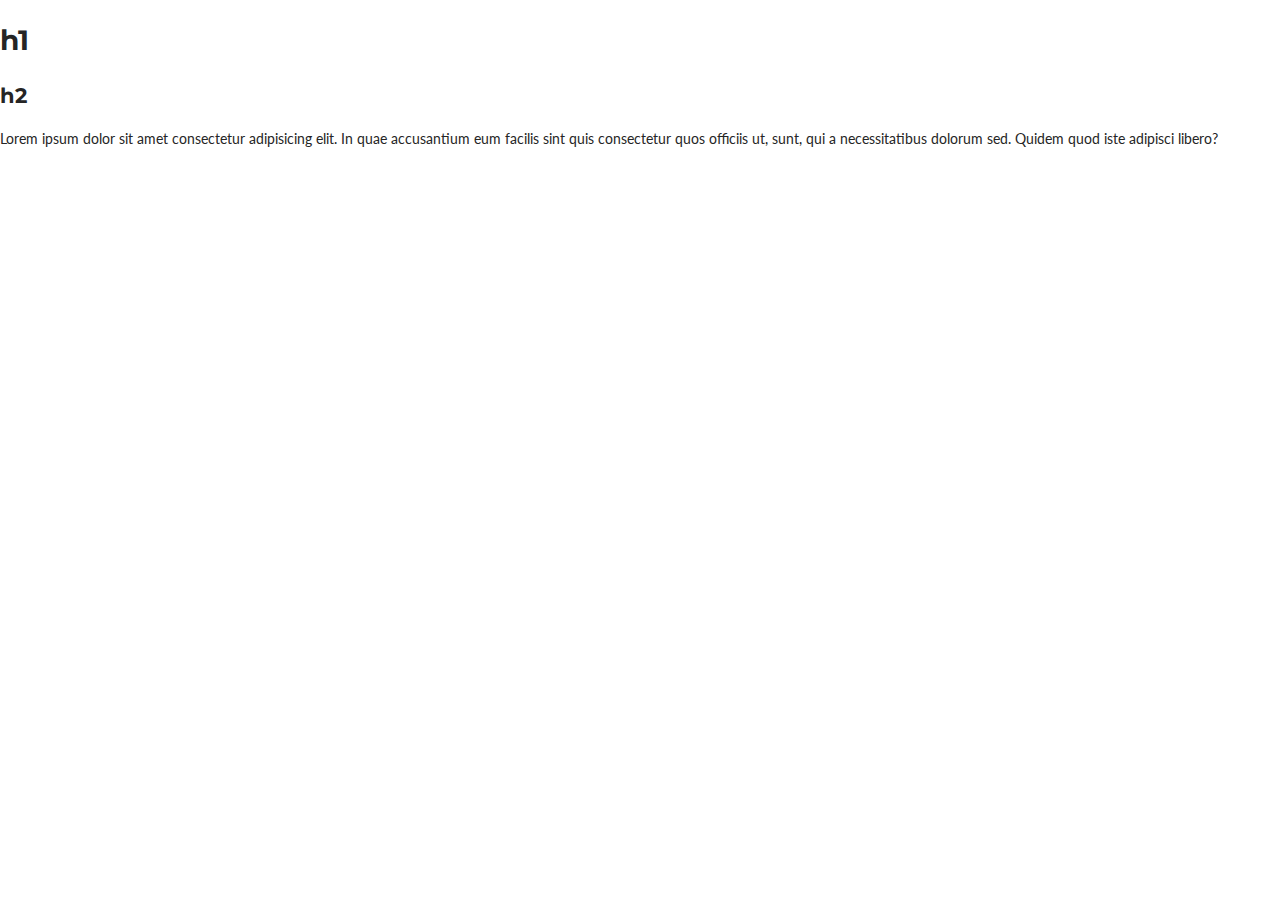
<file: index.html>
<!DOCTYPE html>
<html lang="en">
<head>
    <meta charset="UTF-8">
    <meta http-equiv="X-UA-Compatible" content="IE=edge">
    <meta name="viewport" content="width=device-width, initial-scale=1.0">
    <title>streetnet anniversary</title>
    <link href="https://cdn.jsdelivr.net/npm/bootstrap@5.0.2/dist/css/bootstrap.min.css" rel="stylesheet" integrity="sha384-EVSTQN3/azprG1Anm3QDgpJLIm9Nao0Yz1ztcQTwFspd3yD65VohhpuuCOmLASjC" crossorigin="anonymous">
    <link rel="stylesheet" href="css/main.css">
    <link rel="stylesheet" href="css/streetnet-styles.css">

</head>
<body>
    <h1>
        h1
    </h1>
    <h2>
        h2
    </h2>
    <p>
        Lorem ipsum dolor sit amet consectetur adipisicing elit. In quae accusantium eum facilis sint quis consectetur quos officiis ut, sunt, qui a necessitatibus dolorum sed. Quidem quod iste adipisci libero?
    </p>
    <!-- layout -->
    <script src="https://code.jquery.com/jquery-3.5.1.slim.min.js" integrity="sha384-DfXdz2htPH0lsSSs5nCTpuj/zy4C+OGpamoFVy38MVBnE+IbbVYUew+OrCXaRkfj" crossorigin="anonymous"></script>
</body>
</html>
</file>
<file: css/main.css>
@import url("https://fonts.googleapis.com/css2?family=Lato:ital,wght@0,300;0,400;0,700;0,900;1,400;1,700;1,900&family=Montserrat:ital,wght@0,400;0,700;0,800;0,900;1,400;1,500;1,700;1,800;1,900&display=swap");
*,
:after,
:before {
  -webkit-font-smoothing: antialiased;
  -webkit-box-sizing: border-box;
  box-sizing: border-box;
}

blockquote,
body,
dd,
div,
dl,
dt,
fieldset,
form,
html,
input,
li,
pre,
td,
textarea,
th {
  margin: 0;
  padding: 0;
}

button {
  -webkit-appearance: none;
  -moz-appearance: none;
  appearance: none;
}

a.btn:active, a.btn_soft-warning:active, a.btn_warning:active, a.btn_soft-danger:active, a.btn_danger:active, a.btn_soft-success:active, a.btn_success:active, a.btn_soft-secondary:active, a.btn_secondary:active, a.btn_soft-primary:active, a.btn_primary:active, a.btn_soft-leading:active, a.btn_leading:active, a.btn_soft-gray:active, a.btn_gray:active, a.btn_soft-dark:active, a.btn_dark:active, a.btn_soft-lighter:active, a.btn_lighter:active, a.btn_soft-light:active, a.btn_light:active, a.btn_soft-transparent:active, a.btn_transparent:active, a.btn_circle:active, a.btn_circle-xxs:active, a.btn_circle-xs:active, a.btn_circle-sm:active, a.btn_circle-md:active, a.btn_oval:active, a.btn_xl:active, a.btn_lg:active, a.btn_md:active, a.btn_sm:active, a.btn_xs:active,
a.btn:focus,
a.btn_soft-warning:focus,
a.btn_warning:focus,
a.btn_soft-danger:focus,
a.btn_danger:focus,
a.btn_soft-success:focus,
a.btn_success:focus,
a.btn_soft-secondary:focus,
a.btn_secondary:focus,
a.btn_soft-primary:focus,
a.btn_primary:focus,
a.btn_soft-leading:focus,
a.btn_leading:focus,
a.btn_soft-gray:focus,
a.btn_gray:focus,
a.btn_soft-dark:focus,
a.btn_dark:focus,
a.btn_soft-lighter:focus,
a.btn_lighter:focus,
a.btn_soft-light:focus,
a.btn_light:focus,
a.btn_soft-transparent:focus,
a.btn_transparent:focus,
a.btn_circle:focus,
a.btn_circle-xxs:focus,
a.btn_circle-xs:focus,
a.btn_circle-sm:focus,
a.btn_circle-md:focus,
a.btn_oval:focus,
a.btn_xl:focus,
a.btn_lg:focus,
a.btn_md:focus,
a.btn_sm:focus,
a.btn_xs:focus,
button:focus {
  outline: 0;
}

button::-moz-focus-inner {
  outline: 0;
}

input::-moz-focus-inner {
  outline: 0;
}

input[type=reset]::-moz-focus-inner {
  outline: 0;
}

input[type=button]::-moz-focus-inner {
  outline: 0;
}

input[type=submit]::-moz-focus-inner {
  outline: 0;
}

select::-moz-focus-inner {
  outline: 0;
}

input[type=file] > input[type=button]::-moz-focus-inner {
  outline: 0;
}

button,
fieldset,
iframe,
img,
input,
textarea {
  border: 0;
}

li,
ol,
ul {
  list-style: none;
}

html {
  margin: 0 auto;
  -ms-touch-action: manipulation;
  touch-action: manipulation;
}

a,
button,
img:active,
input,
textarea {
  outline: 0;
}

a {
  color: inherit;
  text-decoration: none;
  -webkit-tap-highlight-color: transparent;
  -webkit-tap-highlight-color: transparent;
}

button {
  background: initial;
  -webkit-tap-highlight-color: transparent;
  -webkit-tap-highlight-color: transparent;
}

div,
div iframe,
div img,
embed,
object,
param {
  vertical-align: top;
}

a,
label {
  display: inline-block;
  vertical-align: middle;
}

input,
textarea {
  vertical-align: middle;
}

body {
  overflow-x: hidden;
}

textarea {
  resize: vertical;
}

img {
  height: auto;
  max-width: 100%;
  -webkit-tap-highlight-color: transparent;
  -webkit-tap-highlight-color: transparent;
}

body,
html {
  text-rendering: optimizeLegibility;
}

::-webkit-input-placeholder {
  text-transform: none;
}

:-moz-placeholder {
  text-transform: none;
}

::-moz-placeholder {
  text-transform: none;
}

:-ms-input-placeholder {
  text-transform: none;
}

button,
label,
input,
select {
  -ms-touch-action: manipulation;
  touch-action: manipulation;
}

.ignore_all,
.ignore_all * {
  all: initial;
}

html, body {
  font-family: "Lato", sans-serif;
  font-size: 14px;
  color: #252525;
  line-height: 1.5;
}

.h1, .h2, .h3, .h4, .h5, .h6, h1, h2, h3, h4, h5, h6 {
  font-weight: bold;
}

.panel__wrap-left {
  padding: 25px;
  -webkit-transition: all 0.3s ease;
  transition: all 0.3s ease;
  position: fixed;
  top: 0;
  width: calc(100% - 40px);
  height: 100%;
  -webkit-box-shadow: 0 0 20px rgba(82, 82, 82, 0.05);
  box-shadow: 0 0 20px rgba(82, 82, 82, 0.05);
  overflow: auto;
  z-index: 99;
  max-width: 350px;
  -webkit-box-flex: 1;
      -ms-flex-positive: 1;
          flex-grow: 1;
  display: -webkit-box;
  display: -ms-flexbox;
  display: flex;
  -webkit-box-orient: vertical;
  -webkit-box-direction: normal;
      -ms-flex-direction: column;
          flex-direction: column;
  -webkit-transition: all 0.3s ease;
  transition: all 0.3s ease;
  left: 0;
  -webkit-transform: translateX(-100%);
  transform: translateX(-100%);
}
@media (min-width: 768px) {
  .panel__wrap-left {
    padding: 20px;
    max-width: 400px;
  }
}

.panel__wrap-right {
  padding: 25px;
  -webkit-transition: all 0.3s ease;
  transition: all 0.3s ease;
  position: fixed;
  top: 0;
  width: calc(100% - 40px);
  height: 100%;
  -webkit-box-shadow: 0 0 20px rgba(82, 82, 82, 0.05);
  box-shadow: 0 0 20px rgba(82, 82, 82, 0.05);
  overflow: auto;
  z-index: 99;
  max-width: 350px;
  -webkit-box-flex: 1;
      -ms-flex-positive: 1;
          flex-grow: 1;
  display: -webkit-box;
  display: -ms-flexbox;
  display: flex;
  -webkit-box-orient: vertical;
  -webkit-box-direction: normal;
      -ms-flex-direction: column;
          flex-direction: column;
  -webkit-transition: all 0.3s ease;
  transition: all 0.3s ease;
  -webkit-transform: translateX(100%);
  transform: translateX(100%);
  right: 0;
}
@media (min-width: 768px) {
  .panel__wrap-right {
    padding: 20px;
    max-width: 400px;
  }
}

/******************
structure
******************/
html {
  scroll-behavior: smooth;
}

body {
  background: #fff;
}

h1,
h2,
h3,
h4,
h5 {
  font-family: "Montserrat", sans-serif;
}

a {
  -webkit-transition: all 0.3s ease;
  transition: all 0.3s ease;
}
a:hover {
  color: #63b49b;
  text-decoration: none;
}

/******************
items
******************/
.section, .section_lighter-primary, .section_lighter, .section_warning, .section_disabled, .section_danger, .section_success, .section_secondary-accent, .section_secondary, .section_primary-accent, .section_primary, .section_leading, .section_gray-accent, .section_gray, .section_darkness, .section_dark, .section_light, .section-side {
  padding: 60px 25px;
}
@media (min-width: 768px) {
  .section, .section_lighter-primary, .section_lighter, .section_warning, .section_disabled, .section_danger, .section_success, .section_secondary-accent, .section_secondary, .section_primary-accent, .section_primary, .section_leading, .section_gray-accent, .section_gray, .section_darkness, .section_dark, .section_light, .section-side {
    padding-top: 100px;
    padding-bottom: 100px;
  }
}

.section_full_height {
  min-height: calc(100vh - 65px);
}

.section_align-middle {
  display: -webkit-box;
  display: -ms-flexbox;
  display: flex;
  -webkit-box-orient: vertical;
  -webkit-box-direction: normal;
      -ms-flex-direction: column;
          flex-direction: column;
  width: 100%;
  -webkit-box-pack: center;
      -ms-flex-pack: center;
          justify-content: center;
}

.section_spacing-none {
  padding: 0;
}

.section_pad-none {
  padding-top: 0;
  padding-bottom: 0;
}

.section_pad-xxs {
  padding-top: 25px;
  padding-bottom: 25px;
}

.section_pad-xs {
  padding-top: 40px;
  padding-bottom: 40px;
}

.section_pad-sm {
  padding-top: 60px;
  padding-bottom: 60px;
}

.section_pad-md {
  padding-top: 150px;
  padding-bottom: 150px;
}

.section_pad-lg {
  padding-top: 200px;
  padding-bottom: 200px;
}

.section_pad-xl {
  padding-top: 250px;
  padding-bottom: 250px;
}

/**
 * Top padding
 */
.section_pad-top_none {
  padding-top: 0;
}

.section_pad-top_xs {
  padding-top: 40px;
}

.section_pad-top_sm {
  padding-top: 60px;
}

.section_pad-top_md {
  padding-top: 150px;
}

.section_pad-top_lg {
  padding-top: 200px;
}

.section_pad-top_xl {
  padding-top: 250px;
}

.section_pad-top_xl-1 {
  padding-top: 300px;
}

.section_pad-top_xxl {
  padding-top: 400px;
}

/**
 * Bottom padding
 */
.section_pad-bottom_none {
  padding-bottom: 0;
}

.section_pad-bottom_xs {
  padding-bottom: 40px;
}

.section_pad-bottom_sm {
  padding-bottom: 60px;
}

.section_pad-bottom_md {
  padding-bottom: 150px;
}

.section_pad-bottom_lg {
  padding-bottom: 200px;
}

.section_pad-bottom_xl {
  padding-bottom: 250px;
}

@media (min-width: 576px) {
  .section_full_height--sm {
    min-height: calc(100vh - 65px);
  }

  .section_align-middle--sm {
    display: -webkit-box;
    display: -ms-flexbox;
    display: flex;
    -webkit-box-orient: vertical;
    -webkit-box-direction: normal;
        -ms-flex-direction: column;
            flex-direction: column;
    width: 100%;
    -webkit-box-pack: center;
        -ms-flex-pack: center;
            justify-content: center;
  }

  .section_spacing-none--sm {
    padding: 0;
  }

  .section_pad-none--sm {
    padding-top: 0;
    padding-bottom: 0;
  }

  .section_pad-xxs--sm {
    padding-top: 25px;
    padding-bottom: 25px;
  }

  .section_pad-xs--sm {
    padding-top: 40px;
    padding-bottom: 40px;
  }

  .section_pad-sm--sm {
    padding-top: 60px;
    padding-bottom: 60px;
  }

  .section_pad-md--sm {
    padding-top: 150px;
    padding-bottom: 150px;
  }

  .section_pad-lg--sm {
    padding-top: 200px;
    padding-bottom: 200px;
  }

  .section_pad-xl--sm {
    padding-top: 250px;
    padding-bottom: 250px;
  }

  /**
   * Top padding
   */
  .section_pad-top_none--sm {
    padding-top: 0;
  }

  .section_pad-top_xs--sm {
    padding-top: 40px;
  }

  .section_pad-top_sm--sm {
    padding-top: 60px;
  }

  .section_pad-top_md--sm {
    padding-top: 150px;
  }

  .section_pad-top_lg--sm {
    padding-top: 200px;
  }

  .section_pad-top_xl--sm {
    padding-top: 250px;
  }

  .section_pad-top_xl-1--sm {
    padding-top: 300px;
  }

  .section_pad-top_xxl--sm {
    padding-top: 400px;
  }

  /**
   * Bottom padding
   */
  .section_pad-bottom_none--sm {
    padding-bottom: 0;
  }

  .section_pad-bottom_xs--sm {
    padding-bottom: 40px;
  }

  .section_pad-bottom_sm--sm {
    padding-bottom: 60px;
  }

  .section_pad-bottom_md--sm {
    padding-bottom: 150px;
  }

  .section_pad-bottom_lg--sm {
    padding-bottom: 200px;
  }

  .section_pad-bottom_xl--sm {
    padding-bottom: 250px;
  }
}
@media (min-width: 768px) {
  .section_full_height--md {
    min-height: calc(100vh - 65px);
  }

  .section_align-middle--md {
    display: -webkit-box;
    display: -ms-flexbox;
    display: flex;
    -webkit-box-orient: vertical;
    -webkit-box-direction: normal;
        -ms-flex-direction: column;
            flex-direction: column;
    width: 100%;
    -webkit-box-pack: center;
        -ms-flex-pack: center;
            justify-content: center;
  }

  .section_spacing-none--md {
    padding: 0;
  }

  .section_pad-none--md {
    padding-top: 0;
    padding-bottom: 0;
  }

  .section_pad-xxs--md {
    padding-top: 25px;
    padding-bottom: 25px;
  }

  .section_pad-xs--md {
    padding-top: 40px;
    padding-bottom: 40px;
  }

  .section_pad-sm--md {
    padding-top: 60px;
    padding-bottom: 60px;
  }

  .section_pad-md--md {
    padding-top: 150px;
    padding-bottom: 150px;
  }

  .section_pad-lg--md {
    padding-top: 200px;
    padding-bottom: 200px;
  }

  .section_pad-xl--md {
    padding-top: 250px;
    padding-bottom: 250px;
  }

  /**
   * Top padding
   */
  .section_pad-top_none--md {
    padding-top: 0;
  }

  .section_pad-top_xs--md {
    padding-top: 40px;
  }

  .section_pad-top_sm--md {
    padding-top: 60px;
  }

  .section_pad-top_md--md {
    padding-top: 150px;
  }

  .section_pad-top_lg--md {
    padding-top: 200px;
  }

  .section_pad-top_xl--md {
    padding-top: 250px;
  }

  .section_pad-top_xl-1--md {
    padding-top: 300px;
  }

  .section_pad-top_xxl--md {
    padding-top: 400px;
  }

  /**
   * Bottom padding
   */
  .section_pad-bottom_none--md {
    padding-bottom: 0;
  }

  .section_pad-bottom_xs--md {
    padding-bottom: 40px;
  }

  .section_pad-bottom_sm--md {
    padding-bottom: 60px;
  }

  .section_pad-bottom_md--md {
    padding-bottom: 150px;
  }

  .section_pad-bottom_lg--md {
    padding-bottom: 200px;
  }

  .section_pad-bottom_xl--md {
    padding-bottom: 250px;
  }
}
@media (min-width: 992px) {
  .section_full_height--lg {
    min-height: calc(100vh - 65px);
  }

  .section_align-middle--lg {
    display: -webkit-box;
    display: -ms-flexbox;
    display: flex;
    -webkit-box-orient: vertical;
    -webkit-box-direction: normal;
        -ms-flex-direction: column;
            flex-direction: column;
    width: 100%;
    -webkit-box-pack: center;
        -ms-flex-pack: center;
            justify-content: center;
  }

  .section_spacing-none--lg {
    padding: 0;
  }

  .section_pad-none--lg {
    padding-top: 0;
    padding-bottom: 0;
  }

  .section_pad-xxs--lg {
    padding-top: 25px;
    padding-bottom: 25px;
  }

  .section_pad-xs--lg {
    padding-top: 40px;
    padding-bottom: 40px;
  }

  .section_pad-sm--lg {
    padding-top: 60px;
    padding-bottom: 60px;
  }

  .section_pad-md--lg {
    padding-top: 150px;
    padding-bottom: 150px;
  }

  .section_pad-lg--lg {
    padding-top: 200px;
    padding-bottom: 200px;
  }

  .section_pad-xl--lg {
    padding-top: 250px;
    padding-bottom: 250px;
  }

  /**
   * Top padding
   */
  .section_pad-top_none--lg {
    padding-top: 0;
  }

  .section_pad-top_xs--lg {
    padding-top: 40px;
  }

  .section_pad-top_sm--lg {
    padding-top: 60px;
  }

  .section_pad-top_md--lg {
    padding-top: 150px;
  }

  .section_pad-top_lg--lg {
    padding-top: 200px;
  }

  .section_pad-top_xl--lg {
    padding-top: 250px;
  }

  .section_pad-top_xl-1--lg {
    padding-top: 300px;
  }

  .section_pad-top_xxl--lg {
    padding-top: 400px;
  }

  /**
   * Bottom padding
   */
  .section_pad-bottom_none--lg {
    padding-bottom: 0;
  }

  .section_pad-bottom_xs--lg {
    padding-bottom: 40px;
  }

  .section_pad-bottom_sm--lg {
    padding-bottom: 60px;
  }

  .section_pad-bottom_md--lg {
    padding-bottom: 150px;
  }

  .section_pad-bottom_lg--lg {
    padding-bottom: 200px;
  }

  .section_pad-bottom_xl--lg {
    padding-bottom: 250px;
  }
}
@media (min-width: 1200px) {
  .section_full_height--xl {
    min-height: calc(100vh - 65px);
  }

  .section_align-middle--xl {
    display: -webkit-box;
    display: -ms-flexbox;
    display: flex;
    -webkit-box-orient: vertical;
    -webkit-box-direction: normal;
        -ms-flex-direction: column;
            flex-direction: column;
    width: 100%;
    -webkit-box-pack: center;
        -ms-flex-pack: center;
            justify-content: center;
  }

  .section_spacing-none--xl {
    padding: 0;
  }

  .section_pad-none--xl {
    padding-top: 0;
    padding-bottom: 0;
  }

  .section_pad-xxs--xl {
    padding-top: 25px;
    padding-bottom: 25px;
  }

  .section_pad-xs--xl {
    padding-top: 40px;
    padding-bottom: 40px;
  }

  .section_pad-sm--xl {
    padding-top: 60px;
    padding-bottom: 60px;
  }

  .section_pad-md--xl {
    padding-top: 150px;
    padding-bottom: 150px;
  }

  .section_pad-lg--xl {
    padding-top: 200px;
    padding-bottom: 200px;
  }

  .section_pad-xl--xl {
    padding-top: 250px;
    padding-bottom: 250px;
  }

  /**
   * Top padding
   */
  .section_pad-top_none--xl {
    padding-top: 0;
  }

  .section_pad-top_xs--xl {
    padding-top: 40px;
  }

  .section_pad-top_sm--xl {
    padding-top: 60px;
  }

  .section_pad-top_md--xl {
    padding-top: 150px;
  }

  .section_pad-top_lg--xl {
    padding-top: 200px;
  }

  .section_pad-top_xl--xl {
    padding-top: 250px;
  }

  .section_pad-top_xl-1--xl {
    padding-top: 300px;
  }

  .section_pad-top_xxl--xl {
    padding-top: 400px;
  }

  /**
   * Bottom padding
   */
  .section_pad-bottom_none--xl {
    padding-bottom: 0;
  }

  .section_pad-bottom_xs--xl {
    padding-bottom: 40px;
  }

  .section_pad-bottom_sm--xl {
    padding-bottom: 60px;
  }

  .section_pad-bottom_md--xl {
    padding-bottom: 150px;
  }

  .section_pad-bottom_lg--xl {
    padding-bottom: 200px;
  }

  .section_pad-bottom_xl--xl {
    padding-bottom: 250px;
  }
}
@media (min-width: 768px) {
  .section-side {
    padding-left: calc(40px + 70px);
  }
}

.section_light {
  background-color: #fff;
}

.section_dark {
  background-color: #525252;
}

.section_darkness {
  background-color: #252525;
}

.section_gray {
  background-color: #888888;
}

.section_gray-accent {
  background-color: #888888;
}

.section_leading {
  background-color: #9e2358;
}

.section_primary {
  background-color: #63b49b;
}

.section_primary-accent {
  background-color: #c7e7de;
}

.section_secondary {
  background-color: #f1be4e;
}

.section_secondary-accent {
  background-color: #f9ca6c;
}

.section_success {
  background-color: #59bb00;
}

.section_danger {
  background-color: #e60040;
}

.section_disabled {
  background-color: #bdbdbd;
}

.section_warning {
  background-color: #ffd900;
}

.section_lighter {
  background-color: #f2f5f8;
}

.section_lighter-primary {
  background-color: #EFF7F5;
}

.header, .header_warning, .header_disabled, .header_danger, .header_success, .header_secondary-accent, .header_secondary, .header_primary-accent, .header_primary, .header_leading-light, .header_leading, .header_gray, .header_dark, .header_lighter-primary, .header_lighter-2, .header_lighter, .header_light-2, .header_light {
  padding: 15px 25px;
  height: 65px;
  z-index: 1;
  position: sticky;
  top: 0;
}
.header--auto {
  height: auto;
}

.header_light {
  background-color: #fff;
  color: inherit;
}

.header_light-2 {
  background-color: #fff;
  color: inherit;
}

.header_lighter {
  background-color: #f2f5f8;
  color: inherit;
}

.header_lighter-2 {
  background-color: #f2f5f8;
  color: inherit;
}

.header_lighter-primary {
  background-color: #EFF7F5;
  color: inherit;
}

.header_dark {
  background-color: #525252;
  color: #fff;
}

.header_gray {
  background-color: #888888;
  color: inherit;
}

.header_leading {
  background-color: #9e2358;
  color: #fff;
}

.header_leading-light {
  background-color: #FBF2E1;
  color: inherit;
}

.header_primary {
  background-color: #63b49b;
  color: #fff;
}

.header_primary-accent {
  background-color: #c7e7de;
  color: #fff;
}

.header_secondary {
  background-color: #f1be4e;
  color: #fff;
}

.header_secondary-accent {
  background-color: #f9ca6c;
  color: #fff;
}

.header_success {
  background-color: #59bb00;
  color: #fff;
}

.header_danger {
  background-color: #e60040;
  color: #fff;
}

.header_disabled {
  background-color: #bdbdbd;
  color: #fff;
}

.header_warning {
  background-color: #ffd900;
  color: #fff;
}

.footer_app {
  padding: 15px 25px;
  position: relative;
  background-color: #fff;
}
@media (min-width: 992px) {
  .footer_app {
    padding: 15px 40px;
  }
}

.footer_app:before {
  content: "";
  position: absolute;
  bottom: 100%;
  left: 0;
  width: 100%;
  height: 40px;
  background: #EFF7F5;
  background: -webkit-gradient(linear, left top, left bottom, from(rgba(239, 247, 245, 0)), to(#eff7f5));
  background: linear-gradient(to bottom, rgba(239, 247, 245, 0) 0%, #eff7f5 100%);
}

.footer_app-fixed {
  position: sticky;
  bottom: 0;
}

.footer_light {
  background-color: #fff;
  color: inherit;
}

.footer_light-2 {
  background-color: #fff;
  color: inherit;
}

.footer_lighter {
  background-color: #f2f5f8;
  color: inherit;
}

.footer_lighter-2 {
  background-color: #f2f5f8;
  color: inherit;
}

.footer_lighter-primary {
  background-color: #EFF7F5;
  color: inherit;
}

.footer_dark {
  background-color: #525252;
  color: #fff;
}

.footer_gray {
  background-color: #888888;
  color: inherit;
}

.footer_leading {
  background-color: #9e2358;
  color: #fff;
}

.footer_leading-light {
  background-color: #FBF2E1;
  color: inherit;
}

.footer_primary {
  background-color: #63b49b;
  color: #fff;
}

.footer_primary-accent {
  background-color: #c7e7de;
  color: #fff;
}

.footer_secondary {
  background-color: #f1be4e;
  color: #fff;
}

.footer_secondary-accent {
  background-color: #f9ca6c;
  color: #fff;
}

.footer_success {
  background-color: #59bb00;
  color: #fff;
}

.footer_danger {
  background-color: #e60040;
  color: #fff;
}

.footer_disabled {
  background-color: #bdbdbd;
  color: #fff;
}

.footer_warning {
  background-color: #ffd900;
  color: #fff;
}

.nav-side, .nav-side_lighter-primary, .nav-side_lighter, .nav-side_warning, .nav-side_disabled, .nav-side_danger, .nav-side_success, .nav-side_secondary-accent, .nav-side_secondary, .nav-side_primary-accent, .nav-side_primary, .nav-side_leading, .nav-side_gray-accent, .nav-side_gray, .nav-side_darkness, .nav-side_dark, .nav-side_light {
  max-width: 300px;
  padding: 25px;
  -webkit-transition: all 0.3s ease;
  transition: all 0.3s ease;
  position: fixed;
  top: 0;
  width: calc(100% - 40px);
  height: 100%;
  -webkit-box-shadow: 0 0 20px rgba(82, 82, 82, 0.05);
  box-shadow: 0 0 20px rgba(82, 82, 82, 0.05);
  overflow: auto;
  z-index: 99;
  max-width: 350px;
  -webkit-box-flex: 1;
      -ms-flex-positive: 1;
          flex-grow: 1;
  display: -webkit-box;
  display: -ms-flexbox;
  display: flex;
  -webkit-box-orient: vertical;
  -webkit-box-direction: normal;
      -ms-flex-direction: column;
          flex-direction: column;
  -webkit-transition: all 0.3s ease;
  transition: all 0.3s ease;
  left: 0;
  -webkit-transform: translateX(-100%);
  transform: translateX(-100%);
}
@media (min-width: 768px) {
  .nav-side, .nav-side_lighter-primary, .nav-side_lighter, .nav-side_warning, .nav-side_disabled, .nav-side_danger, .nav-side_success, .nav-side_secondary-accent, .nav-side_secondary, .nav-side_primary-accent, .nav-side_primary, .nav-side_leading, .nav-side_gray-accent, .nav-side_gray, .nav-side_darkness, .nav-side_dark, .nav-side_light {
    padding: 20px;
    max-width: 400px;
  }
}
@media (min-width: 768px) {
  .nav-side, .nav-side_lighter-primary, .nav-side_lighter, .nav-side_warning, .nav-side_disabled, .nav-side_danger, .nav-side_success, .nav-side_secondary-accent, .nav-side_secondary, .nav-side_primary-accent, .nav-side_primary, .nav-side_leading, .nav-side_gray-accent, .nav-side_gray, .nav-side_darkness, .nav-side_dark, .nav-side_light {
    max-width: 70px;
    -webkit-box-shadow: none;
    box-shadow: none;
    -webkit-transform: translateX(0);
    transform: translateX(0);
    padding: 10px;
    padding-top: calc(25px + 65px);
    z-index: initial;
  }
}

.menu-active .nav-side, .menu-active .nav-side_lighter-primary, .menu-active .nav-side_lighter, .menu-active .nav-side_warning, .menu-active .nav-side_disabled, .menu-active .nav-side_danger, .menu-active .nav-side_success, .menu-active .nav-side_secondary-accent, .menu-active .nav-side_secondary, .menu-active .nav-side_primary-accent, .menu-active .nav-side_primary, .menu-active .nav-side_leading, .menu-active .nav-side_gray-accent, .menu-active .nav-side_gray, .menu-active .nav-side_darkness, .menu-active .nav-side_dark, .menu-active .nav-side_light {
  -webkit-transform: translateX(0);
  transform: translateX(0);
}
.menu-active .menu-toggle:before {
  visibility: visible;
  filter: alpha(opacity=100);
  -moz-opacity: calc(100 / 100);
  opacity: calc(100 / 100);
}

.nav-side_light {
  background-color: #fff;
}

.nav-side_dark {
  background-color: #525252;
}

.nav-side_darkness {
  background-color: #252525;
}

.nav-side_gray {
  background-color: #888888;
}

.nav-side_gray-accent {
  background-color: #888888;
}

.nav-side_leading {
  background-color: #9e2358;
}

.nav-side_primary {
  background-color: #63b49b;
}

.nav-side_primary-accent {
  background-color: #c7e7de;
}

.nav-side_secondary {
  background-color: #f1be4e;
}

.nav-side_secondary-accent {
  background-color: #f9ca6c;
}

.nav-side_success {
  background-color: #59bb00;
}

.nav-side_danger {
  background-color: #e60040;
}

.nav-side_disabled {
  background-color: #bdbdbd;
}

.nav-side_warning {
  background-color: #ffd900;
}

.nav-side_lighter {
  background-color: #f2f5f8;
}

.nav-side_lighter-primary {
  background-color: #EFF7F5;
}

.sidebar {
  position: relative;
  z-index: 999;
}
@media (min-width: 992px) {
  .sidebar {
    display: none;
  }
}

.sidebar__wrap {
  position: fixed;
  top: 0;
  right: 0;
  width: 250px;
  min-height: 100vh;
  margin-right: 0;
  z-index: 2;
  background-color: #fff;
  -webkit-transition: all 0.3s ease;
  transition: all 0.3s ease;
  text-align: center;
  padding: 20px;
}

.toggled .sidebar__wrap {
  margin-right: -250px;
}
@media (min-width: 992px) {
  .toggled .sidebar__wrap {
    display: none;
  }
}

.sidebar__heading {
  padding: 20px;
  text-align: center;
}

.sidebar__item {
  border-bottom: 1px solid #cccccc;
  color: #525252;
}
.sidebar__item:last-child {
  border: 0;
}
.sidebar__item:hover, .sidebar__item.active {
  color: #63b49b;
  background-color: rgba(99, 180, 155, 0.1);
}
.sidebar__item-link {
  padding: 20px;
}

.sidebar__item-btn {
  color: initial;
  background-color: initial;
}
.sidebar__item-btn:hover, .sidebar__item-btn.active {
  color: initial;
  background-color: initial;
}
.sidebar__item-btn.active .btn, .sidebar__item-btn.active .btn_soft-warning, .sidebar__item-btn.active .btn_warning, .sidebar__item-btn.active .btn_soft-danger, .sidebar__item-btn.active .btn_danger, .sidebar__item-btn.active .btn_soft-success, .sidebar__item-btn.active .btn_success, .sidebar__item-btn.active .btn_soft-secondary, .sidebar__item-btn.active .btn_secondary, .sidebar__item-btn.active .btn_soft-primary, .sidebar__item-btn.active .btn_primary, .sidebar__item-btn.active .btn_soft-leading, .sidebar__item-btn.active .btn_leading, .sidebar__item-btn.active .btn_soft-gray, .sidebar__item-btn.active .btn_gray, .sidebar__item-btn.active .btn_soft-dark, .sidebar__item-btn.active .btn_dark, .sidebar__item-btn.active .btn_soft-lighter, .sidebar__item-btn.active .btn_lighter, .sidebar__item-btn.active .btn_soft-light, .sidebar__item-btn.active .btn_light, .sidebar__item-btn.active .btn_soft-transparent, .sidebar__item-btn.active .btn_transparent, .sidebar__item-btn.active .btn_circle, .sidebar__item-btn.active .btn_circle-xxs, .sidebar__item-btn.active .btn_circle-xs, .sidebar__item-btn.active .btn_circle-sm, .sidebar__item-btn.active .btn_circle-md, .sidebar__item-btn.active .btn_oval, .sidebar__item-btn.active .btn_xl, .sidebar__item-btn.active .btn_lg, .sidebar__item-btn.active .btn_md, .sidebar__item-btn.active .btn_sm, .sidebar__item-btn.active .btn_xs {
  background-color: #f1be4e;
  color: #fff;
}

.btn-menu {
  width: 35px;
  height: 35px;
  display: inline-block;
  padding: 5px;
  border: 1px solid #63b49b;
  border-radius: 5px;
  border-top-left-radius: 5px;
  color: #63b49b;
  -webkit-transition: all 0.3s ease;
  transition: all 0.3s ease;
}

.menu-overlay {
  position: fixed;
  top: 0;
  left: 0;
  width: 100%;
  height: 100%;
  background-color: rgba(82, 82, 82, 0.7);
  filter: alpha(opacity=100);
  -moz-opacity: calc(100 / 100);
  opacity: calc(100 / 100);
  visibility: visible;
  -webkit-transition: all 0.3s ease;
  transition: all 0.3s ease;
}
@media (min-width: 992px) {
  .menu-overlay {
    display: none;
  }
}

.toggled .menu-overlay {
  filter: alpha(opacity=0);
  -moz-opacity: calc(0 / 100);
  opacity: calc(0 / 100);
  visibility: hidden;
}

.color_light {
  color: #fff;
}

.color_dark {
  color: #525252;
}

.color_darkness {
  color: #252525;
}

.color_gray {
  color: #888888;
}

.color_gray-accent {
  color: #888888;
}

.color_leading {
  color: #9e2358;
}

.color_primary {
  color: #63b49b;
}

.color_primary-accent {
  color: #c7e7de;
}

.color_secondary {
  color: #f1be4e;
}

.color_secondary-accent {
  color: #f9ca6c;
}

.color_success {
  color: #59bb00;
}

.color_danger {
  color: #e60040;
}

.color_disabled {
  color: #bdbdbd;
}

.color_warning {
  color: #ffd900;
}

.color_lighter {
  color: #f2f5f8;
}

.color_lighter-primary {
  color: #EFF7F5;
}

.bg_light {
  background-color: #fff;
  color: inherit;
}

.bg_light-2 {
  background-color: #fff;
  color: inherit;
}

.bg_lighter {
  background-color: #f2f5f8;
  color: inherit;
}

.bg_lighter-2 {
  background-color: #f2f5f8;
  color: inherit;
}

.bg_lighter-primary {
  background-color: #EFF7F5;
  color: inherit;
}

.bg_dark {
  background-color: #525252;
  color: #fff;
}

.bg_gray {
  background-color: #888888;
  color: inherit;
}

.bg_leading {
  background-color: #9e2358;
  color: #fff;
}

.bg_leading-light {
  background-color: #FBF2E1;
  color: inherit;
}

.bg_primary {
  background-color: #63b49b;
  color: #fff;
}

.bg_primary-accent {
  background-color: #c7e7de;
  color: #fff;
}

.bg_secondary {
  background-color: #f1be4e;
  color: #fff;
}

.bg_secondary-accent {
  background-color: #f9ca6c;
  color: #fff;
}

.bg_success {
  background-color: #59bb00;
  color: #fff;
}

.bg_danger {
  background-color: #e60040;
  color: #fff;
}

.bg_disabled {
  background-color: #bdbdbd;
  color: #fff;
}

.bg_warning {
  background-color: #ffd900;
  color: #fff;
}

.group, .bubble_chat, .btn_dropdown-item {
  width: 100%;
  display: -webkit-box;
  display: -ms-flexbox;
  display: flex;
  -webkit-box-flex: 1;
      -ms-flex: 1;
          flex: 1;
  -webkit-box-orient: vertical;
  -webkit-box-direction: normal;
      -ms-flex-direction: column;
          flex-direction: column;
  gap: 20px;
}

.group_inline {
  -webkit-box-orient: horizontal;
  -webkit-box-direction: normal;
      -ms-flex-direction: row;
          flex-direction: row;
  -ms-flex-wrap: nowrap;
      flex-wrap: nowrap;
}

.group_stack {
  -webkit-box-orient: vertical;
  -webkit-box-direction: normal;
      -ms-flex-direction: column;
          flex-direction: column;
}

.group_content-center {
  -webkit-box-pack: center;
      -ms-flex-pack: center;
          justify-content: center;
}

.group_content-end {
  -webkit-box-pack: end;
      -ms-flex-pack: end;
          justify-content: flex-end;
}

.group_content-start {
  -webkit-box-pack: start;
      -ms-flex-pack: start;
          justify-content: flex-start;
}

.group_content-between {
  -webkit-box-pack: justify;
      -ms-flex-pack: justify;
          justify-content: space-between;
}

.group_align-center {
  -webkit-box-align: center;
      -ms-flex-align: center;
          align-items: center;
}

.group_align-start {
  -webkit-box-align: start;
      -ms-flex-align: start;
          align-items: flex-start;
}

.group_align-end {
  -webkit-box-align: end;
      -ms-flex-align: end;
          align-items: flex-end;
}

.group_align-initial {
  -webkit-box-align: initial;
      -ms-flex-align: initial;
          align-items: initial;
}

.group_fill {
  -webkit-box-pack: justify;
      -ms-flex-pack: justify;
          justify-content: space-between;
  width: 100%;
}

.group_wrap {
  -ms-flex-wrap: wrap;
      flex-wrap: wrap;
}

.group_nowrap {
  -ms-flex-wrap: nowrap;
      flex-wrap: nowrap;
}

.group_flex-initial {
  -webkit-box-flex: initial;
      -ms-flex: initial;
          flex: initial;
}

.group_row-reverse {
  -webkit-box-orient: horizontal;
  -webkit-box-direction: reverse;
      -ms-flex-direction: row-reverse;
          flex-direction: row-reverse;
}

.group_column-reverse {
  -webkit-box-orient: vertical;
  -webkit-box-direction: reverse;
      -ms-flex-direction: column-reverse;
          flex-direction: column-reverse;
}

.group_half {
  max-width: 50%;
}

.group_third_quarter {
  max-width: 75%;
}

.group_full-width {
  max-width: 100%;
}

.group_xs {
  max-width: 300px;
}

.group_xs-1 {
  max-width: 350px;
}

.group_spacing-none {
  gap: 0;
}

.group_spacing-minimal {
  gap: 1px;
}

.group_spacing-xxs, .bubble_chat {
  gap: 5px;
}

.group_spacing-xs {
  gap: 10px;
}

.group_spacing-sm {
  gap: 20px;
}

.group_spacing-md {
  gap: 30px;
}

.group_spacing-lg {
  gap: 40px;
}

.group_spacing-xl {
  gap: 50px;
}

.flex_grid-half {
  -webkit-box-flex: 1;
      -ms-flex: auto 1 1;
          flex: auto 1 1;
  max-width: 50%;
}

.flex_grid-half_gap-sm {
  -webkit-box-flex: 1;
      -ms-flex: auto 1 1;
          flex: auto 1 1;
  max-width: calc(50% - 15px);
}

.flex_grid-third {
  -webkit-box-flex: 1;
      -ms-flex: auto 1 1;
          flex: auto 1 1;
  max-width: 33.33%;
}

.flex_grid-third_gap-sm {
  -webkit-box-flex: 1;
      -ms-flex: auto 1 1;
          flex: auto 1 1;
  max-width: calc(33.33% - 15px);
}

.flex_grid-quarter {
  -webkit-box-flex: 1;
      -ms-flex: auto 1 1;
          flex: auto 1 1;
  max-width: 25%;
}

.flex_grid-quarter_gap-sm {
  -webkit-box-flex: 1;
      -ms-flex: auto 1 1;
          flex: auto 1 1;
  max-width: calc(25% - 15px);
}

.flex_grow-none {
  -webkit-box-flex: initial;
      -ms-flex-positive: initial;
          flex-grow: initial;
}

.flex_grow-1 {
  -webkit-box-flex: 1;
      -ms-flex-positive: 1;
          flex-grow: 1;
}

.flex_gro-2 {
  -webkit-box-flex: 2;
      -ms-flex-positive: 2;
          flex-grow: 2;
}

.flex_grow-3 {
  -webkit-box-flex: 3;
      -ms-flex-positive: 3;
          flex-grow: 3;
}

.flex_width-auto {
  -webkit-box-flex: 0;
      -ms-flex: 0 0 auto;
          flex: 0 0 auto;
  width: auto;
}

.flex_fill {
  -webkit-box-flex: 1;
      -ms-flex: 1;
          flex: 1;
}

@media (min-width: 576px) {
  .group_inline--sm {
    -webkit-box-orient: horizontal;
    -webkit-box-direction: normal;
        -ms-flex-direction: row;
            flex-direction: row;
    -ms-flex-wrap: nowrap;
        flex-wrap: nowrap;
  }

  .group_stack--sm {
    -webkit-box-orient: vertical;
    -webkit-box-direction: normal;
        -ms-flex-direction: column;
            flex-direction: column;
  }

  .group_content-center--sm {
    -webkit-box-pack: center;
        -ms-flex-pack: center;
            justify-content: center;
  }

  .group_content-end--sm {
    -webkit-box-pack: end;
        -ms-flex-pack: end;
            justify-content: flex-end;
  }

  .group_content-start--sm {
    -webkit-box-pack: start;
        -ms-flex-pack: start;
            justify-content: flex-start;
  }

  .group_content-between--sm {
    -webkit-box-pack: justify;
        -ms-flex-pack: justify;
            justify-content: space-between;
  }

  .group_align-center--sm {
    -webkit-box-align: center;
        -ms-flex-align: center;
            align-items: center;
  }

  .group_align-start--sm {
    -webkit-box-align: start;
        -ms-flex-align: start;
            align-items: flex-start;
  }

  .group_align-end--sm {
    -webkit-box-align: end;
        -ms-flex-align: end;
            align-items: flex-end;
  }

  .group_align-initial--sm {
    -webkit-box-align: initial;
        -ms-flex-align: initial;
            align-items: initial;
  }

  .group_fill--sm {
    -webkit-box-pack: justify;
        -ms-flex-pack: justify;
            justify-content: space-between;
    width: 100%;
  }

  .group_wrap--sm {
    -ms-flex-wrap: wrap;
        flex-wrap: wrap;
  }

  .group_nowrap--sm {
    -ms-flex-wrap: nowrap;
        flex-wrap: nowrap;
  }

  .group_flex-initial {
    -webkit-box-flex: initial;
        -ms-flex: initial;
            flex: initial;
  }

  .group_row-reverse--sm {
    -webkit-box-orient: horizontal;
    -webkit-box-direction: reverse;
        -ms-flex-direction: row-reverse;
            flex-direction: row-reverse;
  }

  .group_column-reverse--sm {
    -webkit-box-orient: vertical;
    -webkit-box-direction: reverse;
        -ms-flex-direction: column-reverse;
            flex-direction: column-reverse;
  }

  .group_half--sm {
    max-width: 50%;
  }

  .group_third_quarter--sm {
    max-width: 75%;
  }

  .group_full-width--sm {
    max-width: 100%;
  }

  .group_xs--sm {
    max-width: 300px;
  }

  .group_xs-1--sm {
    max-width: 350px;
  }

  .group_spacing-none--sm {
    gap: 0;
  }

  .group_spacing-minimal--sm {
    gap: 1px;
  }

  .group_spacing-xxs--sm {
    gap: 5px;
  }

  .group_spacing-xs--sm {
    gap: 10px;
  }

  .group_spacing-sm--sm {
    gap: 20px;
  }

  .group_spacing-md--sm {
    gap: 30px;
  }

  .group_spacing-lg--sm {
    gap: 40px;
  }

  .group_spacing-xl--sm {
    gap: 50px;
  }

  .flex_grid-half--sm {
    -webkit-box-flex: 1;
        -ms-flex: auto 1 1;
            flex: auto 1 1;
    max-width: 50%;
  }

  .flex_grid-half_gap-sm--sm {
    -webkit-box-flex: 1;
        -ms-flex: auto 1 1;
            flex: auto 1 1;
    max-width: calc(50% - 15px);
  }

  .flex_grid-third--sm {
    -webkit-box-flex: 1;
        -ms-flex: auto 1 1;
            flex: auto 1 1;
    max-width: 33.33%;
  }

  .flex_grid-third_gap-sm--sm {
    -webkit-box-flex: 1;
        -ms-flex: auto 1 1;
            flex: auto 1 1;
    max-width: calc(33.33% - 15px);
  }

  .flex_grid-quarter--sm {
    -webkit-box-flex: 1;
        -ms-flex: auto 1 1;
            flex: auto 1 1;
    max-width: 25%;
  }

  .flex_grid-quarter_gap-sm--sm {
    -webkit-box-flex: 1;
        -ms-flex: auto 1 1;
            flex: auto 1 1;
    max-width: calc(25% - 15px);
  }

  .flex_grow-none--sm {
    -webkit-box-flex: initial;
        -ms-flex-positive: initial;
            flex-grow: initial;
  }

  .flex_grow-1--sm {
    -webkit-box-flex: 1;
        -ms-flex-positive: 1;
            flex-grow: 1;
  }

  .flex_gro-2--sm {
    -webkit-box-flex: 2;
        -ms-flex-positive: 2;
            flex-grow: 2;
  }

  .flex_grow-3--sm {
    -webkit-box-flex: 3;
        -ms-flex-positive: 3;
            flex-grow: 3;
  }

  .flex_width-auto--sm {
    -webkit-box-flex: 0;
        -ms-flex: 0 0 auto;
            flex: 0 0 auto;
    width: auto;
  }

  .flex_fill--sm {
    -webkit-box-flex: 1;
        -ms-flex: 1;
            flex: 1;
  }
}
@media (min-width: 768px) {
  .group_inline--md {
    -webkit-box-orient: horizontal;
    -webkit-box-direction: normal;
        -ms-flex-direction: row;
            flex-direction: row;
    -ms-flex-wrap: nowrap;
        flex-wrap: nowrap;
  }

  .group_stack--md {
    -webkit-box-orient: vertical;
    -webkit-box-direction: normal;
        -ms-flex-direction: column;
            flex-direction: column;
  }

  .group_content-center--md {
    -webkit-box-pack: center;
        -ms-flex-pack: center;
            justify-content: center;
  }

  .group_content-end--md {
    -webkit-box-pack: end;
        -ms-flex-pack: end;
            justify-content: flex-end;
  }

  .group_content-start--md {
    -webkit-box-pack: start;
        -ms-flex-pack: start;
            justify-content: flex-start;
  }

  .group_content-between--md {
    -webkit-box-pack: justify;
        -ms-flex-pack: justify;
            justify-content: space-between;
  }

  .group_align-center--md {
    -webkit-box-align: center;
        -ms-flex-align: center;
            align-items: center;
  }

  .group_align-start--md {
    -webkit-box-align: start;
        -ms-flex-align: start;
            align-items: flex-start;
  }

  .group_align-end--md {
    -webkit-box-align: end;
        -ms-flex-align: end;
            align-items: flex-end;
  }

  .group_align-initial--md {
    -webkit-box-align: initial;
        -ms-flex-align: initial;
            align-items: initial;
  }

  .group_fill--md {
    -webkit-box-pack: justify;
        -ms-flex-pack: justify;
            justify-content: space-between;
    width: 100%;
  }

  .group_wrap--md {
    -ms-flex-wrap: wrap;
        flex-wrap: wrap;
  }

  .group_nowrap--md {
    -ms-flex-wrap: nowrap;
        flex-wrap: nowrap;
  }

  .group_flex-initial {
    -webkit-box-flex: initial;
        -ms-flex: initial;
            flex: initial;
  }

  .group_row-reverse--md {
    -webkit-box-orient: horizontal;
    -webkit-box-direction: reverse;
        -ms-flex-direction: row-reverse;
            flex-direction: row-reverse;
  }

  .group_column-reverse--md {
    -webkit-box-orient: vertical;
    -webkit-box-direction: reverse;
        -ms-flex-direction: column-reverse;
            flex-direction: column-reverse;
  }

  .group_half--md {
    max-width: 50%;
  }

  .group_third_quarter--md {
    max-width: 75%;
  }

  .group_full-width--md {
    max-width: 100%;
  }

  .group_xs--md {
    max-width: 300px;
  }

  .group_xs-1--md {
    max-width: 350px;
  }

  .group_spacing-none--md {
    gap: 0;
  }

  .group_spacing-minimal--md {
    gap: 1px;
  }

  .group_spacing-xxs--md {
    gap: 5px;
  }

  .group_spacing-xs--md {
    gap: 10px;
  }

  .group_spacing-sm--md {
    gap: 20px;
  }

  .group_spacing-md--md {
    gap: 30px;
  }

  .group_spacing-lg--md {
    gap: 40px;
  }

  .group_spacing-xl--md {
    gap: 50px;
  }

  .flex_grid-half--md {
    -webkit-box-flex: 1;
        -ms-flex: auto 1 1;
            flex: auto 1 1;
    max-width: 50%;
  }

  .flex_grid-half_gap-sm--md {
    -webkit-box-flex: 1;
        -ms-flex: auto 1 1;
            flex: auto 1 1;
    max-width: calc(50% - 15px);
  }

  .flex_grid-third--md {
    -webkit-box-flex: 1;
        -ms-flex: auto 1 1;
            flex: auto 1 1;
    max-width: 33.33%;
  }

  .flex_grid-third_gap-sm--md {
    -webkit-box-flex: 1;
        -ms-flex: auto 1 1;
            flex: auto 1 1;
    max-width: calc(33.33% - 15px);
  }

  .flex_grid-quarter--md {
    -webkit-box-flex: 1;
        -ms-flex: auto 1 1;
            flex: auto 1 1;
    max-width: 25%;
  }

  .flex_grid-quarter_gap-sm--md {
    -webkit-box-flex: 1;
        -ms-flex: auto 1 1;
            flex: auto 1 1;
    max-width: calc(25% - 15px);
  }

  .flex_grow-none--md {
    -webkit-box-flex: initial;
        -ms-flex-positive: initial;
            flex-grow: initial;
  }

  .flex_grow-1--md {
    -webkit-box-flex: 1;
        -ms-flex-positive: 1;
            flex-grow: 1;
  }

  .flex_gro-2--md {
    -webkit-box-flex: 2;
        -ms-flex-positive: 2;
            flex-grow: 2;
  }

  .flex_grow-3--md {
    -webkit-box-flex: 3;
        -ms-flex-positive: 3;
            flex-grow: 3;
  }

  .flex_width-auto--md {
    -webkit-box-flex: 0;
        -ms-flex: 0 0 auto;
            flex: 0 0 auto;
    width: auto;
  }

  .flex_fill--md {
    -webkit-box-flex: 1;
        -ms-flex: 1;
            flex: 1;
  }
}
@media (min-width: 992px) {
  .group_inline--lg {
    -webkit-box-orient: horizontal;
    -webkit-box-direction: normal;
        -ms-flex-direction: row;
            flex-direction: row;
    -ms-flex-wrap: nowrap;
        flex-wrap: nowrap;
  }

  .group_stack--lg {
    -webkit-box-orient: vertical;
    -webkit-box-direction: normal;
        -ms-flex-direction: column;
            flex-direction: column;
  }

  .group_content-center--lg {
    -webkit-box-pack: center;
        -ms-flex-pack: center;
            justify-content: center;
  }

  .group_content-end--lg {
    -webkit-box-pack: end;
        -ms-flex-pack: end;
            justify-content: flex-end;
  }

  .group_content-start--lg {
    -webkit-box-pack: start;
        -ms-flex-pack: start;
            justify-content: flex-start;
  }

  .group_content-between--lg {
    -webkit-box-pack: justify;
        -ms-flex-pack: justify;
            justify-content: space-between;
  }

  .group_align-center--lg {
    -webkit-box-align: center;
        -ms-flex-align: center;
            align-items: center;
  }

  .group_align-start--lg {
    -webkit-box-align: start;
        -ms-flex-align: start;
            align-items: flex-start;
  }

  .group_align-end--lg {
    -webkit-box-align: end;
        -ms-flex-align: end;
            align-items: flex-end;
  }

  .group_align-initial--lg {
    -webkit-box-align: initial;
        -ms-flex-align: initial;
            align-items: initial;
  }

  .group_fill--lg {
    -webkit-box-pack: justify;
        -ms-flex-pack: justify;
            justify-content: space-between;
    width: 100%;
  }

  .group_wrap--lg {
    -ms-flex-wrap: wrap;
        flex-wrap: wrap;
  }

  .group_nowrap--lg {
    -ms-flex-wrap: nowrap;
        flex-wrap: nowrap;
  }

  .group_flex-initial {
    -webkit-box-flex: initial;
        -ms-flex: initial;
            flex: initial;
  }

  .group_row-reverse--lg {
    -webkit-box-orient: horizontal;
    -webkit-box-direction: reverse;
        -ms-flex-direction: row-reverse;
            flex-direction: row-reverse;
  }

  .group_column-reverse--lg {
    -webkit-box-orient: vertical;
    -webkit-box-direction: reverse;
        -ms-flex-direction: column-reverse;
            flex-direction: column-reverse;
  }

  .group_half--lg {
    max-width: 50%;
  }

  .group_third_quarter--lg {
    max-width: 75%;
  }

  .group_full-width--lg {
    max-width: 100%;
  }

  .group_xs--lg {
    max-width: 300px;
  }

  .group_xs-1--lg {
    max-width: 350px;
  }

  .group_spacing-none--lg {
    gap: 0;
  }

  .group_spacing-minimal--lg {
    gap: 1px;
  }

  .group_spacing-xxs--lg {
    gap: 5px;
  }

  .group_spacing-xs--lg {
    gap: 10px;
  }

  .group_spacing-sm--lg {
    gap: 20px;
  }

  .group_spacing-md--lg {
    gap: 30px;
  }

  .group_spacing-lg--lg {
    gap: 40px;
  }

  .group_spacing-xl--lg {
    gap: 50px;
  }

  .flex_grid-half--lg {
    -webkit-box-flex: 1;
        -ms-flex: auto 1 1;
            flex: auto 1 1;
    max-width: 50%;
  }

  .flex_grid-half_gap-sm--lg {
    -webkit-box-flex: 1;
        -ms-flex: auto 1 1;
            flex: auto 1 1;
    max-width: calc(50% - 15px);
  }

  .flex_grid-third--lg {
    -webkit-box-flex: 1;
        -ms-flex: auto 1 1;
            flex: auto 1 1;
    max-width: 33.33%;
  }

  .flex_grid-third_gap-sm--lg {
    -webkit-box-flex: 1;
        -ms-flex: auto 1 1;
            flex: auto 1 1;
    max-width: calc(33.33% - 15px);
  }

  .flex_grid-quarter--lg {
    -webkit-box-flex: 1;
        -ms-flex: auto 1 1;
            flex: auto 1 1;
    max-width: 25%;
  }

  .flex_grid-quarter_gap-sm--lg {
    -webkit-box-flex: 1;
        -ms-flex: auto 1 1;
            flex: auto 1 1;
    max-width: calc(25% - 15px);
  }

  .flex_grow-none--lg {
    -webkit-box-flex: initial;
        -ms-flex-positive: initial;
            flex-grow: initial;
  }

  .flex_grow-1--lg {
    -webkit-box-flex: 1;
        -ms-flex-positive: 1;
            flex-grow: 1;
  }

  .flex_gro-2--lg {
    -webkit-box-flex: 2;
        -ms-flex-positive: 2;
            flex-grow: 2;
  }

  .flex_grow-3--lg {
    -webkit-box-flex: 3;
        -ms-flex-positive: 3;
            flex-grow: 3;
  }

  .flex_width-auto--lg {
    -webkit-box-flex: 0;
        -ms-flex: 0 0 auto;
            flex: 0 0 auto;
    width: auto;
  }

  .flex_fill--lg {
    -webkit-box-flex: 1;
        -ms-flex: 1;
            flex: 1;
  }
}
@media (min-width: 1200px) {
  .group_inline--xl {
    -webkit-box-orient: horizontal;
    -webkit-box-direction: normal;
        -ms-flex-direction: row;
            flex-direction: row;
    -ms-flex-wrap: nowrap;
        flex-wrap: nowrap;
  }

  .group_stack--xl {
    -webkit-box-orient: vertical;
    -webkit-box-direction: normal;
        -ms-flex-direction: column;
            flex-direction: column;
  }

  .group_content-center--xl {
    -webkit-box-pack: center;
        -ms-flex-pack: center;
            justify-content: center;
  }

  .group_content-end--xl {
    -webkit-box-pack: end;
        -ms-flex-pack: end;
            justify-content: flex-end;
  }

  .group_content-start--xl {
    -webkit-box-pack: start;
        -ms-flex-pack: start;
            justify-content: flex-start;
  }

  .group_content-between--xl {
    -webkit-box-pack: justify;
        -ms-flex-pack: justify;
            justify-content: space-between;
  }

  .group_align-center--xl {
    -webkit-box-align: center;
        -ms-flex-align: center;
            align-items: center;
  }

  .group_align-start--xl {
    -webkit-box-align: start;
        -ms-flex-align: start;
            align-items: flex-start;
  }

  .group_align-end--xl {
    -webkit-box-align: end;
        -ms-flex-align: end;
            align-items: flex-end;
  }

  .group_align-initial--xl {
    -webkit-box-align: initial;
        -ms-flex-align: initial;
            align-items: initial;
  }

  .group_fill--xl {
    -webkit-box-pack: justify;
        -ms-flex-pack: justify;
            justify-content: space-between;
    width: 100%;
  }

  .group_wrap--xl {
    -ms-flex-wrap: wrap;
        flex-wrap: wrap;
  }

  .group_nowrap--xl {
    -ms-flex-wrap: nowrap;
        flex-wrap: nowrap;
  }

  .group_flex-initial {
    -webkit-box-flex: initial;
        -ms-flex: initial;
            flex: initial;
  }

  .group_row-reverse--xl {
    -webkit-box-orient: horizontal;
    -webkit-box-direction: reverse;
        -ms-flex-direction: row-reverse;
            flex-direction: row-reverse;
  }

  .group_column-reverse--xl {
    -webkit-box-orient: vertical;
    -webkit-box-direction: reverse;
        -ms-flex-direction: column-reverse;
            flex-direction: column-reverse;
  }

  .group_half--xl {
    max-width: 50%;
  }

  .group_third_quarter--xl {
    max-width: 75%;
  }

  .group_full-width--xl {
    max-width: 100%;
  }

  .group_xs--xl {
    max-width: 300px;
  }

  .group_xs-1--xl {
    max-width: 350px;
  }

  .group_spacing-none--xl {
    gap: 0;
  }

  .group_spacing-minimal--xl {
    gap: 1px;
  }

  .group_spacing-xxs--xl {
    gap: 5px;
  }

  .group_spacing-xs--xl {
    gap: 10px;
  }

  .group_spacing-sm--xl {
    gap: 20px;
  }

  .group_spacing-md--xl {
    gap: 30px;
  }

  .group_spacing-lg--xl {
    gap: 40px;
  }

  .group_spacing-xl--xl {
    gap: 50px;
  }

  .flex_grid-half--xl {
    -webkit-box-flex: 1;
        -ms-flex: auto 1 1;
            flex: auto 1 1;
    max-width: 50%;
  }

  .flex_grid-half_gap-sm--xl {
    -webkit-box-flex: 1;
        -ms-flex: auto 1 1;
            flex: auto 1 1;
    max-width: calc(50% - 15px);
  }

  .flex_grid-third--xl {
    -webkit-box-flex: 1;
        -ms-flex: auto 1 1;
            flex: auto 1 1;
    max-width: 33.33%;
  }

  .flex_grid-third_gap-sm--xl {
    -webkit-box-flex: 1;
        -ms-flex: auto 1 1;
            flex: auto 1 1;
    max-width: calc(33.33% - 15px);
  }

  .flex_grid-quarter--xl {
    -webkit-box-flex: 1;
        -ms-flex: auto 1 1;
            flex: auto 1 1;
    max-width: 25%;
  }

  .flex_grid-quarter_gap-sm--xl {
    -webkit-box-flex: 1;
        -ms-flex: auto 1 1;
            flex: auto 1 1;
    max-width: calc(25% - 15px);
  }

  .flex_grow-none--xl {
    -webkit-box-flex: initial;
        -ms-flex-positive: initial;
            flex-grow: initial;
  }

  .flex_grow-1--xl {
    -webkit-box-flex: 1;
        -ms-flex-positive: 1;
            flex-grow: 1;
  }

  .flex_gro-2--xl {
    -webkit-box-flex: 2;
        -ms-flex-positive: 2;
            flex-grow: 2;
  }

  .flex_grow-3--xl {
    -webkit-box-flex: 3;
        -ms-flex-positive: 3;
            flex-grow: 3;
  }

  .flex_width-auto--xl {
    -webkit-box-flex: 0;
        -ms-flex: 0 0 auto;
            flex: 0 0 auto;
    width: auto;
  }

  .flex_fill--xl {
    -webkit-box-flex: 1;
        -ms-flex: 1;
            flex: 1;
  }
}
.btn, .btn_soft-warning, .btn_warning, .btn_soft-danger, .btn_danger, .btn_soft-success, .btn_success, .btn_soft-secondary, .btn_secondary, .btn_soft-primary, .btn_primary, .btn_soft-leading, .btn_leading, .btn_soft-gray, .btn_gray, .btn_soft-dark, .btn_dark, .btn_soft-lighter, .btn_lighter, .btn_soft-light, .btn_light, .btn_soft-transparent, .btn_transparent, .btn_circle, .btn_circle-xxs, .btn_circle-xs, .btn_circle-sm, .btn_circle-md, .btn_oval, .btn_xl, .btn_lg, .btn_md, .btn_sm, .btn_xs {
  padding: 10px 15px;
  background-color: #63b49b;
  color: #fff;
  border: 1px solid transparent;
  font-size: 14px;
  font-weight: inherit;
  text-align: inherit;
  display: -webkit-inline-box;
  display: -ms-inline-flexbox;
  display: inline-flex;
  -webkit-box-align: center;
      -ms-flex-align: center;
          align-items: center;
  -webkit-transition: all 0.3s ease;
  transition: all 0.3s ease;
  border-radius: 5px;
  border-top-left-radius: 5px;
}
.btn:active, .btn_soft-warning:active, .btn_warning:active, .btn_soft-danger:active, .btn_danger:active, .btn_soft-success:active, .btn_success:active, .btn_soft-secondary:active, .btn_secondary:active, .btn_soft-primary:active, .btn_primary:active, .btn_soft-leading:active, .btn_leading:active, .btn_soft-gray:active, .btn_gray:active, .btn_soft-dark:active, .btn_dark:active, .btn_soft-lighter:active, .btn_lighter:active, .btn_soft-light:active, .btn_light:active, .btn_soft-transparent:active, .btn_transparent:active, .btn_circle:active, .btn_circle-xxs:active, .btn_circle-xs:active, .btn_circle-sm:active, .btn_circle-md:active, .btn_oval:active, .btn_xl:active, .btn_lg:active, .btn_md:active, .btn_sm:active, .btn_xs:active, .btn.active, .active.btn_soft-warning, .active.btn_warning, .active.btn_soft-danger, .active.btn_danger, .active.btn_soft-success, .active.btn_success, .active.btn_soft-secondary, .active.btn_secondary, .active.btn_soft-primary, .active.btn_primary, .active.btn_soft-leading, .active.btn_leading, .active.btn_soft-gray, .active.btn_gray, .active.btn_soft-dark, .active.btn_dark, .active.btn_soft-lighter, .active.btn_lighter, .active.btn_soft-light, .active.btn_light, .active.btn_soft-transparent, .active.btn_transparent, .active.btn_circle, .active.btn_circle-xxs, .active.btn_circle-xs, .active.btn_circle-sm, .active.btn_circle-md, .active.btn_oval, .active.btn_xl, .active.btn_lg, .active.btn_md, .active.btn_sm, .active.btn_xs, .btn:focus, .btn_soft-warning:focus, .btn_warning:focus, .btn_soft-danger:focus, .btn_danger:focus, .btn_soft-success:focus, .btn_success:focus, .btn_soft-secondary:focus, .btn_secondary:focus, .btn_soft-primary:focus, .btn_primary:focus, .btn_soft-leading:focus, .btn_leading:focus, .btn_soft-gray:focus, .btn_gray:focus, .btn_soft-dark:focus, .btn_dark:focus, .btn_soft-lighter:focus, .btn_lighter:focus, .btn_soft-light:focus, .btn_light:focus, .btn_soft-transparent:focus, .btn_transparent:focus, .btn_circle:focus, .btn_circle-xxs:focus, .btn_circle-xs:focus, .btn_circle-sm:focus, .btn_circle-md:focus, .btn_oval:focus, .btn_xl:focus, .btn_lg:focus, .btn_md:focus, .btn_sm:focus, .btn_xs:focus {
  border-width: 1px;
  -webkit-box-shadow: none;
  box-shadow: none;
}
.btn:disabled, .btn_soft-warning:disabled, .btn_warning:disabled, .btn_soft-danger:disabled, .btn_danger:disabled, .btn_soft-success:disabled, .btn_success:disabled, .btn_soft-secondary:disabled, .btn_secondary:disabled, .btn_soft-primary:disabled, .btn_primary:disabled, .btn_soft-leading:disabled, .btn_leading:disabled, .btn_soft-gray:disabled, .btn_gray:disabled, .btn_soft-dark:disabled, .btn_dark:disabled, .btn_soft-lighter:disabled, .btn_lighter:disabled, .btn_soft-light:disabled, .btn_light:disabled, .btn_soft-transparent:disabled, .btn_transparent:disabled, .btn_circle:disabled, .btn_circle-xxs:disabled, .btn_circle-xs:disabled, .btn_circle-sm:disabled, .btn_circle-md:disabled, .btn_oval:disabled, .btn_xl:disabled, .btn_lg:disabled, .btn_md:disabled, .btn_sm:disabled, .btn_xs:disabled, .btn.disabled, .disabled.btn_soft-warning, .disabled.btn_warning, .disabled.btn_soft-danger, .disabled.btn_danger, .disabled.btn_soft-success, .disabled.btn_success, .disabled.btn_soft-secondary, .disabled.btn_secondary, .disabled.btn_soft-primary, .disabled.btn_primary, .disabled.btn_soft-leading, .disabled.btn_leading, .disabled.btn_soft-gray, .disabled.btn_gray, .disabled.btn_soft-dark, .disabled.btn_dark, .disabled.btn_soft-lighter, .disabled.btn_lighter, .disabled.btn_soft-light, .disabled.btn_light, .disabled.btn_soft-transparent, .disabled.btn_transparent, .disabled.btn_circle, .disabled.btn_circle-xxs, .disabled.btn_circle-xs, .disabled.btn_circle-sm, .disabled.btn_circle-md, .disabled.btn_oval, .disabled.btn_xl, .disabled.btn_lg, .disabled.btn_md, .disabled.btn_sm, .disabled.btn_xs, .btn--hover-none {
  pointer-events: none;
}

.btn_content-center {
  -webkit-box-pack: center;
      -ms-flex-pack: center;
          justify-content: center;
}

.btn_xs {
  padding: 5px 10px;
  line-height: 1;
}

.btn_sm {
  line-height: 1;
}

.btn_md {
  padding: 10px 20px;
  line-height: 1.2;
}

.btn_lg {
  padding: 10px 25px;
  line-height: 1.2;
}

.btn_xl {
  padding: 15px 30px;
  line-height: 1.1;
}

.btn_block {
  text-align: center;
  display: block;
  width: 100%;
}

.btn_full {
  width: 100%;
}

.btn_oval {
  border-radius: 10rem;
  border-top-left-radius: 10rem;
}

.btn_corner-none {
  border-radius: 0;
  border-top-left-radius: 0;
}

.btn_corner-md {
  border-radius: 10px;
  border-top-left-radius: 10px;
}

.btn_circle, .btn_circle-xxs, .btn_circle-xs, .btn_circle-sm, .btn_circle-md {
  padding: 0;
  border-radius: 100%;
  border-top-left-radius: 100%;
  position: relative;
  width: 50px;
  height: 50px;
  text-align: center;
  -webkit-box-pack: center;
      -ms-flex-pack: center;
          justify-content: center;
}
.btn_circle:hover, .btn_circle-xxs:hover, .btn_circle-xs:hover, .btn_circle-sm:hover, .btn_circle-md:hover {
  color: #fff;
}

.btn_circle-md {
  width: 40px;
  height: 40px;
}

.btn_circle-sm {
  width: 30px;
  height: 30px;
}

.btn_circle-xs {
  width: 22px;
  height: 22px;
}

.btn_circle-xxs {
  width: 20px;
  height: 20px;
}

.btn_circle__icon, .btn_circle__icon-xxs {
  position: absolute;
  top: 0;
  bottom: 0;
  left: 0;
  right: 0;
  width: 20px;
  height: 20px;
  margin: auto;
  line-height: 20px !important;
  text-align: center;
}
.btn_circle__icon.fa, .fa.btn_circle__icon-xxs, .btn_circle__icon.fas, .fas.btn_circle__icon-xxs {
  font-size: inherit;
}

.btn_circle__icon-xxs {
  height: 18px;
  width: 18px;
  line-height: 18px !important;
}

.btn_outline, .btn_outline-warning, .btn_outline-danger, .btn_outline-success, .btn_outline-secondary, .btn_outline-primary, .btn_outline-leading, .btn_outline-gray, .btn_outline-dark, .btn_outline-lighter, .btn_outline-light, .btn_outline-transparent {
  background-color: transparent;
}
.btn_outline:hover, .btn_outline-warning:hover, .btn_outline-danger:hover, .btn_outline-success:hover, .btn_outline-secondary:hover, .btn_outline-primary:hover, .btn_outline-leading:hover, .btn_outline-gray:hover, .btn_outline-dark:hover, .btn_outline-lighter:hover, .btn_outline-light:hover, .btn_outline-transparent:hover {
  color: #fff;
  border-color: transparent;
}

.btn_link, .btn_link-warning, .btn_link-danger, .btn_link-success, .btn_link-secondary, .btn_link-primary, .btn_link-leading, .btn_link-gray, .btn_link-dark, .btn_link-lighter, .btn_link-light, .btn_link-transparent {
  background-color: transparent;
  padding: 0;
  display: -webkit-inline-box;
  display: -ms-inline-flexbox;
  display: inline-flex;
  -webkit-box-align: center;
      -ms-flex-align: center;
          align-items: center;
}
.btn_link:active, .btn_link-warning:active, .btn_link-danger:active, .btn_link-success:active, .btn_link-secondary:active, .btn_link-primary:active, .btn_link-leading:active, .btn_link-gray:active, .btn_link-dark:active, .btn_link-lighter:active, .btn_link-light:active, .btn_link-transparent:active, .btn_link.active, .active.btn_link-warning, .active.btn_link-danger, .active.btn_link-success, .active.btn_link-secondary, .active.btn_link-primary, .active.btn_link-leading, .active.btn_link-gray, .active.btn_link-dark, .active.btn_link-lighter, .active.btn_link-light, .active.btn_link-transparent, .btn_link:focus, .btn_link-warning:focus, .btn_link-danger:focus, .btn_link-success:focus, .btn_link-secondary:focus, .btn_link-primary:focus, .btn_link-leading:focus, .btn_link-gray:focus, .btn_link-dark:focus, .btn_link-lighter:focus, .btn_link-light:focus, .btn_link-transparent:focus {
  border-width: 1px;
  -webkit-box-shadow: none;
  box-shadow: none;
}
.btn_link:disabled, .btn_link-warning:disabled, .btn_link-danger:disabled, .btn_link-success:disabled, .btn_link-secondary:disabled, .btn_link-primary:disabled, .btn_link-leading:disabled, .btn_link-gray:disabled, .btn_link-dark:disabled, .btn_link-lighter:disabled, .btn_link-light:disabled, .btn_link-transparent:disabled, .btn_link.disabled, .disabled.btn_link-warning, .disabled.btn_link-danger, .disabled.btn_link-success, .disabled.btn_link-secondary, .disabled.btn_link-primary, .disabled.btn_link-leading, .disabled.btn_link-gray, .disabled.btn_link-dark, .disabled.btn_link-lighter, .disabled.btn_link-light, .disabled.btn_link-transparent, .btn_link-hover-none {
  pointer-events: none;
}

.btn_fixed-bottom-right {
  position: fixed;
  bottom: 30px;
  right: 20px;
  z-index: 1;
}

.btn_fixed-bottom-left {
  position: fixed;
  bottom: 30px;
  left: 20px;
  z-index: 1;
}

.btn_fixed-top-right {
  position: fixed;
  top: 30px;
  right: 20px;
  z-index: 1;
}

.btn_fixed-top-left {
  position: fixed;
  top: 30px;
  left: 20px;
  z-index: 1;
}

.btn_transparent {
  background-color: transparent;
  color: #63b49b;
}
.btn_transparent.active, .btn_transparent:hover {
  color: #63b49b;
  color: #fff;
  background-color: #63b49b;
}

.btn_soft-transparent {
  background-color: rgba(0, 0, 0, 0.15);
  color: transparent;
}
.btn_soft-transparent.active, .btn_soft-transparent:hover {
  color: #63b49b;
  background-color: #63b49b;
}

.btn_outline-transparent {
  border-color: transparent;
  color: transparent;
}
.btn_outline-transparent.active, .btn_outline-transparent:hover {
  color: #63b49b;
  background-color: #63b49b;
  border-color: #63b49b;
}

.btn_link-transparent {
  color: transparent;
}
.btn_link-transparent.show, .btn_link-transparent.active, .btn_link-transparent:hover {
  color: #63b49b;
}

.btn_link-hover-transparent.show, .btn_link-hover-transparent.active, .btn_link-hover-transparent:hover {
  color: transparent;
}

.btn_hover-transparent.show, .btn_hover-transparent.active, .btn_hover-transparent:hover {
  background-color: transparent;
  color: #63b49b;
  border-color: transparent;
}

.btn_hover-color-transparent.show, .btn_hover-color-transparent.active, .btn_hover-color-transparent:hover {
  color: transparent;
}

.btn_light {
  background-color: #fff;
  color: inherit;
}
.btn_light.active, .btn_light:hover {
  color: inherit;
  background-color: #63b49b;
}

.btn_soft-light {
  background-color: rgba(255, 255, 255, 0.15);
  color: #fff;
}
.btn_soft-light.active, .btn_soft-light:hover {
  color: inherit;
  background-color: #63b49b;
}

.btn_outline-light {
  border-color: #fff;
  color: #fff;
}
.btn_outline-light.active, .btn_outline-light:hover {
  color: inherit;
  background-color: #63b49b;
  border-color: #63b49b;
}

.btn_link-light {
  color: #fff;
}
.btn_link-light.show, .btn_link-light.active, .btn_link-light:hover {
  color: #63b49b;
}

.btn_link-hover-light.show, .btn_link-hover-light.active, .btn_link-hover-light:hover {
  color: #fff;
}

.btn_hover-light.show, .btn_hover-light.active, .btn_hover-light:hover {
  background-color: #fff;
  color: inherit;
  border-color: #fff;
}

.btn_hover-color-light.show, .btn_hover-color-light.active, .btn_hover-color-light:hover {
  color: #fff;
}

.btn_lighter {
  background-color: #f2f5f8;
  color: inherit;
}
.btn_lighter.active, .btn_lighter:hover {
  color: inherit;
  background-color: #fff;
}

.btn_soft-lighter {
  background-color: rgba(242, 245, 248, 0.15);
  color: #f2f5f8;
}
.btn_soft-lighter.active, .btn_soft-lighter:hover {
  color: inherit;
  background-color: #fff;
}

.btn_outline-lighter {
  border-color: #f2f5f8;
  color: #f2f5f8;
}
.btn_outline-lighter.active, .btn_outline-lighter:hover {
  color: inherit;
  background-color: #fff;
  border-color: #fff;
}

.btn_link-lighter {
  color: #f2f5f8;
}
.btn_link-lighter.show, .btn_link-lighter.active, .btn_link-lighter:hover {
  color: #fff;
}

.btn_link-hover-lighter.show, .btn_link-hover-lighter.active, .btn_link-hover-lighter:hover {
  color: #f2f5f8;
}

.btn_hover-lighter.show, .btn_hover-lighter.active, .btn_hover-lighter:hover {
  background-color: #f2f5f8;
  color: inherit;
  border-color: #f2f5f8;
}

.btn_hover-color-lighter.show, .btn_hover-color-lighter.active, .btn_hover-color-lighter:hover {
  color: #f2f5f8;
}

.btn_dark {
  background-color: #525252;
  color: #fff;
}
.btn_dark.active, .btn_dark:hover {
  color: #fff;
  background-color: #63b49b;
}

.btn_soft-dark {
  background-color: rgba(82, 82, 82, 0.15);
  color: #525252;
}
.btn_soft-dark.active, .btn_soft-dark:hover {
  color: #fff;
  background-color: #63b49b;
}

.btn_outline-dark {
  border-color: #525252;
  color: #525252;
}
.btn_outline-dark.active, .btn_outline-dark:hover {
  color: #fff;
  background-color: #63b49b;
  border-color: #63b49b;
}

.btn_link-dark {
  color: #525252;
}
.btn_link-dark.show, .btn_link-dark.active, .btn_link-dark:hover {
  color: #63b49b;
}

.btn_link-hover-dark.show, .btn_link-hover-dark.active, .btn_link-hover-dark:hover {
  color: #525252;
}

.btn_hover-dark.show, .btn_hover-dark.active, .btn_hover-dark:hover {
  background-color: #525252;
  color: #fff;
  border-color: #525252;
}

.btn_hover-color-dark.show, .btn_hover-color-dark.active, .btn_hover-color-dark:hover {
  color: #525252;
}

.btn_gray {
  background-color: #888888;
  color: #fff;
}
.btn_gray.active, .btn_gray:hover {
  color: #fff;
  background-color: #4c4545;
}

.btn_soft-gray {
  background-color: rgba(136, 136, 136, 0.15);
  color: #888888;
}
.btn_soft-gray.active, .btn_soft-gray:hover {
  color: #fff;
  background-color: #4c4545;
}

.btn_outline-gray {
  border-color: #888888;
  color: #888888;
}
.btn_outline-gray.active, .btn_outline-gray:hover {
  color: #fff;
  background-color: #4c4545;
  border-color: #4c4545;
}

.btn_link-gray {
  color: #888888;
}
.btn_link-gray.show, .btn_link-gray.active, .btn_link-gray:hover {
  color: #4c4545;
}

.btn_link-hover-gray.show, .btn_link-hover-gray.active, .btn_link-hover-gray:hover {
  color: #888888;
}

.btn_hover-gray.show, .btn_hover-gray.active, .btn_hover-gray:hover {
  background-color: #888888;
  color: #fff;
  border-color: #888888;
}

.btn_hover-color-gray.show, .btn_hover-color-gray.active, .btn_hover-color-gray:hover {
  color: #888888;
}

.btn_leading {
  background-color: #9e2358;
  color: #fff;
}
.btn_leading.active, .btn_leading:hover {
  color: #fff;
  background-color: #f1be4e;
}

.btn_soft-leading {
  background-color: rgba(158, 35, 88, 0.15);
  color: #9e2358;
}
.btn_soft-leading.active, .btn_soft-leading:hover {
  color: #fff;
  background-color: #f1be4e;
}

.btn_outline-leading {
  border-color: #9e2358;
  color: #9e2358;
}
.btn_outline-leading.active, .btn_outline-leading:hover {
  color: #fff;
  background-color: #f1be4e;
  border-color: #f1be4e;
}

.btn_link-leading {
  color: #9e2358;
}
.btn_link-leading.show, .btn_link-leading.active, .btn_link-leading:hover {
  color: #f1be4e;
}

.btn_link-hover-leading.show, .btn_link-hover-leading.active, .btn_link-hover-leading:hover {
  color: #9e2358;
}

.btn_hover-leading.show, .btn_hover-leading.active, .btn_hover-leading:hover {
  background-color: #9e2358;
  color: #fff;
  border-color: #9e2358;
}

.btn_hover-color-leading.show, .btn_hover-color-leading.active, .btn_hover-color-leading:hover {
  color: #9e2358;
}

.btn_primary {
  background-color: #63b49b;
  color: #fff;
}
.btn_primary.active, .btn_primary:hover {
  color: #fff;
  background-color: #f1be4e;
}

.btn_soft-primary {
  background-color: rgba(99, 180, 155, 0.15);
  color: #63b49b;
}
.btn_soft-primary.active, .btn_soft-primary:hover {
  color: #fff;
  background-color: #f1be4e;
}

.btn_outline-primary {
  border-color: #63b49b;
  color: #63b49b;
}
.btn_outline-primary.active, .btn_outline-primary:hover {
  color: #fff;
  background-color: #f1be4e;
  border-color: #f1be4e;
}

.btn_link-primary {
  color: #63b49b;
}
.btn_link-primary.show, .btn_link-primary.active, .btn_link-primary:hover {
  color: #f1be4e;
}

.btn_link-hover-primary.show, .btn_link-hover-primary.active, .btn_link-hover-primary:hover {
  color: #63b49b;
}

.btn_hover-primary.show, .btn_hover-primary.active, .btn_hover-primary:hover {
  background-color: #63b49b;
  color: #fff;
  border-color: #63b49b;
}

.btn_hover-color-primary.show, .btn_hover-color-primary.active, .btn_hover-color-primary:hover {
  color: #63b49b;
}

.btn_secondary {
  background-color: #f1be4e;
  color: #fff;
}
.btn_secondary.active, .btn_secondary:hover {
  color: #fff;
  background-color: #f9ca6c;
}

.btn_soft-secondary {
  background-color: rgba(241, 190, 78, 0.15);
  color: #f1be4e;
}
.btn_soft-secondary.active, .btn_soft-secondary:hover {
  color: #fff;
  background-color: #f9ca6c;
}

.btn_outline-secondary {
  border-color: #f1be4e;
  color: #f1be4e;
}
.btn_outline-secondary.active, .btn_outline-secondary:hover {
  color: #fff;
  background-color: #f9ca6c;
  border-color: #f9ca6c;
}

.btn_link-secondary {
  color: #f1be4e;
}
.btn_link-secondary.show, .btn_link-secondary.active, .btn_link-secondary:hover {
  color: #f9ca6c;
}

.btn_link-hover-secondary.show, .btn_link-hover-secondary.active, .btn_link-hover-secondary:hover {
  color: #f1be4e;
}

.btn_hover-secondary.show, .btn_hover-secondary.active, .btn_hover-secondary:hover {
  background-color: #f1be4e;
  color: #fff;
  border-color: #f1be4e;
}

.btn_hover-color-secondary.show, .btn_hover-color-secondary.active, .btn_hover-color-secondary:hover {
  color: #f1be4e;
}

.btn_success {
  background-color: #59bb00;
  color: #fff;
}
.btn_success.active, .btn_success:hover {
  color: #fff;
  background-color: #20a500;
}

.btn_soft-success {
  background-color: rgba(89, 187, 0, 0.15);
  color: #59bb00;
}
.btn_soft-success.active, .btn_soft-success:hover {
  color: #fff;
  background-color: #20a500;
}

.btn_outline-success {
  border-color: #59bb00;
  color: #59bb00;
}
.btn_outline-success.active, .btn_outline-success:hover {
  color: #fff;
  background-color: #20a500;
  border-color: #20a500;
}

.btn_link-success {
  color: #59bb00;
}
.btn_link-success.show, .btn_link-success.active, .btn_link-success:hover {
  color: #20a500;
}

.btn_link-hover-success.show, .btn_link-hover-success.active, .btn_link-hover-success:hover {
  color: #59bb00;
}

.btn_hover-success.show, .btn_hover-success.active, .btn_hover-success:hover {
  background-color: #59bb00;
  color: #fff;
  border-color: #59bb00;
}

.btn_hover-color-success.show, .btn_hover-color-success.active, .btn_hover-color-success:hover {
  color: #59bb00;
}

.btn_danger {
  background-color: #e60040;
  color: #fff;
}
.btn_danger.active, .btn_danger:hover {
  color: #fff;
  background-color: #ff195b;
}

.btn_soft-danger {
  background-color: rgba(230, 0, 64, 0.15);
  color: #e60040;
}
.btn_soft-danger.active, .btn_soft-danger:hover {
  color: #fff;
  background-color: #ff195b;
}

.btn_outline-danger {
  border-color: #e60040;
  color: #e60040;
}
.btn_outline-danger.active, .btn_outline-danger:hover {
  color: #fff;
  background-color: #ff195b;
  border-color: #ff195b;
}

.btn_link-danger {
  color: #e60040;
}
.btn_link-danger.show, .btn_link-danger.active, .btn_link-danger:hover {
  color: #ff195b;
}

.btn_link-hover-danger.show, .btn_link-hover-danger.active, .btn_link-hover-danger:hover {
  color: #e60040;
}

.btn_hover-danger.show, .btn_hover-danger.active, .btn_hover-danger:hover {
  background-color: #e60040;
  color: #fff;
  border-color: #e60040;
}

.btn_hover-color-danger.show, .btn_hover-color-danger.active, .btn_hover-color-danger:hover {
  color: #e60040;
}

.btn_warning {
  background-color: #ffd900;
  color: #fff;
}
.btn_warning.active, .btn_warning:hover {
  color: #fff;
  background-color: #ffc400;
}

.btn_soft-warning {
  background-color: rgba(255, 217, 0, 0.15);
  color: #ffd900;
}
.btn_soft-warning.active, .btn_soft-warning:hover {
  color: #fff;
  background-color: #ffc400;
}

.btn_outline-warning {
  border-color: #ffd900;
  color: #ffd900;
}
.btn_outline-warning.active, .btn_outline-warning:hover {
  color: #fff;
  background-color: #ffc400;
  border-color: #ffc400;
}

.btn_link-warning {
  color: #ffd900;
}
.btn_link-warning.show, .btn_link-warning.active, .btn_link-warning:hover {
  color: #ffc400;
}

.btn_link-hover-warning.show, .btn_link-hover-warning.active, .btn_link-hover-warning:hover {
  color: #ffd900;
}

.btn_hover-warning.show, .btn_hover-warning.active, .btn_hover-warning:hover {
  background-color: #ffd900;
  color: #fff;
  border-color: #ffd900;
}

.btn_hover-color-warning.show, .btn_hover-color-warning.active, .btn_hover-color-warning:hover {
  color: #ffd900;
}

.wrap-container, .wrap-container-xs, .wrap-container-sm {
  width: 100%;
  margin-left: auto;
  margin-right: auto;
  padding: 0;
}
@media (min-width: 768px) {
  .wrap-container, .wrap-container-xs, .wrap-container-sm {
    max-width: 1000px;
  }
}

@media (min-width: 768px) {
  .wrap-container-sm {
    max-width: calc(1000px - 200px);
  }
}

@media (min-width: 768px) {
  .wrap-container-xs {
    max-width: calc(1000px - 300px);
  }
}

.wrap-container__shadow {
  -webkit-box-shadow: 0 0 10px 0 #cccccc;
  box-shadow: 0 0 10px 0 #cccccc;
}

.wrap-container_align-left {
  margin-right: auto;
  margin-left: 0;
}

.wrap-container_align-right {
  margin-right: auto;
  margin-left: 0;
}

.wrap-container_align-center {
  margin-right: auto;
  margin-left: auto;
}

.wrap-container_xs {
  max-width: 250px;
}

.wrap-container_sm {
  max-width: 360px;
}

.wrap-container_md {
  max-width: 420px;
}

.wrap-container_wide {
  max-width: 500px;
}

.wrap-container_lg {
  max-width: 640px;
}

.wrap-container_xl {
  max-width: 1000px;
}

@media (min-width: 576px) {
  .wrap-container_align-left--sm {
    margin-right: auto;
    margin-left: 0;
  }

  .wrap-container_align-right--sm {
    margin-right: auto;
    margin-left: 0;
  }

  .wrap-container_align-center--sm {
    margin-right: auto;
    margin-left: auto;
  }

  .wrap-container_xs--sm {
    max-width: 250px;
  }

  .wrap-container_sm--sm {
    max-width: 360px;
  }

  .wrap-container_md--sm {
    max-width: 420px;
  }

  .wrap-container_wide--sm {
    max-width: 500px;
  }

  .wrap-container_lg--sm {
    max-width: 640px;
  }

  .wrap-container_xl--sm {
    max-width: 1000px;
  }
}
@media (min-width: 768px) {
  .wrap-container_align-left--md {
    margin-right: auto;
    margin-left: 0;
  }

  .wrap-container_align-right--md {
    margin-right: auto;
    margin-left: 0;
  }

  .wrap-container_align-center--md {
    margin-right: auto;
    margin-left: auto;
  }

  .wrap-container_xs--md {
    max-width: 250px;
  }

  .wrap-container_sm--md {
    max-width: 360px;
  }

  .wrap-container_md--md {
    max-width: 420px;
  }

  .wrap-container_wide--md {
    max-width: 500px;
  }

  .wrap-container_lg--md {
    max-width: 640px;
  }

  .wrap-container_xl--md {
    max-width: 1000px;
  }
}
@media (min-width: 992px) {
  .wrap-container_align-left--lg {
    margin-right: auto;
    margin-left: 0;
  }

  .wrap-container_align-right--lg {
    margin-right: auto;
    margin-left: 0;
  }

  .wrap-container_align-center--lg {
    margin-right: auto;
    margin-left: auto;
  }

  .wrap-container_xs--lg {
    max-width: 250px;
  }

  .wrap-container_sm--lg {
    max-width: 360px;
  }

  .wrap-container_md--lg {
    max-width: 420px;
  }

  .wrap-container_wide--lg {
    max-width: 500px;
  }

  .wrap-container_lg--lg {
    max-width: 640px;
  }

  .wrap-container_xl--lg {
    max-width: 1000px;
  }
}
@media (min-width: 1200px) {
  .wrap-container_align-left--xl {
    margin-right: auto;
    margin-left: 0;
  }

  .wrap-container_align-right--xl {
    margin-right: auto;
    margin-left: 0;
  }

  .wrap-container_align-center--xl {
    margin-right: auto;
    margin-left: auto;
  }

  .wrap-container_xs--xl {
    max-width: 250px;
  }

  .wrap-container_sm--xl {
    max-width: 360px;
  }

  .wrap-container_md--xl {
    max-width: 420px;
  }

  .wrap-container_wide--xl {
    max-width: 500px;
  }

  .wrap-container_lg--xl {
    max-width: 640px;
  }

  .wrap-container_xl--xl {
    max-width: 1000px;
  }
}
.wrap-video {
  position: relative;
  padding-bottom: 56.25%;
  /* 16:9 */
  height: 0;
}

.wrap-video iframe {
  position: absolute;
  top: 0;
  left: 0;
  width: 100%;
  height: 100%;
}

.title, .text_highlight, .text_highlight-warning-solid, .text_highlight-warning, .text_highlight-disabled-solid, .text_highlight-disabled, .text_highlight-danger-solid, .text_highlight-danger, .text_highlight-success-solid, .text_highlight-success, .text_highlight-secondary-accent-solid, .text_highlight-secondary-accent, .text_highlight-secondary-solid, .text_highlight-secondary, .text_highlight-primary-accent-solid, .text_highlight-primary-accent, .text_highlight-primary-solid, .text_highlight-primary, .text_highlight-leading-light-solid, .text_highlight-leading-light, .text_highlight-leading-solid, .text_highlight-leading, .text_highlight-gray-solid, .text_highlight-gray, .text_highlight-dark-solid, .text_highlight-dark, .text_highlight-lighter-primary-solid, .text_highlight-lighter-primary, .text_highlight-lighter-2-solid, .text_highlight-lighter-2, .text_highlight-lighter-solid, .text_highlight-lighter, .text_highlight-light-2-solid, .text_highlight-light-2, .text_highlight-light-solid, .text_highlight-light, .text_highlight-oval, .text_highlight-oval-warning, .text_highlight-oval-disabled, .text_highlight-oval-danger, .text_highlight-oval-success, .text_highlight-oval-secondary-accent, .text_highlight-oval-secondary, .text_highlight-oval-primary-accent, .text_highlight-oval-primary, .text_highlight-oval-leading-light, .text_highlight-oval-leading, .text_highlight-oval-gray, .text_highlight-oval-dark, .text_highlight-oval-lighter-primary, .text_highlight-oval-lighter-2, .text_highlight-oval-lighter, .text_highlight-oval-light-2, .text_highlight-oval-light, .text_highlight-bordered, .title_lighter-primary, .title_lighter, .title_warning, .title_disabled, .title_danger, .title_success, .title_secondary-accent, .title_secondary, .title_primary-accent, .title_primary, .title_leading, .title_gray-accent, .title_gray, .title_darkness, .title_dark, .title_light {
  font-family: "Montserrat", sans-serif;
  margin-top: 0;
  margin-bottom: 10px;
  font-weight: bold;
}
.title:last-child, .text_highlight:last-child, .text_highlight-warning-solid:last-child, .text_highlight-warning:last-child, .text_highlight-disabled-solid:last-child, .text_highlight-disabled:last-child, .text_highlight-danger-solid:last-child, .text_highlight-danger:last-child, .text_highlight-success-solid:last-child, .text_highlight-success:last-child, .text_highlight-secondary-accent-solid:last-child, .text_highlight-secondary-accent:last-child, .text_highlight-secondary-solid:last-child, .text_highlight-secondary:last-child, .text_highlight-primary-accent-solid:last-child, .text_highlight-primary-accent:last-child, .text_highlight-primary-solid:last-child, .text_highlight-primary:last-child, .text_highlight-leading-light-solid:last-child, .text_highlight-leading-light:last-child, .text_highlight-leading-solid:last-child, .text_highlight-leading:last-child, .text_highlight-gray-solid:last-child, .text_highlight-gray:last-child, .text_highlight-dark-solid:last-child, .text_highlight-dark:last-child, .text_highlight-lighter-primary-solid:last-child, .text_highlight-lighter-primary:last-child, .text_highlight-lighter-2-solid:last-child, .text_highlight-lighter-2:last-child, .text_highlight-lighter-solid:last-child, .text_highlight-lighter:last-child, .text_highlight-light-2-solid:last-child, .text_highlight-light-2:last-child, .text_highlight-light-solid:last-child, .text_highlight-light:last-child, .text_highlight-oval:last-child, .text_highlight-oval-warning:last-child, .text_highlight-oval-disabled:last-child, .text_highlight-oval-danger:last-child, .text_highlight-oval-success:last-child, .text_highlight-oval-secondary-accent:last-child, .text_highlight-oval-secondary:last-child, .text_highlight-oval-primary-accent:last-child, .text_highlight-oval-primary:last-child, .text_highlight-oval-leading-light:last-child, .text_highlight-oval-leading:last-child, .text_highlight-oval-gray:last-child, .text_highlight-oval-dark:last-child, .text_highlight-oval-lighter-primary:last-child, .text_highlight-oval-lighter-2:last-child, .text_highlight-oval-lighter:last-child, .text_highlight-oval-light-2:last-child, .text_highlight-oval-light:last-child, .text_highlight-bordered:last-child, .title_lighter-primary:last-child, .title_lighter:last-child, .title_warning:last-child, .title_disabled:last-child, .title_danger:last-child, .title_success:last-child, .title_secondary-accent:last-child, .title_secondary:last-child, .title_primary-accent:last-child, .title_primary:last-child, .title_leading:last-child, .title_gray-accent:last-child, .title_gray:last-child, .title_darkness:last-child, .title_dark:last-child, .title_light:last-child {
  margin-bottom: 0;
}

.title_align-center {
  text-align: center;
}

.title_align-left {
  text-align: left;
}

.title_xxs {
  font-size: 14px;
}

.title_xs {
  font-size: 16px;
}

.title_xs-1 {
  font-size: 20px;
}

.title_sm {
  font-size: 22px;
  line-height: 1.1;
}

.title_sm-1 {
  font-size: 25px;
  line-height: 1.1;
}

.title_md {
  font-size: 30px;
  line-height: 1.1;
}

.title_lg {
  font-size: 35px;
  line-height: 1;
}

.title_xl {
  font-size: 40px;
  line-height: 1;
}

.title_xxl {
  font-size: 45px;
  line-height: 1;
}

.title_hero {
  font-size: 50px;
  line-height: 1;
}

.title_spacing-none {
  margin-bottom: 0;
}

.title_spacing-xs {
  margin-bottom: 5px;
}

.title_spacing-sm {
  margin-bottom: 10px;
}

.title_spacing-md {
  margin-bottom: 15px;
}

.title_spacing-lg {
  margin-bottom: 20px;
}

.title_spacing-xl {
  margin-bottom: 30px;
}

.title_spacing-xxl {
  margin-bottom: 40px;
}

@media (min-width: 576px) {
  .title_align-center--sm {
    text-align: center;
  }

  .title_align-left--sm {
    text-align: left;
  }

  .title_xxs--sm {
    font-size: 14px;
  }

  .title_xs--sm {
    font-size: 16px;
  }

  .title_xs-1--sm {
    font-size: 20px;
  }

  .title_sm--sm {
    font-size: 22px;
    line-height: 1.1;
  }

  .title_sm-1--sm {
    font-size: 25px;
    line-height: 1.1;
  }

  .title_md--sm {
    font-size: 30px;
    line-height: 1.1;
  }

  .title_lg--sm {
    font-size: 35px;
    line-height: 1;
  }

  .title_xl--sm {
    font-size: 40px;
    line-height: 1;
  }

  .title_xxl--sm {
    font-size: 45px;
    line-height: 1;
  }

  .title_hero--sm {
    font-size: 50px;
    line-height: 1;
  }

  .title_spacing-none--sm {
    margin-bottom: 0;
  }

  .title_spacing-xs--sm {
    margin-bottom: 5px;
  }

  .title_spacing-sm--sm {
    margin-bottom: 10px;
  }

  .title_spacing-md--sm {
    margin-bottom: 15px;
  }

  .title_spacing-lg--sm {
    margin-bottom: 20px;
  }

  .title_spacing-xl--sm {
    margin-bottom: 30px;
  }

  .title_spacing-xxl--sm {
    margin-bottom: 40px;
  }
}
@media (min-width: 768px) {
  .title_align-center--md {
    text-align: center;
  }

  .title_align-left--md {
    text-align: left;
  }

  .title_xxs--md {
    font-size: 14px;
  }

  .title_xs--md {
    font-size: 16px;
  }

  .title_xs-1--md {
    font-size: 20px;
  }

  .title_sm--md {
    font-size: 22px;
    line-height: 1.1;
  }

  .title_sm-1--md {
    font-size: 25px;
    line-height: 1.1;
  }

  .title_md--md {
    font-size: 30px;
    line-height: 1.1;
  }

  .title_lg--md {
    font-size: 35px;
    line-height: 1;
  }

  .title_xl--md {
    font-size: 40px;
    line-height: 1;
  }

  .title_xxl--md {
    font-size: 45px;
    line-height: 1;
  }

  .title_hero--md {
    font-size: 50px;
    line-height: 1;
  }

  .title_spacing-none--md {
    margin-bottom: 0;
  }

  .title_spacing-xs--md {
    margin-bottom: 5px;
  }

  .title_spacing-sm--md {
    margin-bottom: 10px;
  }

  .title_spacing-md--md {
    margin-bottom: 15px;
  }

  .title_spacing-lg--md {
    margin-bottom: 20px;
  }

  .title_spacing-xl--md {
    margin-bottom: 30px;
  }

  .title_spacing-xxl--md {
    margin-bottom: 40px;
  }
}
@media (min-width: 992px) {
  .title_align-center--lg {
    text-align: center;
  }

  .title_align-left--lg {
    text-align: left;
  }

  .title_xxs--lg {
    font-size: 14px;
  }

  .title_xs--lg {
    font-size: 16px;
  }

  .title_xs-1--lg {
    font-size: 20px;
  }

  .title_sm--lg {
    font-size: 22px;
    line-height: 1.1;
  }

  .title_sm-1--lg {
    font-size: 25px;
    line-height: 1.1;
  }

  .title_md--lg {
    font-size: 30px;
    line-height: 1.1;
  }

  .title_lg--lg {
    font-size: 35px;
    line-height: 1;
  }

  .title_xl--lg {
    font-size: 40px;
    line-height: 1;
  }

  .title_xxl--lg {
    font-size: 45px;
    line-height: 1;
  }

  .title_hero--lg {
    font-size: 50px;
    line-height: 1;
  }

  .title_spacing-none--lg {
    margin-bottom: 0;
  }

  .title_spacing-xs--lg {
    margin-bottom: 5px;
  }

  .title_spacing-sm--lg {
    margin-bottom: 10px;
  }

  .title_spacing-md--lg {
    margin-bottom: 15px;
  }

  .title_spacing-lg--lg {
    margin-bottom: 20px;
  }

  .title_spacing-xl--lg {
    margin-bottom: 30px;
  }

  .title_spacing-xxl--lg {
    margin-bottom: 40px;
  }
}
@media (min-width: 1200px) {
  .title_align-center--xl {
    text-align: center;
  }

  .title_align-left--xl {
    text-align: left;
  }

  .title_xxs--xl {
    font-size: 14px;
  }

  .title_xs--xl {
    font-size: 16px;
  }

  .title_xs-1--xl {
    font-size: 20px;
  }

  .title_sm--xl {
    font-size: 22px;
    line-height: 1.1;
  }

  .title_sm-1--xl {
    font-size: 25px;
    line-height: 1.1;
  }

  .title_md--xl {
    font-size: 30px;
    line-height: 1.1;
  }

  .title_lg--xl {
    font-size: 35px;
    line-height: 1;
  }

  .title_xl--xl {
    font-size: 40px;
    line-height: 1;
  }

  .title_xxl--xl {
    font-size: 45px;
    line-height: 1;
  }

  .title_hero--xl {
    font-size: 50px;
    line-height: 1;
  }

  .title_spacing-none--xl {
    margin-bottom: 0;
  }

  .title_spacing-xs--xl {
    margin-bottom: 5px;
  }

  .title_spacing-sm--xl {
    margin-bottom: 10px;
  }

  .title_spacing-md--xl {
    margin-bottom: 15px;
  }

  .title_spacing-lg--xl {
    margin-bottom: 20px;
  }

  .title_spacing-xl--xl {
    margin-bottom: 30px;
  }

  .title_spacing-xxl--xl {
    margin-bottom: 40px;
  }
}
.title_weight-extra-light {
  font-weight: 200;
}
.title_weight-light {
  font-weight: 300;
}
.title_weight-regular {
  font-weight: 400;
}
.title_weight-semi-bold {
  font-weight: 600;
}
.title_weight-bold {
  font-weight: 700;
}
.title_weight-extra-bold {
  font-weight: 800;
}
.title_weight-black {
  font-weight: 900;
}

.title_letter_profile, .title_letter_profile-warning, .title_letter_profile-disabled, .title_letter_profile-danger, .title_letter_profile-success, .title_letter_profile-secondary-accent, .title_letter_profile-secondary, .title_letter_profile-primary-accent, .title_letter_profile-primary, .title_letter_profile-leading-light, .title_letter_profile-leading, .title_letter_profile-gray, .title_letter_profile-dark, .title_letter_profile-lighter-primary, .title_letter_profile-lighter-2, .title_letter_profile-lighter, .title_letter_profile-light-2, .title_letter_profile-light, .title_letter_profile-lg, .title_letter_profile-md, .title_letter_profile-sm {
  width: 37px;
  height: 37px;
  border-radius: 100%;
  border-top-left-radius: 100%;
  text-align: center;
  font-weight: bold;
  text-transform: uppercase;
  line-height: 20px;
  display: block;
  font-size: 0;
  border: 0px solid transparent;
  background-size: cover;
  background-position: center;
  background-repeat: no-repeat;
}
.title_letter_profile::first-letter, .title_letter_profile-warning::first-letter, .title_letter_profile-disabled::first-letter, .title_letter_profile-danger::first-letter, .title_letter_profile-success::first-letter, .title_letter_profile-secondary-accent::first-letter, .title_letter_profile-secondary::first-letter, .title_letter_profile-primary-accent::first-letter, .title_letter_profile-primary::first-letter, .title_letter_profile-leading-light::first-letter, .title_letter_profile-leading::first-letter, .title_letter_profile-gray::first-letter, .title_letter_profile-dark::first-letter, .title_letter_profile-lighter-primary::first-letter, .title_letter_profile-lighter-2::first-letter, .title_letter_profile-lighter::first-letter, .title_letter_profile-light-2::first-letter, .title_letter_profile-light::first-letter, .title_letter_profile-lg::first-letter, .title_letter_profile-md::first-letter, .title_letter_profile-sm::first-letter {
  font-size: 1rem;
  line-height: 37px;
  font-weight: bold;
}
.title_letter_profile span, .title_letter_profile-warning span, .title_letter_profile-disabled span, .title_letter_profile-danger span, .title_letter_profile-success span, .title_letter_profile-secondary-accent span, .title_letter_profile-secondary span, .title_letter_profile-primary-accent span, .title_letter_profile-primary span, .title_letter_profile-leading-light span, .title_letter_profile-leading span, .title_letter_profile-gray span, .title_letter_profile-dark span, .title_letter_profile-lighter-primary span, .title_letter_profile-lighter-2 span, .title_letter_profile-lighter span, .title_letter_profile-light-2 span, .title_letter_profile-light span, .title_letter_profile-lg span, .title_letter_profile-md span, .title_letter_profile-sm span {
  display: inline-block;
  font-size: 0;
  line-height: 0;
  height: 100%;
}
.title_letter_profile span:first-child::first-letter, .title_letter_profile-warning span:first-child::first-letter, .title_letter_profile-disabled span:first-child::first-letter, .title_letter_profile-danger span:first-child::first-letter, .title_letter_profile-success span:first-child::first-letter, .title_letter_profile-secondary-accent span:first-child::first-letter, .title_letter_profile-secondary span:first-child::first-letter, .title_letter_profile-primary-accent span:first-child::first-letter, .title_letter_profile-primary span:first-child::first-letter, .title_letter_profile-leading-light span:first-child::first-letter, .title_letter_profile-leading span:first-child::first-letter, .title_letter_profile-gray span:first-child::first-letter, .title_letter_profile-dark span:first-child::first-letter, .title_letter_profile-lighter-primary span:first-child::first-letter, .title_letter_profile-lighter-2 span:first-child::first-letter, .title_letter_profile-lighter span:first-child::first-letter, .title_letter_profile-light-2 span:first-child::first-letter, .title_letter_profile-light span:first-child::first-letter, .title_letter_profile-lg span:first-child::first-letter, .title_letter_profile-md span:first-child::first-letter, .title_letter_profile-sm span:first-child::first-letter,
.title_letter_profile span:nth-child(2)::first-letter,
.title_letter_profile-warning span:nth-child(2)::first-letter,
.title_letter_profile-disabled span:nth-child(2)::first-letter,
.title_letter_profile-danger span:nth-child(2)::first-letter,
.title_letter_profile-success span:nth-child(2)::first-letter,
.title_letter_profile-secondary-accent span:nth-child(2)::first-letter,
.title_letter_profile-secondary span:nth-child(2)::first-letter,
.title_letter_profile-primary-accent span:nth-child(2)::first-letter,
.title_letter_profile-primary span:nth-child(2)::first-letter,
.title_letter_profile-leading-light span:nth-child(2)::first-letter,
.title_letter_profile-leading span:nth-child(2)::first-letter,
.title_letter_profile-gray span:nth-child(2)::first-letter,
.title_letter_profile-dark span:nth-child(2)::first-letter,
.title_letter_profile-lighter-primary span:nth-child(2)::first-letter,
.title_letter_profile-lighter-2 span:nth-child(2)::first-letter,
.title_letter_profile-lighter span:nth-child(2)::first-letter,
.title_letter_profile-light-2 span:nth-child(2)::first-letter,
.title_letter_profile-light span:nth-child(2)::first-letter,
.title_letter_profile-lg span:nth-child(2)::first-letter,
.title_letter_profile-md span:nth-child(2)::first-letter,
.title_letter_profile-sm span:nth-child(2)::first-letter {
  font-size: 1rem;
  line-height: 37px;
}

.title_letter_profile-sm {
  width: 25px;
  height: 25px;
}
.title_letter_profile-sm::first-letter {
  line-height: 30px;
}
.title_letter_profile-sm span:first-child::first-letter,
.title_letter_profile-sm span:nth-child(2)::first-letter {
  font-size: 0.8rem;
  line-height: 25px;
}

.title_letter_profile-md {
  width: 48px;
  height: 48px;
}
.title_letter_profile-md::first-letter {
  font-size: 1.5rem;
  line-height: 48px;
}
.title_letter_profile-md span:first-child::first-letter,
.title_letter_profile-md span:nth-child(2)::first-letter {
  font-size: 1.3rem;
  line-height: 48px;
  font-weight: bold;
}

.title_letter_profile-lg {
  width: 60px;
  height: 60px;
}
.title_letter_profile-lg::first-letter {
  font-size: 2rem;
  line-height: 60px;
}

@media (min-width: 576px) {
  .title_letter_profile-fluid-lg {
    width: 50px;
    height: 50px;
  }
  .title_letter_profile-fluid-lg::first-letter {
    font-size: 1.5rem;
    line-height: 50px;
  }
}
@media (min-width: 768px) {
  .title_letter_profile-fluid-lg {
    width: 60px;
    height: 60px;
  }
  .title_letter_profile-fluid-lg::first-letter {
    font-size: 2rem;
    line-height: 60px;
  }
}

.title_letter_profile-outline, .title_letter_profile-outline-lighter-primary, .title_letter_profile-outline-lighter, .title_letter_profile-outline-warning, .title_letter_profile-outline-disabled, .title_letter_profile-outline-danger, .title_letter_profile-outline-success, .title_letter_profile-outline-secondary-accent, .title_letter_profile-outline-secondary, .title_letter_profile-outline-primary-accent, .title_letter_profile-outline-primary, .title_letter_profile-outline-leading, .title_letter_profile-outline-gray-accent, .title_letter_profile-outline-gray, .title_letter_profile-outline-darkness, .title_letter_profile-outline-dark, .title_letter_profile-outline-light {
  border-width: 2px;
  -webkit-box-sizing: content-box;
  box-sizing: content-box;
}

.title_letter_profile-outline-sm {
  border-width: 1px;
}

.title_letter_profile[style*=background-image], [style*=background-image].title_letter_profile-warning, [style*=background-image].title_letter_profile-disabled, [style*=background-image].title_letter_profile-danger, [style*=background-image].title_letter_profile-success, [style*=background-image].title_letter_profile-secondary-accent, [style*=background-image].title_letter_profile-secondary, [style*=background-image].title_letter_profile-primary-accent, [style*=background-image].title_letter_profile-primary, [style*=background-image].title_letter_profile-leading-light, [style*=background-image].title_letter_profile-leading, [style*=background-image].title_letter_profile-gray, [style*=background-image].title_letter_profile-dark, [style*=background-image].title_letter_profile-lighter-primary, [style*=background-image].title_letter_profile-lighter-2, [style*=background-image].title_letter_profile-lighter, [style*=background-image].title_letter_profile-light-2, [style*=background-image].title_letter_profile-light, [style*=background-image].title_letter_profile-sm, [style*=background-image].title_letter_profile-md, [style*=background-image].title_letter_profile-lg,
.title_letter_profile[style*=background-image]:hover,
[style*=background-image].title_letter_profile-warning:hover,
[style*=background-image].title_letter_profile-disabled:hover,
[style*=background-image].title_letter_profile-danger:hover,
[style*=background-image].title_letter_profile-success:hover,
[style*=background-image].title_letter_profile-secondary-accent:hover,
[style*=background-image].title_letter_profile-secondary:hover,
.title_letter_profile[style*=background-image]:first-letter,
[style*=background-image].title_letter_profile-warning:first-letter,
[style*=background-image].title_letter_profile-disabled:first-letter,
[style*=background-image].title_letter_profile-danger:first-letter,
[style*=background-image].title_letter_profile-success:first-letter,
[style*=background-image].title_letter_profile-secondary-accent:first-letter,
[style*=background-image].title_letter_profile-secondary:first-letter,
[style*=background-image].title_letter_profile-primary-accent:first-letter,
[style*=background-image].title_letter_profile-primary:first-letter,
[style*=background-image].title_letter_profile-leading-light:first-letter,
[style*=background-image].title_letter_profile-leading:first-letter,
[style*=background-image].title_letter_profile-gray:first-letter,
[style*=background-image].title_letter_profile-dark:first-letter,
[style*=background-image].title_letter_profile-lighter-primary:first-letter,
[style*=background-image].title_letter_profile-lighter-2:first-letter,
[style*=background-image].title_letter_profile-lighter:first-letter,
[style*=background-image].title_letter_profile-light-2:first-letter,
[style*=background-image].title_letter_profile-light:first-letter,
[style*=background-image].title_letter_profile-sm:first-letter,
[style*=background-image].title_letter_profile-md:first-letter,
[style*=background-image].title_letter_profile-lg:first-letter,
.title_letter_profile[data-gender=male],
[data-gender=male].title_letter_profile-warning,
[data-gender=male].title_letter_profile-disabled,
[data-gender=male].title_letter_profile-danger,
[data-gender=male].title_letter_profile-success,
[data-gender=male].title_letter_profile-secondary-accent,
[data-gender=male].title_letter_profile-secondary,
[data-gender=male].title_letter_profile-primary-accent,
[data-gender=male].title_letter_profile-primary,
[data-gender=male].title_letter_profile-leading-light,
[data-gender=male].title_letter_profile-leading,
[data-gender=male].title_letter_profile-gray,
[data-gender=male].title_letter_profile-dark,
[data-gender=male].title_letter_profile-lighter-primary,
[data-gender=male].title_letter_profile-lighter-2,
[data-gender=male].title_letter_profile-lighter,
[data-gender=male].title_letter_profile-light-2,
[data-gender=male].title_letter_profile-light,
[data-gender=male].title_letter_profile-sm,
[data-gender=male].title_letter_profile-md,
[data-gender=male].title_letter_profile-lg,
.title_letter_profile[data-gender=male]:hover,
[data-gender=male].title_letter_profile-warning:hover,
[data-gender=male].title_letter_profile-disabled:hover,
[data-gender=male].title_letter_profile-danger:hover,
[data-gender=male].title_letter_profile-success:hover,
[data-gender=male].title_letter_profile-secondary-accent:hover,
[data-gender=male].title_letter_profile-secondary:hover,
.title_letter_profile[data-gender=male]:first-letter,
[data-gender=male].title_letter_profile-warning:first-letter,
[data-gender=male].title_letter_profile-disabled:first-letter,
[data-gender=male].title_letter_profile-danger:first-letter,
[data-gender=male].title_letter_profile-success:first-letter,
[data-gender=male].title_letter_profile-secondary-accent:first-letter,
[data-gender=male].title_letter_profile-secondary:first-letter,
[data-gender=male].title_letter_profile-primary-accent:first-letter,
[data-gender=male].title_letter_profile-primary:first-letter,
[data-gender=male].title_letter_profile-leading-light:first-letter,
[data-gender=male].title_letter_profile-leading:first-letter,
[data-gender=male].title_letter_profile-gray:first-letter,
[data-gender=male].title_letter_profile-dark:first-letter,
[data-gender=male].title_letter_profile-lighter-primary:first-letter,
[data-gender=male].title_letter_profile-lighter-2:first-letter,
[data-gender=male].title_letter_profile-lighter:first-letter,
[data-gender=male].title_letter_profile-light-2:first-letter,
[data-gender=male].title_letter_profile-light:first-letter,
[data-gender=male].title_letter_profile-sm:first-letter,
[data-gender=male].title_letter_profile-md:first-letter,
[data-gender=male].title_letter_profile-lg:first-letter,
.title_letter_profile[data-gender=female],
[data-gender=female].title_letter_profile-warning,
[data-gender=female].title_letter_profile-disabled,
[data-gender=female].title_letter_profile-danger,
[data-gender=female].title_letter_profile-success,
[data-gender=female].title_letter_profile-secondary-accent,
[data-gender=female].title_letter_profile-secondary,
[data-gender=female].title_letter_profile-primary-accent,
[data-gender=female].title_letter_profile-primary,
[data-gender=female].title_letter_profile-leading-light,
[data-gender=female].title_letter_profile-leading,
[data-gender=female].title_letter_profile-gray,
[data-gender=female].title_letter_profile-dark,
[data-gender=female].title_letter_profile-lighter-primary,
[data-gender=female].title_letter_profile-lighter-2,
[data-gender=female].title_letter_profile-lighter,
[data-gender=female].title_letter_profile-light-2,
[data-gender=female].title_letter_profile-light,
[data-gender=female].title_letter_profile-sm,
[data-gender=female].title_letter_profile-md,
[data-gender=female].title_letter_profile-lg,
.title_letter_profile[data-gender=female]:hover,
[data-gender=female].title_letter_profile-warning:hover,
[data-gender=female].title_letter_profile-disabled:hover,
[data-gender=female].title_letter_profile-danger:hover,
[data-gender=female].title_letter_profile-success:hover,
[data-gender=female].title_letter_profile-secondary-accent:hover,
[data-gender=female].title_letter_profile-secondary:hover,
.title_letter_profile[data-gender=female]:first-letter,
[data-gender=female].title_letter_profile-warning:first-letter,
[data-gender=female].title_letter_profile-disabled:first-letter,
[data-gender=female].title_letter_profile-danger:first-letter,
[data-gender=female].title_letter_profile-success:first-letter,
[data-gender=female].title_letter_profile-secondary-accent:first-letter,
[data-gender=female].title_letter_profile-secondary:first-letter,
[data-gender=female].title_letter_profile-primary-accent:first-letter,
[data-gender=female].title_letter_profile-primary:first-letter,
[data-gender=female].title_letter_profile-leading-light:first-letter,
[data-gender=female].title_letter_profile-leading:first-letter,
[data-gender=female].title_letter_profile-gray:first-letter,
[data-gender=female].title_letter_profile-dark:first-letter,
[data-gender=female].title_letter_profile-lighter-primary:first-letter,
[data-gender=female].title_letter_profile-lighter-2:first-letter,
[data-gender=female].title_letter_profile-lighter:first-letter,
[data-gender=female].title_letter_profile-light-2:first-letter,
[data-gender=female].title_letter_profile-light:first-letter,
[data-gender=female].title_letter_profile-sm:first-letter,
[data-gender=female].title_letter_profile-md:first-letter,
[data-gender=female].title_letter_profile-lg:first-letter {
  background-color: #fff;
  color: transparent;
  font-size: 0;
}

[data-gender=female] {
  background-image: url(../images/girl-placeholder.svg);
}

[data-gender=male] {
  background-image: url(../images/boy-placeholder.svg);
}

.title_letter_profile-light {
  background-color: #fff;
  color: inherit;
}
.title_letter_profile-light:hover {
  color: inherit;
}

.title_letter_profile-shadow-light {
  -webkit-box-shadow: 0 0 0 0.25rem rgba(255, 255, 255, 0.2);
  box-shadow: 0 0 0 0.25rem rgba(255, 255, 255, 0.2);
}

.title_letter_profile-light-2 {
  background-color: #fff;
  color: inherit;
}
.title_letter_profile-light-2:hover {
  color: inherit;
}

.title_letter_profile-shadow-light-2 {
  -webkit-box-shadow: 0 0 0 0.25rem rgba(255, 255, 255, 0.2);
  box-shadow: 0 0 0 0.25rem rgba(255, 255, 255, 0.2);
}

.title_letter_profile-lighter {
  background-color: #f2f5f8;
  color: inherit;
}
.title_letter_profile-lighter:hover {
  color: inherit;
}

.title_letter_profile-shadow-lighter {
  -webkit-box-shadow: 0 0 0 0.25rem rgba(242, 245, 248, 0.2);
  box-shadow: 0 0 0 0.25rem rgba(242, 245, 248, 0.2);
}

.title_letter_profile-lighter-2 {
  background-color: #f2f5f8;
  color: inherit;
}
.title_letter_profile-lighter-2:hover {
  color: inherit;
}

.title_letter_profile-shadow-lighter-2 {
  -webkit-box-shadow: 0 0 0 0.25rem rgba(242, 245, 248, 0.2);
  box-shadow: 0 0 0 0.25rem rgba(242, 245, 248, 0.2);
}

.title_letter_profile-lighter-primary {
  background-color: #EFF7F5;
  color: inherit;
}
.title_letter_profile-lighter-primary:hover {
  color: inherit;
}

.title_letter_profile-shadow-lighter-primary {
  -webkit-box-shadow: 0 0 0 0.25rem rgba(239, 247, 245, 0.2);
  box-shadow: 0 0 0 0.25rem rgba(239, 247, 245, 0.2);
}

.title_letter_profile-dark {
  background-color: #525252;
  color: #fff;
}
.title_letter_profile-dark:hover {
  color: #fff;
}

.title_letter_profile-shadow-dark {
  -webkit-box-shadow: 0 0 0 0.25rem rgba(82, 82, 82, 0.2);
  box-shadow: 0 0 0 0.25rem rgba(82, 82, 82, 0.2);
}

.title_letter_profile-gray {
  background-color: #888888;
  color: inherit;
}
.title_letter_profile-gray:hover {
  color: inherit;
}

.title_letter_profile-shadow-gray {
  -webkit-box-shadow: 0 0 0 0.25rem rgba(136, 136, 136, 0.2);
  box-shadow: 0 0 0 0.25rem rgba(136, 136, 136, 0.2);
}

.title_letter_profile-leading {
  background-color: #9e2358;
  color: #fff;
}
.title_letter_profile-leading:hover {
  color: #fff;
}

.title_letter_profile-shadow-leading {
  -webkit-box-shadow: 0 0 0 0.25rem rgba(158, 35, 88, 0.2);
  box-shadow: 0 0 0 0.25rem rgba(158, 35, 88, 0.2);
}

.title_letter_profile-leading-light {
  background-color: #FBF2E1;
  color: inherit;
}
.title_letter_profile-leading-light:hover {
  color: inherit;
}

.title_letter_profile-shadow-leading-light {
  -webkit-box-shadow: 0 0 0 0.25rem rgba(251, 242, 225, 0.2);
  box-shadow: 0 0 0 0.25rem rgba(251, 242, 225, 0.2);
}

.title_letter_profile-primary {
  background-color: #63b49b;
  color: #fff;
}
.title_letter_profile-primary:hover {
  color: #fff;
}

.title_letter_profile-shadow-primary {
  -webkit-box-shadow: 0 0 0 0.25rem rgba(99, 180, 155, 0.2);
  box-shadow: 0 0 0 0.25rem rgba(99, 180, 155, 0.2);
}

.title_letter_profile-primary-accent {
  background-color: #c7e7de;
  color: #fff;
}
.title_letter_profile-primary-accent:hover {
  color: #fff;
}

.title_letter_profile-shadow-primary-accent {
  -webkit-box-shadow: 0 0 0 0.25rem rgba(199, 231, 222, 0.2);
  box-shadow: 0 0 0 0.25rem rgba(199, 231, 222, 0.2);
}

.title_letter_profile-secondary {
  background-color: #f1be4e;
  color: #fff;
}
.title_letter_profile-secondary:hover {
  color: #fff;
}

.title_letter_profile-shadow-secondary {
  -webkit-box-shadow: 0 0 0 0.25rem rgba(241, 190, 78, 0.2);
  box-shadow: 0 0 0 0.25rem rgba(241, 190, 78, 0.2);
}

.title_letter_profile-secondary-accent {
  background-color: #f9ca6c;
  color: #fff;
}
.title_letter_profile-secondary-accent:hover {
  color: #fff;
}

.title_letter_profile-shadow-secondary-accent {
  -webkit-box-shadow: 0 0 0 0.25rem rgba(249, 202, 108, 0.2);
  box-shadow: 0 0 0 0.25rem rgba(249, 202, 108, 0.2);
}

.title_letter_profile-success {
  background-color: #59bb00;
  color: #fff;
}
.title_letter_profile-success:hover {
  color: #fff;
}

.title_letter_profile-shadow-success {
  -webkit-box-shadow: 0 0 0 0.25rem rgba(89, 187, 0, 0.2);
  box-shadow: 0 0 0 0.25rem rgba(89, 187, 0, 0.2);
}

.title_letter_profile-danger {
  background-color: #e60040;
  color: #fff;
}
.title_letter_profile-danger:hover {
  color: #fff;
}

.title_letter_profile-shadow-danger {
  -webkit-box-shadow: 0 0 0 0.25rem rgba(230, 0, 64, 0.2);
  box-shadow: 0 0 0 0.25rem rgba(230, 0, 64, 0.2);
}

.title_letter_profile-disabled {
  background-color: #bdbdbd;
  color: #fff;
}
.title_letter_profile-disabled:hover {
  color: #fff;
}

.title_letter_profile-shadow-disabled {
  -webkit-box-shadow: 0 0 0 0.25rem rgba(189, 189, 189, 0.2);
  box-shadow: 0 0 0 0.25rem rgba(189, 189, 189, 0.2);
}

.title_letter_profile-warning {
  background-color: #ffd900;
  color: #fff;
}
.title_letter_profile-warning:hover {
  color: #fff;
}

.title_letter_profile-shadow-warning {
  -webkit-box-shadow: 0 0 0 0.25rem rgba(255, 217, 0, 0.2);
  box-shadow: 0 0 0 0.25rem rgba(255, 217, 0, 0.2);
}

.title_light {
  color: #fff;
}

.title_letter_profile-outline-light {
  border-color: #fff;
}

.title_dark {
  color: #525252;
}

.title_letter_profile-outline-dark {
  border-color: #525252;
}

.title_darkness {
  color: #252525;
}

.title_letter_profile-outline-darkness {
  border-color: #252525;
}

.title_gray {
  color: #888888;
}

.title_letter_profile-outline-gray {
  border-color: #888888;
}

.title_gray-accent {
  color: #888888;
}

.title_letter_profile-outline-gray-accent {
  border-color: #888888;
}

.title_leading {
  color: #9e2358;
}

.title_letter_profile-outline-leading {
  border-color: #9e2358;
}

.title_primary {
  color: #63b49b;
}

.title_letter_profile-outline-primary {
  border-color: #63b49b;
}

.title_primary-accent {
  color: #c7e7de;
}

.title_letter_profile-outline-primary-accent {
  border-color: #c7e7de;
}

.title_secondary {
  color: #f1be4e;
}

.title_letter_profile-outline-secondary {
  border-color: #f1be4e;
}

.title_secondary-accent {
  color: #f9ca6c;
}

.title_letter_profile-outline-secondary-accent {
  border-color: #f9ca6c;
}

.title_success {
  color: #59bb00;
}

.title_letter_profile-outline-success {
  border-color: #59bb00;
}

.title_danger {
  color: #e60040;
}

.title_letter_profile-outline-danger {
  border-color: #e60040;
}

.title_disabled {
  color: #bdbdbd;
}

.title_letter_profile-outline-disabled {
  border-color: #bdbdbd;
}

.title_warning {
  color: #ffd900;
}

.title_letter_profile-outline-warning {
  border-color: #ffd900;
}

.title_lighter {
  color: #f2f5f8;
}

.title_letter_profile-outline-lighter {
  border-color: #f2f5f8;
}

.title_lighter-primary {
  color: #EFF7F5;
}

.title_letter_profile-outline-lighter-primary {
  border-color: #EFF7F5;
}

.material-icons {
  font-size: 20px;
  line-height: 1;
}

.text, .text_lighter-primary, .text_lighter, .text_warning, .text_disabled, .text_danger, .text_success, .text_secondary-accent, .text_secondary, .text_primary-accent, .text_primary, .text_leading, .text_gray-accent, .text_gray, .text_darkness, .text_dark, .text_light {
  margin-bottom: 15px;
  margin-top: 0;
}
.text:last-child, .text_lighter-primary:last-child, .text_lighter:last-child, .text_warning:last-child, .text_disabled:last-child, .text_danger:last-child, .text_success:last-child, .text_secondary-accent:last-child, .text_secondary:last-child, .text_primary-accent:last-child, .text_primary:last-child, .text_leading:last-child, .text_gray-accent:last-child, .text_gray:last-child, .text_darkness:last-child, .text_dark:last-child, .text_light:last-child {
  margin-bottom: 0;
}

.text_style-italic {
  font-style: italic;
}

.text_weight-extra-light {
  font-weight: 200;
}
.text_weight-light {
  font-weight: 300;
}
.text_weight-regular {
  font-weight: 400;
}
.text_weight-semi-bold {
  font-weight: 600;
}
.text_weight-bold {
  font-weight: 700;
}
.text_weight-extra-bold {
  font-weight: 800;
}
.text_weight-black {
  font-weight: 900;
}

.text_align-left {
  text-align: left;
}

.text_align-right {
  text-align: right;
}

.text_align-center {
  text-align: center;
}

.text_xs, .data-badge,
[data-badge]:after, .btn_xs {
  font-size: 10px;
}

.text_sm, .icon_xs, .text_field-wrap__icon, .text_field-sm, .btn_sm, .btn_circle-xs, .btn_circle-xxs {
  font-size: 12px;
}

.text_sm-1 {
  font-size: 14px;
}

.text_default, .btn_circle-md, .btn_circle-sm {
  font-size: 14px;
}

.text_md, .icon_sm, .box_collapse__header, .checkbox-rate, .text_field-md, .text_field-sm-1, .btn_md, .btn_circle__icon, .btn_circle__icon-xxs {
  font-size: 16px;
  line-height: 1.2;
}

.text_lg, .icon_sm-1, .text_field-lg, .btn_lg, .btn_xl {
  font-size: 18px;
  line-height: 1.2;
}

.text_lg-1 {
  font-size: 20px;
  line-height: 1.2;
}

.text_xl, .icon_md, .text_field-xl {
  font-size: 25px;
  line-height: 1.1;
}

.text_xxl, .icon_lg {
  font-size: 30px;
  line-height: 1;
}

.text_hero {
  font-size: 40px;
  line-height: 1;
}

.text_spacing-none {
  margin-bottom: 0;
}

.text_spacing-xs {
  margin-bottom: 5px;
}

.text_spacing-sm {
  margin-bottom: 10px;
}

.text_spacing-md {
  margin-bottom: 15px;
}

.text_spacing-lg {
  margin-bottom: 20px;
}

.text_spacing-xl {
  margin-bottom: 30px;
}

.text_spacing-xxl {
  margin-bottom: 40px;
}

@media (min-width: 576px) {
  .text_align-left--sm {
    text-align: left;
  }

  .text_align-right--sm {
    text-align: right;
  }

  .text_align-center--sm {
    text-align: center;
  }

  .text_xs--sm {
    font-size: 10px;
  }

  .text_sm--sm {
    font-size: 12px;
  }

  .text_sm-1--sm {
    font-size: 14px;
  }

  .text_default--sm {
    font-size: 14px;
  }

  .text_md--sm {
    font-size: 16px;
    line-height: 1.2;
  }

  .text_lg--sm {
    font-size: 18px;
    line-height: 1.2;
  }

  .text_lg-1--sm {
    font-size: 20px;
    line-height: 1.2;
  }

  .text_xl--sm {
    font-size: 25px;
    line-height: 1.1;
  }

  .text_xxl--sm {
    font-size: 30px;
    line-height: 1;
  }

  .text_hero--sm {
    font-size: 40px;
    line-height: 1;
  }

  .text_spacing-none--sm {
    margin-bottom: 0;
  }

  .text_spacing-xs--sm {
    margin-bottom: 5px;
  }

  .text_spacing-sm--sm {
    margin-bottom: 10px;
  }

  .text_spacing-md--sm {
    margin-bottom: 15px;
  }

  .text_spacing-lg--sm {
    margin-bottom: 20px;
  }

  .text_spacing-xl--sm {
    margin-bottom: 30px;
  }

  .text_spacing-xxl--sm {
    margin-bottom: 40px;
  }
}
@media (min-width: 768px) {
  .text_align-left--md {
    text-align: left;
  }

  .text_align-right--md {
    text-align: right;
  }

  .text_align-center--md {
    text-align: center;
  }

  .text_xs--md {
    font-size: 10px;
  }

  .text_sm--md {
    font-size: 12px;
  }

  .text_sm-1--md {
    font-size: 14px;
  }

  .text_default--md {
    font-size: 14px;
  }

  .text_md--md {
    font-size: 16px;
    line-height: 1.2;
  }

  .text_lg--md {
    font-size: 18px;
    line-height: 1.2;
  }

  .text_lg-1--md {
    font-size: 20px;
    line-height: 1.2;
  }

  .text_xl--md {
    font-size: 25px;
    line-height: 1.1;
  }

  .text_xxl--md {
    font-size: 30px;
    line-height: 1;
  }

  .text_hero--md {
    font-size: 40px;
    line-height: 1;
  }

  .text_spacing-none--md {
    margin-bottom: 0;
  }

  .text_spacing-xs--md {
    margin-bottom: 5px;
  }

  .text_spacing-sm--md {
    margin-bottom: 10px;
  }

  .text_spacing-md--md {
    margin-bottom: 15px;
  }

  .text_spacing-lg--md {
    margin-bottom: 20px;
  }

  .text_spacing-xl--md {
    margin-bottom: 30px;
  }

  .text_spacing-xxl--md {
    margin-bottom: 40px;
  }
}
@media (min-width: 992px) {
  .text_align-left--lg {
    text-align: left;
  }

  .text_align-right--lg {
    text-align: right;
  }

  .text_align-center--lg {
    text-align: center;
  }

  .text_xs--lg {
    font-size: 10px;
  }

  .text_sm--lg {
    font-size: 12px;
  }

  .text_sm-1--lg {
    font-size: 14px;
  }

  .text_default--lg {
    font-size: 14px;
  }

  .text_md--lg {
    font-size: 16px;
    line-height: 1.2;
  }

  .text_lg--lg {
    font-size: 18px;
    line-height: 1.2;
  }

  .text_lg-1--lg {
    font-size: 20px;
    line-height: 1.2;
  }

  .text_xl--lg {
    font-size: 25px;
    line-height: 1.1;
  }

  .text_xxl--lg {
    font-size: 30px;
    line-height: 1;
  }

  .text_hero--lg {
    font-size: 40px;
    line-height: 1;
  }

  .text_spacing-none--lg {
    margin-bottom: 0;
  }

  .text_spacing-xs--lg {
    margin-bottom: 5px;
  }

  .text_spacing-sm--lg {
    margin-bottom: 10px;
  }

  .text_spacing-md--lg {
    margin-bottom: 15px;
  }

  .text_spacing-lg--lg {
    margin-bottom: 20px;
  }

  .text_spacing-xl--lg {
    margin-bottom: 30px;
  }

  .text_spacing-xxl--lg {
    margin-bottom: 40px;
  }
}
@media (min-width: 1200px) {
  .text_align-left--xl {
    text-align: left;
  }

  .text_align-right--xl {
    text-align: right;
  }

  .text_align-center--xl {
    text-align: center;
  }

  .text_xs--xl {
    font-size: 10px;
  }

  .text_sm--xl {
    font-size: 12px;
  }

  .text_sm-1--xl {
    font-size: 14px;
  }

  .text_default--xl {
    font-size: 14px;
  }

  .text_md--xl {
    font-size: 16px;
    line-height: 1.2;
  }

  .text_lg--xl {
    font-size: 18px;
    line-height: 1.2;
  }

  .text_lg-1--xl {
    font-size: 20px;
    line-height: 1.2;
  }

  .text_xl--xl {
    font-size: 25px;
    line-height: 1.1;
  }

  .text_xxl--xl {
    font-size: 30px;
    line-height: 1;
  }

  .text_hero--xl {
    font-size: 40px;
    line-height: 1;
  }

  .text_spacing-none--xl {
    margin-bottom: 0;
  }

  .text_spacing-xs--xl {
    margin-bottom: 5px;
  }

  .text_spacing-sm--xl {
    margin-bottom: 10px;
  }

  .text_spacing-md--xl {
    margin-bottom: 15px;
  }

  .text_spacing-lg--xl {
    margin-bottom: 20px;
  }

  .text_spacing-xl--xl {
    margin-bottom: 30px;
  }

  .text_spacing-xxl--xl {
    margin-bottom: 40px;
  }
}
.text_light {
  color: #fff;
}

.text_dark {
  color: #525252;
}

.text_darkness {
  color: #252525;
}

.text_gray {
  color: #888888;
}

.text_gray-accent {
  color: #888888;
}

.text_leading {
  color: #9e2358;
}

.text_primary {
  color: #63b49b;
}

.text_primary-accent {
  color: #c7e7de;
}

.text_secondary {
  color: #f1be4e;
}

.text_secondary-accent {
  color: #f9ca6c;
}

.text_success {
  color: #59bb00;
}

.text_danger {
  color: #e60040;
}

.text_disabled {
  color: #bdbdbd;
}

.text_warning {
  color: #ffd900;
}

.text_lighter {
  color: #f2f5f8;
}

.text_lighter-primary {
  color: #EFF7F5;
}

.text_highlight, .text_highlight-warning-solid, .text_highlight-warning, .text_highlight-disabled-solid, .text_highlight-disabled, .text_highlight-danger-solid, .text_highlight-danger, .text_highlight-success-solid, .text_highlight-success, .text_highlight-secondary-accent-solid, .text_highlight-secondary-accent, .text_highlight-secondary-solid, .text_highlight-secondary, .text_highlight-primary-accent-solid, .text_highlight-primary-accent, .text_highlight-primary-solid, .text_highlight-primary, .text_highlight-leading-light-solid, .text_highlight-leading-light, .text_highlight-leading-solid, .text_highlight-leading, .text_highlight-gray-solid, .text_highlight-gray, .text_highlight-dark-solid, .text_highlight-dark, .text_highlight-lighter-primary-solid, .text_highlight-lighter-primary, .text_highlight-lighter-2-solid, .text_highlight-lighter-2, .text_highlight-lighter-solid, .text_highlight-lighter, .text_highlight-light-2-solid, .text_highlight-light-2, .text_highlight-light-solid, .text_highlight-light, .text_highlight-oval, .text_highlight-oval-warning, .text_highlight-oval-disabled, .text_highlight-oval-danger, .text_highlight-oval-success, .text_highlight-oval-secondary-accent, .text_highlight-oval-secondary, .text_highlight-oval-primary-accent, .text_highlight-oval-primary, .text_highlight-oval-leading-light, .text_highlight-oval-leading, .text_highlight-oval-gray, .text_highlight-oval-dark, .text_highlight-oval-lighter-primary, .text_highlight-oval-lighter-2, .text_highlight-oval-lighter, .text_highlight-oval-light-2, .text_highlight-oval-light, .text_highlight-bordered {
  padding: 5px 8px;
  position: relative;
  border: 0 solid transparent;
  overflow: hidden;
  z-index: 1;
  border: 0px solid #cccccc;
}

.text_highlight-bordered {
  border-width: 1px;
}

.text_highlight-oval, .text_highlight-oval-warning, .text_highlight-oval-disabled, .text_highlight-oval-danger, .text_highlight-oval-success, .text_highlight-oval-secondary-accent, .text_highlight-oval-secondary, .text_highlight-oval-primary-accent, .text_highlight-oval-primary, .text_highlight-oval-leading-light, .text_highlight-oval-leading, .text_highlight-oval-gray, .text_highlight-oval-dark, .text_highlight-oval-lighter-primary, .text_highlight-oval-lighter-2, .text_highlight-oval-lighter, .text_highlight-oval-light-2, .text_highlight-oval-light {
  padding: 8px 10px;
  border-radius: 40px;
  border-top-left-radius: 40px;
  display: inline-block;
  width: auto;
}
.text_highlight-oval.group, .text_highlight-oval.bubble_chat, .text_highlight-oval.btn_dropdown-item, .group.text_highlight-oval-warning, .text_highlight-oval-warning.bubble_chat, .text_highlight-oval-warning.btn_dropdown-item, .group.text_highlight-oval-disabled, .text_highlight-oval-disabled.bubble_chat, .text_highlight-oval-disabled.btn_dropdown-item, .group.text_highlight-oval-danger, .text_highlight-oval-danger.bubble_chat, .text_highlight-oval-danger.btn_dropdown-item, .group.text_highlight-oval-success, .text_highlight-oval-success.bubble_chat, .text_highlight-oval-success.btn_dropdown-item, .group.text_highlight-oval-secondary-accent, .text_highlight-oval-secondary-accent.bubble_chat, .text_highlight-oval-secondary-accent.btn_dropdown-item, .group.text_highlight-oval-secondary, .text_highlight-oval-secondary.bubble_chat, .text_highlight-oval-secondary.btn_dropdown-item, .group.text_highlight-oval-primary-accent, .text_highlight-oval-primary-accent.bubble_chat, .text_highlight-oval-primary-accent.btn_dropdown-item, .group.text_highlight-oval-primary, .text_highlight-oval-primary.bubble_chat, .text_highlight-oval-primary.btn_dropdown-item, .group.text_highlight-oval-leading-light, .text_highlight-oval-leading-light.bubble_chat, .text_highlight-oval-leading-light.btn_dropdown-item, .group.text_highlight-oval-leading, .text_highlight-oval-leading.bubble_chat, .text_highlight-oval-leading.btn_dropdown-item, .group.text_highlight-oval-gray, .text_highlight-oval-gray.bubble_chat, .text_highlight-oval-gray.btn_dropdown-item, .group.text_highlight-oval-dark, .text_highlight-oval-dark.bubble_chat, .text_highlight-oval-dark.btn_dropdown-item, .group.text_highlight-oval-lighter-primary, .text_highlight-oval-lighter-primary.bubble_chat, .text_highlight-oval-lighter-primary.btn_dropdown-item, .group.text_highlight-oval-lighter-2, .text_highlight-oval-lighter-2.bubble_chat, .text_highlight-oval-lighter-2.btn_dropdown-item, .group.text_highlight-oval-lighter, .text_highlight-oval-lighter.bubble_chat, .text_highlight-oval-lighter.btn_dropdown-item, .group.text_highlight-oval-light-2, .text_highlight-oval-light-2.bubble_chat, .text_highlight-oval-light-2.btn_dropdown-item, .group.text_highlight-oval-light, .text_highlight-oval-light.bubble_chat, .text_highlight-oval-light.btn_dropdown-item {
  display: -webkit-inline-box;
  display: -ms-inline-flexbox;
  display: inline-flex;
}

.text_highlight-inline {
  display: inline;
}

.text_highlight-oval-light {
  border-color: #fff;
  color: #fff;
  background-color: rgba(255, 255, 255, 0.1);
}

.text_highlight-light {
  border-color: #fff;
  background-color: rgba(255, 255, 255, 0.1);
  color: #fff;
}

.text_highlight-light-solid {
  border-color: #fff;
  background-color: #fff;
  color: inherit;
}

.text_highlight-oval-light-2 {
  border-color: #fff;
  color: #fff;
  background-color: rgba(255, 255, 255, 0.1);
}

.text_highlight-light-2 {
  border-color: #fff;
  background-color: rgba(255, 255, 255, 0.1);
  color: #fff;
}

.text_highlight-light-2-solid {
  border-color: #fff;
  background-color: #fff;
  color: inherit;
}

.text_highlight-oval-lighter {
  border-color: #f2f5f8;
  color: #f2f5f8;
  background-color: rgba(242, 245, 248, 0.1);
}

.text_highlight-lighter {
  border-color: #f2f5f8;
  background-color: rgba(242, 245, 248, 0.1);
  color: #f2f5f8;
}

.text_highlight-lighter-solid {
  border-color: #f2f5f8;
  background-color: #f2f5f8;
  color: inherit;
}

.text_highlight-oval-lighter-2 {
  border-color: #f2f5f8;
  color: #f2f5f8;
  background-color: rgba(242, 245, 248, 0.1);
}

.text_highlight-lighter-2 {
  border-color: #f2f5f8;
  background-color: rgba(242, 245, 248, 0.1);
  color: #f2f5f8;
}

.text_highlight-lighter-2-solid {
  border-color: #f2f5f8;
  background-color: #f2f5f8;
  color: inherit;
}

.text_highlight-oval-lighter-primary {
  border-color: #EFF7F5;
  color: #EFF7F5;
  background-color: rgba(239, 247, 245, 0.1);
}

.text_highlight-lighter-primary {
  border-color: #EFF7F5;
  background-color: rgba(239, 247, 245, 0.1);
  color: #EFF7F5;
}

.text_highlight-lighter-primary-solid {
  border-color: #EFF7F5;
  background-color: #EFF7F5;
  color: inherit;
}

.text_highlight-oval-dark {
  border-color: #525252;
  color: #525252;
  background-color: rgba(82, 82, 82, 0.1);
}

.text_highlight-dark {
  border-color: #525252;
  background-color: rgba(82, 82, 82, 0.1);
  color: #525252;
}

.text_highlight-dark-solid {
  border-color: #525252;
  background-color: #525252;
  color: #fff;
}

.text_highlight-oval-gray {
  border-color: #888888;
  color: #888888;
  background-color: rgba(136, 136, 136, 0.1);
}

.text_highlight-gray {
  border-color: #888888;
  background-color: rgba(136, 136, 136, 0.1);
  color: #888888;
}

.text_highlight-gray-solid {
  border-color: #888888;
  background-color: #888888;
  color: inherit;
}

.text_highlight-oval-leading {
  border-color: #9e2358;
  color: #9e2358;
  background-color: rgba(158, 35, 88, 0.1);
}

.text_highlight-leading {
  border-color: #9e2358;
  background-color: rgba(158, 35, 88, 0.1);
  color: #9e2358;
}

.text_highlight-leading-solid {
  border-color: #9e2358;
  background-color: #9e2358;
  color: #fff;
}

.text_highlight-oval-leading-light {
  border-color: #FBF2E1;
  color: #FBF2E1;
  background-color: rgba(251, 242, 225, 0.1);
}

.text_highlight-leading-light {
  border-color: #FBF2E1;
  background-color: rgba(251, 242, 225, 0.1);
  color: #FBF2E1;
}

.text_highlight-leading-light-solid {
  border-color: #FBF2E1;
  background-color: #FBF2E1;
  color: inherit;
}

.text_highlight-oval-primary {
  border-color: #63b49b;
  color: #63b49b;
  background-color: rgba(99, 180, 155, 0.1);
}

.text_highlight-primary {
  border-color: #63b49b;
  background-color: rgba(99, 180, 155, 0.1);
  color: #63b49b;
}

.text_highlight-primary-solid {
  border-color: #63b49b;
  background-color: #63b49b;
  color: #fff;
}

.text_highlight-oval-primary-accent {
  border-color: #c7e7de;
  color: #c7e7de;
  background-color: rgba(199, 231, 222, 0.1);
}

.text_highlight-primary-accent {
  border-color: #c7e7de;
  background-color: rgba(199, 231, 222, 0.1);
  color: #c7e7de;
}

.text_highlight-primary-accent-solid {
  border-color: #c7e7de;
  background-color: #c7e7de;
  color: #fff;
}

.text_highlight-oval-secondary {
  border-color: #f1be4e;
  color: #f1be4e;
  background-color: rgba(241, 190, 78, 0.1);
}

.text_highlight-secondary {
  border-color: #f1be4e;
  background-color: rgba(241, 190, 78, 0.1);
  color: #f1be4e;
}

.text_highlight-secondary-solid {
  border-color: #f1be4e;
  background-color: #f1be4e;
  color: #fff;
}

.text_highlight-oval-secondary-accent {
  border-color: #f9ca6c;
  color: #f9ca6c;
  background-color: rgba(249, 202, 108, 0.1);
}

.text_highlight-secondary-accent {
  border-color: #f9ca6c;
  background-color: rgba(249, 202, 108, 0.1);
  color: #f9ca6c;
}

.text_highlight-secondary-accent-solid {
  border-color: #f9ca6c;
  background-color: #f9ca6c;
  color: #fff;
}

.text_highlight-oval-success {
  border-color: #59bb00;
  color: #59bb00;
  background-color: rgba(89, 187, 0, 0.1);
}

.text_highlight-success {
  border-color: #59bb00;
  background-color: rgba(89, 187, 0, 0.1);
  color: #59bb00;
}

.text_highlight-success-solid {
  border-color: #59bb00;
  background-color: #59bb00;
  color: #fff;
}

.text_highlight-oval-danger {
  border-color: #e60040;
  color: #e60040;
  background-color: rgba(230, 0, 64, 0.1);
}

.text_highlight-danger {
  border-color: #e60040;
  background-color: rgba(230, 0, 64, 0.1);
  color: #e60040;
}

.text_highlight-danger-solid {
  border-color: #e60040;
  background-color: #e60040;
  color: #fff;
}

.text_highlight-oval-disabled {
  border-color: #bdbdbd;
  color: #bdbdbd;
  background-color: rgba(189, 189, 189, 0.1);
}

.text_highlight-disabled {
  border-color: #bdbdbd;
  background-color: rgba(189, 189, 189, 0.1);
  color: #bdbdbd;
}

.text_highlight-disabled-solid {
  border-color: #bdbdbd;
  background-color: #bdbdbd;
  color: #fff;
}

.text_highlight-oval-warning {
  border-color: #ffd900;
  color: #ffd900;
  background-color: rgba(255, 217, 0, 0.1);
}

.text_highlight-warning {
  border-color: #ffd900;
  background-color: rgba(255, 217, 0, 0.1);
  color: #ffd900;
}

.text_highlight-warning-solid {
  border-color: #ffd900;
  background-color: #ffd900;
  color: #fff;
}

.text_light {
  color: #fff;
}

.text_dark {
  color: #525252;
}

.text_darkness {
  color: #252525;
}

.text_gray {
  color: #888888;
}

.text_gray-accent {
  color: #888888;
}

.text_leading {
  color: #9e2358;
}

.text_primary {
  color: #63b49b;
}

.text_primary-accent {
  color: #c7e7de;
}

.text_secondary {
  color: #f1be4e;
}

.text_secondary-accent {
  color: #f9ca6c;
}

.text_success {
  color: #59bb00;
}

.text_danger {
  color: #e60040;
}

.text_disabled {
  color: #bdbdbd;
}

.text_warning {
  color: #ffd900;
}

.text_lighter {
  color: #f2f5f8;
}

.text_lighter-primary {
  color: #EFF7F5;
}

[data-badge]:not(.h-position-relative):not(.btn_fixed-bottom-right):not(.btn_fixed-bottom-left) {
  position: relative;
}

.data-badge,
[data-badge]:after {
  content: attr(data-badge);
  border: 1px solid #fff;
  border-radius: 100%;
  border-top-left-radius: 100%;
  background-color: #f1be4e;
  display: block;
  color: #fff;
  position: absolute;
  bottom: calc(100% - 10px);
  left: calc(100% - 10px);
  width: 22px;
  height: 22px;
  line-height: 20px;
  font-family: "Lato", sans-serif;
  text-align: center;
  font-weight: bold;
}

.data-badge--warning-outline[data-badge]:after,
.data-badge--warning-outline {
  border-color: #9e2358;
  background-color: rgba(158, 35, 88, 0.15);
  color: #9e2358;
}
.data-badge--warning-outline[data-badge]:after:hover,
.data-badge--warning-outline:hover {
  color: #fff;
}

.data-badge--warning-highlight[data-badge]:after,
.data-badge--warning-highlight {
  color: #9e2358;
  background-color: rgba(158, 35, 88, 0.1);
}

.data-badge--warning[data-badge]:after,
.data-badge--warning {
  background-color: #9e2358;
}

.data-badge--warning-highlight[data-badge]:hover:after,
.data-badge--warning-highlight:hover,
.data-badge--warning-outline[data-badge]:hover:after,
.data-badge--warning-outline:hover,
.data-badge--warning[data-badge]:hover:after,
.data-badge--warning:hover {
  color: #fff;
  background-color: #f1be4e;
  border-color: #f1be4e;
}

.data-badge.data-badge--icon,
.data-badge--icon[data-badge]:after {
  color: #9e2358;
  content: "error";
  font-family: "Material Icons Outlined";
  font-weight: normal;
  font-style: normal;
  font-size: 24px;
  line-height: 1;
  letter-spacing: normal;
  text-transform: none;
  display: inline-block;
  white-space: nowrap;
  word-wrap: normal;
  direction: ltr;
  -webkit-font-feature-settings: "liga";
  -webkit-font-smoothing: antialiased;
  background-color: initial;
  border-radius: 0;
  border-top-left-radius: 0;
  border-color: transparent;
  font-size: 22px;
  -webkit-transition: all 0.3s ease;
  transition: all 0.3s ease;
}

.data-badge.data-badge--icon:hover,
.data-badge--icon[data-badge]:hover:after {
  color: #f1be4e;
  background-color: initial;
  border-color: transparent;
}

.data-badge {
  content: none;
}

.data-badge--static {
  position: relative;
  bottom: auto;
  left: auto;
}

.data-badge--md[data-badge]:after,
.data-badge--md {
  width: 27px;
  height: 27px;
  line-height: 24px;
}

.text_field, .text_field-warning[type=date],
.text_field-warning, .text_field-disabled[type=date],
.text_field-disabled, .text_field-danger[type=date],
.text_field-danger, .text_field-success[type=date],
.text_field-success, .text_field-secondary-accent[type=date],
.text_field-secondary-accent, .text_field-secondary[type=date],
.text_field-secondary, .text_field-primary-accent[type=date],
.text_field-primary-accent, .text_field-primary[type=date],
.text_field-primary, .text_field-leading-light[type=date],
.text_field-leading-light, .text_field-leading[type=date],
.text_field-leading, .text_field-gray[type=date],
.text_field-gray, .text_field-dark[type=date],
.text_field-dark, .text_field-lighter-primary[type=date],
.text_field-lighter-primary, .text_field-lighter-2[type=date],
.text_field-lighter-2, .text_field-lighter[type=date],
.text_field-lighter, .text_field-light-2[type=date],
.text_field-light-2, .text_field-light[type=date],
.text_field-light, .text_field-select, .text_field-xl, .text_field-lg, .text_field-md, .text_field-sm-1, .text_field-sm, .text_field-outline, .text_field-outline-warning, .text_field-outline-disabled, .text_field-outline-danger, .text_field-outline-success, .text_field-outline-secondary-accent, .text_field-outline-secondary, .text_field-outline-primary-accent, .text_field-outline-primary, .text_field-outline-leading-light, .text_field-outline-leading, .text_field-outline-gray, .text_field-outline-dark, .text_field-outline-lighter-primary, .text_field-outline-lighter-2, .text_field-outline-lighter, .text_field-outline-light-2, .text_field-outline-light {
  padding: 12px 20px;
  border: 1px solid transparent;
  background-color: rgba(82, 82, 82, 0.05);
  background-size: 25px;
  background-position: calc(100% - 15px) 50%;
  background-repeat: no-repeat;
  border-radius: 5px;
  border-top-left-radius: 5px;
  -webkit-transition: all 0.3s ease;
  transition: all 0.3s ease;
  -webkit-appearance: none;
  -moz-appearance: none;
}
.text_field::-webkit-input-placeholder, .text_field-warning[type=date]::-webkit-input-placeholder,
.text_field-warning::-webkit-input-placeholder, .text_field-disabled[type=date]::-webkit-input-placeholder,
.text_field-disabled::-webkit-input-placeholder, .text_field-danger[type=date]::-webkit-input-placeholder,
.text_field-danger::-webkit-input-placeholder, .text_field-success[type=date]::-webkit-input-placeholder,
.text_field-success::-webkit-input-placeholder, .text_field-secondary-accent[type=date]::-webkit-input-placeholder,
.text_field-secondary-accent::-webkit-input-placeholder, .text_field-secondary[type=date]::-webkit-input-placeholder,
.text_field-secondary::-webkit-input-placeholder, .text_field-primary-accent[type=date]::-webkit-input-placeholder,
.text_field-primary-accent::-webkit-input-placeholder, .text_field-primary[type=date]::-webkit-input-placeholder,
.text_field-primary::-webkit-input-placeholder, .text_field-leading-light[type=date]::-webkit-input-placeholder,
.text_field-leading-light::-webkit-input-placeholder, .text_field-leading[type=date]::-webkit-input-placeholder,
.text_field-leading::-webkit-input-placeholder, .text_field-gray[type=date]::-webkit-input-placeholder,
.text_field-gray::-webkit-input-placeholder, .text_field-dark[type=date]::-webkit-input-placeholder,
.text_field-dark::-webkit-input-placeholder, .text_field-lighter-primary[type=date]::-webkit-input-placeholder,
.text_field-lighter-primary::-webkit-input-placeholder, .text_field-lighter-2[type=date]::-webkit-input-placeholder,
.text_field-lighter-2::-webkit-input-placeholder, .text_field-lighter[type=date]::-webkit-input-placeholder,
.text_field-lighter::-webkit-input-placeholder, .text_field-light-2[type=date]::-webkit-input-placeholder,
.text_field-light-2::-webkit-input-placeholder, .text_field-light[type=date]::-webkit-input-placeholder,
.text_field-light::-webkit-input-placeholder, .text_field-select::-webkit-input-placeholder, .text_field-xl::-webkit-input-placeholder, .text_field-lg::-webkit-input-placeholder, .text_field-md::-webkit-input-placeholder, .text_field-sm-1::-webkit-input-placeholder, .text_field-sm::-webkit-input-placeholder, .text_field-outline::-webkit-input-placeholder, .text_field-outline-warning::-webkit-input-placeholder, .text_field-outline-disabled::-webkit-input-placeholder, .text_field-outline-danger::-webkit-input-placeholder, .text_field-outline-success::-webkit-input-placeholder, .text_field-outline-secondary-accent::-webkit-input-placeholder, .text_field-outline-secondary::-webkit-input-placeholder, .text_field-outline-primary-accent::-webkit-input-placeholder, .text_field-outline-primary::-webkit-input-placeholder, .text_field-outline-leading-light::-webkit-input-placeholder, .text_field-outline-leading::-webkit-input-placeholder, .text_field-outline-gray::-webkit-input-placeholder, .text_field-outline-dark::-webkit-input-placeholder, .text_field-outline-lighter-primary::-webkit-input-placeholder, .text_field-outline-lighter-2::-webkit-input-placeholder, .text_field-outline-lighter::-webkit-input-placeholder, .text_field-outline-light-2::-webkit-input-placeholder, .text_field-outline-light::-webkit-input-placeholder {
  color: rgba(82, 82, 82, 0.4);
  font-weight: 300;
  -webkit-transition: all 0.3s ease;
  transition: all 0.3s ease;
}
.text_field::-moz-placeholder, .text_field-warning[type=date]::-moz-placeholder,
.text_field-warning::-moz-placeholder, .text_field-disabled[type=date]::-moz-placeholder,
.text_field-disabled::-moz-placeholder, .text_field-danger[type=date]::-moz-placeholder,
.text_field-danger::-moz-placeholder, .text_field-success[type=date]::-moz-placeholder,
.text_field-success::-moz-placeholder, .text_field-secondary-accent[type=date]::-moz-placeholder,
.text_field-secondary-accent::-moz-placeholder, .text_field-secondary[type=date]::-moz-placeholder,
.text_field-secondary::-moz-placeholder, .text_field-primary-accent[type=date]::-moz-placeholder,
.text_field-primary-accent::-moz-placeholder, .text_field-primary[type=date]::-moz-placeholder,
.text_field-primary::-moz-placeholder, .text_field-leading-light[type=date]::-moz-placeholder,
.text_field-leading-light::-moz-placeholder, .text_field-leading[type=date]::-moz-placeholder,
.text_field-leading::-moz-placeholder, .text_field-gray[type=date]::-moz-placeholder,
.text_field-gray::-moz-placeholder, .text_field-dark[type=date]::-moz-placeholder,
.text_field-dark::-moz-placeholder, .text_field-lighter-primary[type=date]::-moz-placeholder,
.text_field-lighter-primary::-moz-placeholder, .text_field-lighter-2[type=date]::-moz-placeholder,
.text_field-lighter-2::-moz-placeholder, .text_field-lighter[type=date]::-moz-placeholder,
.text_field-lighter::-moz-placeholder, .text_field-light-2[type=date]::-moz-placeholder,
.text_field-light-2::-moz-placeholder, .text_field-light[type=date]::-moz-placeholder,
.text_field-light::-moz-placeholder, .text_field-select::-moz-placeholder, .text_field-xl::-moz-placeholder, .text_field-lg::-moz-placeholder, .text_field-md::-moz-placeholder, .text_field-sm-1::-moz-placeholder, .text_field-sm::-moz-placeholder, .text_field-outline::-moz-placeholder, .text_field-outline-warning::-moz-placeholder, .text_field-outline-disabled::-moz-placeholder, .text_field-outline-danger::-moz-placeholder, .text_field-outline-success::-moz-placeholder, .text_field-outline-secondary-accent::-moz-placeholder, .text_field-outline-secondary::-moz-placeholder, .text_field-outline-primary-accent::-moz-placeholder, .text_field-outline-primary::-moz-placeholder, .text_field-outline-leading-light::-moz-placeholder, .text_field-outline-leading::-moz-placeholder, .text_field-outline-gray::-moz-placeholder, .text_field-outline-dark::-moz-placeholder, .text_field-outline-lighter-primary::-moz-placeholder, .text_field-outline-lighter-2::-moz-placeholder, .text_field-outline-lighter::-moz-placeholder, .text_field-outline-light-2::-moz-placeholder, .text_field-outline-light::-moz-placeholder {
  color: rgba(82, 82, 82, 0.4);
  font-weight: 300;
  -webkit-transition: all 0.3s ease;
  -moz-transition: all 0.3s ease;
  transition: all 0.3s ease;
}
.text_field:-ms-input-placeholder,
.text_field-warning:-ms-input-placeholder,
.text_field-disabled:-ms-input-placeholder,
.text_field-danger:-ms-input-placeholder,
.text_field-success:-ms-input-placeholder,
.text_field-secondary-accent:-ms-input-placeholder,
.text_field-secondary:-ms-input-placeholder,
.text_field-primary-accent:-ms-input-placeholder,
.text_field-primary:-ms-input-placeholder,
.text_field-leading-light:-ms-input-placeholder,
.text_field-leading:-ms-input-placeholder,
.text_field-gray:-ms-input-placeholder,
.text_field-dark:-ms-input-placeholder,
.text_field-lighter-primary:-ms-input-placeholder,
.text_field-lighter-2:-ms-input-placeholder,
.text_field-lighter:-ms-input-placeholder,
.text_field-light-2:-ms-input-placeholder,
.text_field-light:-ms-input-placeholder, .text_field-select:-ms-input-placeholder, .text_field-xl:-ms-input-placeholder, .text_field-lg:-ms-input-placeholder, .text_field-md:-ms-input-placeholder, .text_field-sm-1:-ms-input-placeholder, .text_field-sm:-ms-input-placeholder, .text_field-outline:-ms-input-placeholder, .text_field-outline-warning:-ms-input-placeholder, .text_field-outline-disabled:-ms-input-placeholder, .text_field-outline-danger:-ms-input-placeholder, .text_field-outline-success:-ms-input-placeholder, .text_field-outline-secondary-accent:-ms-input-placeholder, .text_field-outline-secondary:-ms-input-placeholder, .text_field-outline-primary-accent:-ms-input-placeholder, .text_field-outline-primary:-ms-input-placeholder, .text_field-outline-leading-light:-ms-input-placeholder, .text_field-outline-leading:-ms-input-placeholder, .text_field-outline-gray:-ms-input-placeholder, .text_field-outline-dark:-ms-input-placeholder, .text_field-outline-lighter-primary:-ms-input-placeholder, .text_field-outline-lighter-2:-ms-input-placeholder, .text_field-outline-lighter:-ms-input-placeholder, .text_field-outline-light-2:-ms-input-placeholder, .text_field-outline-light:-ms-input-placeholder {
  color: rgba(82, 82, 82, 0.4);
  font-weight: 300;
  -webkit-transition: all 0.3s ease;
  -ms-transition: all 0.3s ease;
  transition: all 0.3s ease;
}
.text_field:-moz-placeholder,
.text_field-warning:-moz-placeholder,
.text_field-disabled:-moz-placeholder,
.text_field-danger:-moz-placeholder,
.text_field-success:-moz-placeholder,
.text_field-secondary-accent:-moz-placeholder,
.text_field-secondary:-moz-placeholder,
.text_field-primary-accent:-moz-placeholder,
.text_field-primary:-moz-placeholder,
.text_field-leading-light:-moz-placeholder,
.text_field-leading:-moz-placeholder,
.text_field-gray:-moz-placeholder,
.text_field-dark:-moz-placeholder,
.text_field-lighter-primary:-moz-placeholder,
.text_field-lighter-2:-moz-placeholder,
.text_field-lighter:-moz-placeholder,
.text_field-light-2:-moz-placeholder,
.text_field-light:-moz-placeholder, .text_field-select:-moz-placeholder, .text_field-xl:-moz-placeholder, .text_field-lg:-moz-placeholder, .text_field-md:-moz-placeholder, .text_field-sm-1:-moz-placeholder, .text_field-sm:-moz-placeholder, .text_field-outline:-moz-placeholder, .text_field-outline-warning:-moz-placeholder, .text_field-outline-disabled:-moz-placeholder, .text_field-outline-danger:-moz-placeholder, .text_field-outline-success:-moz-placeholder, .text_field-outline-secondary-accent:-moz-placeholder, .text_field-outline-secondary:-moz-placeholder, .text_field-outline-primary-accent:-moz-placeholder, .text_field-outline-primary:-moz-placeholder, .text_field-outline-leading-light:-moz-placeholder, .text_field-outline-leading:-moz-placeholder, .text_field-outline-gray:-moz-placeholder, .text_field-outline-dark:-moz-placeholder, .text_field-outline-lighter-primary:-moz-placeholder, .text_field-outline-lighter-2:-moz-placeholder, .text_field-outline-lighter:-moz-placeholder, .text_field-outline-light-2:-moz-placeholder, .text_field-outline-light:-moz-placeholder {
  color: rgba(82, 82, 82, 0.4);
  font-weight: 300;
  -webkit-transition: all 0.3s ease;
  -moz-transition: all 0.3s ease;
  transition: all 0.3s ease;
}
.text_field:active,
.text_field-warning:active,
.text_field-disabled:active,
.text_field-danger:active,
.text_field-success:active,
.text_field-secondary-accent:active,
.text_field-secondary:active,
.text_field-primary-accent:active,
.text_field-primary:active,
.text_field-leading-light:active,
.text_field-leading:active,
.text_field-gray:active,
.text_field-dark:active,
.text_field-lighter-primary:active,
.text_field-lighter-2:active,
.text_field-lighter:active,
.text_field-light-2:active,
.text_field-light:active, .text_field-select:active, .text_field-xl:active, .text_field-lg:active, .text_field-md:active, .text_field-sm-1:active, .text_field-sm:active, .text_field-outline:active, .text_field-outline-warning:active, .text_field-outline-disabled:active, .text_field-outline-danger:active, .text_field-outline-success:active, .text_field-outline-secondary-accent:active, .text_field-outline-secondary:active, .text_field-outline-primary-accent:active, .text_field-outline-primary:active, .text_field-outline-leading-light:active, .text_field-outline-leading:active, .text_field-outline-gray:active, .text_field-outline-dark:active, .text_field-outline-lighter-primary:active, .text_field-outline-lighter-2:active, .text_field-outline-lighter:active, .text_field-outline-light-2:active, .text_field-outline-light:active, .text_field:focus,
.text_field-warning:focus,
.text_field-disabled:focus,
.text_field-danger:focus,
.text_field-success:focus,
.text_field-secondary-accent:focus,
.text_field-secondary:focus,
.text_field-primary-accent:focus,
.text_field-primary:focus,
.text_field-leading-light:focus,
.text_field-leading:focus,
.text_field-gray:focus,
.text_field-dark:focus,
.text_field-lighter-primary:focus,
.text_field-lighter-2:focus,
.text_field-lighter:focus,
.text_field-light-2:focus,
.text_field-light:focus, .text_field-select:focus, .text_field-xl:focus, .text_field-lg:focus, .text_field-md:focus, .text_field-sm-1:focus, .text_field-sm:focus, .text_field-outline:focus, .text_field-outline-warning:focus, .text_field-outline-disabled:focus, .text_field-outline-danger:focus, .text_field-outline-success:focus, .text_field-outline-secondary-accent:focus, .text_field-outline-secondary:focus, .text_field-outline-primary-accent:focus, .text_field-outline-primary:focus, .text_field-outline-leading-light:focus, .text_field-outline-leading:focus, .text_field-outline-gray:focus, .text_field-outline-dark:focus, .text_field-outline-lighter-primary:focus, .text_field-outline-lighter-2:focus, .text_field-outline-lighter:focus, .text_field-outline-light-2:focus, .text_field-outline-light:focus, .text_field:focus-visible,
.text_field-warning:focus-visible,
.text_field-disabled:focus-visible,
.text_field-danger:focus-visible,
.text_field-success:focus-visible,
.text_field-secondary-accent:focus-visible,
.text_field-secondary:focus-visible,
.text_field-primary-accent:focus-visible,
.text_field-primary:focus-visible,
.text_field-leading-light:focus-visible,
.text_field-leading:focus-visible,
.text_field-gray:focus-visible,
.text_field-dark:focus-visible,
.text_field-lighter-primary:focus-visible,
.text_field-lighter-2:focus-visible,
.text_field-lighter:focus-visible,
.text_field-light-2:focus-visible,
.text_field-light:focus-visible, .text_field-select:focus-visible, .text_field-xl:focus-visible, .text_field-lg:focus-visible, .text_field-md:focus-visible, .text_field-sm-1:focus-visible, .text_field-sm:focus-visible, .text_field-outline:focus-visible, .text_field-outline-warning:focus-visible, .text_field-outline-disabled:focus-visible, .text_field-outline-danger:focus-visible, .text_field-outline-success:focus-visible, .text_field-outline-secondary-accent:focus-visible, .text_field-outline-secondary:focus-visible, .text_field-outline-primary-accent:focus-visible, .text_field-outline-primary:focus-visible, .text_field-outline-leading-light:focus-visible, .text_field-outline-leading:focus-visible, .text_field-outline-gray:focus-visible, .text_field-outline-dark:focus-visible, .text_field-outline-lighter-primary:focus-visible, .text_field-outline-lighter-2:focus-visible, .text_field-outline-lighter:focus-visible, .text_field-outline-light-2:focus-visible, .text_field-outline-light:focus-visible {
  outline: none !important;
}
.text_field:focus:not(.disabled),
.text_field-warning:focus:not(.disabled),
.text_field-disabled:focus:not(.disabled),
.text_field-danger:focus:not(.disabled),
.text_field-success:focus:not(.disabled),
.text_field-secondary-accent:focus:not(.disabled),
.text_field-secondary:focus:not(.disabled),
.text_field-primary-accent:focus:not(.disabled),
.text_field-primary:focus:not(.disabled),
.text_field-leading-light:focus:not(.disabled),
.text_field-leading:focus:not(.disabled),
.text_field-gray:focus:not(.disabled),
.text_field-dark:focus:not(.disabled),
.text_field-lighter-primary:focus:not(.disabled),
.text_field-lighter-2:focus:not(.disabled),
.text_field-lighter:focus:not(.disabled),
.text_field-light-2:focus:not(.disabled),
.text_field-light:focus:not(.disabled), .text_field-select:focus:not(.disabled), .text_field-xl:focus:not(.disabled), .text_field-lg:focus:not(.disabled), .text_field-md:focus:not(.disabled), .text_field-sm-1:focus:not(.disabled), .text_field-sm:focus:not(.disabled), .text_field-outline:focus:not(.disabled), .text_field-outline-warning:focus:not(.disabled), .text_field-outline-disabled:focus:not(.disabled), .text_field-outline-danger:focus:not(.disabled), .text_field-outline-success:focus:not(.disabled), .text_field-outline-secondary-accent:focus:not(.disabled), .text_field-outline-secondary:focus:not(.disabled), .text_field-outline-primary-accent:focus:not(.disabled), .text_field-outline-primary:focus:not(.disabled), .text_field-outline-leading-light:focus:not(.disabled), .text_field-outline-leading:focus:not(.disabled), .text_field-outline-gray:focus:not(.disabled), .text_field-outline-dark:focus:not(.disabled), .text_field-outline-lighter-primary:focus:not(.disabled), .text_field-outline-lighter-2:focus:not(.disabled), .text_field-outline-lighter:focus:not(.disabled), .text_field-outline-light-2:focus:not(.disabled), .text_field-outline-light:focus:not(.disabled) {
  background-color: #fff;
  border-color: #63b49b;
  -webkit-box-shadow: 0 0 0 0.25rem rgba(99, 180, 155, 0.15);
  box-shadow: 0 0 0 0.25rem rgba(99, 180, 155, 0.15);
}
.text_field:focus:not(.disabled)::-webkit-input-placeholder,
.text_field-warning:focus:not(.disabled)::-webkit-input-placeholder,
.text_field-disabled:focus:not(.disabled)::-webkit-input-placeholder,
.text_field-danger:focus:not(.disabled)::-webkit-input-placeholder,
.text_field-success:focus:not(.disabled)::-webkit-input-placeholder,
.text_field-secondary-accent:focus:not(.disabled)::-webkit-input-placeholder,
.text_field-secondary:focus:not(.disabled)::-webkit-input-placeholder,
.text_field-primary-accent:focus:not(.disabled)::-webkit-input-placeholder,
.text_field-primary:focus:not(.disabled)::-webkit-input-placeholder,
.text_field-leading-light:focus:not(.disabled)::-webkit-input-placeholder,
.text_field-leading:focus:not(.disabled)::-webkit-input-placeholder,
.text_field-gray:focus:not(.disabled)::-webkit-input-placeholder,
.text_field-dark:focus:not(.disabled)::-webkit-input-placeholder,
.text_field-lighter-primary:focus:not(.disabled)::-webkit-input-placeholder,
.text_field-lighter-2:focus:not(.disabled)::-webkit-input-placeholder,
.text_field-lighter:focus:not(.disabled)::-webkit-input-placeholder,
.text_field-light-2:focus:not(.disabled)::-webkit-input-placeholder,
.text_field-light:focus:not(.disabled)::-webkit-input-placeholder, .text_field-select:focus:not(.disabled)::-webkit-input-placeholder, .text_field-xl:focus:not(.disabled)::-webkit-input-placeholder, .text_field-lg:focus:not(.disabled)::-webkit-input-placeholder, .text_field-md:focus:not(.disabled)::-webkit-input-placeholder, .text_field-sm-1:focus:not(.disabled)::-webkit-input-placeholder, .text_field-sm:focus:not(.disabled)::-webkit-input-placeholder, .text_field-outline:focus:not(.disabled)::-webkit-input-placeholder, .text_field-outline-warning:focus:not(.disabled)::-webkit-input-placeholder, .text_field-outline-disabled:focus:not(.disabled)::-webkit-input-placeholder, .text_field-outline-danger:focus:not(.disabled)::-webkit-input-placeholder, .text_field-outline-success:focus:not(.disabled)::-webkit-input-placeholder, .text_field-outline-secondary-accent:focus:not(.disabled)::-webkit-input-placeholder, .text_field-outline-secondary:focus:not(.disabled)::-webkit-input-placeholder, .text_field-outline-primary-accent:focus:not(.disabled)::-webkit-input-placeholder, .text_field-outline-primary:focus:not(.disabled)::-webkit-input-placeholder, .text_field-outline-leading-light:focus:not(.disabled)::-webkit-input-placeholder, .text_field-outline-leading:focus:not(.disabled)::-webkit-input-placeholder, .text_field-outline-gray:focus:not(.disabled)::-webkit-input-placeholder, .text_field-outline-dark:focus:not(.disabled)::-webkit-input-placeholder, .text_field-outline-lighter-primary:focus:not(.disabled)::-webkit-input-placeholder, .text_field-outline-lighter-2:focus:not(.disabled)::-webkit-input-placeholder, .text_field-outline-lighter:focus:not(.disabled)::-webkit-input-placeholder, .text_field-outline-light-2:focus:not(.disabled)::-webkit-input-placeholder, .text_field-outline-light:focus:not(.disabled)::-webkit-input-placeholder {
  color: rgba(82, 82, 82, 0.7);
  font-weight: 300;
  -webkit-transition: all 0.3s ease;
  transition: all 0.3s ease;
}
.text_field:focus:not(.disabled)::-moz-placeholder,
.text_field-warning:focus:not(.disabled)::-moz-placeholder,
.text_field-disabled:focus:not(.disabled)::-moz-placeholder,
.text_field-danger:focus:not(.disabled)::-moz-placeholder,
.text_field-success:focus:not(.disabled)::-moz-placeholder,
.text_field-secondary-accent:focus:not(.disabled)::-moz-placeholder,
.text_field-secondary:focus:not(.disabled)::-moz-placeholder,
.text_field-primary-accent:focus:not(.disabled)::-moz-placeholder,
.text_field-primary:focus:not(.disabled)::-moz-placeholder,
.text_field-leading-light:focus:not(.disabled)::-moz-placeholder,
.text_field-leading:focus:not(.disabled)::-moz-placeholder,
.text_field-gray:focus:not(.disabled)::-moz-placeholder,
.text_field-dark:focus:not(.disabled)::-moz-placeholder,
.text_field-lighter-primary:focus:not(.disabled)::-moz-placeholder,
.text_field-lighter-2:focus:not(.disabled)::-moz-placeholder,
.text_field-lighter:focus:not(.disabled)::-moz-placeholder,
.text_field-light-2:focus:not(.disabled)::-moz-placeholder,
.text_field-light:focus:not(.disabled)::-moz-placeholder, .text_field-select:focus:not(.disabled)::-moz-placeholder, .text_field-xl:focus:not(.disabled)::-moz-placeholder, .text_field-lg:focus:not(.disabled)::-moz-placeholder, .text_field-md:focus:not(.disabled)::-moz-placeholder, .text_field-sm-1:focus:not(.disabled)::-moz-placeholder, .text_field-sm:focus:not(.disabled)::-moz-placeholder, .text_field-outline:focus:not(.disabled)::-moz-placeholder, .text_field-outline-warning:focus:not(.disabled)::-moz-placeholder, .text_field-outline-disabled:focus:not(.disabled)::-moz-placeholder, .text_field-outline-danger:focus:not(.disabled)::-moz-placeholder, .text_field-outline-success:focus:not(.disabled)::-moz-placeholder, .text_field-outline-secondary-accent:focus:not(.disabled)::-moz-placeholder, .text_field-outline-secondary:focus:not(.disabled)::-moz-placeholder, .text_field-outline-primary-accent:focus:not(.disabled)::-moz-placeholder, .text_field-outline-primary:focus:not(.disabled)::-moz-placeholder, .text_field-outline-leading-light:focus:not(.disabled)::-moz-placeholder, .text_field-outline-leading:focus:not(.disabled)::-moz-placeholder, .text_field-outline-gray:focus:not(.disabled)::-moz-placeholder, .text_field-outline-dark:focus:not(.disabled)::-moz-placeholder, .text_field-outline-lighter-primary:focus:not(.disabled)::-moz-placeholder, .text_field-outline-lighter-2:focus:not(.disabled)::-moz-placeholder, .text_field-outline-lighter:focus:not(.disabled)::-moz-placeholder, .text_field-outline-light-2:focus:not(.disabled)::-moz-placeholder, .text_field-outline-light:focus:not(.disabled)::-moz-placeholder {
  color: rgba(82, 82, 82, 0.7);
  font-weight: 300;
  -webkit-transition: all 0.3s ease;
  -moz-transition: all 0.3s ease;
  transition: all 0.3s ease;
}
.text_field:focus:not(.disabled):-ms-input-placeholder,
.text_field-warning:focus:not(.disabled):-ms-input-placeholder,
.text_field-disabled:focus:not(.disabled):-ms-input-placeholder,
.text_field-danger:focus:not(.disabled):-ms-input-placeholder,
.text_field-success:focus:not(.disabled):-ms-input-placeholder,
.text_field-secondary-accent:focus:not(.disabled):-ms-input-placeholder,
.text_field-secondary:focus:not(.disabled):-ms-input-placeholder,
.text_field-primary-accent:focus:not(.disabled):-ms-input-placeholder,
.text_field-primary:focus:not(.disabled):-ms-input-placeholder,
.text_field-leading-light:focus:not(.disabled):-ms-input-placeholder,
.text_field-leading:focus:not(.disabled):-ms-input-placeholder,
.text_field-gray:focus:not(.disabled):-ms-input-placeholder,
.text_field-dark:focus:not(.disabled):-ms-input-placeholder,
.text_field-lighter-primary:focus:not(.disabled):-ms-input-placeholder,
.text_field-lighter-2:focus:not(.disabled):-ms-input-placeholder,
.text_field-lighter:focus:not(.disabled):-ms-input-placeholder,
.text_field-light-2:focus:not(.disabled):-ms-input-placeholder,
.text_field-light:focus:not(.disabled):-ms-input-placeholder, .text_field-select:focus:not(.disabled):-ms-input-placeholder, .text_field-xl:focus:not(.disabled):-ms-input-placeholder, .text_field-lg:focus:not(.disabled):-ms-input-placeholder, .text_field-md:focus:not(.disabled):-ms-input-placeholder, .text_field-sm-1:focus:not(.disabled):-ms-input-placeholder, .text_field-sm:focus:not(.disabled):-ms-input-placeholder, .text_field-outline:focus:not(.disabled):-ms-input-placeholder, .text_field-outline-warning:focus:not(.disabled):-ms-input-placeholder, .text_field-outline-disabled:focus:not(.disabled):-ms-input-placeholder, .text_field-outline-danger:focus:not(.disabled):-ms-input-placeholder, .text_field-outline-success:focus:not(.disabled):-ms-input-placeholder, .text_field-outline-secondary-accent:focus:not(.disabled):-ms-input-placeholder, .text_field-outline-secondary:focus:not(.disabled):-ms-input-placeholder, .text_field-outline-primary-accent:focus:not(.disabled):-ms-input-placeholder, .text_field-outline-primary:focus:not(.disabled):-ms-input-placeholder, .text_field-outline-leading-light:focus:not(.disabled):-ms-input-placeholder, .text_field-outline-leading:focus:not(.disabled):-ms-input-placeholder, .text_field-outline-gray:focus:not(.disabled):-ms-input-placeholder, .text_field-outline-dark:focus:not(.disabled):-ms-input-placeholder, .text_field-outline-lighter-primary:focus:not(.disabled):-ms-input-placeholder, .text_field-outline-lighter-2:focus:not(.disabled):-ms-input-placeholder, .text_field-outline-lighter:focus:not(.disabled):-ms-input-placeholder, .text_field-outline-light-2:focus:not(.disabled):-ms-input-placeholder, .text_field-outline-light:focus:not(.disabled):-ms-input-placeholder {
  color: rgba(82, 82, 82, 0.7);
  font-weight: 300;
  -webkit-transition: all 0.3s ease;
  -ms-transition: all 0.3s ease;
  transition: all 0.3s ease;
}
.text_field:focus:not(.disabled):-moz-placeholder,
.text_field-warning:focus:not(.disabled):-moz-placeholder,
.text_field-disabled:focus:not(.disabled):-moz-placeholder,
.text_field-danger:focus:not(.disabled):-moz-placeholder,
.text_field-success:focus:not(.disabled):-moz-placeholder,
.text_field-secondary-accent:focus:not(.disabled):-moz-placeholder,
.text_field-secondary:focus:not(.disabled):-moz-placeholder,
.text_field-primary-accent:focus:not(.disabled):-moz-placeholder,
.text_field-primary:focus:not(.disabled):-moz-placeholder,
.text_field-leading-light:focus:not(.disabled):-moz-placeholder,
.text_field-leading:focus:not(.disabled):-moz-placeholder,
.text_field-gray:focus:not(.disabled):-moz-placeholder,
.text_field-dark:focus:not(.disabled):-moz-placeholder,
.text_field-lighter-primary:focus:not(.disabled):-moz-placeholder,
.text_field-lighter-2:focus:not(.disabled):-moz-placeholder,
.text_field-lighter:focus:not(.disabled):-moz-placeholder,
.text_field-light-2:focus:not(.disabled):-moz-placeholder,
.text_field-light:focus:not(.disabled):-moz-placeholder, .text_field-select:focus:not(.disabled):-moz-placeholder, .text_field-xl:focus:not(.disabled):-moz-placeholder, .text_field-lg:focus:not(.disabled):-moz-placeholder, .text_field-md:focus:not(.disabled):-moz-placeholder, .text_field-sm-1:focus:not(.disabled):-moz-placeholder, .text_field-sm:focus:not(.disabled):-moz-placeholder, .text_field-outline:focus:not(.disabled):-moz-placeholder, .text_field-outline-warning:focus:not(.disabled):-moz-placeholder, .text_field-outline-disabled:focus:not(.disabled):-moz-placeholder, .text_field-outline-danger:focus:not(.disabled):-moz-placeholder, .text_field-outline-success:focus:not(.disabled):-moz-placeholder, .text_field-outline-secondary-accent:focus:not(.disabled):-moz-placeholder, .text_field-outline-secondary:focus:not(.disabled):-moz-placeholder, .text_field-outline-primary-accent:focus:not(.disabled):-moz-placeholder, .text_field-outline-primary:focus:not(.disabled):-moz-placeholder, .text_field-outline-leading-light:focus:not(.disabled):-moz-placeholder, .text_field-outline-leading:focus:not(.disabled):-moz-placeholder, .text_field-outline-gray:focus:not(.disabled):-moz-placeholder, .text_field-outline-dark:focus:not(.disabled):-moz-placeholder, .text_field-outline-lighter-primary:focus:not(.disabled):-moz-placeholder, .text_field-outline-lighter-2:focus:not(.disabled):-moz-placeholder, .text_field-outline-lighter:focus:not(.disabled):-moz-placeholder, .text_field-outline-light-2:focus:not(.disabled):-moz-placeholder, .text_field-outline-light:focus:not(.disabled):-moz-placeholder {
  color: rgba(82, 82, 82, 0.7);
  font-weight: 300;
  -webkit-transition: all 0.3s ease;
  -moz-transition: all 0.3s ease;
  transition: all 0.3s ease;
}

.text_field-block {
  width: 100%;
}

.text_field-corner-none {
  border-radius: 0;
  border-top-left-radius: 0;
}

.text_field-oval {
  border-radius: 10rem;
  border-top-left-radius: 10rem;
}

.text_field-corner-sm {
  border-radius: 10px;
  border-top-left-radius: 10px;
}

.text_field-sm {
  padding: 5px 10px;
}

.text_field-sm-1 {
  padding: 8px 10px;
}

.text_field-md {
  padding: 15px 10px;
}

.text_field-lg {
  padding: 15px 25px;
}

.text_field-xl {
  padding: 15px 25px;
}

.text_field[type=date]::-webkit-inner-spin-button, [type=date].text_field-warning::-webkit-inner-spin-button, [type=date].text_field-disabled::-webkit-inner-spin-button, [type=date].text_field-danger::-webkit-inner-spin-button, [type=date].text_field-success::-webkit-inner-spin-button, [type=date].text_field-secondary-accent::-webkit-inner-spin-button, [type=date].text_field-secondary::-webkit-inner-spin-button, [type=date].text_field-primary-accent::-webkit-inner-spin-button, [type=date].text_field-primary::-webkit-inner-spin-button, [type=date].text_field-leading-light::-webkit-inner-spin-button, [type=date].text_field-leading::-webkit-inner-spin-button, [type=date].text_field-gray::-webkit-inner-spin-button, [type=date].text_field-dark::-webkit-inner-spin-button, [type=date].text_field-lighter-primary::-webkit-inner-spin-button, [type=date].text_field-lighter-2::-webkit-inner-spin-button, [type=date].text_field-lighter::-webkit-inner-spin-button, [type=date].text_field-light-2::-webkit-inner-spin-button, [type=date].text_field-light::-webkit-inner-spin-button, [type=date].text_field-select::-webkit-inner-spin-button, [type=date].text_field-outline::-webkit-inner-spin-button, [type=date].text_field-outline-warning::-webkit-inner-spin-button, [type=date].text_field-outline-disabled::-webkit-inner-spin-button, [type=date].text_field-outline-danger::-webkit-inner-spin-button, [type=date].text_field-outline-success::-webkit-inner-spin-button, [type=date].text_field-outline-secondary-accent::-webkit-inner-spin-button, [type=date].text_field-outline-secondary::-webkit-inner-spin-button, [type=date].text_field-outline-primary-accent::-webkit-inner-spin-button, [type=date].text_field-outline-primary::-webkit-inner-spin-button, [type=date].text_field-outline-leading-light::-webkit-inner-spin-button, [type=date].text_field-outline-leading::-webkit-inner-spin-button, [type=date].text_field-outline-gray::-webkit-inner-spin-button, [type=date].text_field-outline-dark::-webkit-inner-spin-button, [type=date].text_field-outline-lighter-primary::-webkit-inner-spin-button, [type=date].text_field-outline-lighter-2::-webkit-inner-spin-button, [type=date].text_field-outline-lighter::-webkit-inner-spin-button, [type=date].text_field-outline-light-2::-webkit-inner-spin-button, [type=date].text_field-outline-light::-webkit-inner-spin-button, [type=date].text_field-sm::-webkit-inner-spin-button, [type=date].text_field-sm-1::-webkit-inner-spin-button, [type=date].text_field-md::-webkit-inner-spin-button, [type=date].text_field-lg::-webkit-inner-spin-button, [type=date].text_field-xl::-webkit-inner-spin-button {
  opacity: 0;
  cursor: pointer;
}
.text_field[type=date]::-webkit-calendar-picker-indicator, [type=date].text_field-warning::-webkit-calendar-picker-indicator, [type=date].text_field-disabled::-webkit-calendar-picker-indicator, [type=date].text_field-danger::-webkit-calendar-picker-indicator, [type=date].text_field-success::-webkit-calendar-picker-indicator, [type=date].text_field-secondary-accent::-webkit-calendar-picker-indicator, [type=date].text_field-secondary::-webkit-calendar-picker-indicator, [type=date].text_field-primary-accent::-webkit-calendar-picker-indicator, [type=date].text_field-primary::-webkit-calendar-picker-indicator, [type=date].text_field-leading-light::-webkit-calendar-picker-indicator, [type=date].text_field-leading::-webkit-calendar-picker-indicator, [type=date].text_field-gray::-webkit-calendar-picker-indicator, [type=date].text_field-dark::-webkit-calendar-picker-indicator, [type=date].text_field-lighter-primary::-webkit-calendar-picker-indicator, [type=date].text_field-lighter-2::-webkit-calendar-picker-indicator, [type=date].text_field-lighter::-webkit-calendar-picker-indicator, [type=date].text_field-light-2::-webkit-calendar-picker-indicator, [type=date].text_field-light::-webkit-calendar-picker-indicator, [type=date].text_field-select::-webkit-calendar-picker-indicator, [type=date].text_field-outline::-webkit-calendar-picker-indicator, [type=date].text_field-outline-warning::-webkit-calendar-picker-indicator, [type=date].text_field-outline-disabled::-webkit-calendar-picker-indicator, [type=date].text_field-outline-danger::-webkit-calendar-picker-indicator, [type=date].text_field-outline-success::-webkit-calendar-picker-indicator, [type=date].text_field-outline-secondary-accent::-webkit-calendar-picker-indicator, [type=date].text_field-outline-secondary::-webkit-calendar-picker-indicator, [type=date].text_field-outline-primary-accent::-webkit-calendar-picker-indicator, [type=date].text_field-outline-primary::-webkit-calendar-picker-indicator, [type=date].text_field-outline-leading-light::-webkit-calendar-picker-indicator, [type=date].text_field-outline-leading::-webkit-calendar-picker-indicator, [type=date].text_field-outline-gray::-webkit-calendar-picker-indicator, [type=date].text_field-outline-dark::-webkit-calendar-picker-indicator, [type=date].text_field-outline-lighter-primary::-webkit-calendar-picker-indicator, [type=date].text_field-outline-lighter-2::-webkit-calendar-picker-indicator, [type=date].text_field-outline-lighter::-webkit-calendar-picker-indicator, [type=date].text_field-outline-light-2::-webkit-calendar-picker-indicator, [type=date].text_field-outline-light::-webkit-calendar-picker-indicator, [type=date].text_field-sm::-webkit-calendar-picker-indicator, [type=date].text_field-sm-1::-webkit-calendar-picker-indicator, [type=date].text_field-md::-webkit-calendar-picker-indicator, [type=date].text_field-lg::-webkit-calendar-picker-indicator, [type=date].text_field-xl::-webkit-calendar-picker-indicator {
  cursor: pointer;
  height: 20px;
  width: 20px;
  margin-top: -10px;
  margin-bottom: -10px;
  margin-right: -10px;
  background-image: url("[data-uri]");
  background-color: rgba(99, 180, 155, 0);
  border-radius: 100%;
  border-top-left-radius: 100%;
  -webkit-transition: all 0.3s ease;
  transition: all 0.3s ease;
  filter: alpha(opacity=30);
  -moz-opacity: calc(30 / 100);
  opacity: calc(30 / 100);
  z-index: 99;
}
.text_field[type=date]:focus::-webkit-calendar-picker-indicator, [type=date].text_field-warning:focus::-webkit-calendar-picker-indicator, [type=date].text_field-disabled:focus::-webkit-calendar-picker-indicator, [type=date].text_field-danger:focus::-webkit-calendar-picker-indicator, [type=date].text_field-success:focus::-webkit-calendar-picker-indicator, [type=date].text_field-secondary-accent:focus::-webkit-calendar-picker-indicator, [type=date].text_field-secondary:focus::-webkit-calendar-picker-indicator, [type=date].text_field-primary-accent:focus::-webkit-calendar-picker-indicator, [type=date].text_field-primary:focus::-webkit-calendar-picker-indicator, [type=date].text_field-leading-light:focus::-webkit-calendar-picker-indicator, [type=date].text_field-leading:focus::-webkit-calendar-picker-indicator, [type=date].text_field-gray:focus::-webkit-calendar-picker-indicator, [type=date].text_field-dark:focus::-webkit-calendar-picker-indicator, [type=date].text_field-lighter-primary:focus::-webkit-calendar-picker-indicator, [type=date].text_field-lighter-2:focus::-webkit-calendar-picker-indicator, [type=date].text_field-lighter:focus::-webkit-calendar-picker-indicator, [type=date].text_field-light-2:focus::-webkit-calendar-picker-indicator, [type=date].text_field-light:focus::-webkit-calendar-picker-indicator, [type=date].text_field-select:focus::-webkit-calendar-picker-indicator, [type=date].text_field-outline:focus::-webkit-calendar-picker-indicator, [type=date].text_field-outline-warning:focus::-webkit-calendar-picker-indicator, [type=date].text_field-outline-disabled:focus::-webkit-calendar-picker-indicator, [type=date].text_field-outline-danger:focus::-webkit-calendar-picker-indicator, [type=date].text_field-outline-success:focus::-webkit-calendar-picker-indicator, [type=date].text_field-outline-secondary-accent:focus::-webkit-calendar-picker-indicator, [type=date].text_field-outline-secondary:focus::-webkit-calendar-picker-indicator, [type=date].text_field-outline-primary-accent:focus::-webkit-calendar-picker-indicator, [type=date].text_field-outline-primary:focus::-webkit-calendar-picker-indicator, [type=date].text_field-outline-leading-light:focus::-webkit-calendar-picker-indicator, [type=date].text_field-outline-leading:focus::-webkit-calendar-picker-indicator, [type=date].text_field-outline-gray:focus::-webkit-calendar-picker-indicator, [type=date].text_field-outline-dark:focus::-webkit-calendar-picker-indicator, [type=date].text_field-outline-lighter-primary:focus::-webkit-calendar-picker-indicator, [type=date].text_field-outline-lighter-2:focus::-webkit-calendar-picker-indicator, [type=date].text_field-outline-lighter:focus::-webkit-calendar-picker-indicator, [type=date].text_field-outline-light-2:focus::-webkit-calendar-picker-indicator, [type=date].text_field-outline-light:focus::-webkit-calendar-picker-indicator, [type=date].text_field-sm:focus::-webkit-calendar-picker-indicator, [type=date].text_field-sm-1:focus::-webkit-calendar-picker-indicator, [type=date].text_field-md:focus::-webkit-calendar-picker-indicator, [type=date].text_field-lg:focus::-webkit-calendar-picker-indicator, [type=date].text_field-xl:focus::-webkit-calendar-picker-indicator {
  filter: alpha(opacity=100);
  -moz-opacity: calc(100 / 100);
  opacity: calc(100 / 100);
}

.text_field-select {
  padding-right: 20px;
  cursor: pointer;
}
.text_field-select__arrow {
  pointer-events: none;
}
.text_field-select:focus:hover ~ .text_field-select__arrow {
  -webkit-transform: rotate(180deg);
  transform: rotate(180deg);
}

.text_field-search {
  padding-right: 50px;
  background-image: url("[data-uri]");
}

.text_field-search:active, .text_field-search:focus, .text_field-search:focus-visible {
  background-image: url("[data-uri]");
}

.text_field-filter {
  position: relative;
}

@media (max-width: 768px) {
  *:focus ~ .text_field-filter__content {
    max-height: 600px;
  }

  .text_field-filter__content {
    position: absolute;
    left: 0;
    width: 100%;
    top: 100%;
    background-color: #fff;
    z-index: 99;
    overflow: hidden;
    max-height: 0;
    -webkit-transition: all 0.3s ease;
    transition: all 0.3s ease;
  }

  .text_field-filter__items {
    padding: 20px;
    border-radius: 5px;
    border-top-left-radius: 5px;
    border: 1px solid rgba(82, 82, 82, 0.1);
  }
}
.text_field-wrap {
  position: relative;
}
.text_field-wrap .text_field,
.text_field-wrap .text_field-warning,
.text_field-wrap .text_field-disabled,
.text_field-wrap .text_field-danger,
.text_field-wrap .text_field-success,
.text_field-wrap .text_field-secondary-accent,
.text_field-wrap .text_field-secondary,
.text_field-wrap .text_field-primary-accent,
.text_field-wrap .text_field-primary,
.text_field-wrap .text_field-leading-light,
.text_field-wrap .text_field-leading,
.text_field-wrap .text_field-gray,
.text_field-wrap .text_field-dark,
.text_field-wrap .text_field-lighter-primary,
.text_field-wrap .text_field-lighter-2,
.text_field-wrap .text_field-lighter,
.text_field-wrap .text_field-light-2,
.text_field-wrap .text_field-light, .text_field-wrap .text_field-outline, .text_field-wrap .text_field-outline-warning, .text_field-wrap .text_field-outline-disabled, .text_field-wrap .text_field-outline-danger, .text_field-wrap .text_field-outline-success, .text_field-wrap .text_field-outline-secondary-accent, .text_field-wrap .text_field-outline-secondary, .text_field-wrap .text_field-outline-primary-accent, .text_field-wrap .text_field-outline-primary, .text_field-wrap .text_field-outline-leading-light, .text_field-wrap .text_field-outline-leading, .text_field-wrap .text_field-outline-gray, .text_field-wrap .text_field-outline-dark, .text_field-wrap .text_field-outline-lighter-primary, .text_field-wrap .text_field-outline-lighter-2, .text_field-wrap .text_field-outline-lighter, .text_field-wrap .text_field-outline-light-2, .text_field-wrap .text_field-outline-light, .text_field-wrap .text_field-sm, .text_field-wrap .text_field-sm-1, .text_field-wrap .text_field-md, .text_field-wrap .text_field-lg, .text_field-wrap .text_field-xl, .text_field-wrap .text_field-select {
  padding-right: 40px;
}
.text_field-wrap__item {
  width: 28px;
  height: 28px;
  position: absolute;
  top: 0;
  bottom: 0;
  right: 10px;
  margin: auto;
  -webkit-transition: all 0.3s ease;
  transition: all 0.3s ease;
}
.text_field-wrap__circle {
  border-radius: 200%;
  border-top-left-radius: 200%;
}
.text_field-wrap__icon {
  position: absolute;
  left: 0;
  right: 0;
  bottom: 0;
  top: 0;
  margin: auto;
  width: 16px;
  height: 16px;
  color: #63b49b;
  text-align: center;
  line-height: 16px !important;
  background-size: cover;
}

.text_field-wrap__circle_active, .text_field-wrap__circle:hover {
  background-color: rgba(99, 180, 155, 0.15);
}

.checkbox, .checkbox-lighter-primary, .checkbox-lighter, .checkbox-warning, .checkbox-disabled, .checkbox-danger, .checkbox-success, .checkbox-secondary-accent, .checkbox-secondary, .checkbox-primary-accent, .checkbox-primary, .checkbox-leading, .checkbox-gray-accent, .checkbox-gray, .checkbox-darkness, .checkbox-dark, .checkbox-light {
  -webkit-transition: all 0.3s ease;
  transition: all 0.3s ease;
  margin-right: 0.5em !important;
  margin-top: 0;
  width: 18px;
  height: 18px;
  border: 1px solid #525252;
}
.checkbox:not([disabled]), .checkbox-lighter-primary:not([disabled]), .checkbox-lighter:not([disabled]), .checkbox-warning:not([disabled]), .checkbox-disabled:not([disabled]), .checkbox-danger:not([disabled]), .checkbox-success:not([disabled]), .checkbox-secondary-accent:not([disabled]), .checkbox-secondary:not([disabled]), .checkbox-primary-accent:not([disabled]), .checkbox-primary:not([disabled]), .checkbox-leading:not([disabled]), .checkbox-gray-accent:not([disabled]), .checkbox-gray:not([disabled]), .checkbox-darkness:not([disabled]), .checkbox-dark:not([disabled]), .checkbox-light:not([disabled]) {
  cursor: pointer;
}

.checkbox-rate {
  position: relative;
  height: 40px;
  line-height: 40px;
  width: 100%;
  display: block;
  color: #63b49b;
  border-right: 1px solid rgba(99, 180, 155, 0.3);
  font-weight: 600;
  text-align: center;
  z-index: 1;
  -webkit-transition: all 0.3s ease;
  transition: all 0.3s ease;
  cursor: pointer;
}
.checkbox-rate:last-child {
  border: 0;
}
.checkbox-rate:hover {
  color: #63b49b;
  background: rgba(99, 180, 155, 0.2);
}

.checkbox-rate:after {
  content: "";
  background-color: #f1be4e;
  position: absolute;
  top: 0;
  left: 0;
  width: 100%;
  height: 100%;
  -webkit-transform: scale(0);
  transform: scale(0);
  -webkit-transition: all 0.3s ease;
  transition: all 0.3s ease;
  z-index: -1;
  background-color: #63b49b;
  border-radius: 15px;
  border-top-left-radius: 15px;
}

input:checked + .checkbox-rate {
  color: #fff;
  border-color: transparent;
}
input:checked + .checkbox-rate:after {
  -webkit-transform: scale(1);
  transform: scale(1);
  border-radius: 0;
  border-top-left-radius: 0;
}

.checkbox-rate_group {
  display: -webkit-box;
  display: -ms-flexbox;
  display: flex;
  -webkit-box-orient: horizontal;
  -webkit-box-direction: normal;
      -ms-flex-direction: row;
          flex-direction: row;
  -ms-flex-wrap: nowrap;
      flex-wrap: nowrap;
  margin-left: auto;
  margin-right: auto;
  background-color: #EFF7F5;
  border-radius: 10rem;
  border-top-left-radius: 10rem;
  border: 2px solid #63b49b;
  overflow: hidden;
  -webkit-box-pack: justify;
      -ms-flex-pack: justify;
          justify-content: space-between;
  text-align: center;
}
.checkbox-rate_group input {
  filter: alpha(opacity=0);
  -moz-opacity: calc(0 / 100);
  opacity: calc(0 / 100);
  visibility: hidden;
  position: absolute;
  z-index: -1;
}

.btn_checkbox input {
  filter: alpha(opacity=0);
  -moz-opacity: calc(0 / 100);
  opacity: calc(0 / 100);
  position: absolute;
  z-index: -1;
  visibility: hidden;
}
.btn_checkbox input + * {
  padding: 5px 10px;
  border-radius: 10rem;
  border-top-left-radius: 10rem;
  border: 1px solid transparent;
  display: -webkit-inline-box;
  display: -ms-inline-flexbox;
  display: inline-flex;
  width: auto;
  -webkit-transition: all 0.3s ease;
  transition: all 0.3s ease;
  cursor: pointer;
}

.btn_checkbox input:checked + * {
  border-color: #63b49b;
  background-color: rgba(99, 180, 155, 0.15);
}

.btn_dropdown-circle-horizontal,
.btn_dropdown-circle {
  position: relative;
}
.btn_dropdown-circle-horizontal input,
.btn_dropdown-circle input {
  position: absolute;
  z-index: -1;
  visibility: hidden;
  filter: alpha(opacity=0);
  -moz-opacity: calc(0 / 100);
  opacity: calc(0 / 100);
}

.btn_dropdown-circle__menu {
  position: absolute;
  bottom: 100%;
  left: 0;
  right: 0;
  max-height: 0;
  visibility: hidden;
  white-space: nowrap;
  margin: auto;
  filter: alpha(opacity=0);
  -moz-opacity: calc(0 / 100);
  opacity: calc(0 / 100);
  -webkit-transition: all 0.3s ease;
  transition: all 0.3s ease;
  padding-bottom: 10px;
}

.btn_dropdown-circle__items {
  position: relative;
  height: 24px;
  width: 24px;
  line-height: 24px;
  display: block;
  text-align: center;
  color: #bdbdbd;
  z-index: 1;
  cursor: pointer;
}
.btn_dropdown-circle__items.active, .btn_dropdown-circle__items:hover {
  color: #fff;
}

.btn_dropdown-circle-horizontal input:checked + .btn_dropdown-circle__items,
.btn_dropdown-circle input:checked + .btn_dropdown-circle__items {
  color: #fff;
}

.btn_dropdown-circle__icon {
  text-align: center;
  line-height: 24px;
}

.btn_dropdown-circle__items:before {
  content: "";
  position: absolute;
  top: 0;
  left: 0;
  width: 100%;
  height: 100%;
  border-radius: 100%;
  border-top-left-radius: 100%;
  background-color: #f1be4e;
  -webkit-transform: scale(0);
  transform: scale(0);
  -webkit-transition: all 0.3s ease;
  transition: all 0.3s ease;
  z-index: -1;
}

.btn_dropdown-circle-horizontal input:checked + .btn_dropdown-circle__items:before,
.btn_dropdown-circle input:checked + .btn_dropdown-circle__items:before,
.btn_dropdown-circle__items.active:before,
.btn_dropdown-circle__items:hover:before {
  -webkit-transform: scale(1);
  transform: scale(1);
}

.btn_dropdown-circle__wrap {
  border-radius: 10rem;
  border-top-left-radius: 10rem;
  padding: 4px 0px;
  background-color: #fff;
  border: 1px solid #f1be4e;
}

.btn_dropdown-circle.active .btn_dropdown-circle__menu,
.btn_dropdown-circle:hover .btn_dropdown-circle__menu {
  filter: alpha(opacity=100);
  -moz-opacity: calc(100 / 100);
  opacity: calc(100 / 100);
  visibility: visible;
  max-height: 8rem;
}

.btn_dropdown {
  position: relative;
}

.btn_dropdown-menu {
  position: absolute;
  top: 0;
  right: 0;
  padding-top: 0px;
  z-index: 1;
  -webkit-transition: all 0.3s ease;
  transition: all 0.3s ease;
  filter: alpha(opacity=0);
  -moz-opacity: calc(0 / 100);
  opacity: calc(0 / 100);
  visibility: hidden;
}

.btn_dropdown-item {
  padding: 10px;
  border-radius: 10px;
  border-top-left-radius: 10px;
  border: 1px solid rgba(0, 0, 0, 0.15);
  min-width: 200px;
  background-color: #fff;
}

.btn_dropdown-toggle {
  cursor: pointer;
}

.btn_dropdown:hover .btn_dropdown-menu {
  padding-top: 25px;
  filter: alpha(opacity=100);
  -moz-opacity: calc(100 / 100);
  opacity: calc(100 / 100);
  visibility: visible;
}
.btn_dropdown:hover .btn_dropdown-toggle {
  color: #63b49b;
}

.btn_switch-input {
  position: absolute;
  z-index: -1;
  filter: alpha(opacity=0);
  -moz-opacity: calc(0 / 100);
  opacity: calc(0 / 100);
  visibility: hidden;
}
.btn_switch-input:not([disabled]):not(.disabled) ~ *, .btn_switch-input:not([disabled]):not(.disabled) + .btn_switch, .btn_switch-input:not([disabled]):not(.disabled) + .btn_switch-warning, .btn_switch-input:not([disabled]):not(.disabled) + .btn_switch-disabled, .btn_switch-input:not([disabled]):not(.disabled) + .btn_switch-danger, .btn_switch-input:not([disabled]):not(.disabled) + .btn_switch-success, .btn_switch-input:not([disabled]):not(.disabled) + .btn_switch-secondary-accent, .btn_switch-input:not([disabled]):not(.disabled) + .btn_switch-secondary, .btn_switch-input:not([disabled]):not(.disabled) + .btn_switch-primary-accent, .btn_switch-input:not([disabled]):not(.disabled) + .btn_switch-primary, .btn_switch-input:not([disabled]):not(.disabled) + .btn_switch-leading-light, .btn_switch-input:not([disabled]):not(.disabled) + .btn_switch-leading, .btn_switch-input:not([disabled]):not(.disabled) + .btn_switch-gray, .btn_switch-input:not([disabled]):not(.disabled) + .btn_switch-dark, .btn_switch-input:not([disabled]):not(.disabled) + .btn_switch-lighter-primary, .btn_switch-input:not([disabled]):not(.disabled) + .btn_switch-lighter-2, .btn_switch-input:not([disabled]):not(.disabled) + .btn_switch-lighter, .btn_switch-input:not([disabled]):not(.disabled) + .btn_switch-light-2, .btn_switch-input:not([disabled]):not(.disabled) + .btn_switch-light {
  cursor: pointer;
  -webkit-transition: all 0.3s ease;
  transition: all 0.3s ease;
}

.btn_switch, .btn_switch-warning, .btn_switch-disabled, .btn_switch-danger, .btn_switch-success, .btn_switch-secondary-accent, .btn_switch-secondary, .btn_switch-primary-accent, .btn_switch-primary, .btn_switch-leading-light, .btn_switch-leading, .btn_switch-gray, .btn_switch-dark, .btn_switch-lighter-primary, .btn_switch-lighter-2, .btn_switch-lighter, .btn_switch-light-2, .btn_switch-light {
  position: relative;
}

.btn_switch:before, .btn_switch-warning:before, .btn_switch-disabled:before, .btn_switch-danger:before, .btn_switch-success:before, .btn_switch-secondary-accent:before, .btn_switch-secondary:before, .btn_switch-primary-accent:before, .btn_switch-primary:before, .btn_switch-leading-light:before, .btn_switch-leading:before, .btn_switch-gray:before, .btn_switch-dark:before, .btn_switch-lighter-primary:before, .btn_switch-lighter-2:before, .btn_switch-lighter:before, .btn_switch-light-2:before, .btn_switch-light:before {
  content: "";
  display: block;
  position: relative;
  width: 32px;
  height: 17px;
  -webkit-transition: all 0.3s ease;
  transition: all 0.3s ease;
  border-radius: 10rem;
  border-top-left-radius: 10rem;
  position: relative;
  background-color: rgba(99, 180, 155, 0.4);
  border: 2px solid rgba(99, 180, 155, 0.5);
}

.btn_switch:after, .btn_switch-warning:after, .btn_switch-disabled:after, .btn_switch-danger:after, .btn_switch-success:after, .btn_switch-secondary-accent:after, .btn_switch-secondary:after, .btn_switch-primary-accent:after, .btn_switch-primary:after, .btn_switch-leading-light:after, .btn_switch-leading:after, .btn_switch-gray:after, .btn_switch-dark:after, .btn_switch-lighter-primary:after, .btn_switch-lighter-2:after, .btn_switch-lighter:after, .btn_switch-light-2:after, .btn_switch-light:after {
  content: "";
  position: absolute;
  top: 2px;
  left: 2px;
  right: auto;
  width: 13px;
  height: 13px;
  display: block;
  border-radius: 100%;
  border-top-left-radius: 100%;
  background-color: #fff;
  -webkit-transition: all 0.1s ease;
  transition: all 0.1s ease;
  z-index: 1;
}

.btn_switch-input:checked + .btn_switch:before, .btn_switch-input:checked + .btn_switch-warning:before, .btn_switch-input:checked + .btn_switch-disabled:before, .btn_switch-input:checked + .btn_switch-danger:before, .btn_switch-input:checked + .btn_switch-success:before, .btn_switch-input:checked + .btn_switch-secondary-accent:before, .btn_switch-input:checked + .btn_switch-secondary:before, .btn_switch-input:checked + .btn_switch-primary-accent:before, .btn_switch-input:checked + .btn_switch-primary:before, .btn_switch-input:checked + .btn_switch-leading-light:before, .btn_switch-input:checked + .btn_switch-leading:before, .btn_switch-input:checked + .btn_switch-gray:before, .btn_switch-input:checked + .btn_switch-dark:before, .btn_switch-input:checked + .btn_switch-lighter-primary:before, .btn_switch-input:checked + .btn_switch-lighter-2:before, .btn_switch-input:checked + .btn_switch-lighter:before, .btn_switch-input:checked + .btn_switch-light-2:before, .btn_switch-input:checked + .btn_switch-light:before {
  background-color: #63b49b;
}
.btn_switch-input:checked + .btn_switch:after, .btn_switch-input:checked + .btn_switch-warning:after, .btn_switch-input:checked + .btn_switch-disabled:after, .btn_switch-input:checked + .btn_switch-danger:after, .btn_switch-input:checked + .btn_switch-success:after, .btn_switch-input:checked + .btn_switch-secondary-accent:after, .btn_switch-input:checked + .btn_switch-secondary:after, .btn_switch-input:checked + .btn_switch-primary-accent:after, .btn_switch-input:checked + .btn_switch-primary:after, .btn_switch-input:checked + .btn_switch-leading-light:after, .btn_switch-input:checked + .btn_switch-leading:after, .btn_switch-input:checked + .btn_switch-gray:after, .btn_switch-input:checked + .btn_switch-dark:after, .btn_switch-input:checked + .btn_switch-lighter-primary:after, .btn_switch-input:checked + .btn_switch-lighter-2:after, .btn_switch-input:checked + .btn_switch-lighter:after, .btn_switch-input:checked + .btn_switch-light-2:after, .btn_switch-input:checked + .btn_switch-light:after {
  left: calc(100% - 15px);
}
.btn_switch-input:checked ~ * {
  color: #63b49b;
}

.btn_switch-light:before {
  background-color: rgba(255, 255, 255, 0.4);
  border-color: rgba(255, 255, 255, 0.5);
}

.btn_switch-input:checked + .btn_switch-light:before {
  background-color: white;
  border-color: #fff;
}
.btn_switch-input:checked + .btn_switch-light ~ * {
  color: #fff;
}

.text_field-outline-light {
  border-color: rgba(255, 255, 255, 0.7);
  background-color: initial;
}

.text_field-light[type=date],
.text_field-light {
  background-color: rgba(255, 255, 255, 0.1);
}
.text_field-light[type=date]:focus:not(.disabled),
.text_field-light:focus:not(.disabled) {
  background-color: #fff;
  border-color: #fff;
  -webkit-box-shadow: 0 0 0 0.25rem rgba(255, 255, 255, 0.15);
  box-shadow: 0 0 0 0.25rem rgba(255, 255, 255, 0.15);
}

.text_field-color_light {
  color: inherit;
}
.text_field-color_light:focus:not(.disabled) {
  color: #fff;
  color: inherit;
}

.btn_switch-light-2:before {
  background-color: rgba(255, 255, 255, 0.4);
  border-color: rgba(255, 255, 255, 0.5);
}

.btn_switch-input:checked + .btn_switch-light-2:before {
  background-color: white;
  border-color: #fff;
}
.btn_switch-input:checked + .btn_switch-light-2 ~ * {
  color: #fff;
}

.text_field-outline-light-2 {
  border-color: rgba(255, 255, 255, 0.7);
  background-color: initial;
}

.text_field-light-2[type=date],
.text_field-light-2 {
  background-color: rgba(255, 255, 255, 0.1);
}
.text_field-light-2[type=date]:focus:not(.disabled),
.text_field-light-2:focus:not(.disabled) {
  background-color: #fff;
  border-color: #fff;
  -webkit-box-shadow: 0 0 0 0.25rem rgba(255, 255, 255, 0.15);
  box-shadow: 0 0 0 0.25rem rgba(255, 255, 255, 0.15);
}

.text_field-color_light-2 {
  color: inherit;
}
.text_field-color_light-2:focus:not(.disabled) {
  color: #fff;
  color: inherit;
}

.btn_switch-lighter:before {
  background-color: rgba(242, 245, 248, 0.4);
  border-color: rgba(242, 245, 248, 0.5);
}

.btn_switch-input:checked + .btn_switch-lighter:before {
  background-color: #f2f5f8;
  border-color: #f2f5f8;
}
.btn_switch-input:checked + .btn_switch-lighter ~ * {
  color: #f2f5f8;
}

.text_field-outline-lighter {
  border-color: rgba(242, 245, 248, 0.7);
  background-color: initial;
}

.text_field-lighter[type=date],
.text_field-lighter {
  background-color: rgba(242, 245, 248, 0.1);
}
.text_field-lighter[type=date]:focus:not(.disabled),
.text_field-lighter:focus:not(.disabled) {
  background-color: #fff;
  border-color: #f2f5f8;
  -webkit-box-shadow: 0 0 0 0.25rem rgba(242, 245, 248, 0.15);
  box-shadow: 0 0 0 0.25rem rgba(242, 245, 248, 0.15);
}

.text_field-color_lighter:focus:not(.disabled) {
  color: #f2f5f8;
}

.btn_switch-lighter-2:before {
  background-color: rgba(242, 245, 248, 0.4);
  border-color: rgba(242, 245, 248, 0.5);
}

.btn_switch-input:checked + .btn_switch-lighter-2:before {
  background-color: #f2f5f8;
  border-color: #f2f5f8;
}
.btn_switch-input:checked + .btn_switch-lighter-2 ~ * {
  color: #f2f5f8;
}

.text_field-outline-lighter-2 {
  border-color: rgba(242, 245, 248, 0.7);
  background-color: initial;
}

.text_field-lighter-2[type=date],
.text_field-lighter-2 {
  background-color: rgba(242, 245, 248, 0.1);
}
.text_field-lighter-2[type=date]:focus:not(.disabled),
.text_field-lighter-2:focus:not(.disabled) {
  background-color: #fff;
  border-color: #f2f5f8;
  -webkit-box-shadow: 0 0 0 0.25rem rgba(242, 245, 248, 0.15);
  box-shadow: 0 0 0 0.25rem rgba(242, 245, 248, 0.15);
}

.text_field-color_lighter-2 {
  color: inherit;
}
.text_field-color_lighter-2:focus:not(.disabled) {
  color: #f2f5f8;
  color: inherit;
}

.btn_switch-lighter-primary:before {
  background-color: rgba(239, 247, 245, 0.4);
  border-color: rgba(239, 247, 245, 0.5);
}

.btn_switch-input:checked + .btn_switch-lighter-primary:before {
  background-color: #eff7f5;
  border-color: #EFF7F5;
}
.btn_switch-input:checked + .btn_switch-lighter-primary ~ * {
  color: #EFF7F5;
}

.text_field-outline-lighter-primary {
  border-color: rgba(239, 247, 245, 0.7);
  background-color: initial;
}

.text_field-lighter-primary[type=date],
.text_field-lighter-primary {
  background-color: rgba(239, 247, 245, 0.1);
}
.text_field-lighter-primary[type=date]:focus:not(.disabled),
.text_field-lighter-primary:focus:not(.disabled) {
  background-color: #fff;
  border-color: #EFF7F5;
  -webkit-box-shadow: 0 0 0 0.25rem rgba(239, 247, 245, 0.15);
  box-shadow: 0 0 0 0.25rem rgba(239, 247, 245, 0.15);
}

.text_field-color_lighter-primary:focus:not(.disabled) {
  color: #EFF7F5;
}

.btn_switch-dark:before {
  background-color: rgba(82, 82, 82, 0.4);
  border-color: rgba(82, 82, 82, 0.5);
}

.btn_switch-input:checked + .btn_switch-dark:before {
  background-color: #525252;
  border-color: #525252;
}
.btn_switch-input:checked + .btn_switch-dark ~ * {
  color: #525252;
}

.text_field-outline-dark {
  border-color: rgba(82, 82, 82, 0.7);
  background-color: initial;
}

.text_field-dark[type=date],
.text_field-dark {
  background-color: rgba(82, 82, 82, 0.1);
}
.text_field-dark[type=date]:focus:not(.disabled),
.text_field-dark:focus:not(.disabled) {
  background-color: #fff;
  border-color: #525252;
  -webkit-box-shadow: 0 0 0 0.25rem rgba(82, 82, 82, 0.15);
  box-shadow: 0 0 0 0.25rem rgba(82, 82, 82, 0.15);
}

.text_field-color_dark:focus:not(.disabled) {
  color: #525252;
}

.btn_switch-gray:before {
  background-color: rgba(136, 136, 136, 0.4);
  border-color: rgba(136, 136, 136, 0.5);
}

.btn_switch-input:checked + .btn_switch-gray:before {
  background-color: #888888;
  border-color: #888888;
}
.btn_switch-input:checked + .btn_switch-gray ~ * {
  color: #888888;
}

.text_field-outline-gray {
  border-color: rgba(136, 136, 136, 0.7);
  background-color: initial;
}

.text_field-gray[type=date],
.text_field-gray {
  background-color: rgba(136, 136, 136, 0.1);
}
.text_field-gray[type=date]:focus:not(.disabled),
.text_field-gray:focus:not(.disabled) {
  background-color: #fff;
  border-color: #888888;
  -webkit-box-shadow: 0 0 0 0.25rem rgba(136, 136, 136, 0.15);
  box-shadow: 0 0 0 0.25rem rgba(136, 136, 136, 0.15);
}

.text_field-color_gray:focus:not(.disabled) {
  color: #888888;
}

.btn_switch-leading:before {
  background-color: rgba(158, 35, 88, 0.4);
  border-color: rgba(158, 35, 88, 0.5);
}

.btn_switch-input:checked + .btn_switch-leading:before {
  background-color: #9e2358;
  border-color: #9e2358;
}
.btn_switch-input:checked + .btn_switch-leading ~ * {
  color: #9e2358;
}

.text_field-outline-leading {
  border-color: rgba(158, 35, 88, 0.7);
  background-color: initial;
}

.text_field-leading[type=date],
.text_field-leading {
  background-color: rgba(158, 35, 88, 0.1);
}
.text_field-leading[type=date]:focus:not(.disabled),
.text_field-leading:focus:not(.disabled) {
  background-color: #fff;
  border-color: #9e2358;
  -webkit-box-shadow: 0 0 0 0.25rem rgba(158, 35, 88, 0.15);
  box-shadow: 0 0 0 0.25rem rgba(158, 35, 88, 0.15);
}

.text_field-color_leading:focus:not(.disabled) {
  color: #9e2358;
}

.btn_switch-leading-light:before {
  background-color: rgba(251, 242, 225, 0.4);
  border-color: rgba(251, 242, 225, 0.5);
}

.btn_switch-input:checked + .btn_switch-leading-light:before {
  background-color: #fbf2e1;
  border-color: #FBF2E1;
}
.btn_switch-input:checked + .btn_switch-leading-light ~ * {
  color: #FBF2E1;
}

.text_field-outline-leading-light {
  border-color: rgba(251, 242, 225, 0.7);
  background-color: initial;
}

.text_field-leading-light[type=date],
.text_field-leading-light {
  background-color: rgba(251, 242, 225, 0.1);
}
.text_field-leading-light[type=date]:focus:not(.disabled),
.text_field-leading-light:focus:not(.disabled) {
  background-color: #fff;
  border-color: #FBF2E1;
  -webkit-box-shadow: 0 0 0 0.25rem rgba(251, 242, 225, 0.15);
  box-shadow: 0 0 0 0.25rem rgba(251, 242, 225, 0.15);
}

.text_field-color_leading-light:focus:not(.disabled) {
  color: #FBF2E1;
}

.btn_switch-primary:before {
  background-color: rgba(99, 180, 155, 0.4);
  border-color: rgba(99, 180, 155, 0.5);
}

.btn_switch-input:checked + .btn_switch-primary:before {
  background-color: #63b49b;
  border-color: #63b49b;
}
.btn_switch-input:checked + .btn_switch-primary ~ * {
  color: #63b49b;
}

.text_field-outline-primary {
  border-color: rgba(99, 180, 155, 0.7);
  background-color: initial;
}

.text_field-primary[type=date],
.text_field-primary {
  background-color: rgba(99, 180, 155, 0.1);
}
.text_field-primary[type=date]:focus:not(.disabled),
.text_field-primary:focus:not(.disabled) {
  background-color: #fff;
  border-color: #63b49b;
  -webkit-box-shadow: 0 0 0 0.25rem rgba(99, 180, 155, 0.15);
  box-shadow: 0 0 0 0.25rem rgba(99, 180, 155, 0.15);
}

.text_field-color_primary:focus:not(.disabled) {
  color: #63b49b;
}

.btn_switch-primary-accent:before {
  background-color: rgba(199, 231, 222, 0.4);
  border-color: rgba(199, 231, 222, 0.5);
}

.btn_switch-input:checked + .btn_switch-primary-accent:before {
  background-color: #c7e7de;
  border-color: #c7e7de;
}
.btn_switch-input:checked + .btn_switch-primary-accent ~ * {
  color: #c7e7de;
}

.text_field-outline-primary-accent {
  border-color: rgba(199, 231, 222, 0.7);
  background-color: initial;
}

.text_field-primary-accent[type=date],
.text_field-primary-accent {
  background-color: rgba(199, 231, 222, 0.1);
}
.text_field-primary-accent[type=date]:focus:not(.disabled),
.text_field-primary-accent:focus:not(.disabled) {
  background-color: #fff;
  border-color: #c7e7de;
  -webkit-box-shadow: 0 0 0 0.25rem rgba(199, 231, 222, 0.15);
  box-shadow: 0 0 0 0.25rem rgba(199, 231, 222, 0.15);
}

.text_field-color_primary-accent:focus:not(.disabled) {
  color: #c7e7de;
}

.btn_switch-secondary:before {
  background-color: rgba(241, 190, 78, 0.4);
  border-color: rgba(241, 190, 78, 0.5);
}

.btn_switch-input:checked + .btn_switch-secondary:before {
  background-color: #f1be4e;
  border-color: #f1be4e;
}
.btn_switch-input:checked + .btn_switch-secondary ~ * {
  color: #f1be4e;
}

.text_field-outline-secondary {
  border-color: rgba(241, 190, 78, 0.7);
  background-color: initial;
}

.text_field-secondary[type=date],
.text_field-secondary {
  background-color: rgba(241, 190, 78, 0.1);
}
.text_field-secondary[type=date]:focus:not(.disabled),
.text_field-secondary:focus:not(.disabled) {
  background-color: #fff;
  border-color: #f1be4e;
  -webkit-box-shadow: 0 0 0 0.25rem rgba(241, 190, 78, 0.15);
  box-shadow: 0 0 0 0.25rem rgba(241, 190, 78, 0.15);
}

.text_field-color_secondary:focus:not(.disabled) {
  color: #f1be4e;
}

.btn_switch-secondary-accent:before {
  background-color: rgba(249, 202, 108, 0.4);
  border-color: rgba(249, 202, 108, 0.5);
}

.btn_switch-input:checked + .btn_switch-secondary-accent:before {
  background-color: #f9ca6c;
  border-color: #f9ca6c;
}
.btn_switch-input:checked + .btn_switch-secondary-accent ~ * {
  color: #f9ca6c;
}

.text_field-outline-secondary-accent {
  border-color: rgba(249, 202, 108, 0.7);
  background-color: initial;
}

.text_field-secondary-accent[type=date],
.text_field-secondary-accent {
  background-color: rgba(249, 202, 108, 0.1);
}
.text_field-secondary-accent[type=date]:focus:not(.disabled),
.text_field-secondary-accent:focus:not(.disabled) {
  background-color: #fff;
  border-color: #f9ca6c;
  -webkit-box-shadow: 0 0 0 0.25rem rgba(249, 202, 108, 0.15);
  box-shadow: 0 0 0 0.25rem rgba(249, 202, 108, 0.15);
}

.text_field-color_secondary-accent:focus:not(.disabled) {
  color: #f9ca6c;
}

.btn_switch-success:before {
  background-color: rgba(89, 187, 0, 0.4);
  border-color: rgba(89, 187, 0, 0.5);
}

.btn_switch-input:checked + .btn_switch-success:before {
  background-color: #59bb00;
  border-color: #59bb00;
}
.btn_switch-input:checked + .btn_switch-success ~ * {
  color: #59bb00;
}

.text_field-outline-success {
  border-color: rgba(89, 187, 0, 0.7);
  background-color: initial;
}

.text_field-success[type=date],
.text_field-success {
  background-color: rgba(89, 187, 0, 0.1);
}
.text_field-success[type=date]:focus:not(.disabled),
.text_field-success:focus:not(.disabled) {
  background-color: #fff;
  border-color: #59bb00;
  -webkit-box-shadow: 0 0 0 0.25rem rgba(89, 187, 0, 0.15);
  box-shadow: 0 0 0 0.25rem rgba(89, 187, 0, 0.15);
}

.text_field-color_success:focus:not(.disabled) {
  color: #59bb00;
}

.btn_switch-danger:before {
  background-color: rgba(230, 0, 64, 0.4);
  border-color: rgba(230, 0, 64, 0.5);
}

.btn_switch-input:checked + .btn_switch-danger:before {
  background-color: #e60040;
  border-color: #e60040;
}
.btn_switch-input:checked + .btn_switch-danger ~ * {
  color: #e60040;
}

.text_field-outline-danger {
  border-color: rgba(230, 0, 64, 0.7);
  background-color: initial;
}

.text_field-danger[type=date],
.text_field-danger {
  background-color: rgba(230, 0, 64, 0.1);
}
.text_field-danger[type=date]:focus:not(.disabled),
.text_field-danger:focus:not(.disabled) {
  background-color: #fff;
  border-color: #e60040;
  -webkit-box-shadow: 0 0 0 0.25rem rgba(230, 0, 64, 0.15);
  box-shadow: 0 0 0 0.25rem rgba(230, 0, 64, 0.15);
}

.text_field-color_danger:focus:not(.disabled) {
  color: #e60040;
}

.btn_switch-disabled:before {
  background-color: rgba(189, 189, 189, 0.4);
  border-color: rgba(189, 189, 189, 0.5);
}

.btn_switch-input:checked + .btn_switch-disabled:before {
  background-color: #bdbdbd;
  border-color: #bdbdbd;
}
.btn_switch-input:checked + .btn_switch-disabled ~ * {
  color: #bdbdbd;
}

.text_field-outline-disabled {
  border-color: rgba(189, 189, 189, 0.7);
  background-color: initial;
}

.text_field-disabled[type=date],
.text_field-disabled {
  background-color: rgba(189, 189, 189, 0.1);
}
.text_field-disabled[type=date]:focus:not(.disabled),
.text_field-disabled:focus:not(.disabled) {
  background-color: #fff;
  border-color: #bdbdbd;
  -webkit-box-shadow: 0 0 0 0.25rem rgba(189, 189, 189, 0.15);
  box-shadow: 0 0 0 0.25rem rgba(189, 189, 189, 0.15);
}

.text_field-color_disabled:focus:not(.disabled) {
  color: #bdbdbd;
}

.btn_switch-warning:before {
  background-color: rgba(255, 217, 0, 0.4);
  border-color: rgba(255, 217, 0, 0.5);
}

.btn_switch-input:checked + .btn_switch-warning:before {
  background-color: #ffd900;
  border-color: #ffd900;
}
.btn_switch-input:checked + .btn_switch-warning ~ * {
  color: #ffd900;
}

.text_field-outline-warning {
  border-color: rgba(255, 217, 0, 0.7);
  background-color: initial;
}

.text_field-warning[type=date],
.text_field-warning {
  background-color: rgba(255, 217, 0, 0.1);
}
.text_field-warning[type=date]:focus:not(.disabled),
.text_field-warning:focus:not(.disabled) {
  background-color: #fff;
  border-color: #ffd900;
  -webkit-box-shadow: 0 0 0 0.25rem rgba(255, 217, 0, 0.15);
  box-shadow: 0 0 0 0.25rem rgba(255, 217, 0, 0.15);
}

.text_field-color_warning:focus:not(.disabled) {
  color: #ffd900;
}

.checkbox-light {
  border-color: #fff;
}
.checkbox-light:focus {
  -webkit-box-shadow: 0 0 0 0.25rem rgba(255, 255, 255, 0.15);
  box-shadow: 0 0 0 0.25rem rgba(255, 255, 255, 0.15);
}
.checkbox-light:checked {
  background-color: #fff;
  border-color: #fff;
}

.checkbox-dark {
  border-color: #525252;
}
.checkbox-dark:focus {
  -webkit-box-shadow: 0 0 0 0.25rem rgba(82, 82, 82, 0.15);
  box-shadow: 0 0 0 0.25rem rgba(82, 82, 82, 0.15);
}
.checkbox-dark:checked {
  background-color: #525252;
  border-color: #525252;
}

.checkbox-darkness {
  border-color: #252525;
}
.checkbox-darkness:focus {
  -webkit-box-shadow: 0 0 0 0.25rem rgba(37, 37, 37, 0.15);
  box-shadow: 0 0 0 0.25rem rgba(37, 37, 37, 0.15);
}
.checkbox-darkness:checked {
  background-color: #252525;
  border-color: #252525;
}

.checkbox-gray {
  border-color: #888888;
}
.checkbox-gray:focus {
  -webkit-box-shadow: 0 0 0 0.25rem rgba(136, 136, 136, 0.15);
  box-shadow: 0 0 0 0.25rem rgba(136, 136, 136, 0.15);
}
.checkbox-gray:checked {
  background-color: #888888;
  border-color: #888888;
}

.checkbox-gray-accent {
  border-color: #888888;
}
.checkbox-gray-accent:focus {
  -webkit-box-shadow: 0 0 0 0.25rem rgba(136, 136, 136, 0.15);
  box-shadow: 0 0 0 0.25rem rgba(136, 136, 136, 0.15);
}
.checkbox-gray-accent:checked {
  background-color: #888888;
  border-color: #888888;
}

.checkbox-leading {
  border-color: #9e2358;
}
.checkbox-leading:focus {
  -webkit-box-shadow: 0 0 0 0.25rem rgba(158, 35, 88, 0.15);
  box-shadow: 0 0 0 0.25rem rgba(158, 35, 88, 0.15);
}
.checkbox-leading:checked {
  background-color: #9e2358;
  border-color: #9e2358;
}

.checkbox-primary {
  border-color: #63b49b;
}
.checkbox-primary:focus {
  -webkit-box-shadow: 0 0 0 0.25rem rgba(99, 180, 155, 0.15);
  box-shadow: 0 0 0 0.25rem rgba(99, 180, 155, 0.15);
}
.checkbox-primary:checked {
  background-color: #63b49b;
  border-color: #63b49b;
}

.checkbox-primary-accent {
  border-color: #c7e7de;
}
.checkbox-primary-accent:focus {
  -webkit-box-shadow: 0 0 0 0.25rem rgba(199, 231, 222, 0.15);
  box-shadow: 0 0 0 0.25rem rgba(199, 231, 222, 0.15);
}
.checkbox-primary-accent:checked {
  background-color: #c7e7de;
  border-color: #c7e7de;
}

.checkbox-secondary {
  border-color: #f1be4e;
}
.checkbox-secondary:focus {
  -webkit-box-shadow: 0 0 0 0.25rem rgba(241, 190, 78, 0.15);
  box-shadow: 0 0 0 0.25rem rgba(241, 190, 78, 0.15);
}
.checkbox-secondary:checked {
  background-color: #f1be4e;
  border-color: #f1be4e;
}

.checkbox-secondary-accent {
  border-color: #f9ca6c;
}
.checkbox-secondary-accent:focus {
  -webkit-box-shadow: 0 0 0 0.25rem rgba(249, 202, 108, 0.15);
  box-shadow: 0 0 0 0.25rem rgba(249, 202, 108, 0.15);
}
.checkbox-secondary-accent:checked {
  background-color: #f9ca6c;
  border-color: #f9ca6c;
}

.checkbox-success {
  border-color: #59bb00;
}
.checkbox-success:focus {
  -webkit-box-shadow: 0 0 0 0.25rem rgba(89, 187, 0, 0.15);
  box-shadow: 0 0 0 0.25rem rgba(89, 187, 0, 0.15);
}
.checkbox-success:checked {
  background-color: #59bb00;
  border-color: #59bb00;
}

.checkbox-danger {
  border-color: #e60040;
}
.checkbox-danger:focus {
  -webkit-box-shadow: 0 0 0 0.25rem rgba(230, 0, 64, 0.15);
  box-shadow: 0 0 0 0.25rem rgba(230, 0, 64, 0.15);
}
.checkbox-danger:checked {
  background-color: #e60040;
  border-color: #e60040;
}

.checkbox-disabled {
  border-color: #bdbdbd;
}
.checkbox-disabled:focus {
  -webkit-box-shadow: 0 0 0 0.25rem rgba(189, 189, 189, 0.15);
  box-shadow: 0 0 0 0.25rem rgba(189, 189, 189, 0.15);
}
.checkbox-disabled:checked {
  background-color: #bdbdbd;
  border-color: #bdbdbd;
}

.checkbox-warning {
  border-color: #ffd900;
}
.checkbox-warning:focus {
  -webkit-box-shadow: 0 0 0 0.25rem rgba(255, 217, 0, 0.15);
  box-shadow: 0 0 0 0.25rem rgba(255, 217, 0, 0.15);
}
.checkbox-warning:checked {
  background-color: #ffd900;
  border-color: #ffd900;
}

.checkbox-lighter {
  border-color: #f2f5f8;
}
.checkbox-lighter:focus {
  -webkit-box-shadow: 0 0 0 0.25rem rgba(242, 245, 248, 0.15);
  box-shadow: 0 0 0 0.25rem rgba(242, 245, 248, 0.15);
}
.checkbox-lighter:checked {
  background-color: #f2f5f8;
  border-color: #f2f5f8;
}

.checkbox-lighter-primary {
  border-color: #EFF7F5;
}
.checkbox-lighter-primary:focus {
  -webkit-box-shadow: 0 0 0 0.25rem rgba(239, 247, 245, 0.15);
  box-shadow: 0 0 0 0.25rem rgba(239, 247, 245, 0.15);
}
.checkbox-lighter-primary:checked {
  background-color: #EFF7F5;
  border-color: #EFF7F5;
}

.text_field-light {
  background-color: #fff;
}
.text_field-light.text_field-outline, .text_field-light.text_field-outline-light, .text_field-light.text_field-outline-light-2, .text_field-light.text_field-outline-lighter, .text_field-light.text_field-outline-lighter-2, .text_field-light.text_field-outline-lighter-primary, .text_field-light.text_field-outline-dark, .text_field-light.text_field-outline-gray, .text_field-light.text_field-outline-leading, .text_field-light.text_field-outline-leading-light, .text_field-light.text_field-outline-primary, .text_field-light.text_field-outline-primary-accent, .text_field-light.text_field-outline-secondary, .text_field-light.text_field-outline-secondary-accent, .text_field-light.text_field-outline-success, .text_field-light.text_field-outline-danger, .text_field-light.text_field-outline-disabled, .text_field-light.text_field-outline-warning {
  border-color: #63b49b;
}
.text_field-light:focus:not(.disabled) {
  border-color: #63b49b;
  -webkit-box-shadow: 0 0 0 0.25rem rgba(99, 180, 155, 0.15);
  box-shadow: 0 0 0 0.25rem rgba(99, 180, 155, 0.15);
}

.collapse__header, .collapse__header-icon {
  padding: 15px 0;
  position: relative;
  border-bottom: 1px solid rgba(0, 0, 0, 0.15);
  -webkit-transition: all 0.3s ease;
  transition: all 0.3s ease;
}
.collapse__header:hover, .collapse__header-icon:hover {
  color: #59bb00;
}

.collapse__header:before, .collapse__header-icon:before {
  content: "";
  position: absolute;
  bottom: 0;
  left: 0;
  right: 0;
  width: 0;
  height: 1px;
  background-color: #59bb00;
  margin: auto;
  z-index: 1;
  -webkit-transition: all 0.3s ease;
  transition: all 0.3s ease;
}

.collapse__header-icon {
  padding-right: 30px;
}
.collapse__header-icon:hover:after {
  background-image: url("../images/chevron_bottom-success.svg");
}

.collapse__header-icon:after {
  content: "";
  -webkit-transition: all 0.3s ease;
  transition: all 0.3s ease;
  position: absolute;
  top: 15px;
  right: 0;
  width: 25px;
  height: 25px;
  background-size: 100%;
  background-position: center;
  background-repeat: no-repeat;
  background-image: url("../images/chevron_bottom-gray.svg");
}

.collapse__header--rounded-xs {
  border-radius: 3px;
  border-top-left-radius: 3px;
}

.collapse__content, .box_collapse__content {
  overflow: auto;
  max-height: 0;
  -webkit-transition: all 0.3s ease;
  transition: all 0.3s ease;
}

.collapse__content-wrap {
  padding: 10px 0;
}

.collapse__header--active ~ .collapse__content, .collapse__header--active ~ .box_collapse__content {
  max-height: 15rem;
}

.collapse__header--active {
  color: #59bb00;
}

.collapse__header--active:before {
  width: 100%;
}

.collapse__header--active:after {
  -webkit-transform: rotate(-180deg);
  transform: rotate(-180deg);
  background-image: url("../images/chevron_bottom-success.svg");
}

.tab__header {
  overflow-x: auto;
}

.tab__content:not(.active) {
  display: none;
}

.box_collapse {
  -webkit-transition: all 0.3s ease;
  transition: all 0.3s ease;
  border-radius: 10px;
  border-top-left-radius: 10px;
  border: 1px solid #9e2358;
  overflow: hidden;
}

.box_collapse__header {
  padding: 10px 15px;
  background-color: rgba(158, 35, 88, 0.05);
  color: #9e2358;
  -webkit-transition: all 0.3s ease;
  transition: all 0.3s ease;
  display: block;
  text-align: center;
  font-weight: bold;
}

.box_collapse__content-wrap {
  padding: 20px;
  background-color: rgba(99, 180, 155, 0.1);
}

.box_collapse:hover.visited,
.box_collapse:hover,
.box_collapse.active.visited,
.box_collapse.active {
  border-color: #63b49b;
}
.box_collapse:hover.visited .box_collapse__header,
.box_collapse:hover .box_collapse__header,
.box_collapse.active.visited .box_collapse__header,
.box_collapse.active .box_collapse__header {
  background-color: #63b49b;
  color: #fff;
}

.box_collapse.active .collapse__content, .box_collapse.active .box_collapse__content {
  max-height: 15rem;
}

.box_collapse:visited,
.box_collapse.visited {
  border-color: #63b49b;
}
.box_collapse:visited .box_collapse__header,
.box_collapse.visited .box_collapse__header {
  background-color: #f2f5f8;
  color: #63b49b;
}

.accordion {
  position: relative;
}

.accordion_header {
  position: relative;
  min-height: 25px;
  padding-right: 30px;
}

.accordion_header:before {
  content: "";
  position: absolute;
  top: 0;
  right: 0;
  width: 25px;
  height: 25px;
  background-size: cover;
  background-position: center center;
  background-repeat: no-repeat;
  background-image: url("../images/chevron_bottom-success.svg");
  -webkit-transition: all 0.5s ease;
  transition: all 0.5s ease;
}

.accordion_body {
  overflow: hidden;
  max-height: 0;
  -webkit-transition: all 0.5s ease;
  transition: all 0.5s ease;
  display: -webkit-box;
  display: -ms-flexbox;
  display: flex;
  -webkit-box-orient: vertical;
  -webkit-box-direction: normal;
      -ms-flex-direction: column;
          flex-direction: column;
  width: 100%;
}

.accordion_content {
  margin: 10px 0;
  overflow: auto;
  height: 100%;
}

.accordion.active .accordion_header:before {
  -webkit-transform: rotate(-180deg);
  transform: rotate(-180deg);
}
.accordion.active .accordion_body {
  -webkit-transition: all 1.5s ease;
  transition: all 1.5s ease;
  max-height: 100rem;
}

.bullet-list {
  list-style-type: none;
  margin-left: 0;
  margin-top: 0;
  margin-bottom: 25px;
  padding: 0;
}
.bullet-list:last-child {
  margin-bottom: 0;
}

.bullet-list__item, .bullet-list__item-warning-full, .bullet-list__item-disabled-full, .bullet-list__item-danger-full, .bullet-list__item-success-full, .bullet-list__item-secondary-accent-full, .bullet-list__item-secondary-full, .bullet-list__item-primary-accent-full, .bullet-list__item-primary-full, .bullet-list__item-leading-light-full, .bullet-list__item-leading-full, .bullet-list__item-gray-full, .bullet-list__item-dark-full, .bullet-list__item-lighter-primary-full, .bullet-list__item-lighter-2-full, .bullet-list__item-lighter-full, .bullet-list__item-light-2-full, .bullet-list__item-light-full, .bullet-list__item-lighter-primary, .bullet-list__item-lighter, .bullet-list__item-warning, .bullet-list__item-disabled, .bullet-list__item-danger, .bullet-list__item-success, .bullet-list__item-secondary-accent, .bullet-list__item-secondary, .bullet-list__item-primary-accent, .bullet-list__item-primary, .bullet-list__item-leading, .bullet-list__item-gray-accent, .bullet-list__item-gray, .bullet-list__item-darkness, .bullet-list__item-dark, .bullet-list__item-light {
  list-style-type: none;
  position: relative;
  margin-bottom: 10px;
  padding-left: 30px;
  counter-increment: li;
}

.bullet-list__item:before, .bullet-list__item-warning-full:before, .bullet-list__item-disabled-full:before, .bullet-list__item-danger-full:before, .bullet-list__item-success-full:before, .bullet-list__item-secondary-accent-full:before, .bullet-list__item-secondary-full:before, .bullet-list__item-primary-accent-full:before, .bullet-list__item-primary-full:before, .bullet-list__item-leading-light-full:before, .bullet-list__item-leading-full:before, .bullet-list__item-gray-full:before, .bullet-list__item-dark-full:before, .bullet-list__item-lighter-primary-full:before, .bullet-list__item-lighter-2-full:before, .bullet-list__item-lighter-full:before, .bullet-list__item-light-2-full:before, .bullet-list__item-light-full:before, .bullet-list__item-lighter-primary:before, .bullet-list__item-lighter:before, .bullet-list__item-warning:before, .bullet-list__item-disabled:before, .bullet-list__item-danger:before, .bullet-list__item-success:before, .bullet-list__item-secondary-accent:before, .bullet-list__item-secondary:before, .bullet-list__item-primary-accent:before, .bullet-list__item-primary:before, .bullet-list__item-leading:before, .bullet-list__item-gray-accent:before, .bullet-list__item-gray:before, .bullet-list__item-darkness:before, .bullet-list__item-dark:before, .bullet-list__item-light:before {
  content: "";
  border-radius: 100%;
  border-top-left-radius: 100%;
  position: absolute;
  top: 6px;
  bottom: auto;
  left: 0;
  right: auto;
  width: 6px;
  height: 6px;
  display: block;
  font-weight: bold;
  display: block;
}

.bullet-list__item-light:before {
  background: #fff;
  color: #fff;
}

.bullet-list__item-dark:before {
  background: #525252;
  color: #525252;
}

.bullet-list__item-darkness:before {
  background: #252525;
  color: #252525;
}

.bullet-list__item-gray:before {
  background: #888888;
  color: #888888;
}

.bullet-list__item-gray-accent:before {
  background: #888888;
  color: #888888;
}

.bullet-list__item-leading:before {
  background: #9e2358;
  color: #9e2358;
}

.bullet-list__item-primary:before {
  background: #63b49b;
  color: #63b49b;
}

.bullet-list__item-primary-accent:before {
  background: #c7e7de;
  color: #c7e7de;
}

.bullet-list__item-secondary:before {
  background: #f1be4e;
  color: #f1be4e;
}

.bullet-list__item-secondary-accent:before {
  background: #f9ca6c;
  color: #f9ca6c;
}

.bullet-list__item-success:before {
  background: #59bb00;
  color: #59bb00;
}

.bullet-list__item-danger:before {
  background: #e60040;
  color: #e60040;
}

.bullet-list__item-disabled:before {
  background: #bdbdbd;
  color: #bdbdbd;
}

.bullet-list__item-warning:before {
  background: #ffd900;
  color: #ffd900;
}

.bullet-list__item-lighter:before {
  background: #f2f5f8;
  color: #f2f5f8;
}

.bullet-list__item-lighter-primary:before {
  background: #EFF7F5;
  color: #EFF7F5;
}

.bullet-list__item-light-full {
  color: #fff;
}

.bullet-list__item-light-full:before {
  background-color: #fff;
}

.bullet-list__item-light-2-full {
  color: #fff;
}

.bullet-list__item-light-2-full:before {
  background-color: #fff;
}

.bullet-list__item-lighter-full {
  color: #f2f5f8;
}

.bullet-list__item-lighter-full:before {
  background-color: #f2f5f8;
}

.bullet-list__item-lighter-2-full {
  color: #f2f5f8;
}

.bullet-list__item-lighter-2-full:before {
  background-color: #f2f5f8;
}

.bullet-list__item-lighter-primary-full {
  color: #EFF7F5;
}

.bullet-list__item-lighter-primary-full:before {
  background-color: #EFF7F5;
}

.bullet-list__item-dark-full {
  color: #525252;
}

.bullet-list__item-dark-full:before {
  background-color: #525252;
}

.bullet-list__item-gray-full {
  color: #888888;
}

.bullet-list__item-gray-full:before {
  background-color: #888888;
}

.bullet-list__item-leading-full {
  color: #9e2358;
}

.bullet-list__item-leading-full:before {
  background-color: #9e2358;
}

.bullet-list__item-leading-light-full {
  color: #FBF2E1;
}

.bullet-list__item-leading-light-full:before {
  background-color: #FBF2E1;
}

.bullet-list__item-primary-full {
  color: #63b49b;
}

.bullet-list__item-primary-full:before {
  background-color: #63b49b;
}

.bullet-list__item-primary-accent-full {
  color: #c7e7de;
}

.bullet-list__item-primary-accent-full:before {
  background-color: #c7e7de;
}

.bullet-list__item-secondary-full {
  color: #f1be4e;
}

.bullet-list__item-secondary-full:before {
  background-color: #f1be4e;
}

.bullet-list__item-secondary-accent-full {
  color: #f9ca6c;
}

.bullet-list__item-secondary-accent-full:before {
  background-color: #f9ca6c;
}

.bullet-list__item-success-full {
  color: #59bb00;
}

.bullet-list__item-success-full:before {
  background-color: #59bb00;
}

.bullet-list__item-danger-full {
  color: #e60040;
}

.bullet-list__item-danger-full:before {
  background-color: #e60040;
}

.bullet-list__item-disabled-full {
  color: #bdbdbd;
}

.bullet-list__item-disabled-full:before {
  background-color: #bdbdbd;
}

.bullet-list__item-warning-full {
  color: #ffd900;
}

.bullet-list__item-warning-full:before {
  background-color: #ffd900;
}

.bullet-list--decimal {
  counter-reset: item;
}

.bullet-list--decimal li {
  padding-left: 40px;
}

.bullet-list--decimal li:before {
  content: counters(item, ".") " .";
  counter-increment: item;
  background-color: transparent;
  font-weight: bold;
  width: auto;
  height: auto;
  top: 0px;
  font-size: inherit;
  border-radius: 3px;
  padding: 0px 5px;
}

.map {
  height: 400px;
}
.map__iframe {
  overflow: hidden;
  border-radius: 20px;
  border-top-left-radius: 20px;
  width: 100%;
  height: 400px;
  border: 0;
}

.full-image, .profile, .full-image_overlay:before {
  background-size: cover;
  background-position: center;
  background-repeat: no-repeat;
}

.full-image_backward {
  background-size: cover;
  background-position: center;
  background-repeat: no-repeat;
  position: absolute;
  top: 0;
  left: 0;
  width: 100%;
  height: 100%;
}

.full-image_height-auto {
  background-size: auto 100%;
  background-position: center;
  background-repeat: no-repeat;
}

.full-image_overlay {
  position: relative;
  background-size: 0px;
  background-position: 0 200%;
}
.full-image_overlay:before {
  content: "";
  background-image: inherit;
  position: absolute;
  top: 0;
  left: 0;
  width: 100%;
  height: 100%;
  z-index: 1;
}
.full-image_overlay > * {
  position: relative;
  z-index: 2;
}

.full-image_overlay-thin:before {
  filter: alpha(opacity=10);
  -moz-opacity: calc(10 / 100);
  opacity: calc(10 / 100);
}

.full-image_overlay-light:before {
  filter: alpha(opacity=20);
  -moz-opacity: calc(20 / 100);
  opacity: calc(20 / 100);
}

.full-image_overlay-medium:before {
  filter: alpha(opacity=50);
  -moz-opacity: calc(50 / 100);
  opacity: calc(50 / 100);
}

.full-image_overlay-hard:before {
  filter: alpha(opacity=70);
  -moz-opacity: calc(70 / 100);
  opacity: calc(70 / 100);
}

.box_image {
  padding: 10px;
  background-size: 35px 35px;
  background-position: center;
  background-repeat: no-repeat;
  border: 1px solid rgba(99, 180, 155, 0.5);
  background-color: #fff;
  background-image: url("[data-uri]");
}

.box_image[style*=background-image] {
  background-size: cover;
}

.box_image-rounded {
  border-radius: 10px;
  border-top-left-radius: 10px;
}

.box_image-square-sm {
  min-width: 75px;
  min-height: 75px;
}

.profile {
  border-radius: 100%;
  border-top-left-radius: 100%;
  overflow: hidden;
  height: 60px;
  width: 60px;
  border: 0px solid transparent;
  position: relative;
  -webkit-box-sizing: content-box;
  box-sizing: content-box;
}
.profile:before {
  content: "";
  position: absolute;
  top: 0;
  bottom: 0;
  left: 0;
  right: 0;
  width: calc(100% - 4px);
  height: calc(100% - 4px);
  border: 0 solid;
  border-color: inherit;
  margin: auto;
  border-radius: 100%;
  border-top-left-radius: 100%;
}

.profile_offset {
  margin-top: -50px;
}

.profile_bordered-md {
  border-width: 5px;
}

.profile_bordered-sm {
  border-width: 3px;
}

.profile_inner-bordered:before {
  border-width: 1px;
}

.profile_bordered-light {
  border-color: #fff;
}

.profile_bordered-dark {
  border-color: #525252;
}

.profile_bordered-darkness {
  border-color: #252525;
}

.profile_bordered-gray {
  border-color: #888888;
}

.profile_bordered-gray-accent {
  border-color: #888888;
}

.profile_bordered-leading {
  border-color: #9e2358;
}

.profile_bordered-primary {
  border-color: #63b49b;
}

.profile_bordered-primary-accent {
  border-color: #c7e7de;
}

.profile_bordered-secondary {
  border-color: #f1be4e;
}

.profile_bordered-secondary-accent {
  border-color: #f9ca6c;
}

.profile_bordered-success {
  border-color: #59bb00;
}

.profile_bordered-danger {
  border-color: #e60040;
}

.profile_bordered-disabled {
  border-color: #bdbdbd;
}

.profile_bordered-warning {
  border-color: #ffd900;
}

.profile_bordered-lighter {
  border-color: #f2f5f8;
}

.profile_bordered-lighter-primary {
  border-color: #EFF7F5;
}

.modal-content {
  padding: 20px;
  border-radius: 20px;
  border-top-left-radius: 20px;
}

table {
  border-collapse: collapse;
  border-spacing: 0;
  width: 100%;
}

th {
  border-color: transparent;
  border-style: solid;
  border-width: 1px;
  overflow: hidden;
  padding: 10px;
  word-break: normal;
}

td {
  border-color: transparent;
  border-width: 1px;
  text-align: left;
  vertical-align: top;
  padding: 10px;
}

.table_highlight-even tr:nth-child(even) {
  background-color: rgba(241, 190, 78, 0.15);
}

.table_container {
  overflow: auto;
}

.box, .box_warning, .box_highlight-warning, .box_disabled, .box_highlight-disabled, .box_danger, .box_highlight-danger, .box_success, .box_highlight-success, .box_secondary-accent, .box_highlight-secondary-accent, .box_secondary, .box_highlight-secondary, .box_primary-accent, .box_highlight-primary-accent, .box_primary, .box_highlight-primary, .box_leading-light, .box_highlight-leading-light, .box_leading, .box_highlight-leading, .box_gray, .box_highlight-gray, .box_dark, .box_highlight-dark, .box_lighter-primary, .box_sm-theme_background-fluid, .box_sm-theme_background-fluid-white, .box_highlight-lighter-primary, .box_lighter-2, .box_highlight-lighter-2, .box_lighter, .box_highlight-lighter, .box_light-2, .box_highlight-light-2, .box_light, .box_highlight-light {
  position: relative;
  padding: 20px;
  border-radius: 10px;
  border-top-left-radius: 10px;
  border: 1px solid transparent;
}

.box_pad-none {
  padding: 0;
}

.box_xs {
  padding: 5px;
  border-radius: 5px;
  border-top-left-radius: 5px;
}

.box_xs-1 {
  padding: 10px;
  border-radius: 5px;
  border-top-left-radius: 5px;
}

.box_sm, .box_sm-theme_background-fluid, .box_sm-theme_background-fluid-white {
  padding: 15px;
  border-radius: 10px;
  border-top-left-radius: 10px;
}

.box_md {
  padding: 20px;
  border-radius: 10px;
  border-top-left-radius: 10px;
}

.box_rounded-none {
  border-radius: 0;
  border-top-left-radius: 0;
}

.box_rounded-sm {
  border-radius: 10px;
  border-top-left-radius: 10px;
}

.box_rounded-md {
  border-radius: 20px;
  border-top-left-radius: 20px;
}

.box_rounded-oval {
  border-radius: 50px;
  border-top-left-radius: 50px;
}

.box_shadow-sm {
  -webkit-box-shadow: 0 0 10px 0 rgba(82, 82, 82, 0.15);
  box-shadow: 0 0 10px 0 rgba(82, 82, 82, 0.15);
}

.box_shadow-lg {
  -webkit-box-shadow: 0 0 3rem 0 rgba(82, 82, 82, 0.15);
  box-shadow: 0 0 3rem 0 rgba(82, 82, 82, 0.15);
}

.box_outline-md {
  border-width: 2px;
}

.box_highlight-light {
  background-color: rgba(255, 255, 255, 0.1);
  color: #fff;
}

.box_outline-light {
  border-color: rgba(255, 255, 255, 0.3);
}

.box_outline-solid-light {
  border-color: #fff;
}

.box_outline-vertical-light {
  border-top-color: rgba(255, 255, 255, 0.4);
  border-bottom-color: rgba(255, 255, 255, 0.4);
}

.box_light {
  background-color: #fff;
  color: inherit;
}

.box_highlight-light-2 {
  background-color: rgba(255, 255, 255, 0.1);
  color: #fff;
}

.box_outline-light-2 {
  border-color: rgba(255, 255, 255, 0.3);
}

.box_outline-solid-light-2 {
  border-color: #fff;
}

.box_outline-vertical-light-2 {
  border-top-color: rgba(255, 255, 255, 0.4);
  border-bottom-color: rgba(255, 255, 255, 0.4);
}

.box_light-2 {
  background-color: #fff;
  color: inherit;
}

.box_highlight-lighter {
  background-color: rgba(242, 245, 248, 0.1);
  color: #f2f5f8;
}

.box_outline-lighter {
  border-color: rgba(242, 245, 248, 0.3);
}

.box_outline-solid-lighter {
  border-color: #f2f5f8;
}

.box_outline-vertical-lighter {
  border-top-color: rgba(242, 245, 248, 0.4);
  border-bottom-color: rgba(242, 245, 248, 0.4);
}

.box_lighter {
  background-color: #f2f5f8;
  color: inherit;
}

.box_highlight-lighter-2 {
  background-color: rgba(242, 245, 248, 0.1);
  color: #f2f5f8;
}

.box_outline-lighter-2 {
  border-color: rgba(242, 245, 248, 0.3);
}

.box_outline-solid-lighter-2 {
  border-color: #f2f5f8;
}

.box_outline-vertical-lighter-2 {
  border-top-color: rgba(242, 245, 248, 0.4);
  border-bottom-color: rgba(242, 245, 248, 0.4);
}

.box_lighter-2 {
  background-color: #f2f5f8;
  color: inherit;
}

.box_highlight-lighter-primary {
  background-color: rgba(239, 247, 245, 0.1);
  color: #EFF7F5;
}

.box_outline-lighter-primary {
  border-color: rgba(239, 247, 245, 0.3);
}

.box_outline-solid-lighter-primary {
  border-color: #EFF7F5;
}

.box_outline-vertical-lighter-primary {
  border-top-color: rgba(239, 247, 245, 0.4);
  border-bottom-color: rgba(239, 247, 245, 0.4);
}

.box_lighter-primary, .box_sm-theme_background-fluid, .box_sm-theme_background-fluid-white {
  background-color: #EFF7F5;
  color: inherit;
}

.box_highlight-dark {
  background-color: rgba(82, 82, 82, 0.1);
  color: #525252;
}

.box_outline-dark {
  border-color: rgba(82, 82, 82, 0.3);
}

.box_outline-solid-dark {
  border-color: #525252;
}

.box_outline-vertical-dark {
  border-top-color: rgba(82, 82, 82, 0.4);
  border-bottom-color: rgba(82, 82, 82, 0.4);
}

.box_dark {
  background-color: #525252;
  color: #fff;
}

.box_highlight-gray {
  background-color: rgba(136, 136, 136, 0.1);
  color: #888888;
}

.box_outline-gray {
  border-color: rgba(136, 136, 136, 0.3);
}

.box_outline-solid-gray {
  border-color: #888888;
}

.box_outline-vertical-gray {
  border-top-color: rgba(136, 136, 136, 0.4);
  border-bottom-color: rgba(136, 136, 136, 0.4);
}

.box_gray {
  background-color: #888888;
  color: inherit;
}

.box_highlight-leading {
  background-color: rgba(158, 35, 88, 0.1);
  color: #9e2358;
}

.box_outline-leading {
  border-color: rgba(158, 35, 88, 0.3);
}

.box_outline-solid-leading {
  border-color: #9e2358;
}

.box_outline-vertical-leading {
  border-top-color: rgba(158, 35, 88, 0.4);
  border-bottom-color: rgba(158, 35, 88, 0.4);
}

.box_leading {
  background-color: #9e2358;
  color: #fff;
}

.box_highlight-leading-light {
  background-color: rgba(251, 242, 225, 0.1);
  color: #FBF2E1;
}

.box_outline-leading-light {
  border-color: rgba(251, 242, 225, 0.3);
}

.box_outline-solid-leading-light {
  border-color: #FBF2E1;
}

.box_outline-vertical-leading-light {
  border-top-color: rgba(251, 242, 225, 0.4);
  border-bottom-color: rgba(251, 242, 225, 0.4);
}

.box_leading-light {
  background-color: #FBF2E1;
  color: inherit;
}

.box_highlight-primary {
  background-color: rgba(99, 180, 155, 0.1);
  color: #63b49b;
}

.box_outline-primary {
  border-color: rgba(99, 180, 155, 0.3);
}

.box_outline-solid-primary {
  border-color: #63b49b;
}

.box_outline-vertical-primary {
  border-top-color: rgba(99, 180, 155, 0.4);
  border-bottom-color: rgba(99, 180, 155, 0.4);
}

.box_primary {
  background-color: #63b49b;
  color: #fff;
}

.box_highlight-primary-accent {
  background-color: rgba(199, 231, 222, 0.1);
  color: #c7e7de;
}

.box_outline-primary-accent {
  border-color: rgba(199, 231, 222, 0.3);
}

.box_outline-solid-primary-accent {
  border-color: #c7e7de;
}

.box_outline-vertical-primary-accent {
  border-top-color: rgba(199, 231, 222, 0.4);
  border-bottom-color: rgba(199, 231, 222, 0.4);
}

.box_primary-accent {
  background-color: #c7e7de;
  color: #fff;
}

.box_highlight-secondary {
  background-color: rgba(241, 190, 78, 0.1);
  color: #f1be4e;
}

.box_outline-secondary {
  border-color: rgba(241, 190, 78, 0.3);
}

.box_outline-solid-secondary {
  border-color: #f1be4e;
}

.box_outline-vertical-secondary {
  border-top-color: rgba(241, 190, 78, 0.4);
  border-bottom-color: rgba(241, 190, 78, 0.4);
}

.box_secondary {
  background-color: #f1be4e;
  color: #fff;
}

.box_highlight-secondary-accent {
  background-color: rgba(249, 202, 108, 0.1);
  color: #f9ca6c;
}

.box_outline-secondary-accent {
  border-color: rgba(249, 202, 108, 0.3);
}

.box_outline-solid-secondary-accent {
  border-color: #f9ca6c;
}

.box_outline-vertical-secondary-accent {
  border-top-color: rgba(249, 202, 108, 0.4);
  border-bottom-color: rgba(249, 202, 108, 0.4);
}

.box_secondary-accent {
  background-color: #f9ca6c;
  color: #fff;
}

.box_highlight-success {
  background-color: rgba(89, 187, 0, 0.1);
  color: #59bb00;
}

.box_outline-success {
  border-color: rgba(89, 187, 0, 0.3);
}

.box_outline-solid-success {
  border-color: #59bb00;
}

.box_outline-vertical-success {
  border-top-color: rgba(89, 187, 0, 0.4);
  border-bottom-color: rgba(89, 187, 0, 0.4);
}

.box_success {
  background-color: #59bb00;
  color: #fff;
}

.box_highlight-danger {
  background-color: rgba(230, 0, 64, 0.1);
  color: #e60040;
}

.box_outline-danger {
  border-color: rgba(230, 0, 64, 0.3);
}

.box_outline-solid-danger {
  border-color: #e60040;
}

.box_outline-vertical-danger {
  border-top-color: rgba(230, 0, 64, 0.4);
  border-bottom-color: rgba(230, 0, 64, 0.4);
}

.box_danger {
  background-color: #e60040;
  color: #fff;
}

.box_highlight-disabled {
  background-color: rgba(189, 189, 189, 0.1);
  color: #bdbdbd;
}

.box_outline-disabled {
  border-color: rgba(189, 189, 189, 0.3);
}

.box_outline-solid-disabled {
  border-color: #bdbdbd;
}

.box_outline-vertical-disabled {
  border-top-color: rgba(189, 189, 189, 0.4);
  border-bottom-color: rgba(189, 189, 189, 0.4);
}

.box_disabled {
  background-color: #bdbdbd;
  color: #fff;
}

.box_highlight-warning {
  background-color: rgba(255, 217, 0, 0.1);
  color: #ffd900;
}

.box_outline-warning {
  border-color: rgba(255, 217, 0, 0.3);
}

.box_outline-solid-warning {
  border-color: #ffd900;
}

.box_outline-vertical-warning {
  border-top-color: rgba(255, 217, 0, 0.4);
  border-bottom-color: rgba(255, 217, 0, 0.4);
}

.box_warning {
  background-color: #ffd900;
  color: #fff;
}

@media (max-width: 768px) {
  .box--web {
    padding: 0px;
    border-color: transparent;
    background: transparent;
  }
}

.box_sm-theme_background-fluid, .box_sm-theme_background-fluid-white {
  -webkit-transition: all 0.3s ease;
  transition: all 0.3s ease;
}
.box_sm-theme_background-fluid:hover, .box_sm-theme_background-fluid-white:hover {
  border-color: #63b49b;
  -webkit-box-shadow: 0 0 0 0.25rem rgba(99, 180, 155, 0.15);
  box-shadow: 0 0 0 0.25rem rgba(99, 180, 155, 0.15);
}
@media (min-width: 768px) {
  .box_sm-theme_background-fluid, .box_sm-theme_background-fluid-white {
    border-radius: 5px;
    border-top-left-radius: 5px;
  }
  .box_sm-theme_background-fluid:hover, .box_sm-theme_background-fluid-white:hover {
    background-color: rgba(99, 180, 155, 0.05);
    border-color: transparent;
    -webkit-box-shadow: none;
    box-shadow: none;
  }
}

@media (min-width: 768px) {
  .box_sm-theme_background-fluid-white {
    border-radius: 5px;
    border-top-left-radius: 5px;
    border-bottom: 1px solid rgba(99, 180, 155, 0.4);
    background-color: transparent;
  }
  .box_sm-theme_background-fluid-white:hover {
    border-bottom: 1px solid rgba(99, 180, 155, 0.4);
  }
}

.tile, .tile_highlight-warning, .tile_warning, .tile_highlight-disabled, .tile_disabled, .tile_highlight-danger, .tile_danger, .tile_highlight-success, .tile_success, .tile_highlight-secondary-accent, .tile_secondary-accent, .tile_highlight-secondary, .tile_secondary, .tile_highlight-primary-accent, .tile_primary-accent, .tile_highlight-primary, .tile_primary, .tile_highlight-leading-light, .tile_leading-light, .tile_highlight-leading, .tile_leading, .tile_highlight-gray, .tile_gray, .tile_highlight-dark, .tile_dark, .tile_highlight-lighter-primary, .tile_lighter-primary, .tile_highlight-lighter-2, .tile_lighter-2, .tile_highlight-lighter, .tile_lighter, .tile_highlight-light-2, .tile_light-2, .tile_highlight-light, .tile_light {
  display: -webkit-box;
  display: -ms-flexbox;
  display: flex;
  -webkit-box-orient: vertical;
  -webkit-box-direction: normal;
      -ms-flex-direction: column;
          flex-direction: column;
  -webkit-box-align: initial;
      -ms-flex-align: initial;
          align-items: initial;
  overflow: hidden;
  background-color: #fff;
  border: 1px solid transparent;
  position: relative;
}

.tile_rounded-sm, .tile__footer_wrap, .tile__footer_wrap-warning, .tile__footer_wrap-disabled, .tile__footer_wrap-danger, .tile__footer_wrap-success, .tile__footer_wrap-secondary-accent, .tile__footer_wrap-secondary, .tile__footer_wrap-primary-accent, .tile__footer_wrap-primary, .tile__footer_wrap-leading-light, .tile__footer_wrap-leading, .tile__footer_wrap-gray, .tile__footer_wrap-dark, .tile__footer_wrap-lighter-primary, .tile__footer_wrap-lighter-2, .tile__footer_wrap-lighter, .tile__footer_wrap-light-2, .tile__footer_wrap-light {
  border-radius: 10px;
  border-top-left-radius: 10px;
}

.tile_rounded-sm-1 {
  border-radius: 15px;
  border-top-left-radius: 15px;
}

.tile_rounded-md {
  border-radius: 20px;
  border-top-left-radius: 20px;
}

.tile_shadow-sm {
  -webkit-box-shadow: 0 0 10px 0 rgba(82, 82, 82, 0.15);
  box-shadow: 0 0 10px 0 rgba(82, 82, 82, 0.15);
}

.tile_shadow-lg {
  -webkit-box-shadow: 0 0 3rem 0 rgba(82, 82, 82, 0.15);
  box-shadow: 0 0 3rem 0 rgba(82, 82, 82, 0.15);
}

.tile_outline {
  border-color: rgba(0, 0, 0, 0.15);
}

.tile_outline-md {
  border-width: 2px;
}

.tile__header, .tile__header-warning, .tile__header-disabled, .tile__header-danger, .tile__header-success, .tile__header-secondary-accent, .tile__header-secondary, .tile__header-primary-accent, .tile__header-primary, .tile__header-leading-light, .tile__header-leading, .tile__header-gray, .tile__header-dark, .tile__header-lighter-primary, .tile__header-lighter-2, .tile__header-lighter, .tile__header-light-2, .tile__header-light {
  padding: 20px;
}
@media (min-width: 768px) {
  .tile__header, .tile__header-warning, .tile__header-disabled, .tile__header-danger, .tile__header-success, .tile__header-secondary-accent, .tile__header-secondary, .tile__header-primary-accent, .tile__header-primary, .tile__header-leading-light, .tile__header-leading, .tile__header-gray, .tile__header-dark, .tile__header-lighter-primary, .tile__header-lighter-2, .tile__header-lighter, .tile__header-light-2, .tile__header-light {
    padding: 20px 40px;
  }
}

.tile__header-image {
  position: relative;
  background-size: cover;
  background-position: center;
  background-repeat: no-repeat;
}

.tile__header-corner-sm {
  border-radius: 10px;
  border-top-left-radius: 10px;
}

.tile__header-corner-md {
  border-radius: 20px;
  border-top-left-radius: 20px;
}

.tile__header-xs {
  padding: 10px;
}

.tile__header-xs-1 {
  padding: 20px;
}

.tile__headline, .tile__headline-warning, .tile__headline-disabled, .tile__headline-danger, .tile__headline-success, .tile__headline-secondary-accent, .tile__headline-secondary, .tile__headline-primary-accent, .tile__headline-primary, .tile__headline-leading-light, .tile__headline-leading, .tile__headline-gray, .tile__headline-dark, .tile__headline-lighter-primary, .tile__headline-lighter-2, .tile__headline-lighter, .tile__headline-light-2, .tile__headline-light {
  margin: 4px;
  padding: 10px;
}
@media (min-width: 768px) {
  .tile__headline, .tile__headline-warning, .tile__headline-disabled, .tile__headline-danger, .tile__headline-success, .tile__headline-secondary-accent, .tile__headline-secondary, .tile__headline-primary-accent, .tile__headline-primary, .tile__headline-leading-light, .tile__headline-leading, .tile__headline-gray, .tile__headline-dark, .tile__headline-lighter-primary, .tile__headline-lighter-2, .tile__headline-lighter, .tile__headline-light-2, .tile__headline-light {
    padding: 10px 40px;
  }
}

.tile__body {
  padding: 20px;
}
@media (min-width: 768px) {
  .tile__body {
    padding: 40px;
  }
}

.tile__body-xs {
  padding: 10px;
}

.tile__body-xs-1 {
  padding: 20px;
}

.tile__body-sm {
  padding: 20px;
}
@media (min-width: 768px) {
  .tile__body-sm {
    padding: 20px 40px;
  }
}

.tile__footer, .tile__footer-warning, .tile__footer-disabled, .tile__footer-danger, .tile__footer-success, .tile__footer-secondary-accent, .tile__footer-secondary, .tile__footer-primary-accent, .tile__footer-primary, .tile__footer-leading-light, .tile__footer-leading, .tile__footer-gray, .tile__footer-dark, .tile__footer-lighter-primary, .tile__footer-lighter-2, .tile__footer-lighter, .tile__footer-light-2, .tile__footer-light {
  padding: 20px;
}
@media (min-width: 768px) {
  .tile__footer, .tile__footer-warning, .tile__footer-disabled, .tile__footer-danger, .tile__footer-success, .tile__footer-secondary-accent, .tile__footer-secondary, .tile__footer-primary-accent, .tile__footer-primary, .tile__footer-leading-light, .tile__footer-leading, .tile__footer-gray, .tile__footer-dark, .tile__footer-lighter-primary, .tile__footer-lighter-2, .tile__footer-lighter, .tile__footer-light-2, .tile__footer-light {
    padding: 40px;
  }
}

.tile__footer-pad_top-none {
  padding-top: 0;
}

.tile__footer_wrap, .tile__footer_wrap-warning, .tile__footer_wrap-disabled, .tile__footer_wrap-danger, .tile__footer_wrap-success, .tile__footer_wrap-secondary-accent, .tile__footer_wrap-secondary, .tile__footer_wrap-primary-accent, .tile__footer_wrap-primary, .tile__footer_wrap-leading-light, .tile__footer_wrap-leading, .tile__footer_wrap-gray, .tile__footer_wrap-dark, .tile__footer_wrap-lighter-primary, .tile__footer_wrap-lighter-2, .tile__footer_wrap-lighter, .tile__footer_wrap-light-2, .tile__footer_wrap-light {
  padding: 15px;
}

.tile__headline-light {
  background-color: #fff;
  color: inherit;
}

.tile__header-light {
  background-color: #fff;
  color: inherit;
}

.tile_light {
  background-color: #fff;
  color: inherit;
}

.tile_highlight-light {
  background-color: rgba(255, 255, 255, 0.1);
  color: #fff;
}

.tile__footer-light {
  background-color: #fff;
  color: inherit;
}

.tile__footer_wrap-light {
  background-color: #fff;
  color: inherit;
}

.tile_outline-light {
  border-color: #fff;
}

.tile__headline-light-2 {
  background-color: #fff;
  color: inherit;
}

.tile__header-light-2 {
  background-color: #fff;
  color: inherit;
}

.tile_light-2 {
  background-color: #fff;
  color: inherit;
}

.tile_highlight-light-2 {
  background-color: rgba(255, 255, 255, 0.1);
  color: #fff;
}

.tile__footer-light-2 {
  background-color: #fff;
  color: inherit;
}

.tile__footer_wrap-light-2 {
  background-color: #fff;
  color: inherit;
}

.tile_outline-light-2 {
  border-color: #fff;
}

.tile__headline-lighter {
  background-color: #f2f5f8;
  color: inherit;
}

.tile__header-lighter {
  background-color: #f2f5f8;
  color: inherit;
}

.tile_lighter {
  background-color: #f2f5f8;
  color: inherit;
}

.tile_highlight-lighter {
  background-color: rgba(242, 245, 248, 0.1);
  color: #f2f5f8;
}

.tile__footer-lighter {
  background-color: #f2f5f8;
  color: inherit;
}

.tile__footer_wrap-lighter {
  background-color: #f2f5f8;
  color: inherit;
}

.tile_outline-lighter {
  border-color: #f2f5f8;
}

.tile__headline-lighter-2 {
  background-color: #f2f5f8;
  color: inherit;
}

.tile__header-lighter-2 {
  background-color: #f2f5f8;
  color: inherit;
}

.tile_lighter-2 {
  background-color: #f2f5f8;
  color: inherit;
}

.tile_highlight-lighter-2 {
  background-color: rgba(242, 245, 248, 0.1);
  color: #f2f5f8;
}

.tile__footer-lighter-2 {
  background-color: #f2f5f8;
  color: inherit;
}

.tile__footer_wrap-lighter-2 {
  background-color: #f2f5f8;
  color: inherit;
}

.tile_outline-lighter-2 {
  border-color: #f2f5f8;
}

.tile__headline-lighter-primary {
  background-color: #EFF7F5;
  color: inherit;
}

.tile__header-lighter-primary {
  background-color: #EFF7F5;
  color: inherit;
}

.tile_lighter-primary {
  background-color: #EFF7F5;
  color: inherit;
}

.tile_highlight-lighter-primary {
  background-color: rgba(239, 247, 245, 0.1);
  color: #EFF7F5;
}

.tile__footer-lighter-primary {
  background-color: #EFF7F5;
  color: inherit;
}

.tile__footer_wrap-lighter-primary {
  background-color: #EFF7F5;
  color: inherit;
}

.tile_outline-lighter-primary {
  border-color: #EFF7F5;
}

.tile__headline-dark {
  background-color: #525252;
  color: #fff;
}

.tile__header-dark {
  background-color: #525252;
  color: #fff;
}

.tile_dark {
  background-color: #525252;
  color: #fff;
}

.tile_highlight-dark {
  background-color: rgba(82, 82, 82, 0.1);
  color: #525252;
}

.tile__footer-dark {
  background-color: #525252;
  color: #fff;
}

.tile__footer_wrap-dark {
  background-color: #525252;
  color: #fff;
}

.tile_outline-dark {
  border-color: #525252;
}

.tile__headline-gray {
  background-color: #888888;
  color: inherit;
}

.tile__header-gray {
  background-color: #888888;
  color: inherit;
}

.tile_gray {
  background-color: #888888;
  color: inherit;
}

.tile_highlight-gray {
  background-color: rgba(136, 136, 136, 0.1);
  color: #888888;
}

.tile__footer-gray {
  background-color: #888888;
  color: inherit;
}

.tile__footer_wrap-gray {
  background-color: #888888;
  color: inherit;
}

.tile_outline-gray {
  border-color: #888888;
}

.tile__headline-leading {
  background-color: #9e2358;
  color: #fff;
}

.tile__header-leading {
  background-color: #9e2358;
  color: #fff;
}

.tile_leading {
  background-color: #9e2358;
  color: #fff;
}

.tile_highlight-leading {
  background-color: rgba(158, 35, 88, 0.1);
  color: #9e2358;
}

.tile__footer-leading {
  background-color: #9e2358;
  color: #fff;
}

.tile__footer_wrap-leading {
  background-color: #9e2358;
  color: #fff;
}

.tile_outline-leading {
  border-color: #9e2358;
}

.tile__headline-leading-light {
  background-color: #FBF2E1;
  color: inherit;
}

.tile__header-leading-light {
  background-color: #FBF2E1;
  color: inherit;
}

.tile_leading-light {
  background-color: #FBF2E1;
  color: inherit;
}

.tile_highlight-leading-light {
  background-color: rgba(251, 242, 225, 0.1);
  color: #FBF2E1;
}

.tile__footer-leading-light {
  background-color: #FBF2E1;
  color: inherit;
}

.tile__footer_wrap-leading-light {
  background-color: #FBF2E1;
  color: inherit;
}

.tile_outline-leading-light {
  border-color: #FBF2E1;
}

.tile__headline-primary {
  background-color: #63b49b;
  color: #fff;
}

.tile__header-primary {
  background-color: #63b49b;
  color: #fff;
}

.tile_primary {
  background-color: #63b49b;
  color: #fff;
}

.tile_highlight-primary {
  background-color: rgba(99, 180, 155, 0.1);
  color: #63b49b;
}

.tile__footer-primary {
  background-color: #63b49b;
  color: #fff;
}

.tile__footer_wrap-primary {
  background-color: #63b49b;
  color: #fff;
}

.tile_outline-primary {
  border-color: #63b49b;
}

.tile__headline-primary-accent {
  background-color: #c7e7de;
  color: #fff;
}

.tile__header-primary-accent {
  background-color: #c7e7de;
  color: #fff;
}

.tile_primary-accent {
  background-color: #c7e7de;
  color: #fff;
}

.tile_highlight-primary-accent {
  background-color: rgba(199, 231, 222, 0.1);
  color: #c7e7de;
}

.tile__footer-primary-accent {
  background-color: #c7e7de;
  color: #fff;
}

.tile__footer_wrap-primary-accent {
  background-color: #c7e7de;
  color: #fff;
}

.tile_outline-primary-accent {
  border-color: #c7e7de;
}

.tile__headline-secondary {
  background-color: #f1be4e;
  color: #fff;
}

.tile__header-secondary {
  background-color: #f1be4e;
  color: #fff;
}

.tile_secondary {
  background-color: #f1be4e;
  color: #fff;
}

.tile_highlight-secondary {
  background-color: rgba(241, 190, 78, 0.1);
  color: #f1be4e;
}

.tile__footer-secondary {
  background-color: #f1be4e;
  color: #fff;
}

.tile__footer_wrap-secondary {
  background-color: #f1be4e;
  color: #fff;
}

.tile_outline-secondary {
  border-color: #f1be4e;
}

.tile__headline-secondary-accent {
  background-color: #f9ca6c;
  color: #fff;
}

.tile__header-secondary-accent {
  background-color: #f9ca6c;
  color: #fff;
}

.tile_secondary-accent {
  background-color: #f9ca6c;
  color: #fff;
}

.tile_highlight-secondary-accent {
  background-color: rgba(249, 202, 108, 0.1);
  color: #f9ca6c;
}

.tile__footer-secondary-accent {
  background-color: #f9ca6c;
  color: #fff;
}

.tile__footer_wrap-secondary-accent {
  background-color: #f9ca6c;
  color: #fff;
}

.tile_outline-secondary-accent {
  border-color: #f9ca6c;
}

.tile__headline-success {
  background-color: #59bb00;
  color: #fff;
}

.tile__header-success {
  background-color: #59bb00;
  color: #fff;
}

.tile_success {
  background-color: #59bb00;
  color: #fff;
}

.tile_highlight-success {
  background-color: rgba(89, 187, 0, 0.1);
  color: #59bb00;
}

.tile__footer-success {
  background-color: #59bb00;
  color: #fff;
}

.tile__footer_wrap-success {
  background-color: #59bb00;
  color: #fff;
}

.tile_outline-success {
  border-color: #59bb00;
}

.tile__headline-danger {
  background-color: #e60040;
  color: #fff;
}

.tile__header-danger {
  background-color: #e60040;
  color: #fff;
}

.tile_danger {
  background-color: #e60040;
  color: #fff;
}

.tile_highlight-danger {
  background-color: rgba(230, 0, 64, 0.1);
  color: #e60040;
}

.tile__footer-danger {
  background-color: #e60040;
  color: #fff;
}

.tile__footer_wrap-danger {
  background-color: #e60040;
  color: #fff;
}

.tile_outline-danger {
  border-color: #e60040;
}

.tile__headline-disabled {
  background-color: #bdbdbd;
  color: #fff;
}

.tile__header-disabled {
  background-color: #bdbdbd;
  color: #fff;
}

.tile_disabled {
  background-color: #bdbdbd;
  color: #fff;
}

.tile_highlight-disabled {
  background-color: rgba(189, 189, 189, 0.1);
  color: #bdbdbd;
}

.tile__footer-disabled {
  background-color: #bdbdbd;
  color: #fff;
}

.tile__footer_wrap-disabled {
  background-color: #bdbdbd;
  color: #fff;
}

.tile_outline-disabled {
  border-color: #bdbdbd;
}

.tile__headline-warning {
  background-color: #ffd900;
  color: #fff;
}

.tile__header-warning {
  background-color: #ffd900;
  color: #fff;
}

.tile_warning {
  background-color: #ffd900;
  color: #fff;
}

.tile_highlight-warning {
  background-color: rgba(255, 217, 0, 0.1);
  color: #ffd900;
}

.tile__footer-warning {
  background-color: #ffd900;
  color: #fff;
}

.tile__footer_wrap-warning {
  background-color: #ffd900;
  color: #fff;
}

.tile_outline-warning {
  border-color: #ffd900;
}

.tile_flip {
  position: relative;
}

.panel {
  position: relative;
  z-index: 99;
}

.panel-toggle:before {
  content: "";
  position: fixed;
  top: 0;
  left: 0;
  width: 100%;
  height: 100%;
  display: block;
  z-index: 98;
  background-color: rgba(82, 82, 82, 0.7);
  filter: alpha(opacity=0);
  -moz-opacity: calc(0 / 100);
  opacity: calc(0 / 100);
  visibility: hidden;
  -webkit-transition: all 0.3s ease;
  transition: all 0.3s ease;
}

.panel__wrap-light {
  background-color: #fff;
}

.panel__wrap-dark {
  background-color: #525252;
}

.panel__wrap-darkness {
  background-color: #252525;
}

.panel__wrap-gray {
  background-color: #888888;
}

.panel__wrap-gray-accent {
  background-color: #888888;
}

.panel__wrap-leading {
  background-color: #9e2358;
}

.panel__wrap-primary {
  background-color: #63b49b;
}

.panel__wrap-primary-accent {
  background-color: #c7e7de;
}

.panel__wrap-secondary {
  background-color: #f1be4e;
}

.panel__wrap-secondary-accent {
  background-color: #f9ca6c;
}

.panel__wrap-success {
  background-color: #59bb00;
}

.panel__wrap-danger {
  background-color: #e60040;
}

.panel__wrap-disabled {
  background-color: #bdbdbd;
}

.panel__wrap-warning {
  background-color: #ffd900;
}

.panel__wrap-lighter {
  background-color: #f2f5f8;
}

.panel__wrap-lighter-primary {
  background-color: #EFF7F5;
}

.divider, .divider_soft-lighter-primary, .divider_lighter-primary, .divider_soft-lighter, .divider_lighter, .divider_soft-warning, .divider_warning, .divider_soft-disabled, .divider_disabled, .divider_soft-danger, .divider_danger, .divider_soft-success, .divider_success, .divider_soft-secondary-accent, .divider_secondary-accent, .divider_soft-secondary, .divider_secondary, .divider_soft-primary-accent, .divider_primary-accent, .divider_soft-primary, .divider_primary, .divider_soft-leading, .divider_leading, .divider_soft-gray-accent, .divider_gray-accent, .divider_soft-gray, .divider_gray, .divider_soft-darkness, .divider_darkness, .divider_soft-dark, .divider_dark, .divider_soft-light, .divider_light {
  display: block;
  outline: 0;
  border: 0;
  width: 100%;
  height: 1px;
  background-color: rgba(0, 0, 0, 0.15);
}

.divider_vertical, .divider_vertical-soft-lighter-primary, .divider_vertical-lighter-primary, .divider_vertical-soft-lighter, .divider_vertical-lighter, .divider_vertical-soft-warning, .divider_vertical-warning, .divider_vertical-soft-disabled, .divider_vertical-disabled, .divider_vertical-soft-danger, .divider_vertical-danger, .divider_vertical-soft-success, .divider_vertical-success, .divider_vertical-soft-secondary-accent, .divider_vertical-secondary-accent, .divider_vertical-soft-secondary, .divider_vertical-secondary, .divider_vertical-soft-primary-accent, .divider_vertical-primary-accent, .divider_vertical-soft-primary, .divider_vertical-primary, .divider_vertical-soft-leading, .divider_vertical-leading, .divider_vertical-soft-gray-accent, .divider_vertical-gray-accent, .divider_vertical-soft-gray, .divider_vertical-gray, .divider_vertical-soft-darkness, .divider_vertical-darkness, .divider_vertical-soft-dark, .divider_vertical-dark, .divider_vertical-soft-light, .divider_vertical-light {
  display: block;
  outline: 0;
  border: 0;
  width: 1px;
  background-color: rgba(0, 0, 0, 0.15);
}

@media (min-width: 576px) {
  .divider--sm {
    display: block;
    outline: 0;
    border: 0;
    width: 100%;
    height: 1px;
    background-color: rgba(0, 0, 0, 0.15);
  }

  .divider_vertical--sm {
    display: block;
    outline: 0;
    border: 0;
    width: 1px;
    background-color: rgba(0, 0, 0, 0.15);
  }
}
@media (min-width: 768px) {
  .divider--md {
    display: block;
    outline: 0;
    border: 0;
    width: 100%;
    height: 1px;
    background-color: rgba(0, 0, 0, 0.15);
  }

  .divider_vertical--md {
    display: block;
    outline: 0;
    border: 0;
    width: 1px;
    background-color: rgba(0, 0, 0, 0.15);
  }
}
@media (min-width: 992px) {
  .divider--lg {
    display: block;
    outline: 0;
    border: 0;
    width: 100%;
    height: 1px;
    background-color: rgba(0, 0, 0, 0.15);
  }

  .divider_vertical--lg {
    display: block;
    outline: 0;
    border: 0;
    width: 1px;
    background-color: rgba(0, 0, 0, 0.15);
  }
}
@media (min-width: 1200px) {
  .divider--xl {
    display: block;
    outline: 0;
    border: 0;
    width: 100%;
    height: 1px;
    background-color: rgba(0, 0, 0, 0.15);
  }

  .divider_vertical--xl {
    display: block;
    outline: 0;
    border: 0;
    width: 1px;
    background-color: rgba(0, 0, 0, 0.15);
  }
}
.divider_light {
  background-color: #fff;
}

.divider_vertical-light {
  background-color: #fff;
}

.divider_soft-light {
  background-color: rgba(255, 255, 255, 0.4);
}

.divider_vertical-soft-light {
  background-color: rgba(255, 255, 255, 0.4);
}

.divider_dark {
  background-color: #525252;
}

.divider_vertical-dark {
  background-color: #525252;
}

.divider_soft-dark {
  background-color: rgba(82, 82, 82, 0.4);
}

.divider_vertical-soft-dark {
  background-color: rgba(82, 82, 82, 0.4);
}

.divider_darkness {
  background-color: #252525;
}

.divider_vertical-darkness {
  background-color: #252525;
}

.divider_soft-darkness {
  background-color: rgba(37, 37, 37, 0.4);
}

.divider_vertical-soft-darkness {
  background-color: rgba(37, 37, 37, 0.4);
}

.divider_gray {
  background-color: #888888;
}

.divider_vertical-gray {
  background-color: #888888;
}

.divider_soft-gray {
  background-color: rgba(136, 136, 136, 0.4);
}

.divider_vertical-soft-gray {
  background-color: rgba(136, 136, 136, 0.4);
}

.divider_gray-accent {
  background-color: #888888;
}

.divider_vertical-gray-accent {
  background-color: #888888;
}

.divider_soft-gray-accent {
  background-color: rgba(136, 136, 136, 0.4);
}

.divider_vertical-soft-gray-accent {
  background-color: rgba(136, 136, 136, 0.4);
}

.divider_leading {
  background-color: #9e2358;
}

.divider_vertical-leading {
  background-color: #9e2358;
}

.divider_soft-leading {
  background-color: rgba(158, 35, 88, 0.4);
}

.divider_vertical-soft-leading {
  background-color: rgba(158, 35, 88, 0.4);
}

.divider_primary {
  background-color: #63b49b;
}

.divider_vertical-primary {
  background-color: #63b49b;
}

.divider_soft-primary {
  background-color: rgba(99, 180, 155, 0.4);
}

.divider_vertical-soft-primary {
  background-color: rgba(99, 180, 155, 0.4);
}

.divider_primary-accent {
  background-color: #c7e7de;
}

.divider_vertical-primary-accent {
  background-color: #c7e7de;
}

.divider_soft-primary-accent {
  background-color: rgba(199, 231, 222, 0.4);
}

.divider_vertical-soft-primary-accent {
  background-color: rgba(199, 231, 222, 0.4);
}

.divider_secondary {
  background-color: #f1be4e;
}

.divider_vertical-secondary {
  background-color: #f1be4e;
}

.divider_soft-secondary {
  background-color: rgba(241, 190, 78, 0.4);
}

.divider_vertical-soft-secondary {
  background-color: rgba(241, 190, 78, 0.4);
}

.divider_secondary-accent {
  background-color: #f9ca6c;
}

.divider_vertical-secondary-accent {
  background-color: #f9ca6c;
}

.divider_soft-secondary-accent {
  background-color: rgba(249, 202, 108, 0.4);
}

.divider_vertical-soft-secondary-accent {
  background-color: rgba(249, 202, 108, 0.4);
}

.divider_success {
  background-color: #59bb00;
}

.divider_vertical-success {
  background-color: #59bb00;
}

.divider_soft-success {
  background-color: rgba(89, 187, 0, 0.4);
}

.divider_vertical-soft-success {
  background-color: rgba(89, 187, 0, 0.4);
}

.divider_danger {
  background-color: #e60040;
}

.divider_vertical-danger {
  background-color: #e60040;
}

.divider_soft-danger {
  background-color: rgba(230, 0, 64, 0.4);
}

.divider_vertical-soft-danger {
  background-color: rgba(230, 0, 64, 0.4);
}

.divider_disabled {
  background-color: #bdbdbd;
}

.divider_vertical-disabled {
  background-color: #bdbdbd;
}

.divider_soft-disabled {
  background-color: rgba(189, 189, 189, 0.4);
}

.divider_vertical-soft-disabled {
  background-color: rgba(189, 189, 189, 0.4);
}

.divider_warning {
  background-color: #ffd900;
}

.divider_vertical-warning {
  background-color: #ffd900;
}

.divider_soft-warning {
  background-color: rgba(255, 217, 0, 0.4);
}

.divider_vertical-soft-warning {
  background-color: rgba(255, 217, 0, 0.4);
}

.divider_lighter {
  background-color: #f2f5f8;
}

.divider_vertical-lighter {
  background-color: #f2f5f8;
}

.divider_soft-lighter {
  background-color: rgba(242, 245, 248, 0.4);
}

.divider_vertical-soft-lighter {
  background-color: rgba(242, 245, 248, 0.4);
}

.divider_lighter-primary {
  background-color: #EFF7F5;
}

.divider_vertical-lighter-primary {
  background-color: #EFF7F5;
}

.divider_soft-lighter-primary {
  background-color: rgba(239, 247, 245, 0.4);
}

.divider_vertical-soft-lighter-primary {
  background-color: rgba(239, 247, 245, 0.4);
}

.chart_pie {
  position: relative;
  height: 110px;
  width: 110px;
}

.chart_pie-md {
  position: relative;
  height: 160px;
  width: 160px;
}

.chart_pie-lg {
  position: relative;
  height: 210px;
  width: 210px;
}

.chart_pie__label, .chart_pie__label-lighter-primary, .chart_pie__label-lighter, .chart_pie__label-warning, .chart_pie__label-disabled, .chart_pie__label-danger, .chart_pie__label-success, .chart_pie__label-secondary-accent, .chart_pie__label-secondary, .chart_pie__label-primary-accent, .chart_pie__label-primary, .chart_pie__label-leading, .chart_pie__label-gray-accent, .chart_pie__label-gray, .chart_pie__label-darkness, .chart_pie__label-dark, .chart_pie__label-light {
  position: absolute;
  top: 0;
  bottom: 0;
  left: 0;
  right: 0;
  width: 100%;
  height: 100%;
  border-radius: 100%;
  border-top-left-radius: 100%;
  text-align: center;
  z-index: 1;
  display: -webkit-box;
  display: -ms-flexbox;
  display: flex;
  -webkit-box-orient: vertical;
  -webkit-box-direction: normal;
      -ms-flex-direction: column;
          flex-direction: column;
  -ms-flex-wrap: nowrap;
      flex-wrap: nowrap;
  -webkit-box-pack: center;
      -ms-flex-pack: center;
          justify-content: center;
  -webkit-box-align: center;
      -ms-flex-align: center;
          align-items: center;
  -ms-flex-line-pack: stretch;
      align-content: stretch;
}

.chart_pie__svg {
  width: 100%;
  margin: 0 auto;
  -webkit-transform: rotate(-90deg);
  transform: rotate(-90deg);
  border-radius: 200%;
  border-top-left-radius: 200%;
  -webkit-transition: all 0.3s ease;
  transition: all 0.3s ease;
  display: block;
}

.chart_pie__svg stop {
  -webkit-transition: all 0.3s ease;
  transition: all 0.3s ease;
}

.chart_pie__svg-data, .chart_pie__svg-data-lighter, .chart_pie__svg-data-warning, .chart_pie__svg-data-danger, .chart_pie__svg-data-success, .chart_pie__svg-data-secondary-accent, .chart_pie__svg-data-secondary, .chart_pie__svg-data-primary-accent, .chart_pie__svg-data-primary, .chart_pie__svg-data-leading, .chart_pie__svg-data-gray, .chart_pie__svg-data-dark, .chart_pie__svg-data-light {
  fill: none;
  stroke-dasharray: 0 100;
  stroke-width: 2;
  stroke-miterlimit: 10;
  -webkit-transition: all 0.3s ease;
  transition: all 0.3s ease;
  -webkit-transform: scale(0.9);
  transform: scale(0.9);
  -webkit-transform-origin: center;
          transform-origin: center;
  stroke-linecap: round;
}

.chart_pie__svg-fill {
  fill: none;
  stroke-dasharray: 100 100;
  stroke-width: 2;
  stroke-miterlimit: 10;
  stroke: #f2f5f8;
  -webkit-transition: all 0.3s ease;
  transition: all 0.3s ease;
  -webkit-transform: scale(0.9);
  transform: scale(0.9);
  -webkit-transform-origin: center;
          transform-origin: center;
  stroke-linecap: round;
}

.chart_pie__svg--thin .chart_pie__svg-data .chart_pie__svg--thin .chart_pie__svg-fill, .chart_pie__svg--thin .chart_pie__svg-data-lighter .chart_pie__svg--thin .chart_pie__svg-fill, .chart_pie__svg--thin .chart_pie__svg-data-warning .chart_pie__svg--thin .chart_pie__svg-fill, .chart_pie__svg--thin .chart_pie__svg-data-danger .chart_pie__svg--thin .chart_pie__svg-fill, .chart_pie__svg--thin .chart_pie__svg-data-success .chart_pie__svg--thin .chart_pie__svg-fill, .chart_pie__svg--thin .chart_pie__svg-data-secondary-accent .chart_pie__svg--thin .chart_pie__svg-fill, .chart_pie__svg--thin .chart_pie__svg-data-secondary .chart_pie__svg--thin .chart_pie__svg-fill, .chart_pie__svg--thin .chart_pie__svg-data-primary-accent .chart_pie__svg--thin .chart_pie__svg-fill, .chart_pie__svg--thin .chart_pie__svg-data-primary .chart_pie__svg--thin .chart_pie__svg-fill, .chart_pie__svg--thin .chart_pie__svg-data-leading .chart_pie__svg--thin .chart_pie__svg-fill, .chart_pie__svg--thin .chart_pie__svg-data-gray .chart_pie__svg--thin .chart_pie__svg-fill, .chart_pie__svg--thin .chart_pie__svg-data-dark .chart_pie__svg--thin .chart_pie__svg-fill, .chart_pie__svg--thin .chart_pie__svg-data-light .chart_pie__svg--thin .chart_pie__svg-fill {
  stroke-width: 1.2;
  stroke-width: 1.2;
}

.chart_pie__svg--medium .chart_pie__svg-data, .chart_pie__svg--medium .chart_pie__svg-data-lighter, .chart_pie__svg--medium .chart_pie__svg-data-warning, .chart_pie__svg--medium .chart_pie__svg-data-danger, .chart_pie__svg--medium .chart_pie__svg-data-success, .chart_pie__svg--medium .chart_pie__svg-data-secondary-accent, .chart_pie__svg--medium .chart_pie__svg-data-secondary, .chart_pie__svg--medium .chart_pie__svg-data-primary-accent, .chart_pie__svg--medium .chart_pie__svg-data-primary, .chart_pie__svg--medium .chart_pie__svg-data-leading, .chart_pie__svg--medium .chart_pie__svg-data-gray, .chart_pie__svg--medium .chart_pie__svg-data-dark, .chart_pie__svg--medium .chart_pie__svg-data-light,
.chart_pie__svg--medium .chart_pie__svg-fill {
  stroke-width: 4;
}

.chart_pie__svg--wide .chart_pie__svg-data, .chart_pie__svg--wide .chart_pie__svg-data-lighter, .chart_pie__svg--wide .chart_pie__svg-data-warning, .chart_pie__svg--wide .chart_pie__svg-data-danger, .chart_pie__svg--wide .chart_pie__svg-data-success, .chart_pie__svg--wide .chart_pie__svg-data-secondary-accent, .chart_pie__svg--wide .chart_pie__svg-data-secondary, .chart_pie__svg--wide .chart_pie__svg-data-primary-accent, .chart_pie__svg--wide .chart_pie__svg-data-primary, .chart_pie__svg--wide .chart_pie__svg-data-leading, .chart_pie__svg--wide .chart_pie__svg-data-gray, .chart_pie__svg--wide .chart_pie__svg-data-dark, .chart_pie__svg--wide .chart_pie__svg-data-light,
.chart_pie__svg--wide .chart_pie__svg-fill {
  stroke-width: 8;
}

.chart_pie__svg--light .chart_pie__svg-start-color {
  stop-color: #fff;
}

.chart_pie__svg--light .chart_pie__svg-end-color {
  stop-color: #fff;
}

.chart_pie__svg--light .chart_pie__svg-fill {
  stroke: rgba(255, 255, 255, 0.1);
}

.chart_pie__svg--light ~ .chart_pie__label, .chart_pie__svg--light ~ .chart_pie__label-lighter-primary, .chart_pie__svg--light ~ .chart_pie__label-lighter, .chart_pie__svg--light ~ .chart_pie__label-warning, .chart_pie__svg--light ~ .chart_pie__label-disabled, .chart_pie__svg--light ~ .chart_pie__label-danger, .chart_pie__svg--light ~ .chart_pie__label-success, .chart_pie__svg--light ~ .chart_pie__label-secondary-accent, .chart_pie__svg--light ~ .chart_pie__label-secondary, .chart_pie__svg--light ~ .chart_pie__label-primary-accent, .chart_pie__svg--light ~ .chart_pie__label-primary, .chart_pie__svg--light ~ .chart_pie__label-leading, .chart_pie__svg--light ~ .chart_pie__label-gray-accent, .chart_pie__svg--light ~ .chart_pie__label-gray, .chart_pie__svg--light ~ .chart_pie__label-darkness, .chart_pie__svg--light ~ .chart_pie__label-dark, .chart_pie__svg--light ~ .chart_pie__label-light {
  color: #fff;
}

.chart_pie__svg-data-light {
  stroke: url(#chart_pie-light);
}

.chart_pie__svg--dark .chart_pie__svg-start-color {
  stop-color: #888888;
}

.chart_pie__svg--dark .chart_pie__svg-end-color {
  stop-color: #525252;
}

.chart_pie__svg--dark .chart_pie__svg-fill {
  stroke: rgba(255, 255, 255, 0.1);
}

.chart_pie__svg--dark ~ .chart_pie__label, .chart_pie__svg--dark ~ .chart_pie__label-lighter-primary, .chart_pie__svg--dark ~ .chart_pie__label-lighter, .chart_pie__svg--dark ~ .chart_pie__label-warning, .chart_pie__svg--dark ~ .chart_pie__label-disabled, .chart_pie__svg--dark ~ .chart_pie__label-danger, .chart_pie__svg--dark ~ .chart_pie__label-success, .chart_pie__svg--dark ~ .chart_pie__label-secondary-accent, .chart_pie__svg--dark ~ .chart_pie__label-secondary, .chart_pie__svg--dark ~ .chart_pie__label-primary-accent, .chart_pie__svg--dark ~ .chart_pie__label-primary, .chart_pie__svg--dark ~ .chart_pie__label-leading, .chart_pie__svg--dark ~ .chart_pie__label-gray-accent, .chart_pie__svg--dark ~ .chart_pie__label-gray, .chart_pie__svg--dark ~ .chart_pie__label-darkness, .chart_pie__svg--dark ~ .chart_pie__label-dark, .chart_pie__svg--dark ~ .chart_pie__label-light {
  color: #888888;
}

.chart_pie__svg-data-dark {
  stroke: url(#chart_pie-dark);
}

.chart_pie__svg--gray .chart_pie__svg-start-color {
  stop-color: #888888;
}

.chart_pie__svg--gray .chart_pie__svg-end-color {
  stop-color: #f2f5f8;
}

.chart_pie__svg--gray .chart_pie__svg-fill {
  stroke: #f2f5f8;
}

.chart_pie__svg--gray ~ .chart_pie__label, .chart_pie__svg--gray ~ .chart_pie__label-lighter-primary, .chart_pie__svg--gray ~ .chart_pie__label-lighter, .chart_pie__svg--gray ~ .chart_pie__label-warning, .chart_pie__svg--gray ~ .chart_pie__label-disabled, .chart_pie__svg--gray ~ .chart_pie__label-danger, .chart_pie__svg--gray ~ .chart_pie__label-success, .chart_pie__svg--gray ~ .chart_pie__label-secondary-accent, .chart_pie__svg--gray ~ .chart_pie__label-secondary, .chart_pie__svg--gray ~ .chart_pie__label-primary-accent, .chart_pie__svg--gray ~ .chart_pie__label-primary, .chart_pie__svg--gray ~ .chart_pie__label-leading, .chart_pie__svg--gray ~ .chart_pie__label-gray-accent, .chart_pie__svg--gray ~ .chart_pie__label-gray, .chart_pie__svg--gray ~ .chart_pie__label-darkness, .chart_pie__svg--gray ~ .chart_pie__label-dark, .chart_pie__svg--gray ~ .chart_pie__label-light {
  color: #888888;
}

.chart_pie__svg-data-gray {
  stroke: url(#chart_pie-gray);
}

.chart_pie__svg--leading .chart_pie__svg-start-color {
  stop-color: #9e2358;
}

.chart_pie__svg--leading .chart_pie__svg-end-color {
  stop-color: #63b49b;
}

.chart_pie__svg--leading .chart_pie__svg-fill {
  stroke: #f2f5f8;
}

.chart_pie__svg--leading ~ .chart_pie__label, .chart_pie__svg--leading ~ .chart_pie__label-lighter-primary, .chart_pie__svg--leading ~ .chart_pie__label-lighter, .chart_pie__svg--leading ~ .chart_pie__label-warning, .chart_pie__svg--leading ~ .chart_pie__label-disabled, .chart_pie__svg--leading ~ .chart_pie__label-danger, .chart_pie__svg--leading ~ .chart_pie__label-success, .chart_pie__svg--leading ~ .chart_pie__label-secondary-accent, .chart_pie__svg--leading ~ .chart_pie__label-secondary, .chart_pie__svg--leading ~ .chart_pie__label-primary-accent, .chart_pie__svg--leading ~ .chart_pie__label-primary, .chart_pie__svg--leading ~ .chart_pie__label-leading, .chart_pie__svg--leading ~ .chart_pie__label-gray-accent, .chart_pie__svg--leading ~ .chart_pie__label-gray, .chart_pie__svg--leading ~ .chart_pie__label-darkness, .chart_pie__svg--leading ~ .chart_pie__label-dark, .chart_pie__svg--leading ~ .chart_pie__label-light {
  color: #9e2358;
}

.chart_pie__svg-data-leading {
  stroke: url(#chart_pie-leading);
}

.chart_pie__svg--primary .chart_pie__svg-start-color {
  stop-color: #63b49b;
}

.chart_pie__svg--primary .chart_pie__svg-end-color {
  stop-color: #c7e7de;
}

.chart_pie__svg--primary .chart_pie__svg-fill {
  stroke: #f2f5f8;
}

.chart_pie__svg--primary ~ .chart_pie__label, .chart_pie__svg--primary ~ .chart_pie__label-lighter-primary, .chart_pie__svg--primary ~ .chart_pie__label-lighter, .chart_pie__svg--primary ~ .chart_pie__label-warning, .chart_pie__svg--primary ~ .chart_pie__label-disabled, .chart_pie__svg--primary ~ .chart_pie__label-danger, .chart_pie__svg--primary ~ .chart_pie__label-success, .chart_pie__svg--primary ~ .chart_pie__label-secondary-accent, .chart_pie__svg--primary ~ .chart_pie__label-secondary, .chart_pie__svg--primary ~ .chart_pie__label-primary-accent, .chart_pie__svg--primary ~ .chart_pie__label-primary, .chart_pie__svg--primary ~ .chart_pie__label-leading, .chart_pie__svg--primary ~ .chart_pie__label-gray-accent, .chart_pie__svg--primary ~ .chart_pie__label-gray, .chart_pie__svg--primary ~ .chart_pie__label-darkness, .chart_pie__svg--primary ~ .chart_pie__label-dark, .chart_pie__svg--primary ~ .chart_pie__label-light {
  color: #63b49b;
}

.chart_pie__svg-data-primary {
  stroke: url(#chart_pie-primary);
}

.chart_pie__svg--primary-accent .chart_pie__svg-start-color {
  stop-color: #c7e7de;
}

.chart_pie__svg--primary-accent .chart_pie__svg-end-color {
  stop-color: #63b49b;
}

.chart_pie__svg--primary-accent .chart_pie__svg-fill {
  stroke: #f2f5f8;
}

.chart_pie__svg--primary-accent ~ .chart_pie__label, .chart_pie__svg--primary-accent ~ .chart_pie__label-lighter-primary, .chart_pie__svg--primary-accent ~ .chart_pie__label-lighter, .chart_pie__svg--primary-accent ~ .chart_pie__label-warning, .chart_pie__svg--primary-accent ~ .chart_pie__label-disabled, .chart_pie__svg--primary-accent ~ .chart_pie__label-danger, .chart_pie__svg--primary-accent ~ .chart_pie__label-success, .chart_pie__svg--primary-accent ~ .chart_pie__label-secondary-accent, .chart_pie__svg--primary-accent ~ .chart_pie__label-secondary, .chart_pie__svg--primary-accent ~ .chart_pie__label-primary-accent, .chart_pie__svg--primary-accent ~ .chart_pie__label-primary, .chart_pie__svg--primary-accent ~ .chart_pie__label-leading, .chart_pie__svg--primary-accent ~ .chart_pie__label-gray-accent, .chart_pie__svg--primary-accent ~ .chart_pie__label-gray, .chart_pie__svg--primary-accent ~ .chart_pie__label-darkness, .chart_pie__svg--primary-accent ~ .chart_pie__label-dark, .chart_pie__svg--primary-accent ~ .chart_pie__label-light {
  color: #c7e7de;
}

.chart_pie__svg-data-primary-accent {
  stroke: url(#chart_pie-primary-accent);
}

.chart_pie__svg--secondary .chart_pie__svg-start-color {
  stop-color: #f1be4e;
}

.chart_pie__svg--secondary .chart_pie__svg-end-color {
  stop-color: #f9ca6c;
}

.chart_pie__svg--secondary .chart_pie__svg-fill {
  stroke: #f2f5f8;
}

.chart_pie__svg--secondary ~ .chart_pie__label, .chart_pie__svg--secondary ~ .chart_pie__label-lighter-primary, .chart_pie__svg--secondary ~ .chart_pie__label-lighter, .chart_pie__svg--secondary ~ .chart_pie__label-warning, .chart_pie__svg--secondary ~ .chart_pie__label-disabled, .chart_pie__svg--secondary ~ .chart_pie__label-danger, .chart_pie__svg--secondary ~ .chart_pie__label-success, .chart_pie__svg--secondary ~ .chart_pie__label-secondary-accent, .chart_pie__svg--secondary ~ .chart_pie__label-secondary, .chart_pie__svg--secondary ~ .chart_pie__label-primary-accent, .chart_pie__svg--secondary ~ .chart_pie__label-primary, .chart_pie__svg--secondary ~ .chart_pie__label-leading, .chart_pie__svg--secondary ~ .chart_pie__label-gray-accent, .chart_pie__svg--secondary ~ .chart_pie__label-gray, .chart_pie__svg--secondary ~ .chart_pie__label-darkness, .chart_pie__svg--secondary ~ .chart_pie__label-dark, .chart_pie__svg--secondary ~ .chart_pie__label-light {
  color: #f1be4e;
}

.chart_pie__svg-data-secondary {
  stroke: url(#chart_pie-secondary);
}

.chart_pie__svg--secondary-accent .chart_pie__svg-start-color {
  stop-color: #f9ca6c;
}

.chart_pie__svg--secondary-accent .chart_pie__svg-end-color {
  stop-color: #f1be4e;
}

.chart_pie__svg--secondary-accent .chart_pie__svg-fill {
  stroke: #f2f5f8;
}

.chart_pie__svg--secondary-accent ~ .chart_pie__label, .chart_pie__svg--secondary-accent ~ .chart_pie__label-lighter-primary, .chart_pie__svg--secondary-accent ~ .chart_pie__label-lighter, .chart_pie__svg--secondary-accent ~ .chart_pie__label-warning, .chart_pie__svg--secondary-accent ~ .chart_pie__label-disabled, .chart_pie__svg--secondary-accent ~ .chart_pie__label-danger, .chart_pie__svg--secondary-accent ~ .chart_pie__label-success, .chart_pie__svg--secondary-accent ~ .chart_pie__label-secondary-accent, .chart_pie__svg--secondary-accent ~ .chart_pie__label-secondary, .chart_pie__svg--secondary-accent ~ .chart_pie__label-primary-accent, .chart_pie__svg--secondary-accent ~ .chart_pie__label-primary, .chart_pie__svg--secondary-accent ~ .chart_pie__label-leading, .chart_pie__svg--secondary-accent ~ .chart_pie__label-gray-accent, .chart_pie__svg--secondary-accent ~ .chart_pie__label-gray, .chart_pie__svg--secondary-accent ~ .chart_pie__label-darkness, .chart_pie__svg--secondary-accent ~ .chart_pie__label-dark, .chart_pie__svg--secondary-accent ~ .chart_pie__label-light {
  color: #f9ca6c;
}

.chart_pie__svg-data-secondary-accent {
  stroke: url(#chart_pie-secondary-accent);
}

.chart_pie__svg--success .chart_pie__svg-start-color {
  stop-color: #59bb00;
}

.chart_pie__svg--success .chart_pie__svg-end-color {
  stop-color: #20a500;
}

.chart_pie__svg--success .chart_pie__svg-fill {
  stroke: #f2f5f8;
}

.chart_pie__svg--success ~ .chart_pie__label, .chart_pie__svg--success ~ .chart_pie__label-lighter-primary, .chart_pie__svg--success ~ .chart_pie__label-lighter, .chart_pie__svg--success ~ .chart_pie__label-warning, .chart_pie__svg--success ~ .chart_pie__label-disabled, .chart_pie__svg--success ~ .chart_pie__label-danger, .chart_pie__svg--success ~ .chart_pie__label-success, .chart_pie__svg--success ~ .chart_pie__label-secondary-accent, .chart_pie__svg--success ~ .chart_pie__label-secondary, .chart_pie__svg--success ~ .chart_pie__label-primary-accent, .chart_pie__svg--success ~ .chart_pie__label-primary, .chart_pie__svg--success ~ .chart_pie__label-leading, .chart_pie__svg--success ~ .chart_pie__label-gray-accent, .chart_pie__svg--success ~ .chart_pie__label-gray, .chart_pie__svg--success ~ .chart_pie__label-darkness, .chart_pie__svg--success ~ .chart_pie__label-dark, .chart_pie__svg--success ~ .chart_pie__label-light {
  color: #59bb00;
}

.chart_pie__svg-data-success {
  stroke: url(#chart_pie-success);
}

.chart_pie__svg--danger .chart_pie__svg-start-color {
  stop-color: #e60040;
}

.chart_pie__svg--danger .chart_pie__svg-end-color {
  stop-color: #ff195b;
}

.chart_pie__svg--danger .chart_pie__svg-fill {
  stroke: #f2f5f8;
}

.chart_pie__svg--danger ~ .chart_pie__label, .chart_pie__svg--danger ~ .chart_pie__label-lighter-primary, .chart_pie__svg--danger ~ .chart_pie__label-lighter, .chart_pie__svg--danger ~ .chart_pie__label-warning, .chart_pie__svg--danger ~ .chart_pie__label-disabled, .chart_pie__svg--danger ~ .chart_pie__label-danger, .chart_pie__svg--danger ~ .chart_pie__label-success, .chart_pie__svg--danger ~ .chart_pie__label-secondary-accent, .chart_pie__svg--danger ~ .chart_pie__label-secondary, .chart_pie__svg--danger ~ .chart_pie__label-primary-accent, .chart_pie__svg--danger ~ .chart_pie__label-primary, .chart_pie__svg--danger ~ .chart_pie__label-leading, .chart_pie__svg--danger ~ .chart_pie__label-gray-accent, .chart_pie__svg--danger ~ .chart_pie__label-gray, .chart_pie__svg--danger ~ .chart_pie__label-darkness, .chart_pie__svg--danger ~ .chart_pie__label-dark, .chart_pie__svg--danger ~ .chart_pie__label-light {
  color: #e60040;
}

.chart_pie__svg-data-danger {
  stroke: url(#chart_pie-danger);
}

.chart_pie__svg--warning .chart_pie__svg-start-color {
  stop-color: #ffd900;
}

.chart_pie__svg--warning .chart_pie__svg-end-color {
  stop-color: #ffc400;
}

.chart_pie__svg--warning .chart_pie__svg-fill {
  stroke: #f2f5f8;
}

.chart_pie__svg--warning ~ .chart_pie__label, .chart_pie__svg--warning ~ .chart_pie__label-lighter-primary, .chart_pie__svg--warning ~ .chart_pie__label-lighter, .chart_pie__svg--warning ~ .chart_pie__label-warning, .chart_pie__svg--warning ~ .chart_pie__label-disabled, .chart_pie__svg--warning ~ .chart_pie__label-danger, .chart_pie__svg--warning ~ .chart_pie__label-success, .chart_pie__svg--warning ~ .chart_pie__label-secondary-accent, .chart_pie__svg--warning ~ .chart_pie__label-secondary, .chart_pie__svg--warning ~ .chart_pie__label-primary-accent, .chart_pie__svg--warning ~ .chart_pie__label-primary, .chart_pie__svg--warning ~ .chart_pie__label-leading, .chart_pie__svg--warning ~ .chart_pie__label-gray-accent, .chart_pie__svg--warning ~ .chart_pie__label-gray, .chart_pie__svg--warning ~ .chart_pie__label-darkness, .chart_pie__svg--warning ~ .chart_pie__label-dark, .chart_pie__svg--warning ~ .chart_pie__label-light {
  color: #ffd900;
}

.chart_pie__svg-data-warning {
  stroke: url(#chart_pie-warning);
}

.chart_pie__svg--lighter .chart_pie__svg-start-color {
  stop-color: #f2f5f8;
}

.chart_pie__svg--lighter .chart_pie__svg-end-color {
  stop-color: #888888;
}

.chart_pie__svg--lighter .chart_pie__svg-fill {
  stroke: rgba(255, 255, 255, 0.1);
}

.chart_pie__svg--lighter ~ .chart_pie__label, .chart_pie__svg--lighter ~ .chart_pie__label-lighter-primary, .chart_pie__svg--lighter ~ .chart_pie__label-lighter, .chart_pie__svg--lighter ~ .chart_pie__label-warning, .chart_pie__svg--lighter ~ .chart_pie__label-disabled, .chart_pie__svg--lighter ~ .chart_pie__label-danger, .chart_pie__svg--lighter ~ .chart_pie__label-success, .chart_pie__svg--lighter ~ .chart_pie__label-secondary-accent, .chart_pie__svg--lighter ~ .chart_pie__label-secondary, .chart_pie__svg--lighter ~ .chart_pie__label-primary-accent, .chart_pie__svg--lighter ~ .chart_pie__label-primary, .chart_pie__svg--lighter ~ .chart_pie__label-leading, .chart_pie__svg--lighter ~ .chart_pie__label-gray-accent, .chart_pie__svg--lighter ~ .chart_pie__label-gray, .chart_pie__svg--lighter ~ .chart_pie__label-darkness, .chart_pie__svg--lighter ~ .chart_pie__label-dark, .chart_pie__svg--lighter ~ .chart_pie__label-light {
  color: #f2f5f8;
}

.chart_pie__svg-data-lighter {
  stroke: url(#chart_pie-lighter);
}

.chart_pie__label-light {
  color: #fff;
}

.chart_pie__label-dark {
  color: #525252;
}

.chart_pie__label-darkness {
  color: #252525;
}

.chart_pie__label-gray {
  color: #888888;
}

.chart_pie__label-gray-accent {
  color: #888888;
}

.chart_pie__label-leading {
  color: #9e2358;
}

.chart_pie__label-primary {
  color: #63b49b;
}

.chart_pie__label-primary-accent {
  color: #c7e7de;
}

.chart_pie__label-secondary {
  color: #f1be4e;
}

.chart_pie__label-secondary-accent {
  color: #f9ca6c;
}

.chart_pie__label-success {
  color: #59bb00;
}

.chart_pie__label-danger {
  color: #e60040;
}

.chart_pie__label-disabled {
  color: #bdbdbd;
}

.chart_pie__label-warning {
  color: #ffd900;
}

.chart_pie__label-lighter {
  color: #f2f5f8;
}

.chart_pie__label-lighter-primary {
  color: #EFF7F5;
}

.icon-group-container {
  position: relative;
  display: block;
  overflow: hidden;
}

.icon-group__item {
  display: block;
  -webkit-transition: all 0.3s ease;
  transition: all 0.3s ease;
  -webkit-transform-origin: center;
          transform-origin: center;
  max-width: none;
}

.icon-group__item-display {
  display: block;
  -webkit-transition: all 0.3s ease;
  transition: all 0.3s ease;
  filter: alpha(opacity=0);
  -moz-opacity: calc(0 / 100);
  opacity: calc(0 / 100);
  position: absolute;
  top: 0;
  left: 0;
  width: 100%;
  height: 100%;
  -webkit-transform: scale(0);
  transform: scale(0);
  -webkit-transform-origin: center;
          transform-origin: center;
  z-index: 1;
}

.icon-group-hover *:focus ~ * .icon-group__item-display,
.icon-group-hover.active .icon-group__item-display,
.icon-group-hover:hover .icon-group__item-display {
  -webkit-transform: scale(1);
  transform: scale(1);
  filter: alpha(opacity=100);
  -moz-opacity: calc(100 / 100);
  opacity: calc(100 / 100);
}

.icon-group-hover *:focus ~ * .icon-group__item:not(.icon-group__item-display),
.icon-group-hover.active .icon-group__item:not(.icon-group__item-display),
.icon-group-hover:hover .icon-group__item:not(.icon-group__item-display) {
  -webkit-transform: scale(0);
  transform: scale(0);
  filter: alpha(opacity=0);
  -moz-opacity: calc(0 / 100);
  opacity: calc(0 / 100);
}

.icon_rounded, .icon_rounded-warning:before, .icon_rounded-warning, .icon_rounded-danger:before, .icon_rounded-danger, .icon_rounded-success:before, .icon_rounded-success, .icon_rounded-secondary:before, .icon_rounded-secondary, .icon_rounded-primary:before, .icon_rounded-primary, .icon_rounded-leading:before, .icon_rounded-leading, .icon_rounded-gray:before, .icon_rounded-gray, .icon_rounded-dark:before, .icon_rounded-dark, .icon_rounded-lighter:before, .icon_rounded-lighter, .icon_rounded-light:before, .icon_rounded-light, .icon_rounded-transparent:before, .icon_rounded-transparent, .icon_rounded-highlight-lighter-primary:before, .icon_rounded-highlight-lighter-primary, .icon_rounded-highlight-lighter:before, .icon_rounded-highlight-lighter, .icon_rounded-highlight-warning:before, .icon_rounded-highlight-warning, .icon_rounded-highlight-disabled:before, .icon_rounded-highlight-disabled, .icon_rounded-highlight-danger:before, .icon_rounded-highlight-danger, .icon_rounded-highlight-success:before, .icon_rounded-highlight-success, .icon_rounded-highlight-secondary-accent:before, .icon_rounded-highlight-secondary-accent, .icon_rounded-highlight-secondary:before, .icon_rounded-highlight-secondary, .icon_rounded-highlight-primary-accent:before, .icon_rounded-highlight-primary-accent, .icon_rounded-highlight-primary:before, .icon_rounded-highlight-primary, .icon_rounded-highlight-leading:before, .icon_rounded-highlight-leading, .icon_rounded-highlight-gray-accent:before, .icon_rounded-highlight-gray-accent, .icon_rounded-highlight-gray:before, .icon_rounded-highlight-gray, .icon_rounded-highlight-darkness:before, .icon_rounded-highlight-darkness, .icon_rounded-highlight-dark:before, .icon_rounded-highlight-dark, .icon_rounded-highlight-light:before, .icon_rounded-highlight-light {
  position: relative;
  height: 30px;
  width: 30px;
  z-index: 1;
  display: -webkit-inline-box;
  display: -ms-inline-flexbox;
  display: inline-flex;
  -webkit-box-align: center;
      -ms-flex-align: center;
          align-items: center;
  -webkit-box-orient: vertical;
  -webkit-box-direction: normal;
      -ms-flex-direction: column;
          flex-direction: column;
  -webkit-box-pack: center;
      -ms-flex-pack: center;
          justify-content: center;
}

.icon_rounded:before, .icon_rounded-warning:before, .icon_rounded-danger:before, .icon_rounded-success:before, .icon_rounded-secondary:before, .icon_rounded-primary:before, .icon_rounded-leading:before, .icon_rounded-gray:before, .icon_rounded-dark:before, .icon_rounded-lighter:before, .icon_rounded-light:before, .icon_rounded-transparent:before, .icon_rounded-highlight-lighter-primary:before, .icon_rounded-highlight-lighter:before, .icon_rounded-highlight-warning:before, .icon_rounded-highlight-disabled:before, .icon_rounded-highlight-danger:before, .icon_rounded-highlight-success:before, .icon_rounded-highlight-secondary-accent:before, .icon_rounded-highlight-secondary:before, .icon_rounded-highlight-primary-accent:before, .icon_rounded-highlight-primary:before, .icon_rounded-highlight-leading:before, .icon_rounded-highlight-gray-accent:before, .icon_rounded-highlight-gray:before, .icon_rounded-highlight-darkness:before, .icon_rounded-highlight-dark:before, .icon_rounded-highlight-light:before {
  content: "";
  height: 100%;
  width: 100%;
  position: absolute;
  top: 0;
  bottom: 0;
  left: 0;
  right: 0;
  width: 100%;
  height: 100%;
  border-radius: 100%;
  border-top-left-radius: 100%;
  z-index: -1;
  margin: auto;
}

.icon_xs {
  line-height: 1;
}

.icon_sm {
  line-height: 1;
}

.icon_sm-1 {
  line-height: 1;
}

.icon_md {
  line-height: 1;
}

.icon_lg {
  height: 30px;
  width: 30px;
  line-height: 1;
}

.status-view {
  position: relative;
}

.status-view:before {
  content: "";
  position: absolute;
  top: -1px;
  left: -4px;
  width: 10px;
  height: 10px;
  border-radius: 100%;
  border-top-left-radius: 100%;
  -webkit-transition: all 0.3s ease;
  transition: all 0.3s ease;
  border: 2px solid transparent;
  z-index: 2;
}

.status-view:after {
  content: "";
  position: absolute;
  top: -1px;
  left: -4px;
  width: 10px;
  height: 10px;
  border-radius: 100%;
  border-top-left-radius: 100%;
  -webkit-transition: all 0.3s ease;
  transition: all 0.3s ease;
  border: 2px solid transparent;
  -webkit-animation: pulse 1.5s infinite ease-in;
          animation: pulse 1.5s infinite ease-in;
}

.icon_close {
  position: absolute;
  top: 10px;
  right: 10px;
}

@-webkit-keyframes pulse {
  from {
    -webkit-transform: scale(0.5);
    transform: scale(0.5);
    filter: alpha(opacity=100);
    -moz-opacity: calc(100 / 100);
    opacity: calc(100 / 100);
  }
  to {
    -webkit-transform: scale(2);
    transform: scale(2);
    filter: alpha(opacity=0);
    -moz-opacity: calc(0 / 100);
    opacity: calc(0 / 100);
  }
}

@keyframes pulse {
  from {
    -webkit-transform: scale(0.5);
    transform: scale(0.5);
    filter: alpha(opacity=100);
    -moz-opacity: calc(100 / 100);
    opacity: calc(100 / 100);
  }
  to {
    -webkit-transform: scale(2);
    transform: scale(2);
    filter: alpha(opacity=0);
    -moz-opacity: calc(0 / 100);
    opacity: calc(0 / 100);
  }
}
.status-view[data-status=light]:before {
  background-color: #fff;
  border-color: #fff;
}

.status-view[data-status=light]:after {
  background-color: #fff;
}

.icon_rounded-highlight-light {
  color: #fff;
}

.icon_rounded-highlight-light:before {
  background-color: rgba(255, 255, 255, 0.15);
}

.icon_light {
  color: #fff;
}

.icon_hover-light:hover {
  color: #fff;
}

.status-view[data-status=dark]:before {
  background-color: #525252;
  border-color: #fff;
}

.status-view[data-status=dark]:after {
  background-color: #525252;
}

.icon_rounded-highlight-dark {
  color: #525252;
}

.icon_rounded-highlight-dark:before {
  background-color: rgba(82, 82, 82, 0.15);
}

.icon_dark {
  color: #525252;
}

.icon_hover-dark:hover {
  color: #525252;
}

.status-view[data-status=darkness]:before {
  background-color: #252525;
  border-color: #fff;
}

.status-view[data-status=darkness]:after {
  background-color: #252525;
}

.icon_rounded-highlight-darkness {
  color: #252525;
}

.icon_rounded-highlight-darkness:before {
  background-color: rgba(37, 37, 37, 0.15);
}

.icon_darkness {
  color: #252525;
}

.icon_hover-darkness:hover {
  color: #252525;
}

.status-view[data-status=gray]:before {
  background-color: #888888;
  border-color: #fff;
}

.status-view[data-status=gray]:after {
  background-color: #888888;
}

.icon_rounded-highlight-gray {
  color: #888888;
}

.icon_rounded-highlight-gray:before {
  background-color: rgba(136, 136, 136, 0.15);
}

.icon_gray {
  color: #888888;
}

.icon_hover-gray:hover {
  color: #888888;
}

.status-view[data-status=gray-accent]:before {
  background-color: #888888;
  border-color: #fff;
}

.status-view[data-status=gray-accent]:after {
  background-color: #888888;
}

.icon_rounded-highlight-gray-accent {
  color: #888888;
}

.icon_rounded-highlight-gray-accent:before {
  background-color: rgba(136, 136, 136, 0.15);
}

.icon_gray-accent {
  color: #888888;
}

.icon_hover-gray-accent:hover {
  color: #888888;
}

.status-view[data-status=leading]:before {
  background-color: #9e2358;
  border-color: #fff;
}

.status-view[data-status=leading]:after {
  background-color: #9e2358;
}

.icon_rounded-highlight-leading {
  color: #9e2358;
}

.icon_rounded-highlight-leading:before {
  background-color: rgba(158, 35, 88, 0.15);
}

.icon_leading {
  color: #9e2358;
}

.icon_hover-leading:hover {
  color: #9e2358;
}

.status-view[data-status=primary]:before {
  background-color: #63b49b;
  border-color: #fff;
}

.status-view[data-status=primary]:after {
  background-color: #63b49b;
}

.icon_rounded-highlight-primary {
  color: #63b49b;
}

.icon_rounded-highlight-primary:before {
  background-color: rgba(99, 180, 155, 0.15);
}

.icon_primary {
  color: #63b49b;
}

.icon_hover-primary:hover {
  color: #63b49b;
}

.status-view[data-status=primary-accent]:before {
  background-color: #c7e7de;
  border-color: #fff;
}

.status-view[data-status=primary-accent]:after {
  background-color: #c7e7de;
}

.icon_rounded-highlight-primary-accent {
  color: #c7e7de;
}

.icon_rounded-highlight-primary-accent:before {
  background-color: rgba(199, 231, 222, 0.15);
}

.icon_primary-accent {
  color: #c7e7de;
}

.icon_hover-primary-accent:hover {
  color: #c7e7de;
}

.status-view[data-status=secondary]:before {
  background-color: #f1be4e;
  border-color: #fff;
}

.status-view[data-status=secondary]:after {
  background-color: #f1be4e;
}

.icon_rounded-highlight-secondary {
  color: #f1be4e;
}

.icon_rounded-highlight-secondary:before {
  background-color: rgba(241, 190, 78, 0.15);
}

.icon_secondary {
  color: #f1be4e;
}

.icon_hover-secondary:hover {
  color: #f1be4e;
}

.status-view[data-status=secondary-accent]:before {
  background-color: #f9ca6c;
  border-color: #fff;
}

.status-view[data-status=secondary-accent]:after {
  background-color: #f9ca6c;
}

.icon_rounded-highlight-secondary-accent {
  color: #f9ca6c;
}

.icon_rounded-highlight-secondary-accent:before {
  background-color: rgba(249, 202, 108, 0.15);
}

.icon_secondary-accent {
  color: #f9ca6c;
}

.icon_hover-secondary-accent:hover {
  color: #f9ca6c;
}

.status-view[data-status=success]:before {
  background-color: #59bb00;
  border-color: #fff;
}

.status-view[data-status=success]:after {
  background-color: #59bb00;
}

.icon_rounded-highlight-success {
  color: #59bb00;
}

.icon_rounded-highlight-success:before {
  background-color: rgba(89, 187, 0, 0.15);
}

.icon_success {
  color: #59bb00;
}

.icon_hover-success:hover {
  color: #59bb00;
}

.status-view[data-status=danger]:before {
  background-color: #e60040;
  border-color: #fff;
}

.status-view[data-status=danger]:after {
  background-color: #e60040;
}

.icon_rounded-highlight-danger {
  color: #e60040;
}

.icon_rounded-highlight-danger:before {
  background-color: rgba(230, 0, 64, 0.15);
}

.icon_danger {
  color: #e60040;
}

.icon_hover-danger:hover {
  color: #e60040;
}

.status-view[data-status=disabled]:before {
  background-color: #bdbdbd;
  border-color: #fff;
}

.status-view[data-status=disabled]:after {
  background-color: #bdbdbd;
}

.icon_rounded-highlight-disabled {
  color: #bdbdbd;
}

.icon_rounded-highlight-disabled:before {
  background-color: rgba(189, 189, 189, 0.15);
}

.icon_disabled {
  color: #bdbdbd;
}

.icon_hover-disabled:hover {
  color: #bdbdbd;
}

.status-view[data-status=warning]:before {
  background-color: #ffd900;
  border-color: #fff;
}

.status-view[data-status=warning]:after {
  background-color: #ffd900;
}

.icon_rounded-highlight-warning {
  color: #ffd900;
}

.icon_rounded-highlight-warning:before {
  background-color: rgba(255, 217, 0, 0.15);
}

.icon_warning {
  color: #ffd900;
}

.icon_hover-warning:hover {
  color: #ffd900;
}

.status-view[data-status=lighter]:before {
  background-color: #f2f5f8;
  border-color: #fff;
}

.status-view[data-status=lighter]:after {
  background-color: #f2f5f8;
}

.icon_rounded-highlight-lighter {
  color: #f2f5f8;
}

.icon_rounded-highlight-lighter:before {
  background-color: rgba(242, 245, 248, 0.15);
}

.icon_lighter {
  color: #f2f5f8;
}

.icon_hover-lighter:hover {
  color: #f2f5f8;
}

.status-view[data-status=lighter-primary]:before {
  background-color: #EFF7F5;
  border-color: #fff;
}

.status-view[data-status=lighter-primary]:after {
  background-color: #EFF7F5;
}

.icon_rounded-highlight-lighter-primary {
  color: #EFF7F5;
}

.icon_rounded-highlight-lighter-primary:before {
  background-color: rgba(239, 247, 245, 0.15);
}

.icon_lighter-primary {
  color: #EFF7F5;
}

.icon_hover-lighter-primary:hover {
  color: #EFF7F5;
}

.icon_rounded-transparent {
  color: #63b49b;
}

.icon_rounded-transparent:before {
  background-color: transparent;
}

.icon_rounded-light {
  color: inherit;
}

.icon_rounded-light:before {
  background-color: #fff;
}

.icon_rounded-lighter {
  color: inherit;
}

.icon_rounded-lighter:before {
  background-color: #f2f5f8;
}

.icon_rounded-dark {
  color: #fff;
}

.icon_rounded-dark:before {
  background-color: #525252;
}

.icon_rounded-gray {
  color: #fff;
}

.icon_rounded-gray:before {
  background-color: #888888;
}

.icon_rounded-leading {
  color: #fff;
}

.icon_rounded-leading:before {
  background-color: #9e2358;
}

.icon_rounded-primary {
  color: #fff;
}

.icon_rounded-primary:before {
  background-color: #63b49b;
}

.icon_rounded-secondary {
  color: #fff;
}

.icon_rounded-secondary:before {
  background-color: #f1be4e;
}

.icon_rounded-success {
  color: #fff;
}

.icon_rounded-success:before {
  background-color: #59bb00;
}

.icon_rounded-danger {
  color: #fff;
}

.icon_rounded-danger:before {
  background-color: #e60040;
}

.icon_rounded-warning {
  color: #fff;
}

.icon_rounded-warning:before {
  background-color: #ffd900;
}

.bubble_chat-item {
  position: relative;
  display: -webkit-box;
  display: -ms-flexbox;
  display: flex;
  -webkit-box-orient: horizontal;
  -webkit-box-direction: normal;
      -ms-flex-direction: row;
          flex-direction: row;
}

.bubble_chat-body {
  padding: 10px 20px;
}

.bubble_chat-hours {
  padding: 10px 20px;
  -webkit-box-flex: 0;
      -ms-flex: 0 0 auto;
          flex: 0 0 auto;
}

.bubble_chat-left .bubble_chat-body {
  background-color: #EFF7F5;
  border-radius: 0px;
  border-top-left-radius: 0px;
  border-top-right-radius: 15px;
  border-bottom-right-radius: 15px;
  border-bottom-left-radius: 0px;
}

.bubble_chat-left .bubble_chat-item:first-child .bubble_chat-body {
  border-radius: 15px;
  border-top-left-radius: 15px;
  border-top-right-radius: 15px;
  border-bottom-right-radius: 15px;
  border-bottom-left-radius: 0px;
}

.bubble_chat-left .bubble_chat-item:last-child:not(:first-child) .bubble_chat-body {
  border-radius: 0px;
  border-top-left-radius: 0px;
  border-top-right-radius: 15px;
  border-bottom-right-radius: 15px;
  border-bottom-left-radius: 15px;
}

.bubble_chat-right .bubble_chat-item {
  display: -webkit-box;
  display: -ms-flexbox;
  display: flex;
  -webkit-box-orient: horizontal;
  -webkit-box-direction: reverse;
      -ms-flex-direction: row-reverse;
          flex-direction: row-reverse;
  text-align: right;
}

.bubble_chat-right .bubble_chat-body {
  background-color: #63b49b;
  color: #fff;
  border-radius: 15px;
  border-top-left-radius: 15px;
  border-top-right-radius: 0px;
  border-bottom-right-radius: 0px;
  border-bottom-left-radius: 15px;
}

.bubble_chat-right .bubble_chat-item:first-child .bubble_chat-body {
  border-radius: 15px;
  border-top-left-radius: 15px;
  border-top-right-radius: 15px;
  border-bottom-right-radius: 0px;
  border-bottom-left-radius: 15px;
}

.bubble_chat-right .bubble_chat-item:last-child:not(:first-child) .bubble_chat-body {
  border-radius: 15px;
  border-top-left-radius: 15px;
  border-top-right-radius: 0px;
  border-bottom-right-radius: 15px;
  border-bottom-left-radius: 15px;
}

.bubble_chat-right .bubble_chat-item:last-child:not(:first-child) .bubble_chat-body {
  border-radius: 15px;
  border-top-left-radius: 15px;
  border-top-right-radius: 0px;
  border-bottom-right-radius: 15px;
  border-bottom-left-radius: 15px;
}

.h-text-underline {
  text-decoration: underline;
}
.h-text-underline:hover, .h-text-underline-hover:hover {
  text-decoration: underline;
}

.h-transition-03 {
  -webkit-transition: all 0.3s ease;
  transition: all 0.3s ease;
}

.h-text-uppercase {
  text-transform: uppercase;
}

.h-line-height-minimal {
  line-height: 1;
}

.h-line-height-md {
  line-height: 1.5;
}

.h-word-break {
  -ms-word-break: break-all;
  word-break: break-all;
  word-break: break-word;
  -webkit-hyphens: auto;
  -ms-hyphens: auto;
      hyphens: auto;
}

.truncate-text {
  white-space: nowrap;
  overflow: hidden;
  text-overflow: ellipsis;
}

.h-spacing-none {
  margin: 0;
}

.h-spacing-xs {
  margin: 5px;
}

.h-spacing-sm {
  margin: 10px;
}

.h-spacing-md {
  margin: 15px;
}

.h-spacing-lg {
  margin: 20px;
}

.h-spacing-xl {
  margin: 30px;
}

.h-spacing-xxl {
  margin: 40px;
}

.h-spacing-vertical-auto {
  margin-top: auto;
  margin-bottom: auto;
}

.h-spacing-vertical-xxs {
  margin-top: 2px;
  margin-bottom: 2px;
}

.h-spacing-vertical-xs {
  margin-top: 5px;
  margin-bottom: 5px;
}

.h-spacing-vertical-sm {
  margin-top: 10px;
  margin-bottom: 10px;
}

.h-spacing-vertical-md {
  margin-top: 15px;
  margin-bottom: 15px;
}

.h-spacing-vertical-lg {
  margin-top: 20px;
  margin-bottom: 20px;
}

.h-spacing-vertical-xl {
  margin-top: 30px;
  margin-bottom: 30px;
}

.h-spacing-vertical-xxl {
  margin-top: 40px;
  margin-bottom: 40px;
}

.h-spacing-top-none {
  margin-top: 0;
}

.h-spacing-top-auto {
  margin-top: auto;
}

.h-spacing-top-xs {
  margin-top: 5px;
}

.h-spacing-top-sm {
  margin-top: 10px;
}

.h-spacing-top-md {
  margin-top: 15px;
}

.h-spacing-top-lg {
  margin-top: 20px;
}

.h-spacing-top-xl {
  margin-top: 30px;
}

.h-spacing-top-xxl {
  margin-top: 40px;
}

.h-spacing-bottom-none {
  margin-bottom: 0;
}

.h-spacing-bottom-auto {
  margin-bottom: auto;
}

.h-spacing-bottom-xs {
  margin-bottom: 5px;
}

.h-spacing-bottom-sm {
  margin-bottom: 10px;
}

.h-spacing-bottom-md {
  margin-bottom: 15px;
}

.h-spacing-bottom-lg {
  margin-bottom: 20px;
}

.h-spacing-bottom-xl {
  margin-bottom: 30px;
}

.h-spacing-bottom-xxl {
  margin-bottom: 40px;
}

.h-spacing-left-auto {
  margin-left: auto;
}

.h-spacing-left-xs {
  margin-left: 5px;
}

.h-spacing-left-sm {
  margin-left: 10px;
}

.h-spacing-left-md {
  margin-left: 15px;
}

.h-spacing-left-lg {
  margin-left: 20px;
}

.h-spacing-left-xl {
  margin-left: 30px;
}

.h-spacing-left-xxl {
  margin-bottom: 40px;
}

.h-spacing-right-auto {
  margin-right: auto;
}

.h-spacing-right-xs {
  margin-right: 5px;
}

.h-spacing-right-sm {
  margin-right: 10px;
}

.h-spacing-right-md {
  margin-right: 15px;
}

.h-spacing-right-lg {
  margin-right: 20px;
}

.h-spacing-right-xl {
  margin-right: 30px;
}

.h-spacing-right-xxl {
  margin-right: 40px;
}

.h-spacing-horizontal-none {
  margin-left: 0;
  margin-right: 0;
}

.h-spacing-horizontal-auto {
  margin-left: auto;
  margin-right: auto;
}

.h-spacing-horizontal-xs {
  margin-left: 5px;
  margin-right: 5px;
}

.h-spacing-horizontal-sm {
  margin-left: 10px;
  margin-right: 10px;
}

.h-spacing-horizontal-md {
  margin-left: 15px;
  margin-right: 15px;
}

.h-spacing-horizontal-lg {
  margin-left: 20px;
  margin-right: 20px;
}

.h-spacing-horizontal-xl {
  margin-left: 30px;
  margin-right: 30px;
}

.h-spacing-horizontal-xxl {
  margin-left: 40px;
  margin-right: 40px;
}

.h-inner-spacing-none {
  padding: 0;
}

.h-inner-spacing-xs {
  padding: 5px;
}

.h-inner-spacing-sm {
  padding: 10px;
}

.h-inner-spacing-md {
  padding: 15px;
}

.h-inner-spacing-lg {
  padding: 20px;
}

.h-inner-spacing-xl {
  padding: 30px;
}

.h-inner-spacing-xxl {
  padding: 40px;
}

.h-inner-spacing-vertical-none {
  padding-top: 0;
  padding-bottom: 0;
}

.h-inner-spacing-vertical-xs {
  padding-top: 5px;
  padding-bottom: 5px;
}

.h-inner-spacing-vertical-sm {
  padding-top: 10px;
  padding-bottom: 10px;
}

.h-inner-spacing-vertical-md {
  padding-top: 15px;
  padding-bottom: 15px;
}

.h-inner-spacing-vertical-lg {
  padding-top: 20px;
  padding-bottom: 20px;
}

.h-inner-spacing-vertical-xl {
  padding-top: 30px;
  padding-bottom: 30px;
}

.h-inner-spacing-vertical-xxl {
  padding-top: 40px;
  padding-bottom: 40px;
}

.h-inner-spacing-horizontal-none {
  padding-left: 0;
  padding-right: 0;
}

.h-inner-spacing-horizontal-xs {
  padding-left: 5px;
  padding-right: 5px;
}

.h-inner-spacing-horizontal-sm {
  padding-left: 10px;
  padding-right: 10px;
}

.h-inner-spacing-horizontal-md {
  padding-left: 15px;
  padding-right: 15px;
}

.h-inner-spacing-horizontal-lg {
  padding-left: 20px;
  padding-right: 20px;
}

.h-inner-spacing-horizontal-xl {
  padding-left: 30px;
  padding-right: 30px;
}

.h-inner-spacing-horizontal-xxl {
  padding-left: 40px;
  padding-right: 40px;
}

.h-spacing-offset-top-minimal {
  margin-top: -1px;
}

.h-spacing-offset-top-xs {
  margin-top: -5px;
}

.h-spacing-offset-top-sm {
  margin-top: -10px;
}

.h-spacing-offset-top-md {
  margin-top: -15px;
}

.h-spacing-offset-top-lg {
  margin-top: -20px;
}

.h-spacing-offset-top-xl {
  margin-top: -30px;
}

.h-spacing-offset-top-xxl {
  margin-top: -40px;
}

.h-spacing-offset-bottom-minimal {
  margin-top: -1px;
}

.h-spacing-offset-bottom-xs {
  margin-bottom: -5px;
}

.h-spacing-offset-bottom-sm {
  margin-bottom: -10px;
}

.h-spacing-offset-bottom-md {
  margin-bottom: -15px;
}

.h-spacing-offset-bottom-lg {
  margin-bottom: -20px;
}

.h-spacing-offset-bottom-xl {
  margin-bottom: -30px;
}

.h-spacing-offset-bottom-xxl {
  margin-bottom: -40px;
}

.h-spacing-offset-left-minimal {
  margin-top: -1px;
}

.h-spacing-offset-left-xs {
  margin-left: -5px;
}

.h-spacing-offset-left-sm {
  margin-left: -10px;
}

.h-spacing-offset-left-md {
  margin-left: -15px;
}

.h-spacing-offset-left-lg {
  margin-left: -20px;
}

.h-spacing-offset-left-xl {
  margin-left: -30px;
}

.h-spacing-offset-left-xxl {
  margin-left: -40px;
}

.h-spacing-offset-right-minimal {
  margin-top: -1px;
}

.h-spacing-offset-right-xs {
  margin-right: -5px;
}

.h-spacing-offset-right-sm {
  margin-right: -10px;
}

.h-spacing-offset-right-md {
  margin-right: -15px;
}

.h-spacing-offset-right-lg {
  margin-right: -20px;
}

.h-spacing-offset-right-xl {
  margin-right: -30px;
}

.h-spacing-offset-right-xxl {
  margin-right: -40px;
}

@media (min-width: 576px) {
  .h-spacing-none--sm {
    margin: 0;
  }

  .h-spacing-xs--sm {
    margin: 5px;
  }

  .h-spacing-sm--sm {
    margin: 10px;
  }

  .h-spacing-md--sm {
    margin: 15px;
  }

  .h-spacing-lg--sm {
    margin: 20px;
  }

  .h-spacing-xl--sm {
    margin: 30px;
  }

  .h-spacing-xxl--sm {
    margin: 40px;
  }

  .h-spacing-vertical-auto--sm {
    margin-top: auto;
    margin-bottom: auto;
  }

  .h-spacing-vertical-xxs--sm {
    margin-top: 2px;
    margin-bottom: 2px;
  }

  .h-spacing-vertical-xs--sm {
    margin-top: 5px;
    margin-bottom: 5px;
  }

  .h-spacing-vertical-sm--sm {
    margin-top: 10px;
    margin-bottom: 10px;
  }

  .h-spacing-vertical-md--sm {
    margin-top: 15px;
    margin-bottom: 15px;
  }

  .h-spacing-vertical-lg--sm {
    margin-top: 20px;
    margin-bottom: 20px;
  }

  .h-spacing-vertical-xl--sm {
    margin-top: 30px;
    margin-bottom: 30px;
  }

  .h-spacing-vertical-xxl--sm {
    margin-top: 40px;
    margin-bottom: 40px;
  }

  .h-spacing-top-none--sm {
    margin-top: 0;
  }

  .h-spacing-top-auto--sm {
    margin-top: auto;
  }

  .h-spacing-top-xs--sm {
    margin-top: 5px;
  }

  .h-spacing-top-sm--sm {
    margin-top: 10px;
  }

  .h-spacing-top-md--sm {
    margin-top: 15px;
  }

  .h-spacing-top-lg--sm {
    margin-top: 20px;
  }

  .h-spacing-top-xl--sm {
    margin-top: 30px;
  }

  .h-spacing-top-xxl--sm {
    margin-top: 40px;
  }

  .h-spacing-bottom-none--sm {
    margin-bottom: 0;
  }

  .h-spacing-bottom-auto--sm {
    margin-bottom: auto;
  }

  .h-spacing-bottom-xs--sm {
    margin-bottom: 5px;
  }

  .h-spacing-bottom-sm--sm {
    margin-bottom: 10px;
  }

  .h-spacing-bottom-md--sm {
    margin-bottom: 15px;
  }

  .h-spacing-bottom-lg--sm {
    margin-bottom: 20px;
  }

  .h-spacing-bottom-xl--sm {
    margin-bottom: 30px;
  }

  .h-spacing-bottom-xxl--sm {
    margin-bottom: 40px;
  }

  .h-spacing-left-auto--sm {
    margin-left: auto;
  }

  .h-spacing-left-xs--sm {
    margin-left: 5px;
  }

  .h-spacing-left-sm--sm {
    margin-left: 10px;
  }

  .h-spacing-left-md--sm {
    margin-left: 15px;
  }

  .h-spacing-left-lg--sm {
    margin-left: 20px;
  }

  .h-spacing-left-xl--sm {
    margin-left: 30px;
  }

  .h-spacing-left-xxl--sm {
    margin-bottom: 40px;
  }

  .h-spacing-right-auto--sm {
    margin-right: auto;
  }

  .h-spacing-right-xs--sm {
    margin-right: 5px;
  }

  .h-spacing-right-sm--sm {
    margin-right: 10px;
  }

  .h-spacing-right-md--sm {
    margin-right: 15px;
  }

  .h-spacing-right-lg--sm {
    margin-right: 20px;
  }

  .h-spacing-right-xl--sm {
    margin-right: 30px;
  }

  .h-spacing-right-xxl--sm {
    margin-right: 40px;
  }

  .h-spacing-horizontal-none--sm {
    margin-left: 0;
    margin-right: 0;
  }

  .h-spacing-horizontal-auto--sm {
    margin-left: auto;
    margin-right: auto;
  }

  .h-spacing-horizontal-xs--sm {
    margin-left: 5px;
    margin-right: 5px;
  }

  .h-spacing-horizontal-sm--sm {
    margin-left: 10px;
    margin-right: 10px;
  }

  .h-spacing-horizontal-md--sm {
    margin-left: 15px;
    margin-right: 15px;
  }

  .h-spacing-horizontal-lg--sm {
    margin-left: 20px;
    margin-right: 20px;
  }

  .h-spacing-horizontal-xl--sm {
    margin-left: 30px;
    margin-right: 30px;
  }

  .h-spacing-horizontal-xxl--sm {
    margin-left: 40px;
    margin-right: 40px;
  }

  .h-inner-spacing-none--sm {
    padding: 0;
  }

  .h-inner-spacing-xs--sm {
    padding: 5px;
  }

  .h-inner-spacing-sm--sm {
    padding: 10px;
  }

  .h-inner-spacing-md--sm {
    padding: 15px;
  }

  .h-inner-spacing-lg--sm {
    padding: 20px;
  }

  .h-inner-spacing-xl--sm {
    padding: 30px;
  }

  .h-inner-spacing-xxl--sm {
    padding: 40px;
  }

  .h-inner-spacing-vertical-none--sm {
    padding-top: 0;
    padding-bottom: 0;
  }

  .h-inner-spacing-vertical-xs--sm {
    padding-top: 5px;
    padding-bottom: 5px;
  }

  .h-inner-spacing-vertical-sm--sm {
    padding-top: 10px;
    padding-bottom: 10px;
  }

  .h-inner-spacing-vertical-md--sm {
    padding-top: 15px;
    padding-bottom: 15px;
  }

  .h-inner-spacing-vertical-lg--sm {
    padding-top: 20px;
    padding-bottom: 20px;
  }

  .h-inner-spacing-vertical-xl--sm {
    padding-top: 30px;
    padding-bottom: 30px;
  }

  .h-inner-spacing-vertical-xxl--sm {
    padding-top: 40px;
    padding-bottom: 40px;
  }

  .h-inner-spacing-horizontal-none--sm {
    padding-left: 0;
    padding-right: 0;
  }

  .h-inner-spacing-horizontal-xs--sm {
    padding-left: 5px;
    padding-right: 5px;
  }

  .h-inner-spacing-horizontal-sm--sm {
    padding-left: 10px;
    padding-right: 10px;
  }

  .h-inner-spacing-horizontal-md--sm {
    padding-left: 15px;
    padding-right: 15px;
  }

  .h-inner-spacing-horizontal-lg--sm {
    padding-left: 20px;
    padding-right: 20px;
  }

  .h-inner-spacing-horizontal-xl--sm {
    padding-left: 30px;
    padding-right: 30px;
  }

  .h-inner-spacing-horizontal-xxl--sm {
    padding-left: 40px;
    padding-right: 40px;
  }

  .h-spacing-offset-top-minimal--sm {
    margin-top: -1px;
  }

  .h-spacing-offset-top-xs--sm {
    margin-top: -5px;
  }

  .h-spacing-offset-top-sm--sm {
    margin-top: -10px;
  }

  .h-spacing-offset-top-md--sm {
    margin-top: -15px;
  }

  .h-spacing-offset-top-lg--sm {
    margin-top: -20px;
  }

  .h-spacing-offset-top-xl--sm {
    margin-top: -30px;
  }

  .h-spacing-offset-top-xxl--sm {
    margin-top: -40px;
  }

  .h-spacing-offset-bottom-minimal--sm {
    margin-top: -1px;
  }

  .h-spacing-offset-bottom-xs--sm {
    margin-bottom: -5px;
  }

  .h-spacing-offset-bottom-sm--sm {
    margin-bottom: -10px;
  }

  .h-spacing-offset-bottom-md--sm {
    margin-bottom: -15px;
  }

  .h-spacing-offset-bottom-lg--sm {
    margin-bottom: -20px;
  }

  .h-spacing-offset-bottom-xl--sm {
    margin-bottom: -30px;
  }

  .h-spacing-offset-bottom-xxl--sm {
    margin-bottom: -40px;
  }

  .h-spacing-offset-left-minimal--sm {
    margin-top: -1px;
  }

  .h-spacing-offset-left-xs--sm {
    margin-left: -5px;
  }

  .h-spacing-offset-left-sm--sm {
    margin-left: -10px;
  }

  .h-spacing-offset-left-md--sm {
    margin-left: -15px;
  }

  .h-spacing-offset-left-lg--sm {
    margin-left: -20px;
  }

  .h-spacing-offset-left-xl--sm {
    margin-left: -30px;
  }

  .h-spacing-offset-left-xxl--sm {
    margin-left: -40px;
  }

  .h-spacing-offset-right-minimal--sm {
    margin-top: -1px;
  }

  .h-spacing-offset-right-xs--sm {
    margin-right: -5px;
  }

  .h-spacing-offset-right-sm--sm {
    margin-right: -10px;
  }

  .h-spacing-offset-right-md--sm {
    margin-right: -15px;
  }

  .h-spacing-offset-right-lg--sm {
    margin-right: -20px;
  }

  .h-spacing-offset-right-xl--sm {
    margin-right: -30px;
  }

  .h-spacing-offset-right-xxl--sm {
    margin-right: -40px;
  }
}
@media (min-width: 768px) {
  .h-spacing-none--md {
    margin: 0;
  }

  .h-spacing-xs--md {
    margin: 5px;
  }

  .h-spacing-sm--md {
    margin: 10px;
  }

  .h-spacing-md--md {
    margin: 15px;
  }

  .h-spacing-lg--md {
    margin: 20px;
  }

  .h-spacing-xl--md {
    margin: 30px;
  }

  .h-spacing-xxl--md {
    margin: 40px;
  }

  .h-spacing-vertical-auto--md {
    margin-top: auto;
    margin-bottom: auto;
  }

  .h-spacing-vertical-xxs--md {
    margin-top: 2px;
    margin-bottom: 2px;
  }

  .h-spacing-vertical-xs--md {
    margin-top: 5px;
    margin-bottom: 5px;
  }

  .h-spacing-vertical-sm--md {
    margin-top: 10px;
    margin-bottom: 10px;
  }

  .h-spacing-vertical-md--md {
    margin-top: 15px;
    margin-bottom: 15px;
  }

  .h-spacing-vertical-lg--md {
    margin-top: 20px;
    margin-bottom: 20px;
  }

  .h-spacing-vertical-xl--md {
    margin-top: 30px;
    margin-bottom: 30px;
  }

  .h-spacing-vertical-xxl--md {
    margin-top: 40px;
    margin-bottom: 40px;
  }

  .h-spacing-top-none--md {
    margin-top: 0;
  }

  .h-spacing-top-auto--md {
    margin-top: auto;
  }

  .h-spacing-top-xs--md {
    margin-top: 5px;
  }

  .h-spacing-top-sm--md {
    margin-top: 10px;
  }

  .h-spacing-top-md--md {
    margin-top: 15px;
  }

  .h-spacing-top-lg--md {
    margin-top: 20px;
  }

  .h-spacing-top-xl--md {
    margin-top: 30px;
  }

  .h-spacing-top-xxl--md {
    margin-top: 40px;
  }

  .h-spacing-bottom-none--md {
    margin-bottom: 0;
  }

  .h-spacing-bottom-auto--md {
    margin-bottom: auto;
  }

  .h-spacing-bottom-xs--md {
    margin-bottom: 5px;
  }

  .h-spacing-bottom-sm--md {
    margin-bottom: 10px;
  }

  .h-spacing-bottom-md--md {
    margin-bottom: 15px;
  }

  .h-spacing-bottom-lg--md {
    margin-bottom: 20px;
  }

  .h-spacing-bottom-xl--md {
    margin-bottom: 30px;
  }

  .h-spacing-bottom-xxl--md {
    margin-bottom: 40px;
  }

  .h-spacing-left-auto--md {
    margin-left: auto;
  }

  .h-spacing-left-xs--md {
    margin-left: 5px;
  }

  .h-spacing-left-sm--md {
    margin-left: 10px;
  }

  .h-spacing-left-md--md {
    margin-left: 15px;
  }

  .h-spacing-left-lg--md {
    margin-left: 20px;
  }

  .h-spacing-left-xl--md {
    margin-left: 30px;
  }

  .h-spacing-left-xxl--md {
    margin-bottom: 40px;
  }

  .h-spacing-right-auto--md {
    margin-right: auto;
  }

  .h-spacing-right-xs--md {
    margin-right: 5px;
  }

  .h-spacing-right-sm--md {
    margin-right: 10px;
  }

  .h-spacing-right-md--md {
    margin-right: 15px;
  }

  .h-spacing-right-lg--md {
    margin-right: 20px;
  }

  .h-spacing-right-xl--md {
    margin-right: 30px;
  }

  .h-spacing-right-xxl--md {
    margin-right: 40px;
  }

  .h-spacing-horizontal-none--md {
    margin-left: 0;
    margin-right: 0;
  }

  .h-spacing-horizontal-auto--md {
    margin-left: auto;
    margin-right: auto;
  }

  .h-spacing-horizontal-xs--md {
    margin-left: 5px;
    margin-right: 5px;
  }

  .h-spacing-horizontal-sm--md {
    margin-left: 10px;
    margin-right: 10px;
  }

  .h-spacing-horizontal-md--md {
    margin-left: 15px;
    margin-right: 15px;
  }

  .h-spacing-horizontal-lg--md {
    margin-left: 20px;
    margin-right: 20px;
  }

  .h-spacing-horizontal-xl--md {
    margin-left: 30px;
    margin-right: 30px;
  }

  .h-spacing-horizontal-xxl--md {
    margin-left: 40px;
    margin-right: 40px;
  }

  .h-inner-spacing-none--md {
    padding: 0;
  }

  .h-inner-spacing-xs--md {
    padding: 5px;
  }

  .h-inner-spacing-sm--md {
    padding: 10px;
  }

  .h-inner-spacing-md--md {
    padding: 15px;
  }

  .h-inner-spacing-lg--md {
    padding: 20px;
  }

  .h-inner-spacing-xl--md {
    padding: 30px;
  }

  .h-inner-spacing-xxl--md {
    padding: 40px;
  }

  .h-inner-spacing-vertical-none--md {
    padding-top: 0;
    padding-bottom: 0;
  }

  .h-inner-spacing-vertical-xs--md {
    padding-top: 5px;
    padding-bottom: 5px;
  }

  .h-inner-spacing-vertical-sm--md {
    padding-top: 10px;
    padding-bottom: 10px;
  }

  .h-inner-spacing-vertical-md--md {
    padding-top: 15px;
    padding-bottom: 15px;
  }

  .h-inner-spacing-vertical-lg--md {
    padding-top: 20px;
    padding-bottom: 20px;
  }

  .h-inner-spacing-vertical-xl--md {
    padding-top: 30px;
    padding-bottom: 30px;
  }

  .h-inner-spacing-vertical-xxl--md {
    padding-top: 40px;
    padding-bottom: 40px;
  }

  .h-inner-spacing-horizontal-none--md {
    padding-left: 0;
    padding-right: 0;
  }

  .h-inner-spacing-horizontal-xs--md {
    padding-left: 5px;
    padding-right: 5px;
  }

  .h-inner-spacing-horizontal-sm--md {
    padding-left: 10px;
    padding-right: 10px;
  }

  .h-inner-spacing-horizontal-md--md {
    padding-left: 15px;
    padding-right: 15px;
  }

  .h-inner-spacing-horizontal-lg--md {
    padding-left: 20px;
    padding-right: 20px;
  }

  .h-inner-spacing-horizontal-xl--md {
    padding-left: 30px;
    padding-right: 30px;
  }

  .h-inner-spacing-horizontal-xxl--md {
    padding-left: 40px;
    padding-right: 40px;
  }

  .h-spacing-offset-top-minimal--md {
    margin-top: -1px;
  }

  .h-spacing-offset-top-xs--md {
    margin-top: -5px;
  }

  .h-spacing-offset-top-sm--md {
    margin-top: -10px;
  }

  .h-spacing-offset-top-md--md {
    margin-top: -15px;
  }

  .h-spacing-offset-top-lg--md {
    margin-top: -20px;
  }

  .h-spacing-offset-top-xl--md {
    margin-top: -30px;
  }

  .h-spacing-offset-top-xxl--md {
    margin-top: -40px;
  }

  .h-spacing-offset-bottom-minimal--md {
    margin-top: -1px;
  }

  .h-spacing-offset-bottom-xs--md {
    margin-bottom: -5px;
  }

  .h-spacing-offset-bottom-sm--md {
    margin-bottom: -10px;
  }

  .h-spacing-offset-bottom-md--md {
    margin-bottom: -15px;
  }

  .h-spacing-offset-bottom-lg--md {
    margin-bottom: -20px;
  }

  .h-spacing-offset-bottom-xl--md {
    margin-bottom: -30px;
  }

  .h-spacing-offset-bottom-xxl--md {
    margin-bottom: -40px;
  }

  .h-spacing-offset-left-minimal--md {
    margin-top: -1px;
  }

  .h-spacing-offset-left-xs--md {
    margin-left: -5px;
  }

  .h-spacing-offset-left-sm--md {
    margin-left: -10px;
  }

  .h-spacing-offset-left-md--md {
    margin-left: -15px;
  }

  .h-spacing-offset-left-lg--md {
    margin-left: -20px;
  }

  .h-spacing-offset-left-xl--md {
    margin-left: -30px;
  }

  .h-spacing-offset-left-xxl--md {
    margin-left: -40px;
  }

  .h-spacing-offset-right-minimal--md {
    margin-top: -1px;
  }

  .h-spacing-offset-right-xs--md {
    margin-right: -5px;
  }

  .h-spacing-offset-right-sm--md {
    margin-right: -10px;
  }

  .h-spacing-offset-right-md--md {
    margin-right: -15px;
  }

  .h-spacing-offset-right-lg--md {
    margin-right: -20px;
  }

  .h-spacing-offset-right-xl--md {
    margin-right: -30px;
  }

  .h-spacing-offset-right-xxl--md {
    margin-right: -40px;
  }
}
@media (min-width: 992px) {
  .h-spacing-none--lg {
    margin: 0;
  }

  .h-spacing-xs--lg {
    margin: 5px;
  }

  .h-spacing-sm--lg {
    margin: 10px;
  }

  .h-spacing-md--lg {
    margin: 15px;
  }

  .h-spacing-lg--lg {
    margin: 20px;
  }

  .h-spacing-xl--lg {
    margin: 30px;
  }

  .h-spacing-xxl--lg {
    margin: 40px;
  }

  .h-spacing-vertical-auto--lg {
    margin-top: auto;
    margin-bottom: auto;
  }

  .h-spacing-vertical-xxs--lg {
    margin-top: 2px;
    margin-bottom: 2px;
  }

  .h-spacing-vertical-xs--lg {
    margin-top: 5px;
    margin-bottom: 5px;
  }

  .h-spacing-vertical-sm--lg {
    margin-top: 10px;
    margin-bottom: 10px;
  }

  .h-spacing-vertical-md--lg {
    margin-top: 15px;
    margin-bottom: 15px;
  }

  .h-spacing-vertical-lg--lg {
    margin-top: 20px;
    margin-bottom: 20px;
  }

  .h-spacing-vertical-xl--lg {
    margin-top: 30px;
    margin-bottom: 30px;
  }

  .h-spacing-vertical-xxl--lg {
    margin-top: 40px;
    margin-bottom: 40px;
  }

  .h-spacing-top-none--lg {
    margin-top: 0;
  }

  .h-spacing-top-auto--lg {
    margin-top: auto;
  }

  .h-spacing-top-xs--lg {
    margin-top: 5px;
  }

  .h-spacing-top-sm--lg {
    margin-top: 10px;
  }

  .h-spacing-top-md--lg {
    margin-top: 15px;
  }

  .h-spacing-top-lg--lg {
    margin-top: 20px;
  }

  .h-spacing-top-xl--lg {
    margin-top: 30px;
  }

  .h-spacing-top-xxl--lg {
    margin-top: 40px;
  }

  .h-spacing-bottom-none--lg {
    margin-bottom: 0;
  }

  .h-spacing-bottom-auto--lg {
    margin-bottom: auto;
  }

  .h-spacing-bottom-xs--lg {
    margin-bottom: 5px;
  }

  .h-spacing-bottom-sm--lg {
    margin-bottom: 10px;
  }

  .h-spacing-bottom-md--lg {
    margin-bottom: 15px;
  }

  .h-spacing-bottom-lg--lg {
    margin-bottom: 20px;
  }

  .h-spacing-bottom-xl--lg {
    margin-bottom: 30px;
  }

  .h-spacing-bottom-xxl--lg {
    margin-bottom: 40px;
  }

  .h-spacing-left-auto--lg {
    margin-left: auto;
  }

  .h-spacing-left-xs--lg {
    margin-left: 5px;
  }

  .h-spacing-left-sm--lg {
    margin-left: 10px;
  }

  .h-spacing-left-md--lg {
    margin-left: 15px;
  }

  .h-spacing-left-lg--lg {
    margin-left: 20px;
  }

  .h-spacing-left-xl--lg {
    margin-left: 30px;
  }

  .h-spacing-left-xxl--lg {
    margin-bottom: 40px;
  }

  .h-spacing-right-auto--lg {
    margin-right: auto;
  }

  .h-spacing-right-xs--lg {
    margin-right: 5px;
  }

  .h-spacing-right-sm--lg {
    margin-right: 10px;
  }

  .h-spacing-right-md--lg {
    margin-right: 15px;
  }

  .h-spacing-right-lg--lg {
    margin-right: 20px;
  }

  .h-spacing-right-xl--lg {
    margin-right: 30px;
  }

  .h-spacing-right-xxl--lg {
    margin-right: 40px;
  }

  .h-spacing-horizontal-none--lg {
    margin-left: 0;
    margin-right: 0;
  }

  .h-spacing-horizontal-auto--lg {
    margin-left: auto;
    margin-right: auto;
  }

  .h-spacing-horizontal-xs--lg {
    margin-left: 5px;
    margin-right: 5px;
  }

  .h-spacing-horizontal-sm--lg {
    margin-left: 10px;
    margin-right: 10px;
  }

  .h-spacing-horizontal-md--lg {
    margin-left: 15px;
    margin-right: 15px;
  }

  .h-spacing-horizontal-lg--lg {
    margin-left: 20px;
    margin-right: 20px;
  }

  .h-spacing-horizontal-xl--lg {
    margin-left: 30px;
    margin-right: 30px;
  }

  .h-spacing-horizontal-xxl--lg {
    margin-left: 40px;
    margin-right: 40px;
  }

  .h-inner-spacing-none--lg {
    padding: 0;
  }

  .h-inner-spacing-xs--lg {
    padding: 5px;
  }

  .h-inner-spacing-sm--lg {
    padding: 10px;
  }

  .h-inner-spacing-md--lg {
    padding: 15px;
  }

  .h-inner-spacing-lg--lg {
    padding: 20px;
  }

  .h-inner-spacing-xl--lg {
    padding: 30px;
  }

  .h-inner-spacing-xxl--lg {
    padding: 40px;
  }

  .h-inner-spacing-vertical-none--lg {
    padding-top: 0;
    padding-bottom: 0;
  }

  .h-inner-spacing-vertical-xs--lg {
    padding-top: 5px;
    padding-bottom: 5px;
  }

  .h-inner-spacing-vertical-sm--lg {
    padding-top: 10px;
    padding-bottom: 10px;
  }

  .h-inner-spacing-vertical-md--lg {
    padding-top: 15px;
    padding-bottom: 15px;
  }

  .h-inner-spacing-vertical-lg--lg {
    padding-top: 20px;
    padding-bottom: 20px;
  }

  .h-inner-spacing-vertical-xl--lg {
    padding-top: 30px;
    padding-bottom: 30px;
  }

  .h-inner-spacing-vertical-xxl--lg {
    padding-top: 40px;
    padding-bottom: 40px;
  }

  .h-inner-spacing-horizontal-none--lg {
    padding-left: 0;
    padding-right: 0;
  }

  .h-inner-spacing-horizontal-xs--lg {
    padding-left: 5px;
    padding-right: 5px;
  }

  .h-inner-spacing-horizontal-sm--lg {
    padding-left: 10px;
    padding-right: 10px;
  }

  .h-inner-spacing-horizontal-md--lg {
    padding-left: 15px;
    padding-right: 15px;
  }

  .h-inner-spacing-horizontal-lg--lg {
    padding-left: 20px;
    padding-right: 20px;
  }

  .h-inner-spacing-horizontal-xl--lg {
    padding-left: 30px;
    padding-right: 30px;
  }

  .h-inner-spacing-horizontal-xxl--lg {
    padding-left: 40px;
    padding-right: 40px;
  }

  .h-spacing-offset-top-minimal--lg {
    margin-top: -1px;
  }

  .h-spacing-offset-top-xs--lg {
    margin-top: -5px;
  }

  .h-spacing-offset-top-sm--lg {
    margin-top: -10px;
  }

  .h-spacing-offset-top-md--lg {
    margin-top: -15px;
  }

  .h-spacing-offset-top-lg--lg {
    margin-top: -20px;
  }

  .h-spacing-offset-top-xl--lg {
    margin-top: -30px;
  }

  .h-spacing-offset-top-xxl--lg {
    margin-top: -40px;
  }

  .h-spacing-offset-bottom-minimal--lg {
    margin-top: -1px;
  }

  .h-spacing-offset-bottom-xs--lg {
    margin-bottom: -5px;
  }

  .h-spacing-offset-bottom-sm--lg {
    margin-bottom: -10px;
  }

  .h-spacing-offset-bottom-md--lg {
    margin-bottom: -15px;
  }

  .h-spacing-offset-bottom-lg--lg {
    margin-bottom: -20px;
  }

  .h-spacing-offset-bottom-xl--lg {
    margin-bottom: -30px;
  }

  .h-spacing-offset-bottom-xxl--lg {
    margin-bottom: -40px;
  }

  .h-spacing-offset-left-minimal--lg {
    margin-top: -1px;
  }

  .h-spacing-offset-left-xs--lg {
    margin-left: -5px;
  }

  .h-spacing-offset-left-sm--lg {
    margin-left: -10px;
  }

  .h-spacing-offset-left-md--lg {
    margin-left: -15px;
  }

  .h-spacing-offset-left-lg--lg {
    margin-left: -20px;
  }

  .h-spacing-offset-left-xl--lg {
    margin-left: -30px;
  }

  .h-spacing-offset-left-xxl--lg {
    margin-left: -40px;
  }

  .h-spacing-offset-right-minimal--lg {
    margin-top: -1px;
  }

  .h-spacing-offset-right-xs--lg {
    margin-right: -5px;
  }

  .h-spacing-offset-right-sm--lg {
    margin-right: -10px;
  }

  .h-spacing-offset-right-md--lg {
    margin-right: -15px;
  }

  .h-spacing-offset-right-lg--lg {
    margin-right: -20px;
  }

  .h-spacing-offset-right-xl--lg {
    margin-right: -30px;
  }

  .h-spacing-offset-right-xxl--lg {
    margin-right: -40px;
  }
}
@media (min-width: 1200px) {
  .h-spacing-none--xl {
    margin: 0;
  }

  .h-spacing-xs--xl {
    margin: 5px;
  }

  .h-spacing-sm--xl {
    margin: 10px;
  }

  .h-spacing-md--xl {
    margin: 15px;
  }

  .h-spacing-lg--xl {
    margin: 20px;
  }

  .h-spacing-xl--xl {
    margin: 30px;
  }

  .h-spacing-xxl--xl {
    margin: 40px;
  }

  .h-spacing-vertical-auto--xl {
    margin-top: auto;
    margin-bottom: auto;
  }

  .h-spacing-vertical-xxs--xl {
    margin-top: 2px;
    margin-bottom: 2px;
  }

  .h-spacing-vertical-xs--xl {
    margin-top: 5px;
    margin-bottom: 5px;
  }

  .h-spacing-vertical-sm--xl {
    margin-top: 10px;
    margin-bottom: 10px;
  }

  .h-spacing-vertical-md--xl {
    margin-top: 15px;
    margin-bottom: 15px;
  }

  .h-spacing-vertical-lg--xl {
    margin-top: 20px;
    margin-bottom: 20px;
  }

  .h-spacing-vertical-xl--xl {
    margin-top: 30px;
    margin-bottom: 30px;
  }

  .h-spacing-vertical-xxl--xl {
    margin-top: 40px;
    margin-bottom: 40px;
  }

  .h-spacing-top-none--xl {
    margin-top: 0;
  }

  .h-spacing-top-auto--xl {
    margin-top: auto;
  }

  .h-spacing-top-xs--xl {
    margin-top: 5px;
  }

  .h-spacing-top-sm--xl {
    margin-top: 10px;
  }

  .h-spacing-top-md--xl {
    margin-top: 15px;
  }

  .h-spacing-top-lg--xl {
    margin-top: 20px;
  }

  .h-spacing-top-xl--xl {
    margin-top: 30px;
  }

  .h-spacing-top-xxl--xl {
    margin-top: 40px;
  }

  .h-spacing-bottom-none--xl {
    margin-bottom: 0;
  }

  .h-spacing-bottom-auto--xl {
    margin-bottom: auto;
  }

  .h-spacing-bottom-xs--xl {
    margin-bottom: 5px;
  }

  .h-spacing-bottom-sm--xl {
    margin-bottom: 10px;
  }

  .h-spacing-bottom-md--xl {
    margin-bottom: 15px;
  }

  .h-spacing-bottom-lg--xl {
    margin-bottom: 20px;
  }

  .h-spacing-bottom-xl--xl {
    margin-bottom: 30px;
  }

  .h-spacing-bottom-xxl--xl {
    margin-bottom: 40px;
  }

  .h-spacing-left-auto--xl {
    margin-left: auto;
  }

  .h-spacing-left-xs--xl {
    margin-left: 5px;
  }

  .h-spacing-left-sm--xl {
    margin-left: 10px;
  }

  .h-spacing-left-md--xl {
    margin-left: 15px;
  }

  .h-spacing-left-lg--xl {
    margin-left: 20px;
  }

  .h-spacing-left-xl--xl {
    margin-left: 30px;
  }

  .h-spacing-left-xxl--xl {
    margin-bottom: 40px;
  }

  .h-spacing-right-auto--xl {
    margin-right: auto;
  }

  .h-spacing-right-xs--xl {
    margin-right: 5px;
  }

  .h-spacing-right-sm--xl {
    margin-right: 10px;
  }

  .h-spacing-right-md--xl {
    margin-right: 15px;
  }

  .h-spacing-right-lg--xl {
    margin-right: 20px;
  }

  .h-spacing-right-xl--xl {
    margin-right: 30px;
  }

  .h-spacing-right-xxl--xl {
    margin-right: 40px;
  }

  .h-spacing-horizontal-none--xl {
    margin-left: 0;
    margin-right: 0;
  }

  .h-spacing-horizontal-auto--xl {
    margin-left: auto;
    margin-right: auto;
  }

  .h-spacing-horizontal-xs--xl {
    margin-left: 5px;
    margin-right: 5px;
  }

  .h-spacing-horizontal-sm--xl {
    margin-left: 10px;
    margin-right: 10px;
  }

  .h-spacing-horizontal-md--xl {
    margin-left: 15px;
    margin-right: 15px;
  }

  .h-spacing-horizontal-lg--xl {
    margin-left: 20px;
    margin-right: 20px;
  }

  .h-spacing-horizontal-xl--xl {
    margin-left: 30px;
    margin-right: 30px;
  }

  .h-spacing-horizontal-xxl--xl {
    margin-left: 40px;
    margin-right: 40px;
  }

  .h-inner-spacing-none--xl {
    padding: 0;
  }

  .h-inner-spacing-xs--xl {
    padding: 5px;
  }

  .h-inner-spacing-sm--xl {
    padding: 10px;
  }

  .h-inner-spacing-md--xl {
    padding: 15px;
  }

  .h-inner-spacing-lg--xl {
    padding: 20px;
  }

  .h-inner-spacing-xl--xl {
    padding: 30px;
  }

  .h-inner-spacing-xxl--xl {
    padding: 40px;
  }

  .h-inner-spacing-vertical-none--xl {
    padding-top: 0;
    padding-bottom: 0;
  }

  .h-inner-spacing-vertical-xs--xl {
    padding-top: 5px;
    padding-bottom: 5px;
  }

  .h-inner-spacing-vertical-sm--xl {
    padding-top: 10px;
    padding-bottom: 10px;
  }

  .h-inner-spacing-vertical-md--xl {
    padding-top: 15px;
    padding-bottom: 15px;
  }

  .h-inner-spacing-vertical-lg--xl {
    padding-top: 20px;
    padding-bottom: 20px;
  }

  .h-inner-spacing-vertical-xl--xl {
    padding-top: 30px;
    padding-bottom: 30px;
  }

  .h-inner-spacing-vertical-xxl--xl {
    padding-top: 40px;
    padding-bottom: 40px;
  }

  .h-inner-spacing-horizontal-none--xl {
    padding-left: 0;
    padding-right: 0;
  }

  .h-inner-spacing-horizontal-xs--xl {
    padding-left: 5px;
    padding-right: 5px;
  }

  .h-inner-spacing-horizontal-sm--xl {
    padding-left: 10px;
    padding-right: 10px;
  }

  .h-inner-spacing-horizontal-md--xl {
    padding-left: 15px;
    padding-right: 15px;
  }

  .h-inner-spacing-horizontal-lg--xl {
    padding-left: 20px;
    padding-right: 20px;
  }

  .h-inner-spacing-horizontal-xl--xl {
    padding-left: 30px;
    padding-right: 30px;
  }

  .h-inner-spacing-horizontal-xxl--xl {
    padding-left: 40px;
    padding-right: 40px;
  }

  .h-spacing-offset-top-minimal--xl {
    margin-top: -1px;
  }

  .h-spacing-offset-top-xs--xl {
    margin-top: -5px;
  }

  .h-spacing-offset-top-sm--xl {
    margin-top: -10px;
  }

  .h-spacing-offset-top-md--xl {
    margin-top: -15px;
  }

  .h-spacing-offset-top-lg--xl {
    margin-top: -20px;
  }

  .h-spacing-offset-top-xl--xl {
    margin-top: -30px;
  }

  .h-spacing-offset-top-xxl--xl {
    margin-top: -40px;
  }

  .h-spacing-offset-bottom-minimal--xl {
    margin-top: -1px;
  }

  .h-spacing-offset-bottom-xs--xl {
    margin-bottom: -5px;
  }

  .h-spacing-offset-bottom-sm--xl {
    margin-bottom: -10px;
  }

  .h-spacing-offset-bottom-md--xl {
    margin-bottom: -15px;
  }

  .h-spacing-offset-bottom-lg--xl {
    margin-bottom: -20px;
  }

  .h-spacing-offset-bottom-xl--xl {
    margin-bottom: -30px;
  }

  .h-spacing-offset-bottom-xxl--xl {
    margin-bottom: -40px;
  }

  .h-spacing-offset-left-minimal--xl {
    margin-top: -1px;
  }

  .h-spacing-offset-left-xs--xl {
    margin-left: -5px;
  }

  .h-spacing-offset-left-sm--xl {
    margin-left: -10px;
  }

  .h-spacing-offset-left-md--xl {
    margin-left: -15px;
  }

  .h-spacing-offset-left-lg--xl {
    margin-left: -20px;
  }

  .h-spacing-offset-left-xl--xl {
    margin-left: -30px;
  }

  .h-spacing-offset-left-xxl--xl {
    margin-left: -40px;
  }

  .h-spacing-offset-right-minimal--xl {
    margin-top: -1px;
  }

  .h-spacing-offset-right-xs--xl {
    margin-right: -5px;
  }

  .h-spacing-offset-right-sm--xl {
    margin-right: -10px;
  }

  .h-spacing-offset-right-md--xl {
    margin-right: -15px;
  }

  .h-spacing-offset-right-lg--xl {
    margin-right: -20px;
  }

  .h-spacing-offset-right-xl--xl {
    margin-right: -30px;
  }

  .h-spacing-offset-right-xxl--xl {
    margin-right: -40px;
  }
}
.h-min-width-xxs {
  min-width: 100px;
}

.h-min-width-xs {
  min-width: 150px;
}

.h-min-width-sm {
  min-width: 200px;
}

.h-min-width-sm-1 {
  min-width: 250px;
}

.h-min-width-sm-2 {
  min-width: 300px;
}

.h-min-width-md {
  min-width: 400px;
}

.h-min-width-lg {
  min-width: 500px;
}

.h-min-width-xl {
  min-width: 700px;
}

.h-width-auto {
  width: auto;
}

.h-width-100 {
  width: 100%;
}

.h-width-33 {
  width: 33.33%;
}

.h-width-25 {
  width: 25%;
}

.h-width-50 {
  width: 50%;
}

.h-width-75 {
  width: 75%;
}

.h-max-width-none {
  max-width: none;
}

.h-max-width-xs {
  max-width: 150px;
}

.h-max-width-sm {
  max-width: 200px;
}

.h-max-width-sm-1 {
  max-width: 300px;
}

.h-max-width-md {
  max-width: 400px;
}

.h-max-width-lg {
  max-width: 500px;
}

.h-max-width-lg-1 {
  max-width: 600px;
}

.h-max-width-xl {
  max-width: 700px;
}

.h-height-100 {
  height: 100%;
}

.h-min-height-full {
  min-height: 100vh;
}

.h-min-height-xxs {
  min-height: 100px;
}

.h-min-height-xxs-1 {
  min-height: 130px;
}

.h-min-height-sm {
  min-height: 200px;
}

.h-min-height-sm-1 {
  min-height: 250px;
}

.h-min-height-sm-3 {
  min-height: 350px;
}

.h-min-height-md {
  min-height: 400px;
}

.h-min-height-lg {
  min-height: 500px;
}

.h-min-height-xl {
  min-height: 700px;
}

.h-max-height-sm {
  max-height: 200px;
}

.h-max-height-md {
  max-height: 400px;
}

.h-max-height-lg {
  max-height: 500px;
}

.h-max-height-xl {
  max-height: 700px;
}

.h-max-height-xxl {
  max-height: 1000px;
}

@media (min-width: 576px) {
  .h-min-width-xxs--sm {
    min-width: 100px;
  }

  .h-min-width-xs--sm {
    min-width: 150px;
  }

  .h-min-width-sm--sm {
    min-width: 200px;
  }

  .h-min-width-sm-1--sm {
    min-width: 250px;
  }

  .h-min-width-sm-2--sm {
    min-width: 300px;
  }

  .h-min-width-md--sm {
    min-width: 400px;
  }

  .h-min-width-lg--sm {
    min-width: 500px;
  }

  .h-min-width-xl--sm {
    min-width: 700px;
  }

  .h-width-auto--sm {
    width: auto;
  }

  .h-width-100--sm {
    width: 100%;
  }

  .h-width-33--sm {
    width: 33.33%;
  }

  .h-width-25--sm {
    width: 25%;
  }

  .h-width-50--sm {
    width: 50%;
  }

  .h-width-75--sm {
    width: 75%;
  }

  .h-max-width-none--sm {
    max-width: none;
  }

  .h-max-width-xs--sm {
    max-width: 150px;
  }

  .h-max-width-sm--sm {
    max-width: 200px;
  }

  .h-max-width-sm-1--sm {
    max-width: 300px;
  }

  .h-max-width-md--sm {
    max-width: 400px;
  }

  .h-max-width-lg--sm {
    max-width: 500px;
  }

  .h-max-width-lg-1--sm {
    max-width: 600px;
  }

  .h-max-width-xl--sm {
    max-width: 700px;
  }

  .h-height-100--sm {
    height: 100%;
  }

  .h-min-height-full--sm {
    min-height: 100vh;
  }

  .h-min-height-xxs--sm {
    min-height: 100px;
  }

  .h-min-height-xxs-1--sm {
    min-height: 130px;
  }

  .h-min-height-sm--sm {
    min-height: 200px;
  }

  .h-min-height-sm-1--sm {
    min-height: 250px;
  }

  .h-min-height-sm-3--sm {
    min-height: 350px;
  }

  .h-min-height-md--sm {
    min-height: 400px;
  }

  .h-min-height-lg--sm {
    min-height: 500px;
  }

  .h-min-height-xl--sm {
    min-height: 700px;
  }

  .h-max-height-sm--sm {
    max-height: 200px;
  }

  .h-max-height-md--sm {
    max-height: 400px;
  }

  .h-max-height-lg--sm {
    max-height: 500px;
  }

  .h-max-height-xl--sm {
    max-height: 700px;
  }

  .h-max-height-xxl--sm {
    max-height: 1000px;
  }
}
@media (min-width: 768px) {
  .h-min-width-xxs--md {
    min-width: 100px;
  }

  .h-min-width-xs--md {
    min-width: 150px;
  }

  .h-min-width-sm--md {
    min-width: 200px;
  }

  .h-min-width-sm-1--md {
    min-width: 250px;
  }

  .h-min-width-sm-2--md {
    min-width: 300px;
  }

  .h-min-width-md--md {
    min-width: 400px;
  }

  .h-min-width-lg--md {
    min-width: 500px;
  }

  .h-min-width-xl--md {
    min-width: 700px;
  }

  .h-width-auto--md {
    width: auto;
  }

  .h-width-100--md {
    width: 100%;
  }

  .h-width-33--md {
    width: 33.33%;
  }

  .h-width-25--md {
    width: 25%;
  }

  .h-width-50--md {
    width: 50%;
  }

  .h-width-75--md {
    width: 75%;
  }

  .h-max-width-none--md {
    max-width: none;
  }

  .h-max-width-xs--md {
    max-width: 150px;
  }

  .h-max-width-sm--md {
    max-width: 200px;
  }

  .h-max-width-sm-1--md {
    max-width: 300px;
  }

  .h-max-width-md--md {
    max-width: 400px;
  }

  .h-max-width-lg--md {
    max-width: 500px;
  }

  .h-max-width-lg-1--md {
    max-width: 600px;
  }

  .h-max-width-xl--md {
    max-width: 700px;
  }

  .h-height-100--md {
    height: 100%;
  }

  .h-min-height-full--md {
    min-height: 100vh;
  }

  .h-min-height-xxs--md {
    min-height: 100px;
  }

  .h-min-height-xxs-1--md {
    min-height: 130px;
  }

  .h-min-height-sm--md {
    min-height: 200px;
  }

  .h-min-height-sm-1--md {
    min-height: 250px;
  }

  .h-min-height-sm-3--md {
    min-height: 350px;
  }

  .h-min-height-md--md {
    min-height: 400px;
  }

  .h-min-height-lg--md {
    min-height: 500px;
  }

  .h-min-height-xl--md {
    min-height: 700px;
  }

  .h-max-height-sm--md {
    max-height: 200px;
  }

  .h-max-height-md--md {
    max-height: 400px;
  }

  .h-max-height-lg--md {
    max-height: 500px;
  }

  .h-max-height-xl--md {
    max-height: 700px;
  }

  .h-max-height-xxl--md {
    max-height: 1000px;
  }
}
@media (min-width: 992px) {
  .h-min-width-xxs--lg {
    min-width: 100px;
  }

  .h-min-width-xs--lg {
    min-width: 150px;
  }

  .h-min-width-sm--lg {
    min-width: 200px;
  }

  .h-min-width-sm-1--lg {
    min-width: 250px;
  }

  .h-min-width-sm-2--lg {
    min-width: 300px;
  }

  .h-min-width-md--lg {
    min-width: 400px;
  }

  .h-min-width-lg--lg {
    min-width: 500px;
  }

  .h-min-width-xl--lg {
    min-width: 700px;
  }

  .h-width-auto--lg {
    width: auto;
  }

  .h-width-100--lg {
    width: 100%;
  }

  .h-width-33--lg {
    width: 33.33%;
  }

  .h-width-25--lg {
    width: 25%;
  }

  .h-width-50--lg {
    width: 50%;
  }

  .h-width-75--lg {
    width: 75%;
  }

  .h-max-width-none--lg {
    max-width: none;
  }

  .h-max-width-xs--lg {
    max-width: 150px;
  }

  .h-max-width-sm--lg {
    max-width: 200px;
  }

  .h-max-width-sm-1--lg {
    max-width: 300px;
  }

  .h-max-width-md--lg {
    max-width: 400px;
  }

  .h-max-width-lg--lg {
    max-width: 500px;
  }

  .h-max-width-lg-1--lg {
    max-width: 600px;
  }

  .h-max-width-xl--lg {
    max-width: 700px;
  }

  .h-height-100--lg {
    height: 100%;
  }

  .h-min-height-full--lg {
    min-height: 100vh;
  }

  .h-min-height-xxs--lg {
    min-height: 100px;
  }

  .h-min-height-xxs-1--lg {
    min-height: 130px;
  }

  .h-min-height-sm--lg {
    min-height: 200px;
  }

  .h-min-height-sm-1--lg {
    min-height: 250px;
  }

  .h-min-height-sm-3--lg {
    min-height: 350px;
  }

  .h-min-height-md--lg {
    min-height: 400px;
  }

  .h-min-height-lg--lg {
    min-height: 500px;
  }

  .h-min-height-xl--lg {
    min-height: 700px;
  }

  .h-max-height-sm--lg {
    max-height: 200px;
  }

  .h-max-height-md--lg {
    max-height: 400px;
  }

  .h-max-height-lg--lg {
    max-height: 500px;
  }

  .h-max-height-xl--lg {
    max-height: 700px;
  }

  .h-max-height-xxl--lg {
    max-height: 1000px;
  }
}
@media (min-width: 1200px) {
  .h-min-width-xxs--xl {
    min-width: 100px;
  }

  .h-min-width-xs--xl {
    min-width: 150px;
  }

  .h-min-width-sm--xl {
    min-width: 200px;
  }

  .h-min-width-sm-1--xl {
    min-width: 250px;
  }

  .h-min-width-sm-2--xl {
    min-width: 300px;
  }

  .h-min-width-md--xl {
    min-width: 400px;
  }

  .h-min-width-lg--xl {
    min-width: 500px;
  }

  .h-min-width-xl--xl {
    min-width: 700px;
  }

  .h-width-auto--xl {
    width: auto;
  }

  .h-width-100--xl {
    width: 100%;
  }

  .h-width-33--xl {
    width: 33.33%;
  }

  .h-width-25--xl {
    width: 25%;
  }

  .h-width-50--xl {
    width: 50%;
  }

  .h-width-75--xl {
    width: 75%;
  }

  .h-max-width-none--xl {
    max-width: none;
  }

  .h-max-width-xs--xl {
    max-width: 150px;
  }

  .h-max-width-sm--xl {
    max-width: 200px;
  }

  .h-max-width-sm-1--xl {
    max-width: 300px;
  }

  .h-max-width-md--xl {
    max-width: 400px;
  }

  .h-max-width-lg--xl {
    max-width: 500px;
  }

  .h-max-width-lg-1--xl {
    max-width: 600px;
  }

  .h-max-width-xl--xl {
    max-width: 700px;
  }

  .h-height-100--xl {
    height: 100%;
  }

  .h-min-height-full--xl {
    min-height: 100vh;
  }

  .h-min-height-xxs--xl {
    min-height: 100px;
  }

  .h-min-height-xxs-1--xl {
    min-height: 130px;
  }

  .h-min-height-sm--xl {
    min-height: 200px;
  }

  .h-min-height-sm-1--xl {
    min-height: 250px;
  }

  .h-min-height-sm-3--xl {
    min-height: 350px;
  }

  .h-min-height-md--xl {
    min-height: 400px;
  }

  .h-min-height-lg--xl {
    min-height: 500px;
  }

  .h-min-height-xl--xl {
    min-height: 700px;
  }

  .h-max-height-sm--xl {
    max-height: 200px;
  }

  .h-max-height-md--xl {
    max-height: 400px;
  }

  .h-max-height-lg--xl {
    max-height: 500px;
  }

  .h-max-height-xl--xl {
    max-height: 700px;
  }

  .h-max-height-xxl--xl {
    max-height: 1000px;
  }
}
.h-overflow-auto {
  overflow: auto;
}

.h-overflow-hidden {
  overflow: hidden;
}

.h-hide {
  display: none;
}

.h-show {
  display: initial;
}

.h-show-flex {
  display: -webkit-box;
  display: -ms-flexbox;
  display: flex;
}

.h-show-block {
  display: block;
}

.h-show-inline {
  display: inline-block;
}

.h-show-inline-flex {
  display: -webkit-inline-box;
  display: -ms-inline-flexbox;
  display: inline-flex;
}

.h-show-3-items > * {
  display: initial;
}
.h-show-3-items > *:nth-of-type(n+1) {
  display: initial;
}
.h-show-3-items > *:nth-of-type(1n+4) {
  display: none;
}

.h-show-4-items > * {
  display: initial;
}
.h-show-4-items > *:nth-of-type(n+1) {
  display: initial;
}
.h-show-4-items > *:nth-of-type(1n+5) {
  display: none;
}

.h-show-7-items > * {
  display: initial;
}
.h-show-7-items > *:nth-of-type(n+1) {
  display: initial;
}
.h-show-7-items > *:nth-of-type(1n+8) {
  display: none;
}

.h-show-12-items > * {
  display: initial;
}
.h-show-12-items > *:nth-of-type(n+1) {
  display: initial;
}
.h-show-12-items > *:nth-of-type(1n+13) {
  display: none;
}

.h-show-all-items > * {
  display: initial;
}
.h-show-all-items > *:nth-of-type(n+1) {
  display: initial;
}

@media (min-width: 576px) {
  .h-hide--sm {
    display: none;
  }

  .h-show--sm {
    display: initial;
  }

  .h-show-flex--sm {
    display: -webkit-box;
    display: -ms-flexbox;
    display: flex;
  }

  .h-show-block--sm {
    display: block;
  }

  .h-show-inline--sm {
    display: inline-block;
  }

  .h-show-inline-flex--sm {
    display: -webkit-inline-box;
    display: -ms-inline-flexbox;
    display: inline-flex;
  }

  .h-show-3-items--sm > * {
    display: initial;
  }
  .h-show-3-items--sm > *:nth-of-type(n+1) {
    display: initial;
  }
  .h-show-3-items--sm > *:nth-of-type(1n+4) {
    display: none;
  }

  .h-show-4-items--sm > * {
    display: initial;
  }
  .h-show-4-items--sm > *:nth-of-type(n+1) {
    display: initial;
  }
  .h-show-4-items--sm > *:nth-of-type(1n+5) {
    display: none;
  }

  .h-show-7-items--sm > * {
    display: initial;
  }
  .h-show-7-items--sm > *:nth-of-type(n+1) {
    display: initial;
  }
  .h-show-7-items--sm > *:nth-of-type(1n+8) {
    display: none;
  }

  .h-show-12-items--sm > * {
    display: initial;
  }
  .h-show-12-items--sm > *:nth-of-type(n+1) {
    display: initial;
  }
  .h-show-12-items--sm > *:nth-of-type(1n+13) {
    display: none;
  }

  .h-show-all-items--sm > * {
    display: initial;
  }
  .h-show-all-items--sm > *:nth-of-type(n+1) {
    display: initial;
  }
}
@media (min-width: 768px) {
  .h-hide--md {
    display: none;
  }

  .h-show--md {
    display: initial;
  }

  .h-show-flex--md {
    display: -webkit-box;
    display: -ms-flexbox;
    display: flex;
  }

  .h-show-block--md {
    display: block;
  }

  .h-show-inline--md {
    display: inline-block;
  }

  .h-show-inline-flex--md {
    display: -webkit-inline-box;
    display: -ms-inline-flexbox;
    display: inline-flex;
  }

  .h-show-3-items--md > * {
    display: initial;
  }
  .h-show-3-items--md > *:nth-of-type(n+1) {
    display: initial;
  }
  .h-show-3-items--md > *:nth-of-type(1n+4) {
    display: none;
  }

  .h-show-4-items--md > * {
    display: initial;
  }
  .h-show-4-items--md > *:nth-of-type(n+1) {
    display: initial;
  }
  .h-show-4-items--md > *:nth-of-type(1n+5) {
    display: none;
  }

  .h-show-7-items--md > * {
    display: initial;
  }
  .h-show-7-items--md > *:nth-of-type(n+1) {
    display: initial;
  }
  .h-show-7-items--md > *:nth-of-type(1n+8) {
    display: none;
  }

  .h-show-12-items--md > * {
    display: initial;
  }
  .h-show-12-items--md > *:nth-of-type(n+1) {
    display: initial;
  }
  .h-show-12-items--md > *:nth-of-type(1n+13) {
    display: none;
  }

  .h-show-all-items--md > * {
    display: initial;
  }
  .h-show-all-items--md > *:nth-of-type(n+1) {
    display: initial;
  }
}
@media (min-width: 992px) {
  .h-hide--lg {
    display: none;
  }

  .h-show--lg {
    display: initial;
  }

  .h-show-flex--lg {
    display: -webkit-box;
    display: -ms-flexbox;
    display: flex;
  }

  .h-show-block--lg {
    display: block;
  }

  .h-show-inline--lg {
    display: inline-block;
  }

  .h-show-inline-flex--lg {
    display: -webkit-inline-box;
    display: -ms-inline-flexbox;
    display: inline-flex;
  }

  .h-show-3-items--lg > * {
    display: initial;
  }
  .h-show-3-items--lg > *:nth-of-type(n+1) {
    display: initial;
  }
  .h-show-3-items--lg > *:nth-of-type(1n+4) {
    display: none;
  }

  .h-show-4-items--lg > * {
    display: initial;
  }
  .h-show-4-items--lg > *:nth-of-type(n+1) {
    display: initial;
  }
  .h-show-4-items--lg > *:nth-of-type(1n+5) {
    display: none;
  }

  .h-show-7-items--lg > * {
    display: initial;
  }
  .h-show-7-items--lg > *:nth-of-type(n+1) {
    display: initial;
  }
  .h-show-7-items--lg > *:nth-of-type(1n+8) {
    display: none;
  }

  .h-show-12-items--lg > * {
    display: initial;
  }
  .h-show-12-items--lg > *:nth-of-type(n+1) {
    display: initial;
  }
  .h-show-12-items--lg > *:nth-of-type(1n+13) {
    display: none;
  }

  .h-show-all-items--lg > * {
    display: initial;
  }
  .h-show-all-items--lg > *:nth-of-type(n+1) {
    display: initial;
  }
}
@media (min-width: 1200px) {
  .h-hide--xl {
    display: none;
  }

  .h-show--xl {
    display: initial;
  }

  .h-show-flex--xl {
    display: -webkit-box;
    display: -ms-flexbox;
    display: flex;
  }

  .h-show-block--xl {
    display: block;
  }

  .h-show-inline--xl {
    display: inline-block;
  }

  .h-show-inline-flex--xl {
    display: -webkit-inline-box;
    display: -ms-inline-flexbox;
    display: inline-flex;
  }

  .h-show-3-items--xl > * {
    display: initial;
  }
  .h-show-3-items--xl > *:nth-of-type(n+1) {
    display: initial;
  }
  .h-show-3-items--xl > *:nth-of-type(1n+4) {
    display: none;
  }

  .h-show-4-items--xl > * {
    display: initial;
  }
  .h-show-4-items--xl > *:nth-of-type(n+1) {
    display: initial;
  }
  .h-show-4-items--xl > *:nth-of-type(1n+5) {
    display: none;
  }

  .h-show-7-items--xl > * {
    display: initial;
  }
  .h-show-7-items--xl > *:nth-of-type(n+1) {
    display: initial;
  }
  .h-show-7-items--xl > *:nth-of-type(1n+8) {
    display: none;
  }

  .h-show-12-items--xl > * {
    display: initial;
  }
  .h-show-12-items--xl > *:nth-of-type(n+1) {
    display: initial;
  }
  .h-show-12-items--xl > *:nth-of-type(1n+13) {
    display: none;
  }

  .h-show-all-items--xl > * {
    display: initial;
  }
  .h-show-all-items--xl > *:nth-of-type(n+1) {
    display: initial;
  }
}
.h-display-block {
  display: block;
}

.h-display-inline-block {
  display: inline-block;
}

.h-display-inline {
  display: inline;
}

.h-display-flex {
  display: block;
}

.h-flex-auto {
  -webkit-box-flex: 0;
      -ms-flex: 0 0 auto;
          flex: 0 0 auto;
}

.h-align_self-center {
  -ms-flex-item-align: center;
      -ms-grid-row-align: center;
      align-self: center;
}

.h-align_self-end {
  -ms-flex-item-align: end;
      align-self: flex-end;
}

.h-valign-middle {
  vertical-align: middle;
}

.h-position-relative {
  position: relative;
}

.h-front {
  position: relative;
  z-index: 1;
}

.h-backward {
  position: relative;
  z-index: -1;
}

.h-z1 {
  z-index: 1;
}

.h-z2 {
  z-index: 2;
}

.h-z3 {
  z-index: 3;
}

.h-z-1 {
  z-index: -1;
}

.h-z-2 {
  z-index: -2;
}

.h-z-3 {
  z-index: -3;
}

.h-corner-oval {
  border-radius: 10rem;
  border-top-left-radius: 10rem;
}

.h-corner-sm {
  border-radius: 10px;
  border-top-left-radius: 10px;
}

.h-corner-sm-1 {
  border-radius: 15px;
  border-top-left-radius: 15px;
}

.h-corner-md {
  border-radius: 20px;
  border-top-left-radius: 20px;
}

.h-corner-lg {
  border-radius: 30px;
  border-top-left-radius: 30px;
}

.h-square-55 {
  width: 55px;
  height: 55px;
}

.h-cursor-pointer {
  cursor: pointer;
}

/******************
views
******************/
</file>
<file: css/streetnet-styles.css>
/////////////////////////////
// streetnet styles
</file>
